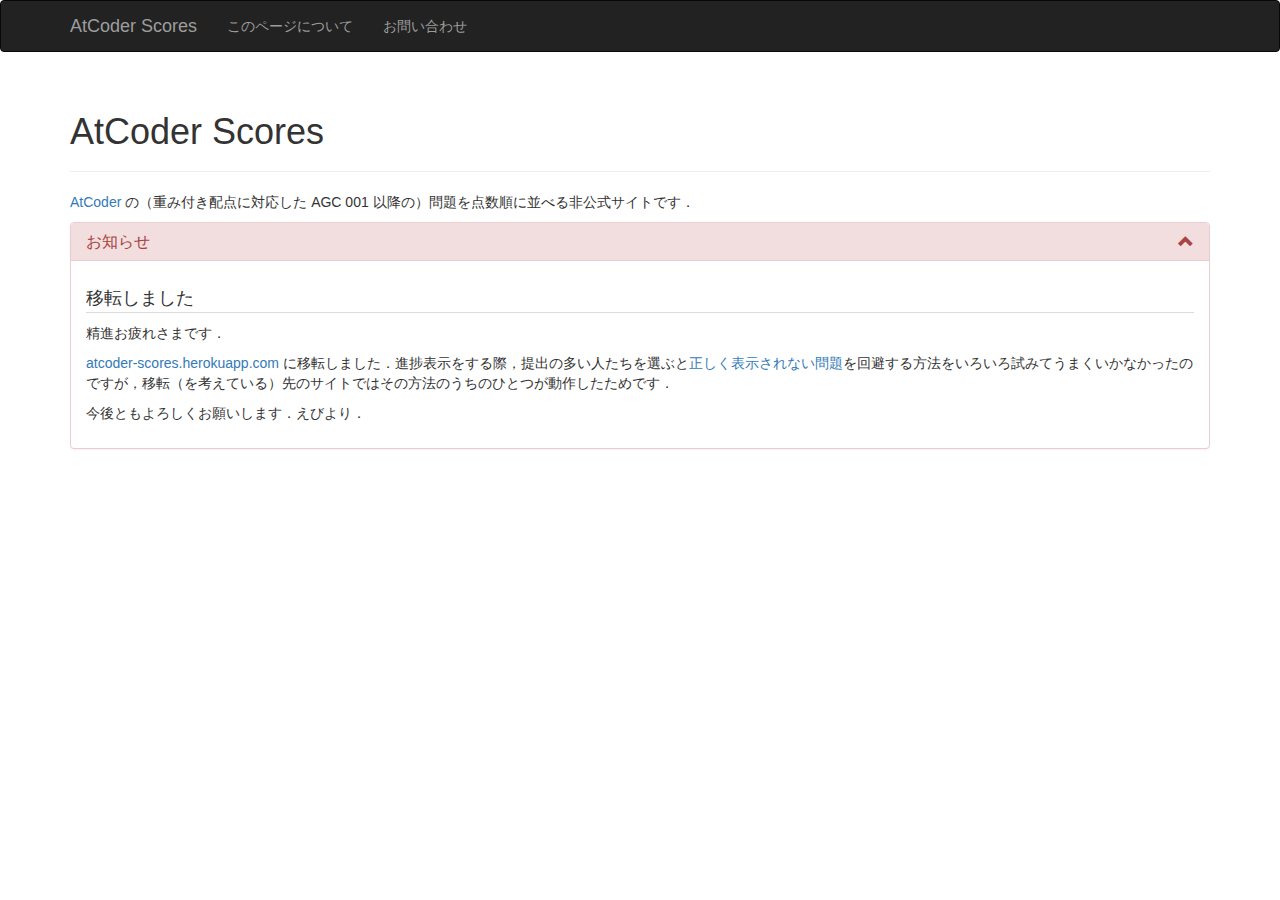
<file: index.html>
<!DOCTYPE html>
<html lang="ja">
  <head>
    <meta charset="utf-8">
    <meta http-equiv="X-UA-Compatible" content="IE=edge">
    <meta name="viewport" content="width=device-width, initial-scale=1">
    <title>AtCoder Scores</title>

    <!-- Bootstrap の CSS 読み込み -->
    <link href="./css/bootstrap.min.css" rel="stylesheet">

    <!-- jQuery 読み込み -->
    <script src="https://ajax.googleapis.com/ajax/libs/jquery/1.11.3/jquery.min.js"></script>
    <!-- <script src="https://ajax.googleapis.com/ajax/libs/jquery/2.2.4/jquery.min.js"></script> -->

    <!-- Bootstrap の JS 読み込み -->
    <script src="./js/bootstrap.min.js"></script>

    <!-- tablesorter の CSS/JS 読み込み -->
    <link href="./themes/blue/style.css" rel="stylesheet" media="print, projection, screen">
    <script src="./js/jquery.tablesorter.min.js"></script>

    <!-- bootstrap-select の CSS/JS 読み込み -->
    <link href="./css/bootstrap-select.min.css" rel="stylesheet">
    <script src="./js/bootstrap-select.min.js"></script>

    <!-- purl の JS 読み込み -->
    <script src="./js/purl.js"></script>

    <!-- ユーザー CSS/JS 読み込み -->
    <!-- <link href="./css/user.css" rel="stylesheet"> -->
    <!-- <script src="./js/user.js"></script> -->

    <!-- 各種何かしらのことをする CSS 読み込み -->
    <link href="./css/base.css" rel="stylesheet">

    <!-- HTML をあれこれして画像にしたりしてくれる JS 読み込み -->
    <script src="./js/html2canvas.js"></script>
  </head>

  <body>
    <!-- navigation -->
    <nav class="navbar navbar-inverse">
      <div class="container">
        <div class="navbar-header">
          <a class="navbar-brand" href="./index.html">AtCoder Scores</a>
        </div>

        <ul class="nav navbar-nav">
          <li><a href="./about.html">このページについて</a></li>
          <li><a href="./contact.html">お問い合わせ</a></li>
        </ul>
      </div>
    </nav>
    <!-- navigation end -->

    <!-- header -->
    <div class="container">
      <div class="page-header">
        <h1>AtCoder Scores</h1>
      </div>
      <p class="description"><a href="https://beta.atcoder.jp/">AtCoder</a> の（重み付き配点に対応した AGC 001 以降の）問題を点数順に並べる非公式サイトです．</p>

      <div class="header-form form-group">


        <!-- messages -->
        <!-- AtCoder のサイトを見よう見まねでアレしているだけなので，
             後々ちゃんと勉強したいです．えびより -->
        <div class="panel panel-danger" style="margin-top: 10px">
          <div class="panel-heading collapse-heading" data-toggle="collapse" data-target="#collapse-notify" aria-expanded="true">
            <h3 class="panel-title">
              お知らせ
              <span class="glyphicon pull-right"></span>
            </h3>
          </div>

          <div id="collapse-notify" class="panel-body panel-collapse" aria-expanded="true">
            <p class="filter-body-heading" style="border-bottom: 1px solid #DDD; margin-top: 10px; margin-bottom: 10px">
              <span style="font-size: large">移転しました</span>
            </p>
            <div>
              <p>精進お疲れさまです．</p>

              <p>
                <a href="https://atcoder-scores.herokuapp.com/index.html">atcoder-scores.herokuapp.com</a> に移転しました．進捗表示をする際，提出の多い人たちを選ぶと<a href="index.html?user=rsk0315&rivals=TAB,Tsuta_J,tsukasa_diary">正しく表示されない問題</a>を回避する方法をいろいろ試みてうまくいかなかったのですが，移転（を考えている）先のサイトではその方法のうちのひとつが動作したためです．
              </p>

              <p>今後ともよろしくお願いします．えびより．</p>
              
            </div>
            
          </div>
        </div>
        <!-- messages end -->

        <div class="panel panel-default" style="margin-top: 10px; display: none">
          <div class="panel-heading collapse-heading" data-toggle="collapse" data-target="#collapse-prog" aria-expanded="true">
            <h3 class="panel-title">
              進捗確認
              <span class="glyphicon pull-right"></span>
              <span class="glyphicon glyphicon-question-sign" aria-hidden="true" data-html="true" data-toggle="tooltip" title="" data-original-title="ユーザ名を指定すると進捗を表示します．大文字と小文字を間違った場合は訂正してあげます．"></span>
            </h3>
          </div>

          <div id="collapse-prog" class="panel-body panel-collapse collapse in">
            <p class="prog-body-heading" style="border-bottom: 1px solid #DDD; margin-top: 10px; margin-bottom: 10px">
              <span style="font-size: large">挑戦者</span> <span class="glyphicon glyphicon-question-sign" aria-hidden="true" data-html="true" data-toggle="tooltip" title="" data-original-title="通常は，あなた自身の AtCoder ID を入力します．指定できるユーザは一人のみです．"></span>
            </p>
            <div>
              <input name="form_username" class="form-control" placeholder="rsk0315">
            </div>

            <p class="prog-body-heading" style="border-bottom: 1px solid #DDD; margin-top: 10px; margin-bottom: 10px">
              <span style="font-size: large">対戦相手</span> <span class="glyphicon glyphicon-question-sign" aria-hidden="true" data-html="true" data-toggle="tooltip" title="" data-original-title="通常は，あなたがライバル視しているユーザの AtCoder ID を入力します．カンマ（<code>,</code>）区切りで複数指定することも可能です．"></span>
            </p>
            <div>
              <!-- 勝手に名前借りてすみません！ 許してください！ なんでも許してください！ -->
              <input name="form_rivalname" class="form-control" placeholder="Tsuta_J, TAB, ...">
            </div>
          </div>
        </div>


        <!-- filters -->
        <!-- AtCoder のサイトを見よう見まねでアレしているだけなので，
             後々ちゃんと勉強したいです．えびより -->
        <div class="panel panel-default" style="margin-top: 10px; display: none">
          <div class="panel-heading collapse-heading collapsed" data-toggle="collapse" data-target="#collapse-filter" aria-expanded="false">
            <h3 class="panel-title">
              絞り込み
              <span class="glyphicon glyphicon-question-sign" aria-hidden="true" data-html="true" data-toggle="tooltip" title="" data-original-title="コンテストの種類や得点帯などで絞り込むことができます．項目が多くなってきたのでデフォルトでは折りたたんでおくことにしました．"></span>
              <span class="glyphicon pull-right"></span>
            </h3>
          </div>

          <div id="collapse-filter" class="panel-body panel-collapse collapse" aria-expanded="false">
            <p class="filter-body-heading" style="border-bottom: 1px solid #DDD; margin-top: 10px; margin-bottom: 10px">
              <span style="font-size: large">コンテスト種別</span>
            </p>
            <div class="filters">
              <div style="margin-top: 5px">
                <label for="filter_contests">コンテスト名</label>
                <ul id="filter_contests">
                  <li><input type="checkbox" name="show_axc"> AtCoder * Contest
                    <ul>
                      <li><input name="show_abc" type="checkbox"> Beginner</li>
                      <li><input name="show_arc" type="checkbox"> Regular</li>
                      <li><input name="show_agc" type="checkbox"> Grand</li>
                      <li><input name="show_apc" type="checkbox"> Petrozavodsk</li>
                    </ul>
                  </li>
                  <li><input type="checkbox" name="show_other"> それ以外 <span class="glyphicon glyphicon-question-sign" aria-hidden="true" data-html="true" data-toggle="tooltip" title="" data-original-title="企業コンテストや非公式コンテストのうち，普段のコンテストの配点に近いものです．複数回開催されたものは個別項目があります．"></span>
                    <ul>
                      <li><input type="checkbox" name="show_codefes"> CODE FESTIVAL</li>
                      <li><input type="checkbox" name="show_dwango"> ドワンゴからの挑戦状</li>
                      <li><input type="checkbox" name="show_yahoo"> みんなのプロコン</li>
                      <li><input type="checkbox" name="show_tenka1"> 天下一プログラマーコンテスト</li>
                      <li><input type="checkbox" name="show_ddcc"> DISCO presents ディスカバリーチャンネル コードコンテスト</li>
                      <li><input type="checkbox" name="show_colocon"> COLOCON</li>
                      <li><input type="checkbox" name="show_s8pc"> square869120 Contest</li>
                      <li><input type="checkbox" name="show_uncategorized"> その他</li>
                    </ul>
                  </li>
                </ul>
                
                <label for="filter_contests">カテゴリ</label>
                <ul id="filter_contests">
                  <li><input name="show_qual" type="checkbox"> 予選</li>
                  <li><input name="show_final" type="checkbox"> 本戦</li>
                  <li><input type="checkbox" name="show_other_type"> それ以外 <span class="glyphicon glyphicon-question-sign" aria-hidden="true" data-html="true" data-toggle="tooltip" title="" data-original-title="一回勝負のものや普段のコンテストなどが含まれます．"></span></li>
                </ul>

              </div>
            </div>
            
            <p class="filter-body-heading" style="border-bottom: 1px solid #DDD; margin-top: 10px; margin-bottom: 10px">
              <span style="font-size: large">点数</span>
            </p>

            <div class="form-inline">
              <select id="difficulty_min" class="selectpicker" data-size="8">
                <!-- <option value="0">0</option> -->
              </select>
              から
              <select id="difficulty_max" class="selectpicker" data-size="8">
                <!-- <option value="1000000">1000000</option> -->
              </select>

              <div>
                <label for="free-selection" style="margin-top: 10px">自由指定</label>
                <div id="free-selection">
                  <input type="checkbox" name="enable_free"> 自由指定を有効にする <span class="glyphicon glyphicon-question-sign" aria-hidden="true" data-html="true" data-toggle="tooltip" title="" data-original-title="100 点刻みでない問題に絞り込みたいときなどに便利です．"></span>
                  <div>
                    <input type="text" id="free_min" class="form-control" style="min-width:10%; max-width:40%; display:inline" placeholder="240" disabled>
                    から
                    <input type="text" id="free_max" class="form-control" style="min-width:10%; max-width:40%; display:inline" placeholder="260" disabled>
                  </div>
                </div>
              </div>
            </div>

            <div class="include_partial" style="margin-top: 10px">
              <label for="partial" style="margin-top: 10px">部分点</label>
              <div id="partial">
                <input type="checkbox" name="include_partial">
                部分点が範囲に含まれる問題も表示
              </div>
            </div>
            
            <p class="filter-body-heading" style="border-bottom: 1px solid #DDD; margin-top: 10px; margin-bottom: 10px">
              <span style="font-size: large">writer</span> <span class="glyphicon glyphicon-question-sign" aria-hidden="true" data-html="true" data-toggle="tooltip" title="" data-original-title="縦棒（<code>|</code>）区切りで指定したユーザの少なくとも一人が writer に含まれる項目に絞り込みます．case-insensitive です．"></span>
            </p>
            <div class="filters">              
              <div class="show_writer">
                <input type="text" name="form_writer" class="form-control" placeholder="tourist|...">
              </div>

            <p class="filter-body-heading" style="border-bottom: 1px solid #DDD; margin-top: 10px; margin-bottom: 10px">
              <span style="font-size: large">その他</span>
            </p>
            <div class="filters">
              <div class="hide_ac">
                <input type="checkbox" name="hide_ac">
                AC していない問題のみ表示
              </div>

              <div class="show_upcoming">
                <input type="checkbox" name="show_upcoming">
                開催前のコンテストの項目も表示
              </div>

              <div style="margin-top: 10px">
                <label for="show_as" style="margin-top: 10px">共通問題</label> <span class="glyphicon glyphicon-question-sign" aria-hidden="true" data-html="true" data-toggle="tooltip" title="" data-original-title="ABC 042: C と ARC 058: C などの共通問題をどう表示するかを決めます．バグがあるかもしれません．"></span>
                <div id="show_as">
                  <input type="radio" name="show_as" value="as_abc">
                  Beginner 用のコンテストとして表示<br>
                  <input type="radio" name="show_as" value="as_arc" checked>
                  Regular 用のコンテストして表示
                </div>
              </div>
            </div>
            
            </div>
          </div>
          <!-- filters end -->

        </div>
        <button type="button" id="difficulty_submit" class="btn btn-primary" style="display:none">適用</button>
      </div>
      <!-- header end -->

      <ul id="warning" style="color:#F66A6A; font-weight: bold; margin-bottom: 10px"></ul>
      <ul id="error" style="color:#F66A6A; font-weight: bold; margin-bottom: 10px"></ul>

      <!-- AOJ-ICPC みたいなやつ -->
      <div class="scroll" style="margin-bottom: 10px">
        <table id="progresstable" class="table table-condensed" style="display:none; table-layout: auto; width: 150%; overflow-x: scroll">
          <thead>
            <tr>
              <th style="font-weight:bold;text-align:center;">ID</th>
              <th style="font-weight:bold;text-align:center;">POINTS</th>
              <!-- <th id="prog_head_100" class="mask_100">100</th> -->
            </tr>
          </thead>

          <tbody>
            <tr id="progress_whole">
              <td style="font-weight:bold;text-align:center;">TOTAL</td>
              <td id="prog_whole_total" style="font-weight:bold;text-align:center;">0</td>
              <!-- <td id="prog_whole_100" class="mask_100">0</td> -->
            </tr>

            <tr id="progress_user" style="display:none;">
              <td id="prog_user_name" style="font-weight:bold;text-align:center;">User</td>
              <td id="prog_user_total" style="font-weight:bold;text-align:center;">0</td>
              <!-- <td id="prog_user_100" class="mask_100">0</td> -->
            </tr>

            <!-- <tr id="progress_rival" style="display:none"> -->
            <!--   <td id="prog_rival_name" style="font-weight:bold;text-align:center;">Rival</td> -->
            <!--   <td id="prog_rival_total" style="font-weight:bold;text-align:center;">0</td> -->
            <!--   <td id="prog_rival_100" class="mask_100">0</td> -->
            <!-- </tr> -->
          </tbody>
        </table>
      </div>
      <!-- AOJ-ICPC みたいなやつ end -->
      <div id="link_img" style="margin-bottom: 15px"></div>

      <table id="ac_count" class="table table-condensed" style="display:none; table-layout: auto; white-space: nowrap">
        <thead>
          <tr>
            <th class="ac_count_id">ID</th>
            <th class="ac_count_ac">AC 済み</th>
            <th class="ac_count_not_ac">挑戦中</th>
            <th class="ac_count_unsubmitted">未提出 <span class="glyphicon glyphicon-question-sign" aria-hidden="true" data-html="true" data-toggle="tooltip" title="" data-original-title="<code>CE</code> の提出のみがある場合，誤提出とみなして未提出扱いとします．"></span></th>
          </tr>
        </thead>

        <tbody>
          <tr id="ac_count_user">
            <td id="ac_count_user_name">User</td>
            <td id="num_user_ac">0</td>
            <td id="num_user_not_ac">0</td>
            <td id="num_user_unsubmitted">0</td>
          </tr>

          <!-- <tr id="ac_count_rival"> -->
          <!--   <td id="ac_count_rival_name">Rival</td> -->
          <!--   <td id="num_rival_ac">0</td> -->
          <!--   <td id="num_rival_not_ac">0</td> -->
          <!--   <td id="num_rival_unsubmitted">0</td> -->
          <!-- </tr> -->
        </tbody>
      </table>

      <table id="mainconttable" class="table table-striped table-hover table-condensed tablesorter" style="display:none">
        <thead>
          <tr>
            <th style="text-align:center; width:10%;">得点</th>
            <th style="width: 55%;">問題</th>
            <th style="width: 25%;">writer</th>
            <th style="width: 10%;">部分点</th>
          </tr>
        </thead>

        <tbody>
          <!-- 仕様を変えてみました．どうですか？ -->
        </tbody>
      </table>
    </div>
  </body>
</html>
</file>
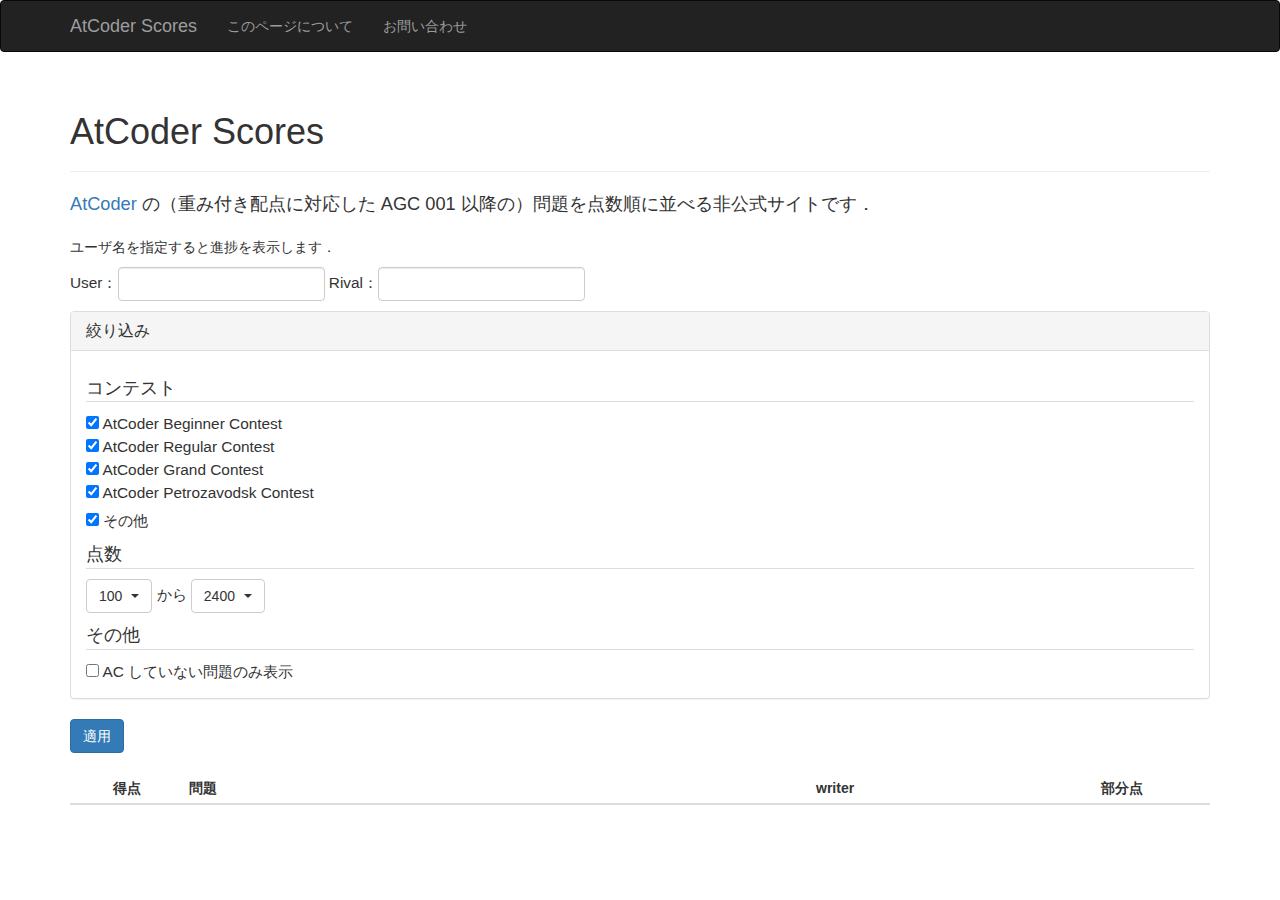
<file: Beta1/index.html>
<!DOCTYPE html>
<html lang="ja">
  <head>
    <meta charset="utf-8">
    <meta http-equiv="X-UA-Compatible" content="IE=edge">
    <meta name="viewport" content="width=device-width, initial-scale=1">
    <title>AtCoder Scores</title>

    <!-- Bootstrap の CSS 読み込み -->
    <link href="./css/bootstrap.min.css" rel="stylesheet">

    <!-- jQuery 読み込み -->
    <script src="https://ajax.googleapis.com/ajax/libs/jquery/1.11.3/jquery.min.js"></script>

    <!-- Bootstrap の JS 読み込み -->
    <script src="./js/bootstrap.min.js"></script>

    <!-- tablesorter の CSS/JS 読み込み -->
    <link href="./themes/blue/style.css" rel="stylesheet" media="print, projection, screen">
    <script src="./js/jquery.tablesorter.min.js"></script>

    <!-- bootstrap-select の CSS/JS 読み込み -->
    <link href="./css/bootstrap-select.min.css" rel="stylesheet">
    <script src="./js/bootstrap-select.min.js"></script>

    <!-- purl の JS 読み込み -->
    <script src="./js/purl.js"></script>

    <!-- ユーザー CSS/JS 読み込み -->
    <link href="./css/user.css" rel="stylesheet">
    <script src="./js/user.js"></script>
  </head>

  <body>
    <!-- navigation -->
    <nav class="navbar navbar-inverse">
      <div class="container">
        <div class="navbar-header">
          <a class="navbar-brand" href="./index.html">AtCoder Scores</a>
        </div>

        <ul class="nav navbar-nav">
          <li><a href="./about.html">このページについて</a></li>
          <li><a href="./contact.html">お問い合わせ</a></li>
        </ul>
      </div>
    </nav>
    <!-- navigation end -->

    <!-- header -->
    <div class="container">
      <div class="page-header">
        <h1>AtCoder Scores</h1>
      </div>
      <p class="description"><a href="http://atcoder.jp/">AtCoder</a> の（重み付き配点に対応した AGC 001 以降の）問題を点数順に並べる非公式サイトです．</p>

      <p>ユーザ名を指定すると進捗を表示します．</p>

      <div class="header-form form-group">
        <div class="form-inline">
          User：<input type="text" name="form_username" class="form-control">
          Rival：<input type="text" name="form_rivalname" class="form-control">
        </div>

        <!-- filters -->
        <!-- AtCoder のサイトを見よう見まねでアレしているだけなので，
             後々ちゃんと勉強したいです．えびより -->
        <div class="panel panel-default" style="margin-top: 10px">
          <div class="panel-heading collapse-heading" data-toggle="collapse" data-target="#collapse-filter" aria-expanded="true">
            <h3 class="panel-title">
              絞り込み
              <span class="glyphicon pull-right"></span>
            </h3>
          </div>

          <div id="collapse-filter" class="panel-body panel-collapse collapse in">
            <p class="filter-body-heading" style="border-bottom: 1px solid #DDD; margin-top: 10px; margin-bottom: 10px">
              <span style="font-size: large">コンテスト</span>
            </p>
            <div class="filters">
              <div>
                <input name="filter_abc" type="checkbox">
                AtCoder Beginner Contest
              </div>

              <div>
                <input name="filter_arc" type="checkbox">
                AtCoder Regular Contest
              </div>

              <div>
                <input name="filter_agc" type="checkbox">
                AtCoder Grand Contest
              </div>

              <div>
                <input name="filter_apc" type="checkbox">
                AtCoder Petrozavodsk Contest
              </div>

              <div style="margin-top: 5px">
                <input name="filter_other" type="checkbox">
                その他
              </div>
            </div>
            
            <p class="filter-body-heading" style="border-bottom: 1px solid #DDD; margin-top: 10px; margin-bottom: 10px">
              <span style="font-size: large">点数</span>
            </p>

            <div class="form-inline">
              <select id="difficulty_min" class="selectpicker" data-size="8">
                <option value="100">100</option>
                <option value="200">200</option>
                <option value="300">300</option>
                <option value="400">400</option>
                <option value="500">500</option>
                <option value="600">600</option>
                <option value="700">700</option>
                <option value="800">800</option>
                <option value="900">900</option>
                <option value="1000">1000</option>
                <option value="1100">1100</option>
                <option value="1200">1200</option>
                <option value="1300">1300</option>
                <option value="1400">1400</option>
                <option value="1500">1500</option>
                <option value="1600">1600</option>
                <option value="1700">1700</option>
                <option value="1800">1800</option>
                <option value="1900">1900</option>
                <option value="2000">2000</option>
                <option value="2100">2100</option>
                <option value="2200">2200</option>
                <option value="2300">2300</option>
                <option value="2400">2400</option>
              </select>
              から
              <select id="difficulty_max" class="selectpicker" data-size="8">
                <option value="100">100</option>
                <option value="200">200</option>
                <option value="300">300</option>
                <option value="400">400</option>
                <option value="500">500</option>
                <option value="600">600</option>
                <option value="700">700</option>
                <option value="800">800</option>
                <option value="900">900</option>
                <option value="1000">1000</option>
                <option value="1100">1100</option>
                <option value="1200">1200</option>
                <option value="1300">1300</option>
                <option value="1400">1400</option>
                <option value="1500">1500</option>
                <option value="1600">1600</option>
                <option value="1700">1700</option>
                <option value="1800">1800</option>
                <option value="1900">1900</option>
                <option value="2000">2000</option>
                <option value="2100">2100</option>
                <option value="2200">2200</option>
                <option value="2300">2300</option>
                <option value="2400">2400</option>
              </select>
            </div>

            
            <p class="filter-body-heading" style="border-bottom: 1px solid #DDD; margin-top: 10px; margin-bottom: 10px">
              <span style="font-size: large">その他</span>
            </p>
            <div class="filters">
              <div class="filter_not_ac">
                <input type="checkbox" name="form_not_ac">
                AC していない問題のみ表示
              </div>
            </div>

          </div>
          <!-- filters end -->
        </div>

        <button type="button" id="difficulty_submit" class="btn btn-primary">適用</button>
      </div>
      <!-- header end -->

      <!-- AOJ-ICPC みたいなやつ -->
      <div class="scroll" style="margin-bottom: 10px">
        <table id="progresstable" class="table table-condensed" style="display:none; table-layout: auto; width: 150%; overflow-x: scroll">
          <thead>
            <tr>
              <th style="font-weight:bold;text-align:center;">ID</th>
              <th style="font-weight:bold;text-align:center;">POINTS</th>
              <th id="prog_head_100" class="mask_100">100</th>
              <th id="prog_head_200" class="mask_200">200</th>
              <th id="prog_head_300" class="mask_300">300</th>
              <th id="prog_head_400" class="mask_400">400</th>
              <th id="prog_head_500" class="mask_500">500</th>
              <th id="prog_head_600" class="mask_600">600</th>
              <th id="prog_head_700" class="mask_700">700</th>
              <th id="prog_head_800" class="mask_800">800</th>
              <th id="prog_head_900" class="mask_900">900</th>
              <th id="prog_head_1000" class="mask_1000">1000</th>
              <th id="prog_head_1100" class="mask_1100">1100</th>
              <th id="prog_head_1200" class="mask_1200">1200</th>
              <th id="prog_head_1300" class="mask_1300">1300</th>
              <th id="prog_head_1400" class="mask_1400">1400</th>
              <th id="prog_head_1500" class="mask_1500">1500</th>
              <th id="prog_head_1600" class="mask_1600">1600</th>
              <th id="prog_head_1700" class="mask_1700">1700</th>
              <th id="prog_head_1800" class="mask_1800">1800</th>
              <th id="prog_head_1900" class="mask_1900">1900</th>
              <th id="prog_head_2000" class="mask_2000">2000</th>
              <th id="prog_head_2100" class="mask_2100">2100</th>
              <th id="prog_head_2200" class="mask_2200">2200</th>
              <th id="prog_head_2300" class="mask_2300">2300</th>
              <th id="prog_head_2400" class="mask_2400">2400</th>
            </tr>
          </thead>

          <tbody>
            <tr id="progress_whole">
              <td style="font-weight:bold;text-align:center;">TOTAL</td>
              <td id="prog_whole_total" style="font-weight:bold;text-align:center;">0</td>
              <td id="prog_whole_100" class="mask_100">0</td>
              <td id="prog_whole_200" class="mask_200">0</td>
              <td id="prog_whole_300" class="mask_300">0</td>
              <td id="prog_whole_400" class="mask_400">0</td>
              <td id="prog_whole_500" class="mask_500">0</td>
              <td id="prog_whole_600" class="mask_600">0</td>
              <td id="prog_whole_700" class="mask_700">0</td>
              <td id="prog_whole_800" class="mask_800">0</td>
              <td id="prog_whole_900" class="mask_900">0</td>
              <td id="prog_whole_1000" class="mask_1000">0</td>
              <td id="prog_whole_1100" class="mask_1100">0</td>
              <td id="prog_whole_1200" class="mask_1200">0</td>
              <td id="prog_whole_1300" class="mask_1300">0</td>
              <td id="prog_whole_1400" class="mask_1400">0</td>
              <td id="prog_whole_1500" class="mask_1500">0</td>
              <td id="prog_whole_1600" class="mask_1600">0</td>
              <td id="prog_whole_1700" class="mask_1700">0</td>
              <td id="prog_whole_1800" class="mask_1800">0</td>
              <td id="prog_whole_1900" class="mask_1900">0</td>
              <td id="prog_whole_2000" class="mask_2000">0</td>
              <td id="prog_whole_2100" class="mask_2100">0</td>
              <td id="prog_whole_2200" class="mask_2200">0</td>
              <td id="prog_whole_2300" class="mask_2300">0</td>
              <td id="prog_whole_2400" class="mask_2400">0</td>
            </tr>

            <tr id="progress_user" style="display:none;">
              <td id="prog_user_name" style="font-weight:bold;text-align:center;">User</td>
              <td id="prog_user_total" style="font-weight:bold;text-align:center;">0</td>
              <td id="prog_user_100" class="mask_100">0</td>
              <td id="prog_user_200" class="mask_200">0</td>
              <td id="prog_user_300" class="mask_300">0</td>
              <td id="prog_user_400" class="mask_400">0</td>
              <td id="prog_user_500" class="mask_500">0</td>
              <td id="prog_user_600" class="mask_600">0</td>
              <td id="prog_user_700" class="mask_700">0</td>
              <td id="prog_user_800" class="mask_800">0</td>
              <td id="prog_user_900" class="mask_900">0</td>
              <td id="prog_user_1000" class="mask_1000">0</td>
              <td id="prog_user_1100" class="mask_1100">0</td>
              <td id="prog_user_1200" class="mask_1200">0</td>
              <td id="prog_user_1300" class="mask_1300">0</td>
              <td id="prog_user_1400" class="mask_1400">0</td>
              <td id="prog_user_1500" class="mask_1500">0</td>
              <td id="prog_user_1600" class="mask_1600">0</td>
              <td id="prog_user_1700" class="mask_1700">0</td>
              <td id="prog_user_1800" class="mask_1800">0</td>
              <td id="prog_user_1900" class="mask_1900">0</td>
              <td id="prog_user_2000" class="mask_2000">0</td>
              <td id="prog_user_2100" class="mask_2100">0</td>
              <td id="prog_user_2200" class="mask_2200">0</td>
              <td id="prog_user_2300" class="mask_2300">0</td>
              <td id="prog_user_2400" class="mask_2400">0</td>
            </tr>

            <tr id="progress_rival" style="display:none">
              <td id="prog_rival_name" style="font-weight:bold;text-align:center;">Rival</td>
              <td id="prog_rival_total" style="font-weight:bold;text-align:center;">0</td>
              <td id="prog_rival_100" class="mask_100">0</td>
              <td id="prog_rival_200" class="mask_200">0</td>
              <td id="prog_rival_300" class="mask_300">0</td>
              <td id="prog_rival_400" class="mask_400">0</td>
              <td id="prog_rival_500" class="mask_500">0</td>
              <td id="prog_rival_600" class="mask_600">0</td>
              <td id="prog_rival_700" class="mask_700">0</td>
              <td id="prog_rival_800" class="mask_800">0</td>
              <td id="prog_rival_900" class="mask_900">0</td>
              <td id="prog_rival_1000" class="mask_1000">0</td>
              <td id="prog_rival_1100" class="mask_1100">0</td>
              <td id="prog_rival_1200" class="mask_1200">0</td>
              <td id="prog_rival_1300" class="mask_1300">0</td>
              <td id="prog_rival_1400" class="mask_1400">0</td>
              <td id="prog_rival_1500" class="mask_1500">0</td>
              <td id="prog_rival_1600" class="mask_1600">0</td>
              <td id="prog_rival_1700" class="mask_1700">0</td>
              <td id="prog_rival_1800" class="mask_1800">0</td>
              <td id="prog_rival_1900" class="mask_1900">0</td>
              <td id="prog_rival_2000" class="mask_2000">0</td>
              <td id="prog_rival_2100" class="mask_2100">0</td>
              <td id="prog_rival_2200" class="mask_2200">0</td>
              <td id="prog_rival_2300" class="mask_2300">0</td>
              <td id="prog_rival_2400" class="mask_2400">0</td>
            </tr>
          </tbody>
        </table>
      </div>
      <!-- AOJ-ICPC みたいなやつ end -->

      <table id="ac_count" class="table table-condensed" style="display:none; table-layout: auto; white-space: nowrap">
        <thead>
          <tr>
            <th class="ac_count_id">ID</th>
            <th class="ac_count_ac">AC 済み</th>
            <th class="ac_count_not_ac">挑戦中</th>
            <th class="ac_count_unsubmitted">未提出</th>
          </tr>
        </thead>

        <tbody>
          <tr id="ac_count_user">
            <td id="ac_count_user_name">User</td>
            <td id="num_user_ac">0</td>
            <td id="num_user_not_ac">0</td>
            <td id="num_user_unsubmitted">0</td>
          </tr>

          <tr id="ac_count_rival">
            <td id="ac_count_rival_name">Rival</td>
            <td id="num_rival_ac">0</td>
            <td id="num_rival_not_ac">0</td>
            <td id="num_rival_unsubmitted">0</td>
          </tr>
        </tbody>
      </table>

      <table id="mainconttable" class="table table-striped table-hover table-condensed tablesorter">
        <thead>
          <tr>
            <th style="text-align:center; width:10%;">得点</th>
            <th style="width: 55%;">問題</th>
            <th style="width: 25%;">writer</th>
            <th style="width: 10%;">部分点</th>
          </tr>
        </thead>

        <tbody>
          <!-- 仕様を変えてみました．どうですか？ -->
        </tbody>
      </table>
    </div>
  </body>
</html>
</file>
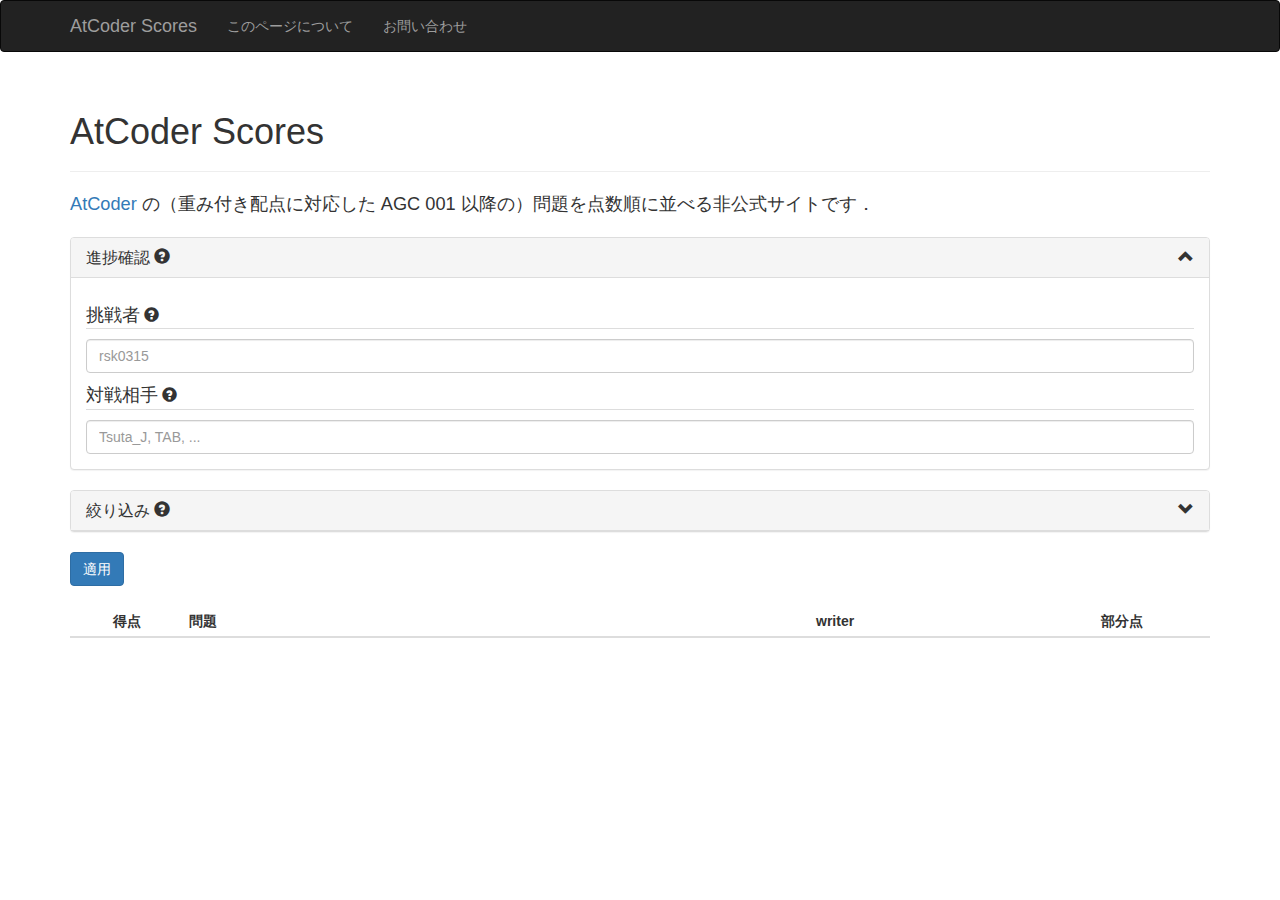
<file: Debug/index.html>
<!DOCTYPE html>
<html lang="ja">
  <head>
    <meta charset="utf-8">
    <meta http-equiv="X-UA-Compatible" content="IE=edge">
    <meta name="viewport" content="width=device-width, initial-scale=1">
    <title>AtCoder Scores</title>

    <!-- Bootstrap の CSS 読み込み -->
    <link href="./css/bootstrap.min.css" rel="stylesheet">

    <!-- jQuery 読み込み -->
    <script src="https://ajax.googleapis.com/ajax/libs/jquery/1.11.3/jquery.min.js"></script>
    <!-- <script src="https://ajax.googleapis.com/ajax/libs/jquery/2.2.4/jquery.min.js"></script> -->

    <!-- Bootstrap の JS 読み込み -->
    <script src="./js/bootstrap.min.js"></script>

    <!-- tablesorter の CSS/JS 読み込み -->
    <link href="./themes/blue/style.css" rel="stylesheet" media="print, projection, screen">
    <script src="./js/jquery.tablesorter.min.js"></script>

    <!-- bootstrap-select の CSS/JS 読み込み -->
    <link href="./css/bootstrap-select.min.css" rel="stylesheet">
    <script src="./js/bootstrap-select.min.js"></script>

    <!-- purl の JS 読み込み -->
    <script src="./js/purl.js"></script>

    <!-- ユーザー CSS/JS 読み込み -->
    <link href="./css/user.css" rel="stylesheet">
    <script src="./js/user.js"></script>

    <!-- 各種何かしらのことをする CSS 読み込み -->
    <link href="./css/base.css" rel="stylesheet">
  </head>

  <body>
    <!-- navigation -->
    <nav class="navbar navbar-inverse">
      <div class="container">
        <div class="navbar-header">
          <a class="navbar-brand" href="./index.html">AtCoder Scores</a>
        </div>

        <ul class="nav navbar-nav">
          <li><a href="./about.html">このページについて</a></li>
          <li><a href="./contact.html">お問い合わせ</a></li>
        </ul>
      </div>
    </nav>
    <!-- navigation end -->

    <!-- header -->
    <div class="container">
      <div class="page-header">
        <h1>AtCoder Scores</h1>
      </div>
      <p class="description"><a href="https://beta.atcoder.jp/">AtCoder</a> の（重み付き配点に対応した AGC 001 以降の）問題を点数順に並べる非公式サイトです．</p>

      <div class="header-form form-group">
        <div class="panel panel-default" style="margin-top: 10px">
          <div class="panel-heading collapse-heading" data-toggle="collapse" data-target="#collapse-prog" aria-expanded="true">
            <h3 class="panel-title">
              進捗確認
              <span class="glyphicon pull-right"></span>
              <span class="glyphicon glyphicon-question-sign" aria-hidden="true" data-html="true" data-toggle="tooltip" title="" data-original-title="ユーザ名を指定すると進捗を表示します．大文字と小文字を間違った場合は訂正してあげます．"></span>
            </h3>
          </div>

          <div id="collapse-prog" class="panel-body panel-collapse collapse in">
            <p class="prog-body-heading" style="border-bottom: 1px solid #DDD; margin-top: 10px; margin-bottom: 10px">
              <span style="font-size: large">挑戦者</span> <span class="glyphicon glyphicon-question-sign" aria-hidden="true" data-html="true" data-toggle="tooltip" title="" data-original-title="通常は，あなた自身の AtCoder ID を入力します．指定できるユーザは一人のみです．"></span>
            </p>
            <div>
              <input name="form_username" class="form-control" placeholder="rsk0315">
            </div>

            <p class="prog-body-heading" style="border-bottom: 1px solid #DDD; margin-top: 10px; margin-bottom: 10px">
              <span style="font-size: large">対戦相手</span> <span class="glyphicon glyphicon-question-sign" aria-hidden="true" data-html="true" data-toggle="tooltip" title="" data-original-title="通常は，あなたがライバル視しているユーザの AtCoder ID を入力します．カンマ（<code>,</code>）区切りで複数指定することも可能です．"></span>
            </p>
            <div>
              <!-- 勝手に名前借りてすみません！ 許してください！ なんでも許してください！ -->
              <input name="form_rivalname" class="form-control" placeholder="Tsuta_J, TAB, ...">
            </div>
          </div>
        </div>


        <!-- filters -->
        <!-- AtCoder のサイトを見よう見まねでアレしているだけなので，
             後々ちゃんと勉強したいです．えびより -->
        <div class="panel panel-default" style="margin-top: 10px">
          <div class="panel-heading collapse-heading collapsed" data-toggle="collapse" data-target="#collapse-filter" aria-expanded="false">
            <h3 class="panel-title">
              絞り込み
              <span class="glyphicon glyphicon-question-sign" aria-hidden="true" data-html="true" data-toggle="tooltip" title="" data-original-title="コンテストの種類や得点帯などで絞り込むことができます．項目が多くなってきたのでデフォルトでは折りたたんでおくことにしました．"></span>
              <span class="glyphicon pull-right"></span>
            </h3>
          </div>

          <div id="collapse-filter" class="panel-body panel-collapse collapse" aria-expanded="false">
            <p class="filter-body-heading" style="border-bottom: 1px solid #DDD; margin-top: 10px; margin-bottom: 10px">
              <span style="font-size: large">コンテスト種別</span>
            </p>
            <div class="filters">
              <div style="margin-top: 5px">
                <label for="filter_contests">コンテスト名</label>
                <ul id="filter_contests">
                  <li><input type="checkbox" name="show_axc"> AtCoder * Contest
                    <ul>
                      <li><input name="show_abc" type="checkbox"> Beginner</li>
                      <li><input name="show_arc" type="checkbox"> Regular</li>
                      <li><input name="show_agc" type="checkbox"> Grand</li>
                      <li><input name="show_apc" type="checkbox"> Petrozavodsk</li>
                    </ul>
                  </li>
                  <li><input type="checkbox" name="show_other"> それ以外 <span class="glyphicon glyphicon-question-sign" aria-hidden="true" data-html="true" data-toggle="tooltip" title="" data-original-title="企業コンテストや非公式コンテストのうち，普段のコンテストの配点に近いものです．複数回開催されたものは個別項目があります．"></span>
                    <ul>
                      <li><input type="checkbox" name="show_codefes"> CODE FESTIVAL</li>
                      <li><input type="checkbox" name="show_dwango"> ドワンゴからの挑戦状</li>
                      <li><input type="checkbox" name="show_yahoo"> みんなのプロコン</li>
                      <li><input type="checkbox" name="show_tenka1"> 天下一プログラマーコンテスト</li>
                      <li><input type="checkbox" name="show_ddcc"> DISCO presents ディスカバリーチャンネル コードコンテスト</li>
                      <li><input type="checkbox" name="show_colocon"> COLOCON</li>
                      <li><input type="checkbox" name="show_s8pc"> square869120 Contest</li>
                      <li><input type="checkbox" name="show_uncategorized"> その他</li>
                    </ul>
                  </li>
                </ul>
                
                <label for="filter_contests">カテゴリ</label>
                <ul id="filter_contests">
                  <li><input name="show_qual" type="checkbox"> 予選</li>
                  <li><input name="show_final" type="checkbox"> 本戦</li>
                  <li><input type="checkbox" name="show_other_type"> それ以外 <span class="glyphicon glyphicon-question-sign" aria-hidden="true" data-html="true" data-toggle="tooltip" title="" data-original-title="一回勝負のものや普段のコンテストなどが含まれます．"></span></li>
                </ul>

              </div>
            </div>
            
            <p class="filter-body-heading" style="border-bottom: 1px solid #DDD; margin-top: 10px; margin-bottom: 10px">
              <span style="font-size: large">点数</span>
            </p>

            <div class="form-inline">
              <select id="difficulty_min" class="selectpicker" data-size="8">
                <!-- <option value="0">0</option> -->
              </select>
              から
              <select id="difficulty_max" class="selectpicker" data-size="8">
                <!-- <option value="1000000">1000000</option> -->
              </select>

              <div>
                <label for="free-selection" style="margin-top: 10px">自由指定</label>
                <div id="free-selection">
                  <input type="checkbox" name="enable_free"> 自由指定を有効にする <span class="glyphicon glyphicon-question-sign" aria-hidden="true" data-html="true" data-toggle="tooltip" title="" data-original-title="100 点刻みでない問題に絞り込みたいときなどに便利です．"></span>
                  <div>
                    <input type="text" id="free_min" class="form-control" style="min-width:10%; max-width:40%; display:inline" placeholder="240" disabled>
                    から
                    <input type="text" id="free_max" class="form-control" style="min-width:10%; max-width:40%; display:inline" placeholder="260" disabled>
                  </div>
                </div>
              </div>
            </div>

            <div class="include_partial" style="margin-top: 10px">
              <label for="partial" style="margin-top: 10px">部分点</label>
              <div id="partial">
                <input type="checkbox" name="include_partial">
                部分点が範囲に含まれる問題も表示
              </div>
            </div>
            
            <p class="filter-body-heading" style="border-bottom: 1px solid #DDD; margin-top: 10px; margin-bottom: 10px">
              <span style="font-size: large">writer</span> <span class="glyphicon glyphicon-question-sign" aria-hidden="true" data-html="true" data-toggle="tooltip" title="" data-original-title="縦棒（<code>|</code>）区切りで指定したユーザの少なくとも一人が writer に含まれる項目に絞り込みます．case-insensitive です．"></span>
            </p>
            <div class="filters">              
              <div class="show_writer">
                <input type="text" name="form_writer" class="form-control" placeholder="tourist|...">
              </div>

            <p class="filter-body-heading" style="border-bottom: 1px solid #DDD; margin-top: 10px; margin-bottom: 10px">
              <span style="font-size: large">その他</span>
            </p>
            <div class="filters">
              <div class="hide_ac">
                <input type="checkbox" name="hide_ac">
                AC していない問題のみ表示
              </div>

              <div class="show_upcoming">
                <input type="checkbox" name="show_upcoming">
                開催前のコンテストの項目も表示
                <!-- 項目という言葉が出てこなかった．entry とか言ってた -->
              </div>
            </div>
            
            </div>
          </div>
          <!-- filters end -->

        </div>
        <button type="button" id="difficulty_submit" class="btn btn-primary">適用</button>
      </div>
      <!-- header end -->

      <ul id="warning" style="color:#F66A6A; font-weight: bold; margin-bottom: 10px">
      </ul>
      <ul id="error" style="color:#F66A6A; font-weight: bold; margin-bottom: 10px">
      </ul>

      <!-- AOJ-ICPC みたいなやつ -->
      <div class="scroll" style="margin-bottom: 10px">
        <table id="progresstable" class="table table-condensed" style="display:none; table-layout: auto; width: 150%; overflow-x: scroll">
          <thead>
            <tr>
              <th style="font-weight:bold;text-align:center;">ID</th>
              <th style="font-weight:bold;text-align:center;">POINTS</th>
              <!-- <th id="prog_head_100" class="mask_100">100</th> -->
            </tr>
          </thead>

          <tbody>
            <tr id="progress_whole">
              <td style="font-weight:bold;text-align:center;">TOTAL</td>
              <td id="prog_whole_total" style="font-weight:bold;text-align:center;">0</td>
              <!-- <td id="prog_whole_100" class="mask_100">0</td> -->
            </tr>

            <tr id="progress_user" style="display:none;">
              <td id="prog_user_name" style="font-weight:bold;text-align:center;">User</td>
              <td id="prog_user_total" style="font-weight:bold;text-align:center;">0</td>
              <!-- <td id="prog_user_100" class="mask_100">0</td> -->
            </tr>

            <!-- <tr id="progress_rival" style="display:none"> -->
            <!--   <td id="prog_rival_name" style="font-weight:bold;text-align:center;">Rival</td> -->
            <!--   <td id="prog_rival_total" style="font-weight:bold;text-align:center;">0</td> -->
            <!--   <td id="prog_rival_100" class="mask_100">0</td> -->
            <!-- </tr> -->
          </tbody>
        </table>
      </div>
      <!-- AOJ-ICPC みたいなやつ end -->

      <table id="ac_count" class="table table-condensed" style="display:none; table-layout: auto; white-space: nowrap">
        <thead>
          <tr>
            <th class="ac_count_id">ID</th>
            <th class="ac_count_ac">AC 済み</th>
            <th class="ac_count_not_ac">挑戦中</th>
            <th class="ac_count_unsubmitted">未提出 <span class="glyphicon glyphicon-question-sign" aria-hidden="true" data-html="true" data-toggle="tooltip" title="" data-original-title="<code>CE</code> の提出のみがある場合，誤提出とみなして未提出扱いとします．"></span></th>
          </tr>
        </thead>

        <tbody>
          <tr id="ac_count_user">
            <td id="ac_count_user_name">User</td>
            <td id="num_user_ac">0</td>
            <td id="num_user_not_ac">0</td>
            <td id="num_user_unsubmitted">0</td>
          </tr>

          <!-- <tr id="ac_count_rival"> -->
          <!--   <td id="ac_count_rival_name">Rival</td> -->
          <!--   <td id="num_rival_ac">0</td> -->
          <!--   <td id="num_rival_not_ac">0</td> -->
          <!--   <td id="num_rival_unsubmitted">0</td> -->
          <!-- </tr> -->
        </tbody>
      </table>

      <table id="mainconttable" class="table table-striped table-hover table-condensed tablesorter">
        <thead>
          <tr>
            <th style="text-align:center; width:10%;">得点</th>
            <th style="width: 55%;">問題</th>
            <th style="width: 25%;">writer</th>
            <th style="width: 10%;">部分点</th>
          </tr>
        </thead>

        <tbody>
          <!-- 仕様を変えてみました．どうですか？ -->
        </tbody>
      </table>
    </div>
  </body>
</html>
</file>
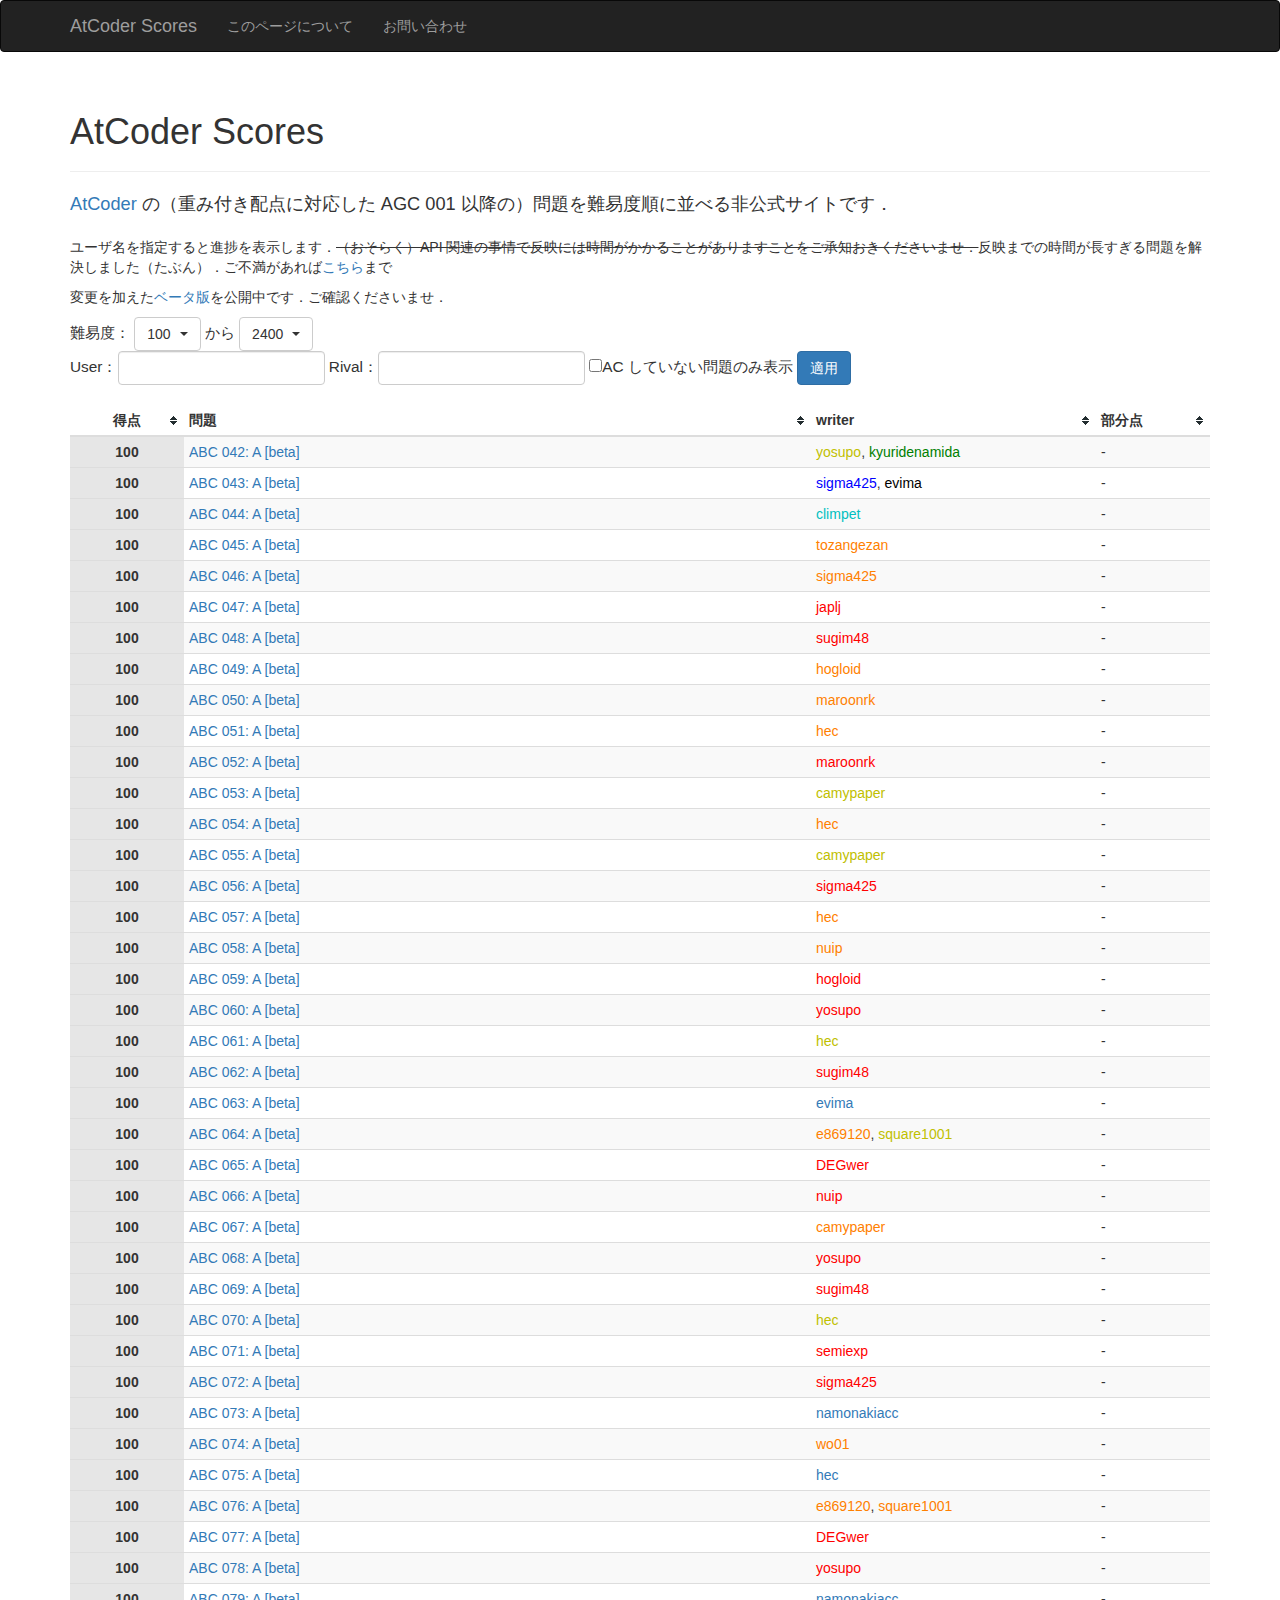
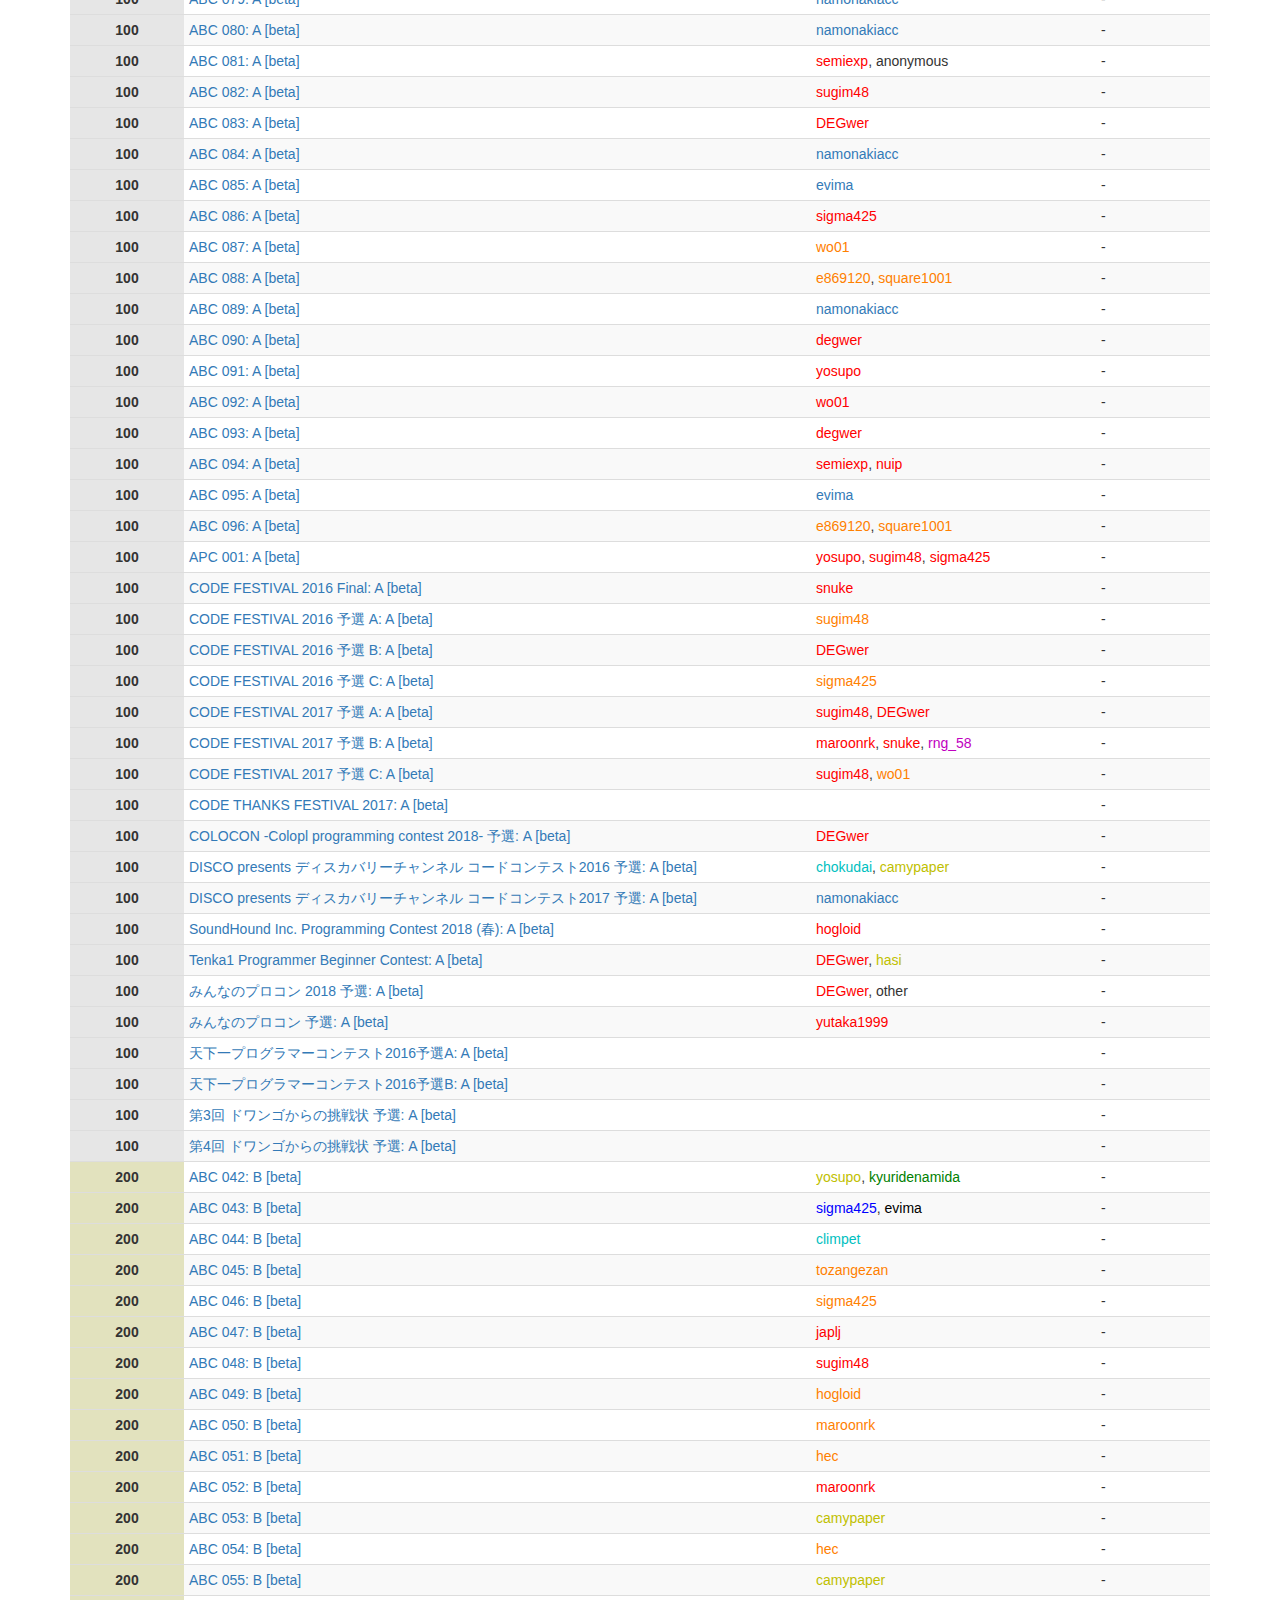
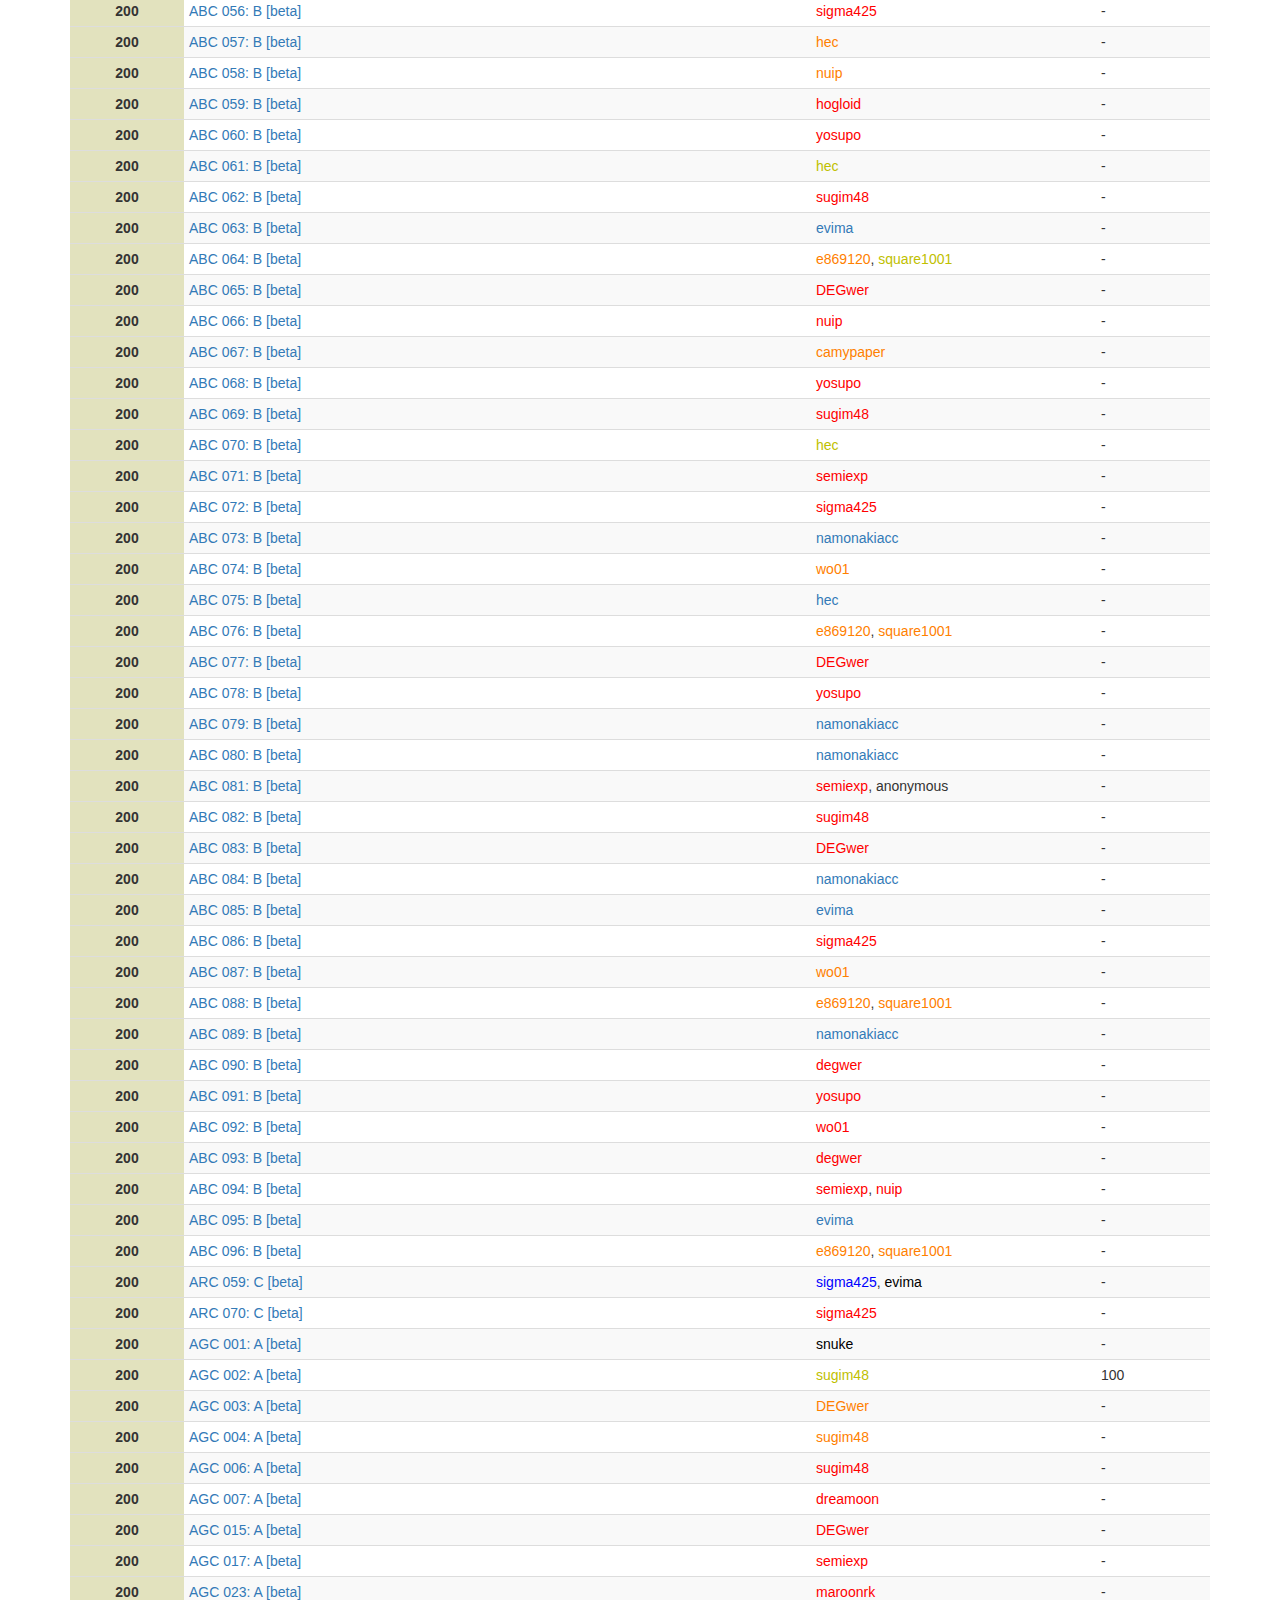
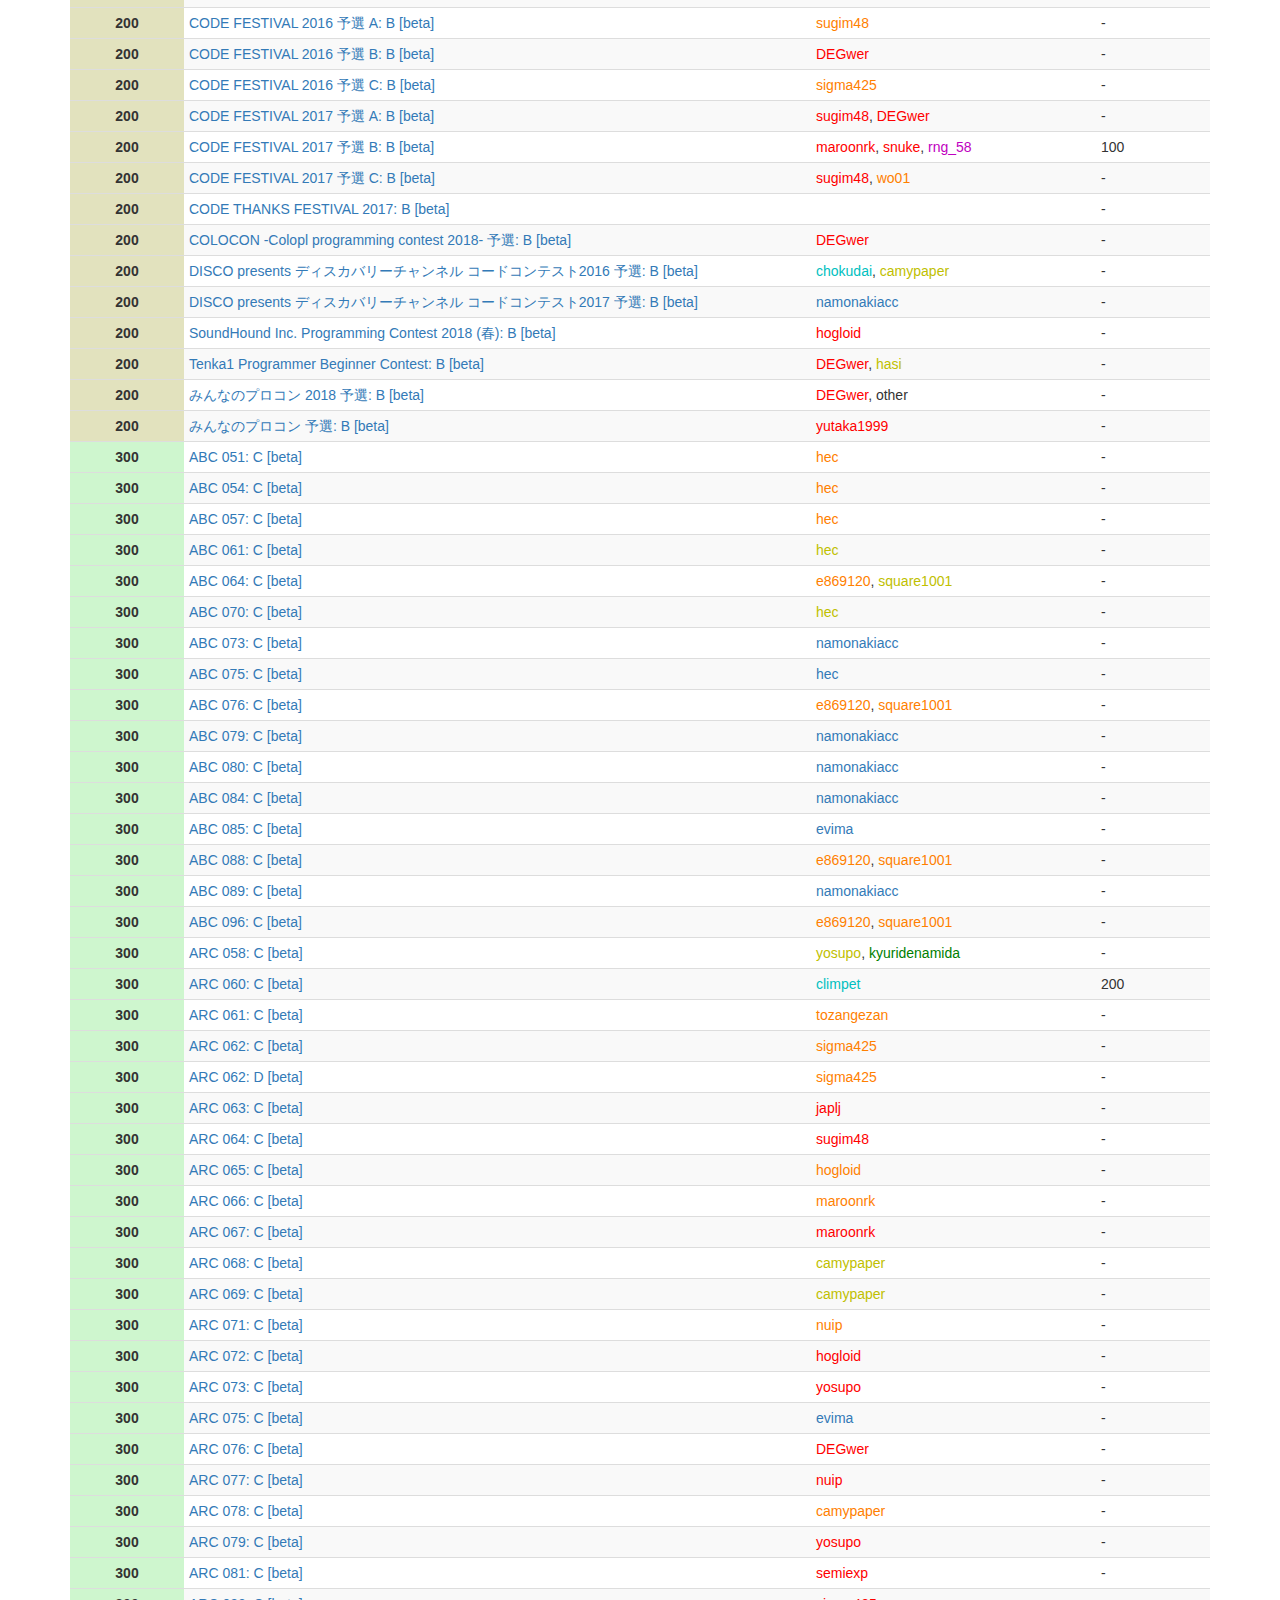
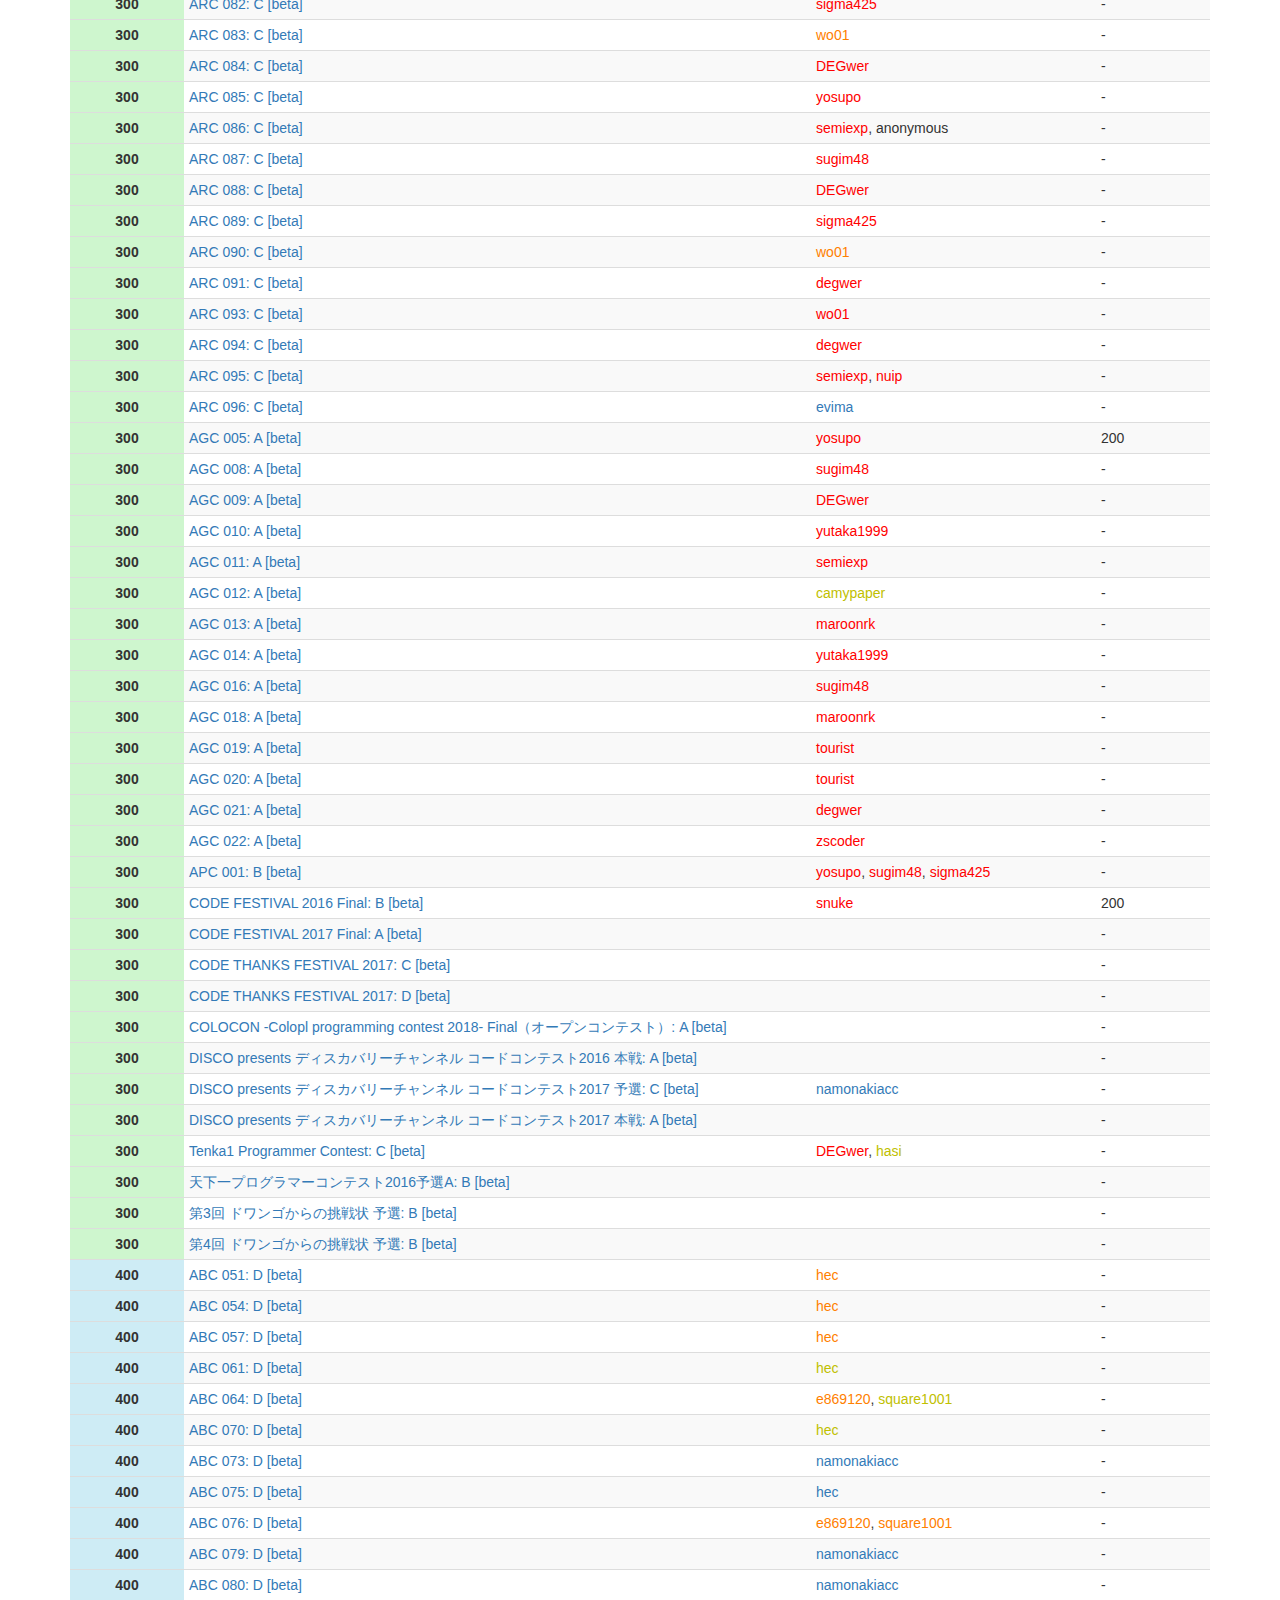
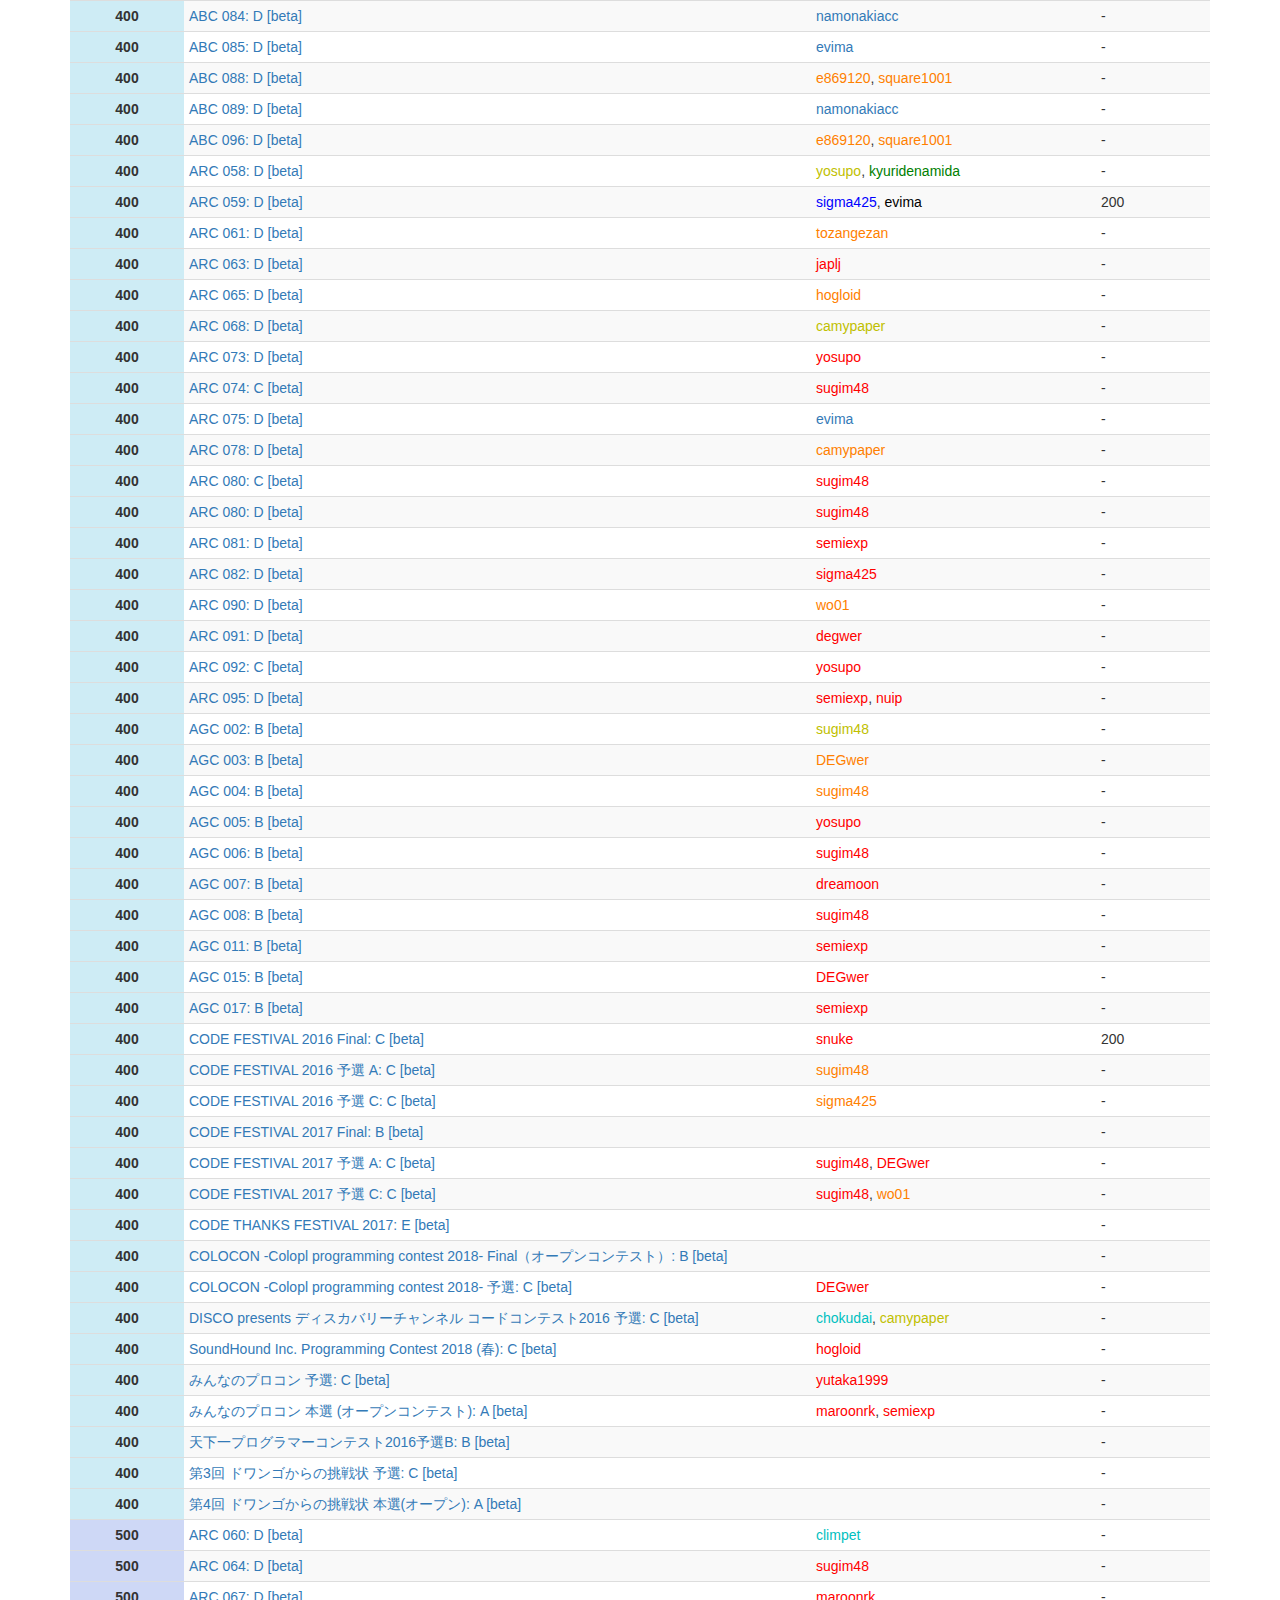
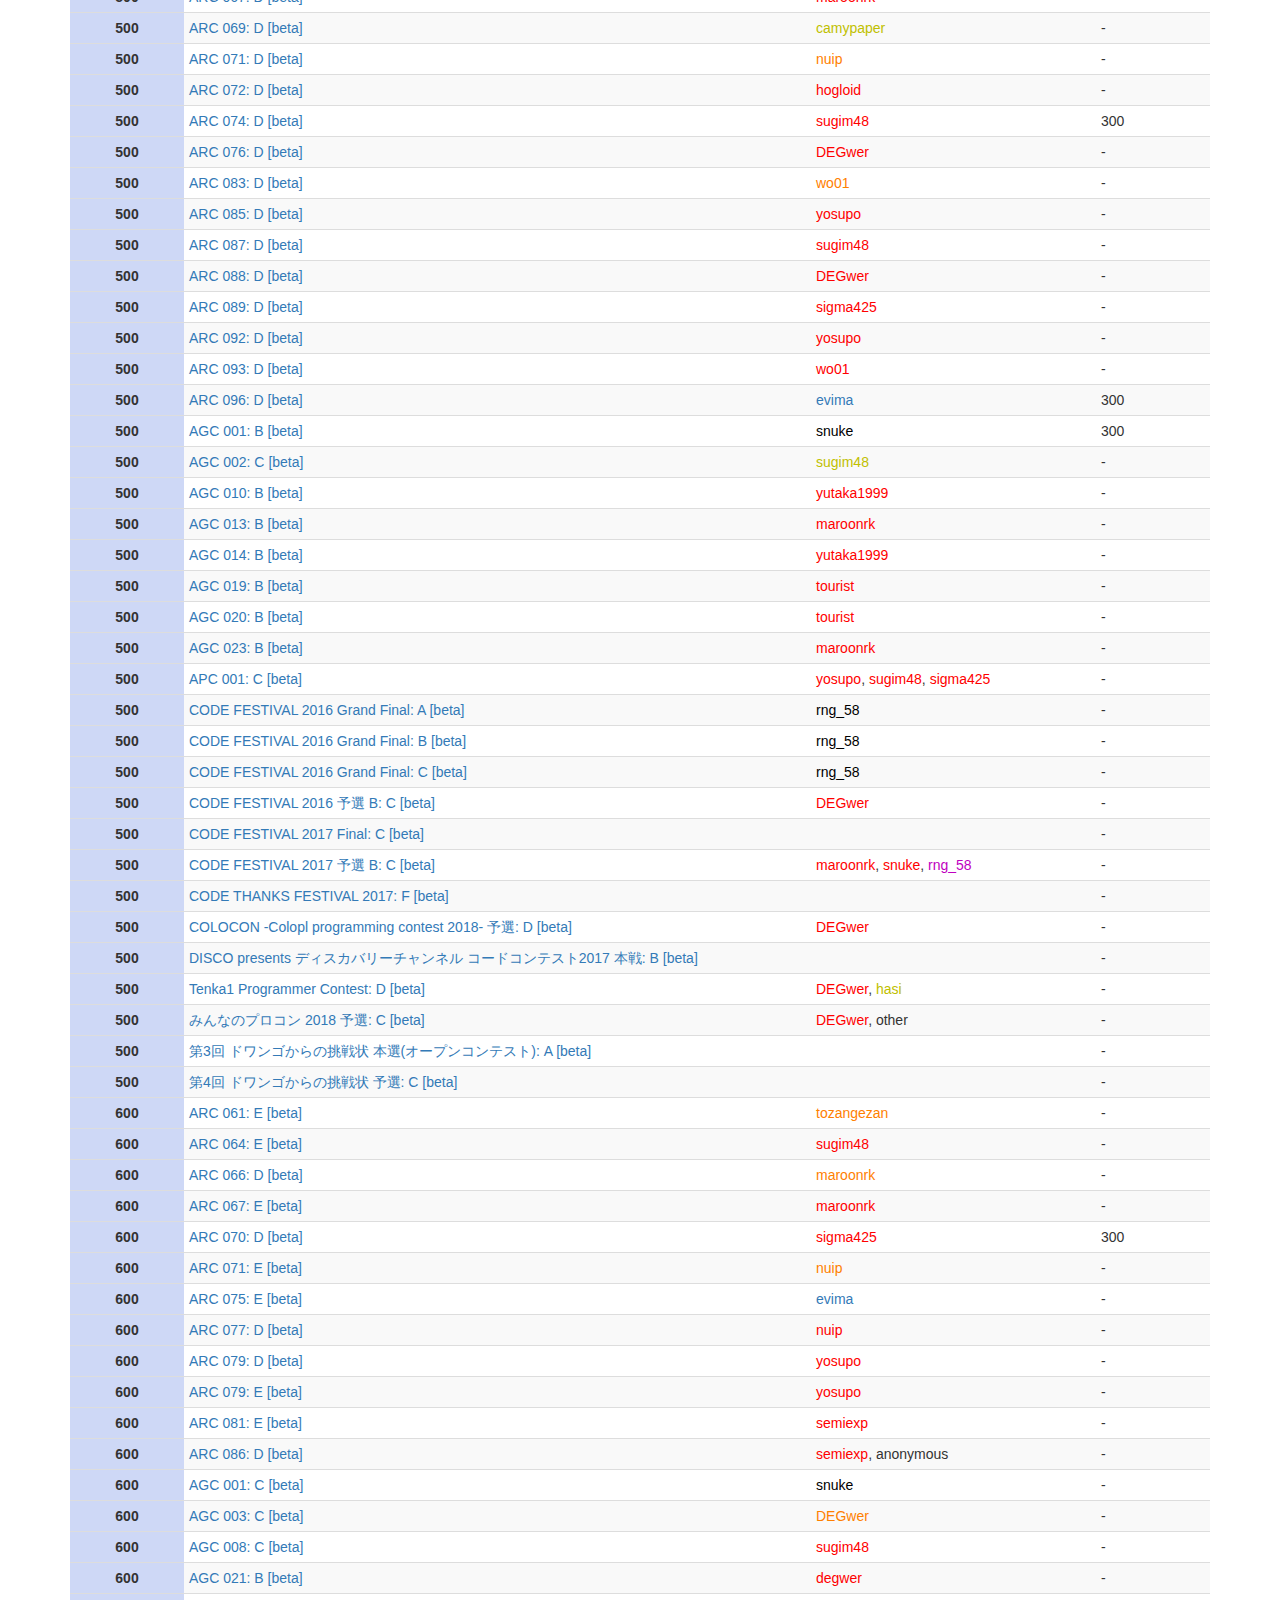
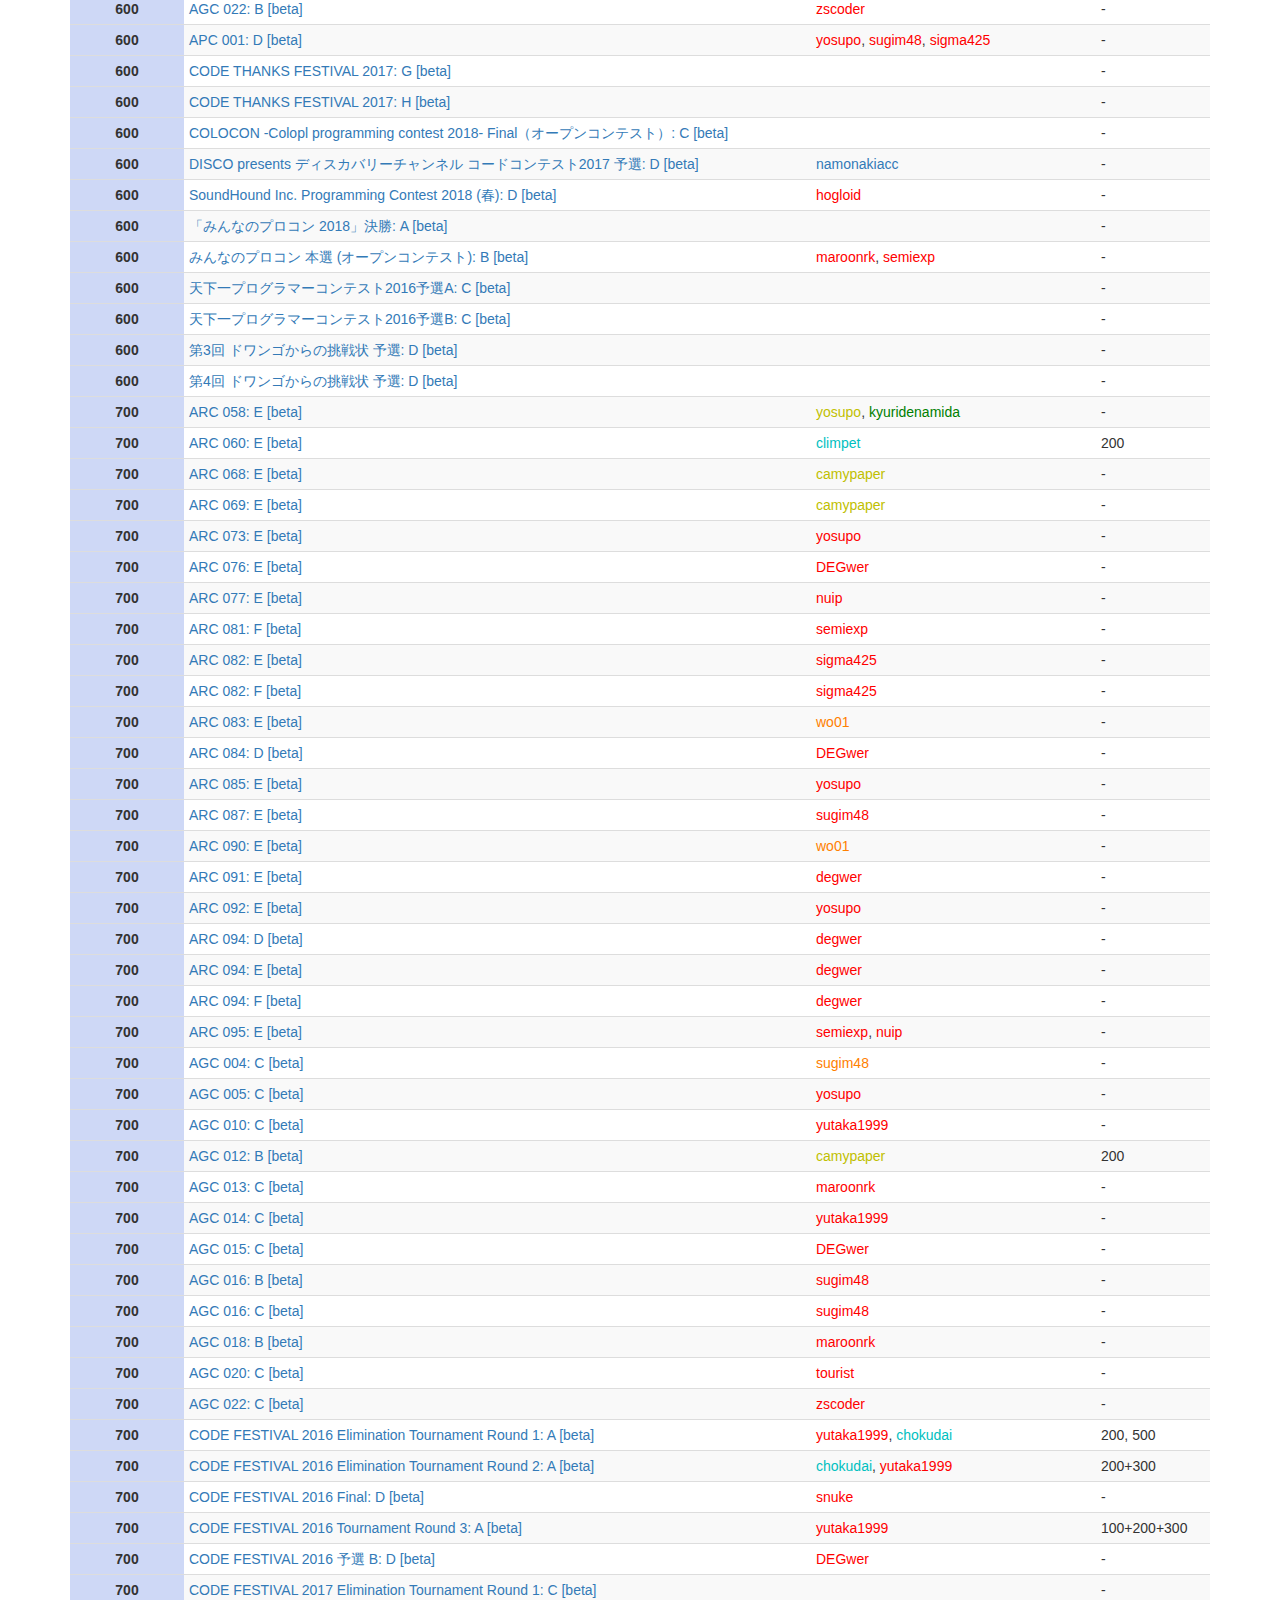
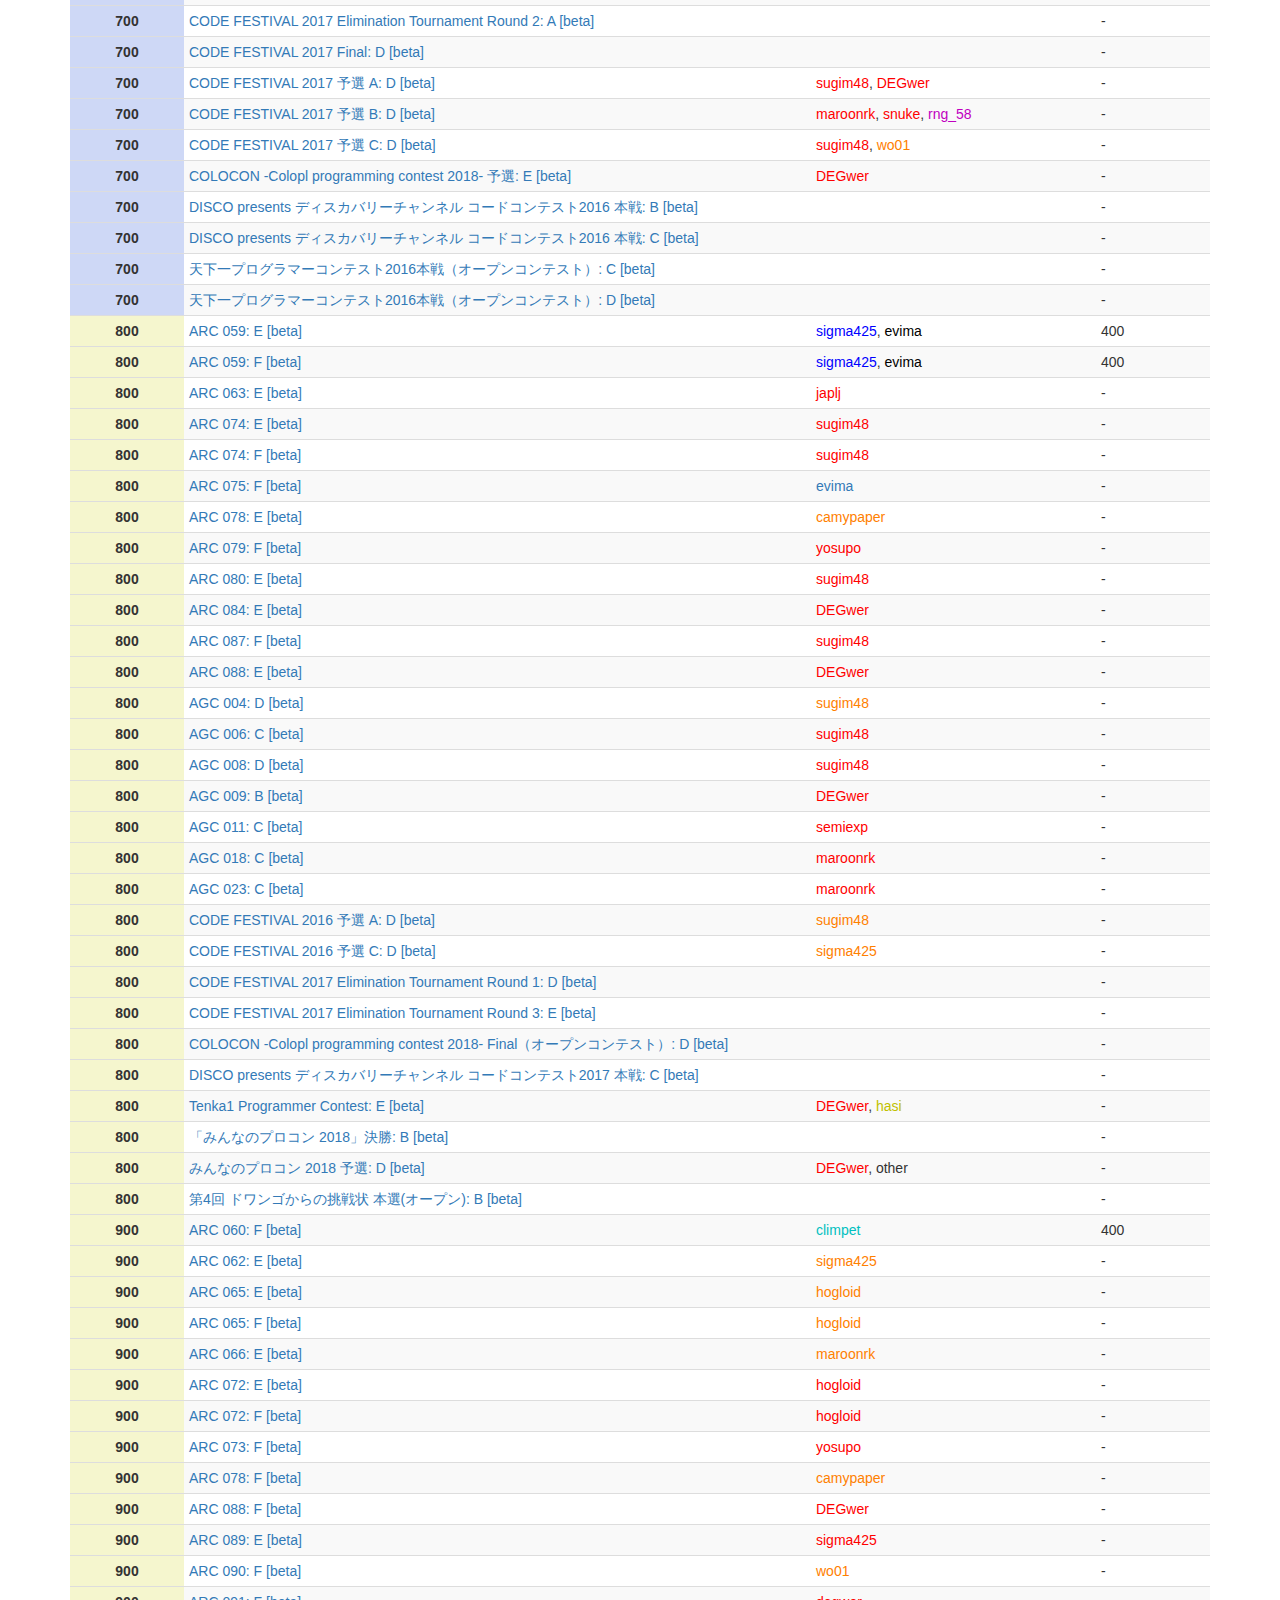
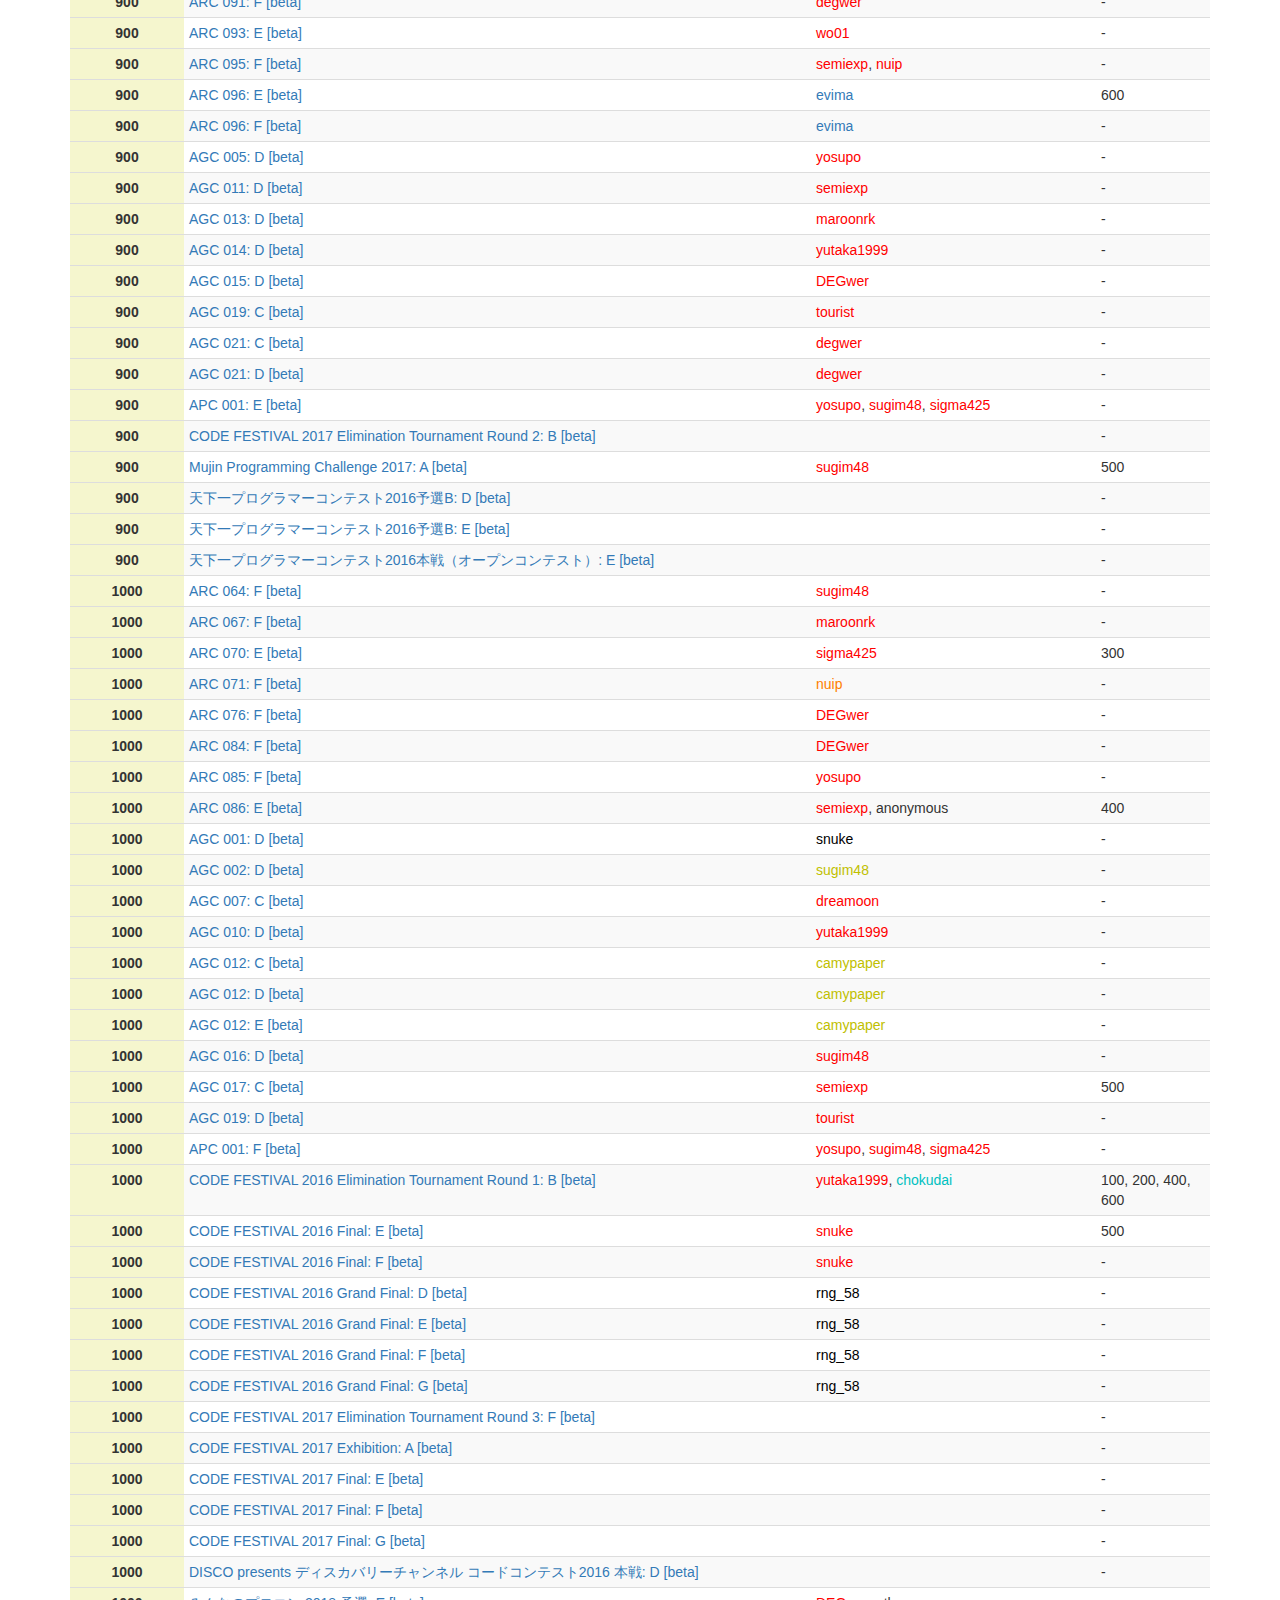
<file: Old/index.html>
<!DOCTYPE html>
<html lang="ja">
  <head>
    <meta charset="utf-8">
    <meta http-equiv="X-UA-Compatible" content="IE=edge">
    <meta name="viewport" content="width=device-width, initial-scale=1">
    <title>AtCoder Scores</title>

    <!-- Bootstrap の CSS 読み込み -->
    <link href="./css/bootstrap.min.css" rel="stylesheet">

    <!-- jQuery 読み込み -->
    <script src="https://ajax.googleapis.com/ajax/libs/jquery/1.11.3/jquery.min.js"></script>

    <!-- Bootstrap の JS 読み込み -->
    <script src="./js/bootstrap.min.js"></script>

    <!-- tablesorter の CSS/JS 読み込み -->
    <link href="./themes/blue/style.css" rel="stylesheet" media="print, projection, screen">
    <script src="./js/jquery.tablesorter.min.js"></script>

    <!-- bootstrap-select の CSS/JS 読み込み -->
    <link href="./css/bootstrap-select.min.css" rel="stylesheet">
    <script src="./js/bootstrap-select.min.js"></script>

    <!-- purl の JS 読み込み -->
    <script src="./js/purl.js"></script>

    <!-- ユーザー CSS/JS 読み込み -->
    <link href="./css/user.css" rel="stylesheet">
    <script src="./js/user.js"></script>
  </head>

  <body>
    <!-- navigation -->
    <nav class="navbar navbar-inverse">
      <div class="container">
        <div class="navbar-header">
          <a class="navbar-brand" href="./index.html">AtCoder Scores</a>
        </div>

        <ul class="nav navbar-nav">
          <li><a href="./about.html">このページについて</a></li>
          <li><a href="./contact.html">お問い合わせ</a></li>
        </ul>
      </div>
    </nav>
    <!-- navigation end -->

    <!-- header -->
    <div class="container">
      <div class="page-header">
        <h1>AtCoder Scores</h1>
      </div>
      <p class="description"><a href="http://atcoder.jp/">AtCoder</a> の（重み付き配点に対応した AGC 001 以降の）問題を難易度順に並べる非公式サイトです．</p>

      <p>ユーザ名を指定すると進捗を表示します．<s>（おそらく）API 関連の事情で反映には時間がかかることがありますことをご承知おきくださいませ．</s>反映までの時間が長すぎる問題を解決しました（たぶん）．ご不満があれば<a href="./contact.html">こちら</a>まで</p>

      <!-- ここパラメータを維持して飛ばせたらうれしいですか？ -->
      <p>変更を加えた<a href="./Beta1/index.html">ベータ版</a>を公開中です．ご確認くださいませ．</p>

      <div class="header-form form-group">
        <div class="form-inline">
          難易度：
          <select id="difficulty_min" class="selectpicker" data-size="8">
            <option value="100">100</option>
            <option value="200">200</option>
            <option value="300">300</option>
            <option value="400">400</option>
            <option value="500">500</option>
            <option value="600">600</option>
            <option value="700">700</option>
            <option value="800">800</option>
            <option value="900">900</option>
            <option value="1000">1000</option>
            <option value="1100">1100</option>
            <option value="1200">1200</option>
            <option value="1300">1300</option>
            <option value="1400">1400</option>
            <option value="1500">1500</option>
            <option value="1600">1600</option>
            <option value="1700">1700</option>
            <option value="1800">1800</option>
            <option value="1900">1900</option>
            <option value="2000">2000</option>
            <option value="2100">2100</option>
            <option value="2200">2200</option>
            <option value="2300">2300</option>
            <option value="2400">2400</option>
          </select>
          から
          <select id="difficulty_max" class="selectpicker" data-size="8">
            <option value="100">100</option>
            <option value="200">200</option>
            <option value="300">300</option>
            <option value="400">400</option>
            <option value="500">500</option>
            <option value="600">600</option>
            <option value="700">700</option>
            <option value="800">800</option>
            <option value="900">900</option>
            <option value="1000">1000</option>
            <option value="1100">1100</option>
            <option value="1200">1200</option>
            <option value="1300">1300</option>
            <option value="1400">1400</option>
            <option value="1500">1500</option>
            <option value="1600">1600</option>
            <option value="1700">1700</option>
            <option value="1800">1800</option>
            <option value="1900">1900</option>
            <option value="2000">2000</option>
            <option value="2100">2100</option>
            <option value="2200">2200</option>
            <option value="2300">2300</option>
            <option value="2400">2400</option>
          </select>
        </div>
        <div class="form-inline">
          User：<input type="text" name="form_username" class="form-control">
          Rival：<input type="text" name="form_rivalname" class="form-control">
          <input type="checkbox" name="form_notac">AC していない問題のみ表示
          <button type="button" id="difficulty_submit" class="btn btn-primary">適用</button>
        </div>
      </div>
      <!-- header end -->

      <!-- AOJ-ICPC みたいなやつ -->
      <table id="progresstable" class="table table-condensed" style="display:none;">
        <thead>
          <tr>
            <th style="font-weight:bold;text-align:center;">ID</th>
            <th style="font-weight:bold;text-align:center;">POINTS</th>
            <th id="prog_head_100" class="mask_100">100</th>
            <th id="prog_head_200" class="mask_200">200</th>
            <th id="prog_head_300" class="mask_300">300</th>
            <th id="prog_head_400" class="mask_400">400</th>
            <th id="prog_head_500" class="mask_500">500</th>
            <th id="prog_head_600" class="mask_600">600</th>
            <th id="prog_head_700" class="mask_700">700</th>
            <th id="prog_head_800" class="mask_800">800</th>
            <th id="prog_head_900" class="mask_900">900</th>
            <th id="prog_head_1000" class="mask_1000">1000</th>
            <th id="prog_head_1100" class="mask_1100">1100</th>
            <th id="prog_head_1200" class="mask_1200">1200</th>
            <th id="prog_head_1300" class="mask_1300">1300</th>
            <th id="prog_head_1400" class="mask_1400">1400</th>
            <th id="prog_head_1500" class="mask_1500">1500</th>
            <th id="prog_head_1600" class="mask_1600">1600</th>
            <th id="prog_head_1700" class="mask_1700">1700</th>
            <th id="prog_head_1800" class="mask_1800">1800</th>
            <th id="prog_head_1900" class="mask_1900">1900</th>
            <th id="prog_head_2000" class="mask_2000">2000</th>
            <th id="prog_head_2100" class="mask_2100">2100</th>
            <th id="prog_head_2200" class="mask_2200">2200</th>
            <th id="prog_head_2300" class="mask_2300">2300</th>
            <th id="prog_head_2400" class="mask_2400">2400</th>
          </tr>
        </thead>

        <tbody>
          <tr id="progress_whole">
            <td style="font-weight:bold;text-align:center;">TOTAL</td>
            <td id="prog_whole_total" style="font-weight:bold;text-align:center;">0</td>
            <td id="prog_whole_100" class="mask_100">0</td>
            <td id="prog_whole_200" class="mask_200">0</td>
            <td id="prog_whole_300" class="mask_300">0</td>
            <td id="prog_whole_400" class="mask_400">0</td>
            <td id="prog_whole_500" class="mask_500">0</td>
            <td id="prog_whole_600" class="mask_600">0</td>
            <td id="prog_whole_700" class="mask_700">0</td>
            <td id="prog_whole_800" class="mask_800">0</td>
            <td id="prog_whole_900" class="mask_900">0</td>
            <td id="prog_whole_1000" class="mask_1000">0</td>
            <td id="prog_whole_1100" class="mask_1100">0</td>
            <td id="prog_whole_1200" class="mask_1200">0</td>
            <td id="prog_whole_1300" class="mask_1300">0</td>
            <td id="prog_whole_1400" class="mask_1400">0</td>
            <td id="prog_whole_1500" class="mask_1500">0</td>
            <td id="prog_whole_1600" class="mask_1600">0</td>
            <td id="prog_whole_1700" class="mask_1700">0</td>
            <td id="prog_whole_1800" class="mask_1800">0</td>
            <td id="prog_whole_1900" class="mask_1900">0</td>
            <td id="prog_whole_2000" class="mask_2000">0</td>
            <td id="prog_whole_2100" class="mask_2100">0</td>
            <td id="prog_whole_2200" class="mask_2200">0</td>
            <td id="prog_whole_2300" class="mask_2300">0</td>
            <td id="prog_whole_2400" class="mask_2400">0</td>
          </tr>

          <tr id="progress_user" style="display:none;">
            <td id="prog_user_name" style="font-weight:bold;text-align:center;">User</td>
            <td id="prog_user_total" style="font-weight:bold;text-align:center;">0</td>
            <td id="prog_user_100" class="mask_100">0</td>
            <td id="prog_user_200" class="mask_200">0</td>
            <td id="prog_user_300" class="mask_300">0</td>
            <td id="prog_user_400" class="mask_400">0</td>
            <td id="prog_user_500" class="mask_500">0</td>
            <td id="prog_user_600" class="mask_600">0</td>
            <td id="prog_user_700" class="mask_700">0</td>
            <td id="prog_user_800" class="mask_800">0</td>
            <td id="prog_user_900" class="mask_900">0</td>
            <td id="prog_user_1000" class="mask_1000">0</td>
            <td id="prog_user_1100" class="mask_1100">0</td>
            <td id="prog_user_1200" class="mask_1200">0</td>
            <td id="prog_user_1300" class="mask_1300">0</td>
            <td id="prog_user_1400" class="mask_1400">0</td>
            <td id="prog_user_1500" class="mask_1500">0</td>
            <td id="prog_user_1600" class="mask_1600">0</td>
            <td id="prog_user_1700" class="mask_1700">0</td>
            <td id="prog_user_1800" class="mask_1800">0</td>
            <td id="prog_user_1900" class="mask_1900">0</td>
            <td id="prog_user_2000" class="mask_2000">0</td>
            <td id="prog_user_2100" class="mask_2100">0</td>
            <td id="prog_user_2200" class="mask_2200">0</td>
            <td id="prog_user_2300" class="mask_2300">0</td>
            <td id="prog_user_2400" class="mask_2400">0</td>
          </tr>

          <tr id="progress_rival" style="display:none">
            <td id="prog_rival_name" style="font-weight:bold;text-align:center;">Rival</td>
            <td id="prog_rival_total" style="font-weight:bold;text-align:center;">0</td>
            <td id="prog_rival_100" class="mask_100">0</td>
            <td id="prog_rival_200" class="mask_200">0</td>
            <td id="prog_rival_300" class="mask_300">0</td>
            <td id="prog_rival_400" class="mask_400">0</td>
            <td id="prog_rival_500" class="mask_500">0</td>
            <td id="prog_rival_600" class="mask_600">0</td>
            <td id="prog_rival_700" class="mask_700">0</td>
            <td id="prog_rival_800" class="mask_800">0</td>
            <td id="prog_rival_900" class="mask_900">0</td>
            <td id="prog_rival_1000" class="mask_1000">0</td>
            <td id="prog_rival_1100" class="mask_1100">0</td>
            <td id="prog_rival_1200" class="mask_1200">0</td>
            <td id="prog_rival_1300" class="mask_1300">0</td>
            <td id="prog_rival_1400" class="mask_1400">0</td>
            <td id="prog_rival_1500" class="mask_1500">0</td>
            <td id="prog_rival_1600" class="mask_1600">0</td>
            <td id="prog_rival_1700" class="mask_1700">0</td>
            <td id="prog_rival_1800" class="mask_1800">0</td>
            <td id="prog_rival_1900" class="mask_1900">0</td>
            <td id="prog_rival_2000" class="mask_2000">0</td>
            <td id="prog_rival_2100" class="mask_2100">0</td>
            <td id="prog_rival_2200" class="mask_2200">0</td>
            <td id="prog_rival_2300" class="mask_2300">0</td>
            <td id="prog_rival_2400" class="mask_2400">0</td>
          </tr>
        </tbody>
      </table>
      <!-- AOJ-ICPC みたいなやつ end -->

      <div class="result_user" style="display:none">
        <div class="placeholders row">
          <div class="col-sm-3 col-xs-6">
            <h4>User AC</h4>
            <h3><div id="num_user_ac">0</div></h3>
          </div>
          <div class="col-sm-3 col-xs-6">
            <h4>未AC（誤答あり）</h4>
            <h3><div id="num_user_not_ac">0</div></h3>
          </div>
          <div class="col-sm-3 col-xs-6">
            <h4>未提出</h4>
            <h3><div id="num_user_unsubmitted">0</div></h3>
          </div>
        </div>
      </div>

      <div class="result_rival" style="display:none">
        <div class="placeholders row">
          <div class="col-sm-3 col-xs-6">
            <h4>Rival AC</h4>
            <h3><div id="num_rival_ac">0</div></h3>
          </div>
          <div class="col-sm-3 col-xs-6">
            <h4>未AC（誤答あり）</h4>
            <h3><div id="num_rival_not_ac">0</div></h3>
          </div>
          <div class="col-sm-3 col-xs-6">
            <h4>未提出</h4>
            <h3><div id="num_rival_unsubmitted">0</div></h3>
          </div>
        </div>
      </div>

      <table id="mainconttable" class="table table-striped table-hover table-condensed tablesorter">
        <thead>
          <tr>
            <th style="text-align:center; width:10%;">得点</th>
            <th style="width: 55%;">問題</th>
            <th style="width: 25%;">writer</th>
            <th style="width: 10%;">部分点</th>
          </tr>
        </thead>

        <tbody>
          <tr class="dif_100">
            <td class="mask_100">100</td>
            <td class="abc042_a"><a href="https://abc042.contest.atcoder.jp/tasks/abc042_a">ABC 042: A</a> <a href="https://beta.atcoder.jp/contests/abc042/tasks/abc042_a">[beta]</a></td>
            <td class="abc042_a"><a class="username" href="https://atcoder.jp/user/yosupo"><span class="user-yellow">yosupo</span></a>, <a class="username" href="https://atcoder.jp/user/kyuridenamida"><span class="user-green">kyuridenamida</span></a></td>
            <td class="abc042_a">-</td>
          </tr>
          <tr class="dif_100">
            <td class="mask_100">100</td>
            <td class="abc043_a"><a href="https://abc043.contest.atcoder.jp/tasks/abc043_a">ABC 043: A</a> <a href="https://beta.atcoder.jp/contests/abc043/tasks/abc043_a">[beta]</a></td>
            <td class="abc043_a"><a class="username" href="https://atcoder.jp/user/sigma425"><span class="user-blue">sigma425</span></a>, <a class="username" href="https://atcoder.jp/user/evima"><span class="user-unrated">evima</span></a></td>
            <td class="abc043_a">-</td>
          </tr>
          <tr class="dif_100">
            <td class="mask_100">100</td>
            <td class="abc044_a"><a href="https://abc044.contest.atcoder.jp/tasks/abc044_a">ABC 044: A</a> <a href="https://beta.atcoder.jp/contests/abc044/tasks/abc044_a">[beta]</a></td>
            <td class="abc044_a"><a class="username" href="https://atcoder.jp/user/climpet"><span class="user-cyan">climpet</span></a></td>
            <td class="abc044_a">-</td>
          </tr>
          <tr class="dif_100">
            <td class="mask_100">100</td>
            <td class="abc045_a"><a href="https://abc045.contest.atcoder.jp/tasks/abc045_a">ABC 045: A</a> <a href="https://beta.atcoder.jp/contests/abc045/tasks/abc045_a">[beta]</a></td>
            <td class="abc045_a"><a class="username" href="https://atcoder.jp/user/tozangezan"><span class="user-orange">tozangezan</span></a></td>
            <td class="abc045_a">-</td>
          </tr>
          <tr class="dif_100">
            <td class="mask_100">100</td>
            <td class="abc046_a"><a href="https://abc046.contest.atcoder.jp/tasks/abc046_a">ABC 046: A</a> <a href="https://beta.atcoder.jp/contests/abc046/tasks/abc046_a">[beta]</a></td>
            <td class="abc046_a"><a class="username" href="https://atcoder.jp/user/sigma425"><span class="user-orange">sigma425</span></a></td>
            <td class="abc046_a">-</td>
          </tr>
          <tr class="dif_100">
            <td class="mask_100">100</td>
            <td class="abc047_a"><a href="https://abc047.contest.atcoder.jp/tasks/abc047_a">ABC 047: A</a> <a href="https://beta.atcoder.jp/contests/abc047/tasks/abc047_a">[beta]</a></td>
            <td class="abc047_a"><a class="username" href="https://atcoder.jp/user/japlj"><span class="user-red">japlj</span></a></td>
            <td class="abc047_a">-</td>
          </tr>
          <tr class="dif_100">
            <td class="mask_100">100</td>
            <td class="abc048_a"><a href="https://abc048.contest.atcoder.jp/tasks/abc048_a">ABC 048: A</a> <a href="https://beta.atcoder.jp/contests/abc048/tasks/abc048_a">[beta]</a></td>
            <td class="abc048_a"><a class="username" href="https://atcoder.jp/user/sugim48"><span class="user-red">sugim48</span></a></td>
            <td class="abc048_a">-</td>
          </tr>
          <tr class="dif_100">
            <td class="mask_100">100</td>
            <td class="abc049_a"><a href="https://abc049.contest.atcoder.jp/tasks/abc049_a">ABC 049: A</a> <a href="https://beta.atcoder.jp/contests/abc049/tasks/abc049_a">[beta]</a></td>
            <td class="abc049_a"><a class="username" href="https://atcoder.jp/user/hogloid"><span class="user-orange">hogloid</span></a></td>
            <td class="abc049_a">-</td>
          </tr>
          <tr class="dif_100">
            <td class="mask_100">100</td>
            <td class="abc050_a"><a href="https://abc050.contest.atcoder.jp/tasks/abc050_a">ABC 050: A</a> <a href="https://beta.atcoder.jp/contests/abc050/tasks/abc050_a">[beta]</a></td>
            <td class="abc050_a"><a class="username" href="https://atcoder.jp/user/maroonrk"><span class="user-orange">maroonrk</span></a></td>
            <td class="abc050_a">-</td>
          </tr>
          <tr class="dif_100">
            <td class="mask_100">100</td>
            <td class="abc051_a"><a href="https://abc051.contest.atcoder.jp/tasks/abc051_a">ABC 051: A</a> <a href="https://beta.atcoder.jp/contests/abc051/tasks/abc051_a">[beta]</a></td>
            <td class="abc051_a"><a class="username" href="https://atcoder.jp/user/hec"><span class="user-orange">hec</span></a></td>
            <td class="abc051_a">-</td>
          </tr>
          <tr class="dif_100">
            <td class="mask_100">100</td>
            <td class="abc052_a"><a href="https://abc052.contest.atcoder.jp/tasks/abc052_a">ABC 052: A</a> <a href="https://beta.atcoder.jp/contests/abc052/tasks/abc052_a">[beta]</a></td>
            <td class="abc052_a"><a class="username" href="https://atcoder.jp/user/maroonrk"><span class="user-red">maroonrk</span></a></td>
            <td class="abc052_a">-</td>
          </tr>
          <tr class="dif_100">
            <td class="mask_100">100</td>
            <td class="abc053_a"><a href="https://abc053.contest.atcoder.jp/tasks/abc053_a">ABC 053: A</a> <a href="https://beta.atcoder.jp/contests/abc053/tasks/abc053_a">[beta]</a></td>
            <td class="abc053_a"><a class="username" href="https://atcoder.jp/user/camypaper"><span class="user-yellow">camypaper</span></a></td>
            <td class="abc053_a">-</td>
          </tr>
          <tr class="dif_100">
            <td class="mask_100">100</td>
            <td class="abc054_a"><a href="https://abc054.contest.atcoder.jp/tasks/abc054_a">ABC 054: A</a> <a href="https://beta.atcoder.jp/contests/abc054/tasks/abc054_a">[beta]</a></td>
            <td class="abc054_a"><a class="username" href="https://atcoder.jp/user/hec"><span class="user-orange">hec</span></a></td>
            <td class="abc054_a">-</td>
          </tr>
          <tr class="dif_100">
            <td class="mask_100">100</td>
            <td class="abc055_a"><a href="https://abc055.contest.atcoder.jp/tasks/abc055_a">ABC 055: A</a> <a href="https://beta.atcoder.jp/contests/abc055/tasks/abc055_a">[beta]</a></td>
            <td class="abc055_a"><a class="username" href="https://atcoder.jp/user/camypaper"><span class="user-yellow">camypaper</span></a></td>
            <td class="abc055_a">-</td>
          </tr>
          <tr class="dif_100">
            <td class="mask_100">100</td>
            <td class="abc056_a"><a href="https://abc056.contest.atcoder.jp/tasks/abc056_a">ABC 056: A</a> <a href="https://beta.atcoder.jp/contests/abc056/tasks/abc056_a">[beta]</a></td>
            <td class="abc056_a"><a class="username" href="https://atcoder.jp/user/sigma425"><span class="user-red">sigma425</span></a></td>
            <td class="abc056_a">-</td>
          </tr>
          <tr class="dif_100">
            <td class="mask_100">100</td>
            <td class="abc057_a"><a href="https://abc057.contest.atcoder.jp/tasks/abc057_a">ABC 057: A</a> <a href="https://beta.atcoder.jp/contests/abc057/tasks/abc057_a">[beta]</a></td>
            <td class="abc057_a"><a class="username" href="https://atcoder.jp/user/hec"><span class="user-orange">hec</span></a></td>
            <td class="abc057_a">-</td>
          </tr>
          <tr class="dif_100">
            <td class="mask_100">100</td>
            <td class="abc058_a"><a href="https://abc058.contest.atcoder.jp/tasks/abc058_a">ABC 058: A</a> <a href="https://beta.atcoder.jp/contests/abc058/tasks/abc058_a">[beta]</a></td>
            <td class="abc058_a"><a class="username" href="https://atcoder.jp/user/nuip"><span class="user-orange">nuip</span></a></td>
            <td class="abc058_a">-</td>
          </tr>
          <tr class="dif_100">
            <td class="mask_100">100</td>
            <td class="abc059_a"><a href="https://abc059.contest.atcoder.jp/tasks/abc059_a">ABC 059: A</a> <a href="https://beta.atcoder.jp/contests/abc059/tasks/abc059_a">[beta]</a></td>
            <td class="abc059_a"><a class="username" href="https://atcoder.jp/user/hogloid"><span class="user-red">hogloid</span></a></td>
            <td class="abc059_a">-</td>
          </tr>
          <tr class="dif_100">
            <td class="mask_100">100</td>
            <td class="abc060_a"><a href="https://abc060.contest.atcoder.jp/tasks/abc060_a">ABC 060: A</a> <a href="https://beta.atcoder.jp/contests/abc060/tasks/abc060_a">[beta]</a></td>
            <td class="abc060_a"><a class="username" href="https://atcoder.jp/user/yosupo"><span class="user-red">yosupo</span></a></td>
            <td class="abc060_a">-</td>
          </tr>
          <tr class="dif_100">
            <td class="mask_100">100</td>
            <td class="abc061_a"><a href="https://abc061.contest.atcoder.jp/tasks/abc061_a">ABC 061: A</a> <a href="https://beta.atcoder.jp/contests/abc061/tasks/abc061_a">[beta]</a></td>
            <td class="abc061_a"><a class="username" href="https://atcoder.jp/user/hec"><span class="user-yellow">hec</span></a></td>
            <td class="abc061_a">-</td>
          </tr>
          <tr class="dif_100">
            <td class="mask_100">100</td>
            <td class="abc062_a"><a href="https://abc062.contest.atcoder.jp/tasks/abc062_a">ABC 062: A</a> <a href="https://beta.atcoder.jp/contests/abc062/tasks/abc062_a">[beta]</a></td>
            <td class="abc062_a"><a class="username" href="https://atcoder.jp/user/sugim48"><span class="user-red">sugim48</span></a></td>
            <td class="abc062_a">-</td>
          </tr>
          <tr class="dif_100">
            <td class="mask_100">100</td>
            <td class="abc063_a"><a href="https://abc063.contest.atcoder.jp/tasks/abc063_a">ABC 063: A</a> <a href="https://beta.atcoder.jp/contests/abc063/tasks/abc063_a">[beta]</a></td>
            <td class="abc063_a"><a class="username" href="https://atcoder.jp/user/evima"><span class="user-black">evima</span></a></td>
            <td class="abc063_a">-</td>
          </tr>
          <tr class="dif_100">
            <td class="mask_100">100</td>
            <td class="abc064_a"><a href="https://abc064.contest.atcoder.jp/tasks/abc064_a">ABC 064: A</a> <a href="https://beta.atcoder.jp/contests/abc064/tasks/abc064_a">[beta]</a></td>
            <td class="abc064_a"><a class="username" href="https://atcoder.jp/user/e869120"><span class="user-orange">e869120</span></a>, <a class="username" href="https://atcoder.jp/user/square1001"><span class="user-yellow">square1001</span></a></td>
            <td class="abc064_a">-</td>
          </tr>
          <tr class="dif_100">
            <td class="mask_100">100</td>
            <td class="abc065_a"><a href="https://abc065.contest.atcoder.jp/tasks/abc065_a">ABC 065: A</a> <a href="https://beta.atcoder.jp/contests/abc065/tasks/abc065_a">[beta]</a></td>
            <td class="abc065_a"><a class="username" href="https://atcoder.jp/user/DEGwer"><span class="user-red">DEGwer</span></a></td>
            <td class="abc065_a">-</td>
          </tr>
          <tr class="dif_100">
            <td class="mask_100">100</td>
            <td class="abc066_a"><a href="https://abc066.contest.atcoder.jp/tasks/abc066_a">ABC 066: A</a> <a href="https://beta.atcoder.jp/contests/abc066/tasks/abc066_a">[beta]</a></td>
            <td class="abc066_a"><a class="username" href="https://atcoder.jp/user/nuip"><span class="user-red">nuip</span></a></td>
            <td class="abc066_a">-</td>
          </tr>
          <tr class="dif_100">
            <td class="mask_100">100</td>
            <td class="abc067_a"><a href="https://abc067.contest.atcoder.jp/tasks/abc067_a">ABC 067: A</a> <a href="https://beta.atcoder.jp/contests/abc067/tasks/abc067_a">[beta]</a></td>
            <td class="abc067_a"><a class="username" href="https://atcoder.jp/user/camypaper"><span class="user-orange">camypaper</span></a></td>
            <td class="abc067_a">-</td>
          </tr>
          <tr class="dif_100">
            <td class="mask_100">100</td>
            <td class="abc068_a"><a href="https://abc068.contest.atcoder.jp/tasks/abc068_a">ABC 068: A</a> <a href="https://beta.atcoder.jp/contests/abc068/tasks/abc068_a">[beta]</a></td>
            <td class="abc068_a"><a class="username" href="https://atcoder.jp/user/yosupo"><span class="user-red">yosupo</span></a></td>
            <td class="abc068_a">-</td>
          </tr>
          <tr class="dif_100">
            <td class="mask_100">100</td>
            <td class="abc069_a"><a href="https://abc069.contest.atcoder.jp/tasks/abc069_a">ABC 069: A</a> <a href="https://beta.atcoder.jp/contests/abc069/tasks/abc069_a">[beta]</a></td>
            <td class="abc069_a"><a class="username" href="https://atcoder.jp/user/sugim48"><span class="user-red">sugim48</span></a></td>
            <td class="abc069_a">-</td>
          </tr>
          <tr class="dif_100">
            <td class="mask_100">100</td>
            <td class="abc070_a"><a href="https://abc070.contest.atcoder.jp/tasks/abc070_a">ABC 070: A</a> <a href="https://beta.atcoder.jp/contests/abc070/tasks/abc070_a">[beta]</a></td>
            <td class="abc070_a"><a class="username" href="https://atcoder.jp/user/hec"><span class="user-yellow">hec</span></a></td>
            <td class="abc070_a">-</td>
          </tr>
          <tr class="dif_100">
            <td class="mask_100">100</td>
            <td class="abc071_a"><a href="https://abc071.contest.atcoder.jp/tasks/abc071_a">ABC 071: A</a> <a href="https://beta.atcoder.jp/contests/abc071/tasks/abc071_a">[beta]</a></td>
            <td class="abc071_a"><a class="username" href="https://atcoder.jp/user/semiexp"><span class="user-red">semiexp</span></a></td>
            <td class="abc071_a">-</td>
          </tr>
          <tr class="dif_100">
            <td class="mask_100">100</td>
            <td class="abc072_a"><a href="https://abc072.contest.atcoder.jp/tasks/abc072_a">ABC 072: A</a> <a href="https://beta.atcoder.jp/contests/abc072/tasks/abc072_a">[beta]</a></td>
            <td class="abc072_a"><a class="username" href="https://atcoder.jp/user/sigma425"><span class="user-red">sigma425</span></a></td>
            <td class="abc072_a">-</td>
          </tr>
          <tr class="dif_100">
            <td class="mask_100">100</td>
            <td class="abc073_a"><a href="https://abc073.contest.atcoder.jp/tasks/abc073_a">ABC 073: A</a> <a href="https://beta.atcoder.jp/contests/abc073/tasks/abc073_a">[beta]</a></td>
            <td class="abc073_a"><a class="username" href="https://atcoder.jp/user/namonakiacc"><span class="user-black">namonakiacc</span></a></td>
            <td class="abc073_a">-</td>
          </tr>
          <tr class="dif_100">
            <td class="mask_100">100</td>
            <td class="abc074_a"><a href="https://abc074.contest.atcoder.jp/tasks/abc074_a">ABC 074: A</a> <a href="https://beta.atcoder.jp/contests/abc074/tasks/abc074_a">[beta]</a></td>
            <td class="abc074_a"><a class="username" href="https://atcoder.jp/user/wo01"><span class="user-orange">wo01</span></a></td>
            <td class="abc074_a">-</td>
          </tr>
          <tr class="dif_100">
            <td class="mask_100">100</td>
            <td class="abc075_a"><a href="https://abc075.contest.atcoder.jp/tasks/abc075_a">ABC 075: A</a> <a href="https://beta.atcoder.jp/contests/abc075/tasks/abc075_a">[beta]</a></td>
            <td class="abc075_a"><a class="username" href="https://atcoder.jp/user/hec"><span class="user-black">hec</span></a></td>
            <td class="abc075_a">-</td>
          </tr>
          <tr class="dif_100">
            <td class="mask_100">100</td>
            <td class="abc076_a"><a href="https://abc076.contest.atcoder.jp/tasks/abc076_a">ABC 076: A</a> <a href="https://beta.atcoder.jp/contests/abc076/tasks/abc076_a">[beta]</a></td>
            <td class="abc076_a"><a class="username" href="https://atcoder.jp/user/e869120"><span class="user-orange">e869120</span></a>, <a class="username" href="https://atcoder.jp/user/square1001"><span class="user-orange">square1001</span></a></td>
            <td class="abc076_a">-</td>
          </tr>
          <tr class="dif_100">
            <td class="mask_100">100</td>
            <td class="abc077_a"><a href="https://abc077.contest.atcoder.jp/tasks/abc077_a">ABC 077: A</a> <a href="https://beta.atcoder.jp/contests/abc077/tasks/abc077_a">[beta]</a></td>
            <td class="abc077_a"><a class="username" href="https://atcoder.jp/user/DEGwer"><span class="user-red">DEGwer</span></a></td>
            <td class="abc077_a">-</td>
          </tr>
          <tr class="dif_100">
            <td class="mask_100">100</td>
            <td class="abc078_a"><a href="https://abc078.contest.atcoder.jp/tasks/abc078_a">ABC 078: A</a> <a href="https://beta.atcoder.jp/contests/abc078/tasks/abc078_a">[beta]</a></td>
            <td class="abc078_a"><a class="username" href="https://atcoder.jp/user/yosupo"><span class="user-red">yosupo</span></a></td>
            <td class="abc078_a">-</td>
          </tr>
          <tr class="dif_100">
            <td class="mask_100">100</td>
            <td class="abc079_a"><a href="https://abc079.contest.atcoder.jp/tasks/abc079_a">ABC 079: A</a> <a href="https://beta.atcoder.jp/contests/abc079/tasks/abc079_a">[beta]</a></td>
            <td class="abc079_a"><a class="username" href="https://atcoder.jp/user/namonakiacc">namonakiacc</a></td>
            <td class="abc079_a">-</td>
          </tr>
          <tr class="dif_100">
            <td class="mask_100">100</td>
            <td class="abc080_a"><a href="https://abc080.contest.atcoder.jp/tasks/abc080_a">ABC 080: A</a> <a href="https://beta.atcoder.jp/contests/abc080/tasks/abc080_a">[beta]</a></td>
            <td class="abc080_a"><a class="username" href="https://atcoder.jp/user/namonakiacc">namonakiacc</a></td>
            <td class="abc080_a">-</td>
          </tr>
          <tr class="dif_100">
            <td class="mask_100">100</td>
            <td class="abc081_a"><a href="https://abc081.contest.atcoder.jp/tasks/abc081_a">ABC 081: A</a> <a href="https://beta.atcoder.jp/contests/abc081/tasks/abc081_a">[beta]</a></td>
            <td class="abc081_a"><a class="username" href="https://atcoder.jp/user/semiexp"><span class="user-red">semiexp</span></a>, anonymous</td>
            <td class="abc081_a">-</td>
          </tr>
          <tr class="dif_100">
            <td class="mask_100">100</td>
            <td class="abc082_a"><a href="https://abc082.contest.atcoder.jp/tasks/abc082_a">ABC 082: A</a> <a href="https://beta.atcoder.jp/contests/abc082/tasks/abc082_a">[beta]</a></td>
            <td class="abc082_a"><a class="username" href="https://atcoder.jp/user/sugim48"><span class="user-red">sugim48</span></a></td>
            <td class="abc082_a">-</td>
          </tr>
          <tr class="dif_100">
            <td class="mask_100">100</td>
            <td class="abc083_a"><a href="https://abc083.contest.atcoder.jp/tasks/abc083_a">ABC 083: A</a> <a href="https://beta.atcoder.jp/contests/abc083/tasks/abc083_a">[beta]</a></td>
            <td class="abc083_a"><a class="username" href="https://atcoder.jp/user/DEGwer"><span class="user-red">DEGwer</span></a></td>
            <td class="abc083_a">-</td>
          </tr>
          <tr class="dif_100">
            <td class="mask_100">100</td>
            <td class="abc084_a"><a href="https://abc084.contest.atcoder.jp/tasks/abc084_a">ABC 084: A</a> <a href="https://beta.atcoder.jp/contests/abc084/tasks/abc084_a">[beta]</a></td>
            <td class="abc084_a"><a class="username" href="https://atcoder.jp/user/namonakiacc">namonakiacc</a></td>
            <td class="abc084_a">-</td>
          </tr>
          <tr class="dif_100">
            <td class="mask_100">100</td>
            <td class="abc085_a"><a href="https://abc085.contest.atcoder.jp/tasks/abc085_a">ABC 085: A</a> <a href="https://beta.atcoder.jp/contests/abc085/tasks/abc085_a">[beta]</a></td>
            <td class="abc085_a"><a class="username" href="https://atcoder.jp/user/evima">evima</a></td>
            <td class="abc085_a">-</td>
          </tr>
          <tr class="dif_100">
            <td class="mask_100">100</td>
            <td class="abc086_a"><a href="https://abc086.contest.atcoder.jp/tasks/abc086_a">ABC 086: A</a> <a href="https://beta.atcoder.jp/contests/abc086/tasks/abc086_a">[beta]</a></td>
            <td class="abc086_a"><a class="username" href="https://atcoder.jp/user/sigma425"><span class="user-red">sigma425</span></a></td>
            <td class="abc086_a">-</td>
          </tr>
          <tr class="dif_100">
            <td class="mask_100">100</td>
            <td class="abc087_a"><a href="https://abc087.contest.atcoder.jp/tasks/abc087_a">ABC 087: A</a> <a href="https://beta.atcoder.jp/contests/abc087/tasks/abc087_a">[beta]</a></td>
            <td class="abc087_a"><a class="username" href="https://atcoder.jp/user/wo01"><span class="user-orange">wo01</span></a></td>
            <td class="abc087_a">-</td>
          </tr>
          <tr class="dif_100">
            <td class="mask_100">100</td>
            <td class="abc088_a"><a href="https://abc088.contest.atcoder.jp/tasks/abc088_a">ABC 088: A</a> <a href="https://beta.atcoder.jp/contests/abc088/tasks/abc088_a">[beta]</a></td>
            <td class="abc088_a"><a class="username" href="https://atcoder.jp/user/e869120"><span class="user-orange">e869120</span></a>, <a class="username" href="https://atcoder.jp/user/square1001"><span class="user-orange">square1001</span></a></td>
            <td class="abc088_a">-</td>
          </tr>
          <tr class="dif_100">
            <td class="mask_100">100</td>
            <td class="abc089_a"><a href="https://abc089.contest.atcoder.jp/tasks/abc089_a">ABC 089: A</a> <a href="https://beta.atcoder.jp/contests/abc089/tasks/abc089_a">[beta]</a></td>
            <td class="abc089_a"><a class="username" href="https://atcoder.jp/user/namonakiacc">namonakiacc</a></td>
            <td class="abc089_a">-</td>
          </tr>
          <tr class="dif_100">
            <td class="mask_100">100</td>
            <td class="abc090_a"><a href="https://abc090.contest.atcoder.jp/tasks/abc090_a">ABC 090: A</a> <a href="https://beta.atcoder.jp/contests/abc090/tasks/abc090_a">[beta]</a></td>
            <td class="abc090_a"><a class="username" href="https://atcoder.jp/user/degwer"><span class="user-red">degwer</span></a></td>
            <td class="abc090_a">-</td>
          </tr>
          <tr class="dif_100">
            <td class="mask_100">100</td>
            <td class="abc091_a"><a href="https://abc091.contest.atcoder.jp/tasks/abc091_a">ABC 091: A</a> <a href="https://beta.atcoder.jp/contests/abc091/tasks/abc091_a">[beta]</a></td>
            <td class="abc091_a"><a class="username" href="https://atcoder.jp/user/yosupo"><span class="user-red">yosupo</span></a></td>
            <td class="abc091_a">-</td>
          </tr>
          <tr class="dif_100">
            <td class="mask_100">100</td>
            <td class="abc092_a"><a href="https://abc092.contest.atcoder.jp/tasks/abc092_a">ABC 092: A</a> <a href="https://beta.atcoder.jp/contests/abc092/tasks/abc092_a">[beta]</a></td>
            <td class="abc092_a"><a class="username" href="https://atcoder.jp/user/wo01"><span class="user-red">wo01</span></a></td>
            <td class="abc092_a">-</td>
          </tr>
          <tr class="dif_100">
            <td class="mask_100">100</td>
            <td class="abc093_a"><a href="https://abc093.contest.atcoder.jp/tasks/abc093_a">ABC 093: A</a> <a href="https://beta.atcoder.jp/contests/abc093/tasks/abc093_a">[beta]</a></td>
            <td class="abc093_a"><a class="username" href="https://atcoder.jp/user/degwer"><span class="user-red">degwer</span></a></td>
            <td class="abc093_a">-</td>
          </tr>
          <tr class="dif_100">
            <td class="mask_100">100</td>
            <td class="abc094_a"><a href="https://abc094.contest.atcoder.jp/tasks/abc094_a">ABC 094: A</a> <a href="https://beta.atcoder.jp/contests/abc094/tasks/abc094_a">[beta]</a></td>
            <td class="abc094_a"><a class="username" href="https://atcoder.jp/user/semiexp"><span class="user-red">semiexp</span></a>, <a class="username" href="https://atcoder.jp/user/nuip"><span class="user-red">nuip</span></a></td>
            <td class="abc094_a">-</td>
          </tr>
          <tr class="dif_100">
            <td class="mask_100">100</td>
            <td class="abc095_a"><a href="https://abc095.contest.atcoder.jp/tasks/abc095_a">ABC 095: A</a> <a href="https://beta.atcoder.jp/contests/abc095/tasks/abc095_a">[beta]</a></td>
            <td class="abc095_a"><a class="username" href="https://atcoder.jp/user/evima"><span class="user-black">evima</span></a></td>
            <td class="abc095_a">-</td>
          </tr>
          <tr class="dif_100">
            <td class="mask_100">100</td>
            <td class="abc096_a"><a href="https://abc096.contest.atcoder.jp/tasks/abc096_a">ABC 096: A</a> <a href="https://beta.atcoder.jp/contests/abc096/tasks/abc096_a">[beta]</a></td>
            <td class="abc096_a"><a class="username" href="https://atcoder.jp/user/e869120"><span class="user-orange">e869120</span></a>, <a class="username" href="https://atcoder.jp/user/square1001"><span class="user-orange">square1001</span></a></td>
            <td class="abc096_a">-</td>
          </tr>
          <tr class="dif_100">
            <td class="mask_100">100</td>
            <td class="apc001_a"><a href="https://apc001.contest.atcoder.jp/tasks/apc001_a">APC 001: A</a> <a href="https://beta.atcoder.jp/contests/apc001/tasks/apc001_a">[beta]</a></td>
            <td class="apc001_a"><a class="username" href="https://atcoder.jp/user/yosupo"><span class="user-red">yosupo</span></a>, <a class="username" href="https://atcoder.jp/user/sugim48"><span class="user-red">sugim48</span></a>, <a class="username" href="https://atcoder.jp/user/sigma425"><span class="user-red">sigma425</span></a></td>
            <td class="apc001_a">-</td>
          </tr>
          <tr class="dif_100">
            <td class="mask_100">100</td>
            <td class="codefestival_2016_final_a"><a href="https://cf16-final-open.contest.atcoder.jp/tasks/codefestival_2016_final_a">CODE FESTIVAL 2016 Final: A</a> <a href="https://beta.atcoder.jp/contests/cf16-final-open/tasks/codefestival_2016_final_a">[beta]</a></td>
            <td class="codefestival_2016_final_a"><a class="username" href="https://atcoder.jp/user/snuke"><span class="user-red">snuke</span></a></td>
            <td class="codefestival_2016_final_a">-</td>
          </tr>
          <tr class="dif_100">
            <td class="mask_100">100</td>
            <td class="codefestival_2016_qualA_a"><a href="https://code-festival-2016-quala.contest.atcoder.jp/tasks/codefestival_2016_qualA_a">CODE FESTIVAL 2016 予選 A: A</a> <a href="https://beta.atcoder.jp/contests/code-festival-2016-quala/tasks/codefestival_2016_qualA_a">[beta]</a></td>
            <td class="codefestival_2016_qualA_a"><a class="username" href="https://atcoder.jp/user/sugim48"><span class="user-orange">sugim48</span></a></td>
            <td class="codefestival_2016_qualA_a">-</td>
          </tr>
          <tr class="dif_100">
            <td class="mask_100">100</td>
            <td class="codefestival_2016_qualB_a"><a href="https://code-festival-2016-qualb.contest.atcoder.jp/tasks/codefestival_2016_qualB_a">CODE FESTIVAL 2016 予選 B: A</a> <a href="https://beta.atcoder.jp/contests/code-festival-2016-qualb/tasks/codefestival_2016_qualB_a">[beta]</a></td>
            <td class="codefestival_2016_qualB_a"><a class="username" href="https://atcoder.jp/user/DEGwer"><span class="user-red">DEGwer</span></a></td>
            <td class="codefestival_2016_qualB_a">-</td>
          </tr>
          <tr class="dif_100">
            <td class="mask_100">100</td>
            <td class="codefestival_2016_qualC_a"><a href="https://code-festival-2016-qualc.contest.atcoder.jp/tasks/codefestival_2016_qualC_a">CODE FESTIVAL 2016 予選 C: A</a> <a href="https://beta.atcoder.jp/contests/code-festival-2016-qualc/tasks/codefestival_2016_qualC_a">[beta]</a></td>
            <td class="codefestival_2016_qualC_a"><a class="username" href="https://atcoder.jp/user/sigma425"><span class="user-orange">sigma425</span></a></td>
            <td class="codefestival_2016_qualC_a">-</td>
          </tr>
          <tr class="dif_100">
            <td class="mask_100">100</td>
            <td class="code_festival_2017_quala_a"><a href="https://code-festival-2017-quala.contest.atcoder.jp/tasks/code_festival_2017_quala_a">CODE FESTIVAL 2017 予選 A: A</a> <a href="https://beta.atcoder.jp/contests/code-festival-2017-quala/tasks/code_festival_2017_quala_a">[beta]</a></td>
            <td class="code_festival_2017_quala_a"><a class="username" href="https://atcoder.jp/user/sugim48"><span class="user-red">sugim48</span></a>, <a class="username" href="https://atcoder.jp/user/DEGwer"><span class="user-red">DEGwer</span></a></td>
            <td class="code_festival_2017_quala_a">-</td>
          </tr>
          <tr class="dif_100">
            <td class="mask_100">100</td>
            <td class="code_festival_2017_qualb_a"><a href="https://code-festival-2017-qualb.contest.atcoder.jp/tasks/code_festival_2017_qualb_a">CODE FESTIVAL 2017 予選 B: A</a> <a href="https://beta.atcoder.jp/contests/code-festival-2017-qualb/tasks/code_festival_2017_qualb_a">[beta]</a></td>
            <td class="code_festival_2017_qualb_a"><a class="username" href="https://atcoder.jp/user/maroonrk"><span class="user-red">maroonrk</span></a>, <a class="username" href="https://atcoder.jp/user/snuke"><span class="user-red">snuke</span></a>, <a class="username" href="https://atcoder.jp/user/rng_58"><span class="user-admin">rng_58</span></a></td>
            <td class="code_festival_2017_qualb_a">-</td>
          </tr>
          <tr class="dif_100">
            <td class="mask_100">100</td>
            <td class="code_festival_2017_qualc_a"><a href="https://code-festival-2017-qualc.contest.atcoder.jp/tasks/code_festival_2017_qualc_a">CODE FESTIVAL 2017 予選 C: A</a> <a href="https://beta.atcoder.jp/contests/code-festival-2017-qualc/tasks/code_festival_2017_qualc_a">[beta]</a></td>
            <td class="code_festival_2017_qualc_a"><a class="username" href="https://atcoder.jp/user/sugim48"><span class="user-red">sugim48</span></a>, <a class="username" href="https://atcoder.jp/user/wo01"><span class="user-orange">wo01</span></a></td>
            <td class="code_festival_2017_qualc_a">-</td>
          </tr>
          <tr class="dif_100">
            <td class="mask_100">100</td>
            <td class="code_thanks_festival_2017_a"><a href="https://code-thanks-festival-2017-open.contest.atcoder.jp/tasks/code_thanks_festival_2017_a">CODE THANKS FESTIVAL 2017: A</a> <a href="https://beta.atcoder.jp/contests/code-thanks-festival-2017-open/tasks/code_thanks_festival_2017_a">[beta]</a></td>
            <td class="code_thanks_festival_2017_a"></td>
            <td class="code_thanks_festival_2017_a">-</td>
          </tr>
          <tr class="dif_100">
            <td class="mask_100">100</td>
            <td class="colopl2018_qual_a"><a href="https://colopl2018-qual.contest.atcoder.jp/tasks/colopl2018_qual_a">COLOCON -Colopl programming contest 2018- 予選: A</a> <a href="https://beta.atcoder.jp/contests/colopl2018-qual/tasks/colopl2018_qual_a">[beta]</a></td>
            <td class="colopl2018_qual_a"><a class="username" href="https://atcoder.jp/user/DEGwer"><span class="user-red">DEGwer</span></a></td>
            <td class="colopl2018_qual_a">-</td>
          </tr>
          <tr class="dif_100">
            <td class="mask_100">100</td>
            <td class="ddcc_2016_qual_a"><a href="https://ddcc2016-qual.contest.atcoder.jp/tasks/ddcc_2016_qual_a">DISCO presents ディスカバリーチャンネル コードコンテスト2016 予選: A</a> <a href="https://beta.atcoder.jp/contests/ddcc2016-qual/tasks/ddcc_2016_qual_a">[beta]</a></td>
            <td class="ddcc_2016_qual_a"><a class="username" href="https://atcoder.jp/user/chokudai"><span class="user-cyan">chokudai</span></a>, <a class="username" href="https://atcoder.jp/user/camypaper"><span class="user-yellow">camypaper</span></a></td>
            <td class="ddcc_2016_qual_a">-</td>
          </tr>
          <tr class="dif_100">
            <td class="mask_100">100</td>
            <td class="ddcc2017_qual_a"><a href="https://ddcc2017-qual.contest.atcoder.jp/tasks/ddcc2017_qual_a">DISCO presents ディスカバリーチャンネル コードコンテスト2017 予選: A</a> <a href="https://beta.atcoder.jp/contests/ddcc2017-qual/tasks/ddcc2017_qual_a">[beta]</a></td>
            <td class="ddcc2017_qual_a"><a class="username" href="https://atcoder.jp/user/namonakiacc">namonakiacc</a></td>
            <td class="ddcc2017_qual_a">-</td>
          </tr>
          <tr class="dif_100">
            <td class="mask_100">100</td>
            <td class="soundhound2018_a"><a href="https://soundhound2018.contest.atcoder.jp/tasks/soundhound2018_a">SoundHound Inc. Programming Contest 2018 (春): A</a> <a href="https://beta.atcoder.jp/contests/soundhound2018/tasks/soundhound2018_a">[beta]</a></td>
            <td class="soundhound2018_a"><a class="username" href="https://atcoder.jp/user/hogloid"><span class="user-red">hogloid</span></a></td>
            <td class="soundhound2018_a">-</td>
          </tr>
          <tr class="dif_100">
            <td class="mask_100">100</td>
            <td class="tenka1_2017_a"><a href="https://tenka1-2017-beginner.contest.atcoder.jp/tasks/tenka1_2017_a">Tenka1 Programmer Beginner Contest: A</a> <a href="https://beta.atcoder.jp/contests/tenka1-2017-beginner/tasks/tenka1_2017_a">[beta]</a></td>
            <td class="tenka1_2017_a"><a class="username" href="https://atcoder.jp/user/DEGwer"><span class="user-red">DEGwer</span></a>, <a class="username" href="https://atcoder.jp/user/hasi"><span class="user-yellow">hasi</span></a></td>
            <td class="tenka1_2017_a">-</td>
          </tr>
          <tr class="dif_100">
            <td class="mask_100">100</td>
            <td class="yahoo_procon2018_qual_a"><a href="https://yahoo-procon2018-qual.contest.atcoder.jp/tasks/yahoo_procon2018_qual_a">みんなのプロコン 2018 予選: A</a> <a href="https://beta.atcoder.jp/contests/yahoo-procon2018-qual/tasks/yahoo_procon2018_qual_a">[beta]</a></td>
            <td class="yahoo_procon2018_qual_a"><a class="username" href="https://atcoder.jp/user/DEGwer"><span class="user-red">DEGwer</span></a>, other</td>
            <td class="yahoo_procon2018_qual_a">-</td>
          </tr>
          <tr class="dif_100">
            <td class="mask_100">100</td>
            <td class="yahoo_procon2017_qual_a"><a href="https://yahoo-procon2017-qual.contest.atcoder.jp/tasks/yahoo_procon2017_qual_a">みんなのプロコン 予選: A</a> <a href="https://beta.atcoder.jp/contests/yahoo-procon2017-qual/tasks/yahoo_procon2017_qual_a">[beta]</a></td>
            <td class="yahoo_procon2017_qual_a"><a class="username" href="https://atcoder.jp/user/yutaka1999"><span class="user-red">yutaka1999</span></a></td>
            <td class="yahoo_procon2017_qual_a">-</td>
          </tr>
          <tr class="dif_100">
            <td class="mask_100">100</td>
            <td class="tenka1_2016_qualA_a"><a href="https://tenka1-2016-quala.contest.atcoder.jp/tasks/tenka1_2016_qualA_a">天下一プログラマーコンテスト2016予選A: A</a> <a href="https://beta.atcoder.jp/contests/tenka1-2016-quala/tasks/tenka1_2016_qualA_a">[beta]</a></td>
            <td class="tenka1_2016_qualA_a"></td>
            <td class="tenka1_2016_qualA_a">-</td>
          </tr>
          <tr class="dif_100">
            <td class="mask_100">100</td>
            <td class="tenka1_2016_qualB_a"><a href="https://tenka1-2016-qualb.contest.atcoder.jp/tasks/tenka1_2016_qualB_a">天下一プログラマーコンテスト2016予選B: A</a> <a href="https://beta.atcoder.jp/contests/tenka1-2016-qualb/tasks/tenka1_2016_qualB_a">[beta]</a></td>
            <td class="tenka1_2016_qualB_a"></td>
            <td class="tenka1_2016_qualB_a">-</td>
          </tr>
          <tr class="dif_100">
            <td class="mask_100">100</td>
            <td class="dwango2017qual_a"><a href="https://dwacon2017-prelims.contest.atcoder.jp/tasks/dwango2017qual_a">第3回 ドワンゴからの挑戦状 予選: A</a> <a href="https://beta.atcoder.jp/contests/dwacon2017-prelims/tasks/dwango2017qual_a">[beta]</a></td>
            <td class="dwango2017qual_a"></td>
            <td class="dwango2017qual_a">-</td>
          </tr>
          <tr class="dif_100">
            <td class="mask_100">100</td>
            <td class="dwacon2018_prelims_a"><a href="https://dwacon2018-prelims.contest.atcoder.jp/tasks/dwacon2018_prelims_a">第4回 ドワンゴからの挑戦状 予選: A</a> <a href="https://beta.atcoder.jp/contests/dwacon2018-prelims/tasks/dwacon2018_prelims_a">[beta]</a></td>
            <td class="dwacon2018_prelims_a"></td>
            <td class="dwacon2018_prelims_a">-</td>
          </tr>
          <tr class="dif_200">
            <td class="mask_200">200</td>
            <td class="abc042_b"><a href="https://abc042.contest.atcoder.jp/tasks/abc042_b">ABC 042: B</a> <a href="https://beta.atcoder.jp/contests/abc042/tasks/abc042_b">[beta]</a></td>
            <td class="abc042_b"><a class="username" href="https://atcoder.jp/user/yosupo"><span class="user-yellow">yosupo</span></a>, <a class="username" href="https://atcoder.jp/user/kyuridenamida"><span class="user-green">kyuridenamida</span></a></td>
            <td class="abc042_b">-</td>
          </tr>
          <tr class="dif_200">
            <td class="mask_200">200</td>
            <td class="abc043_b"><a href="https://abc043.contest.atcoder.jp/tasks/abc043_b">ABC 043: B</a> <a href="https://beta.atcoder.jp/contests/abc043/tasks/abc043_b">[beta]</a></td>
            <td class="abc043_b"><a class="username" href="https://atcoder.jp/user/sigma425"><span class="user-blue">sigma425</span></a>, <a class="username" href="https://atcoder.jp/user/evima"><span class="user-unrated">evima</span></a></td>
            <td class="abc043_b">-</td>
          </tr>
          <tr class="dif_200">
            <td class="mask_200">200</td>
            <td class="abc044_b"><a href="https://abc044.contest.atcoder.jp/tasks/abc044_b">ABC 044: B</a> <a href="https://beta.atcoder.jp/contests/abc044/tasks/abc044_b">[beta]</a></td>
            <td class="abc044_b"><a class="username" href="https://atcoder.jp/user/climpet"><span class="user-cyan">climpet</span></a></td>
            <td class="abc044_b">-</td>
          </tr>
          <tr class="dif_200">
            <td class="mask_200">200</td>
            <td class="abc045_b"><a href="https://abc045.contest.atcoder.jp/tasks/abc045_b">ABC 045: B</a> <a href="https://beta.atcoder.jp/contests/abc045/tasks/abc045_b">[beta]</a></td>
            <td class="abc045_b"><a class="username" href="https://atcoder.jp/user/tozangezan"><span class="user-orange">tozangezan</span></a></td>
            <td class="abc045_b">-</td>
          </tr>
          <tr class="dif_200">
            <td class="mask_200">200</td>
            <td class="abc046_b"><a href="https://abc046.contest.atcoder.jp/tasks/abc046_b">ABC 046: B</a> <a href="https://beta.atcoder.jp/contests/abc046/tasks/abc046_b">[beta]</a></td>
            <td class="abc046_b"><a class="username" href="https://atcoder.jp/user/sigma425"><span class="user-orange">sigma425</span></a></td>
            <td class="abc046_b">-</td>
          </tr>
          <tr class="dif_200">
            <td class="mask_200">200</td>
            <td class="abc047_b"><a href="https://abc047.contest.atcoder.jp/tasks/abc047_b">ABC 047: B</a> <a href="https://beta.atcoder.jp/contests/abc047/tasks/abc047_b">[beta]</a></td>
            <td class="abc047_b"><a class="username" href="https://atcoder.jp/user/japlj"><span class="user-red">japlj</span></a></td>
            <td class="abc047_b">-</td>
          </tr>
          <tr class="dif_200">
            <td class="mask_200">200</td>
            <td class="abc048_b"><a href="https://abc048.contest.atcoder.jp/tasks/abc048_b">ABC 048: B</a> <a href="https://beta.atcoder.jp/contests/abc048/tasks/abc048_b">[beta]</a></td>
            <td class="abc048_b"><a class="username" href="https://atcoder.jp/user/sugim48"><span class="user-red">sugim48</span></a></td>
            <td class="abc048_b">-</td>
          </tr>
          <tr class="dif_200">
            <td class="mask_200">200</td>
            <td class="abc049_b"><a href="https://abc049.contest.atcoder.jp/tasks/abc049_b">ABC 049: B</a> <a href="https://beta.atcoder.jp/contests/abc049/tasks/abc049_b">[beta]</a></td>
            <td class="abc049_b"><a class="username" href="https://atcoder.jp/user/hogloid"><span class="user-orange">hogloid</span></a></td>
            <td class="abc049_b">-</td>
          </tr>
          <tr class="dif_200">
            <td class="mask_200">200</td>
            <td class="abc050_b"><a href="https://abc050.contest.atcoder.jp/tasks/abc050_b">ABC 050: B</a> <a href="https://beta.atcoder.jp/contests/abc050/tasks/abc050_b">[beta]</a></td>
            <td class="abc050_b"><a class="username" href="https://atcoder.jp/user/maroonrk"><span class="user-orange">maroonrk</span></a></td>
            <td class="abc050_b">-</td>
          </tr>
          <tr class="dif_200">
            <td class="mask_200">200</td>
            <td class="abc051_b"><a href="https://abc051.contest.atcoder.jp/tasks/abc051_b">ABC 051: B</a> <a href="https://beta.atcoder.jp/contests/abc051/tasks/abc051_b">[beta]</a></td>
            <td class="abc051_b"><a class="username" href="https://atcoder.jp/user/hec"><span class="user-orange">hec</span></a></td>
            <td class="abc051_b">-</td>
          </tr>
          <tr class="dif_200">
            <td class="mask_200">200</td>
            <td class="abc052_b"><a href="https://abc052.contest.atcoder.jp/tasks/abc052_b">ABC 052: B</a> <a href="https://beta.atcoder.jp/contests/abc052/tasks/abc052_b">[beta]</a></td>
            <td class="abc052_b"><a class="username" href="https://atcoder.jp/user/maroonrk"><span class="user-red">maroonrk</span></a></td>
            <td class="abc052_b">-</td>
          </tr>
          <tr class="dif_200">
            <td class="mask_200">200</td>
            <td class="abc053_b"><a href="https://abc053.contest.atcoder.jp/tasks/abc053_b">ABC 053: B</a> <a href="https://beta.atcoder.jp/contests/abc053/tasks/abc053_b">[beta]</a></td>
            <td class="abc053_b"><a class="username" href="https://atcoder.jp/user/camypaper"><span class="user-yellow">camypaper</span></a></td>
            <td class="abc053_b">-</td>
          </tr>
          <tr class="dif_200">
            <td class="mask_200">200</td>
            <td class="abc054_b"><a href="https://abc054.contest.atcoder.jp/tasks/abc054_b">ABC 054: B</a> <a href="https://beta.atcoder.jp/contests/abc054/tasks/abc054_b">[beta]</a></td>
            <td class="abc054_b"><a class="username" href="https://atcoder.jp/user/hec"><span class="user-orange">hec</span></a></td>
            <td class="abc054_b">-</td>
          </tr>
          <tr class="dif_200">
            <td class="mask_200">200</td>
            <td class="abc055_b"><a href="https://abc055.contest.atcoder.jp/tasks/abc055_b">ABC 055: B</a> <a href="https://beta.atcoder.jp/contests/abc055/tasks/abc055_b">[beta]</a></td>
            <td class="abc055_b"><a class="username" href="https://atcoder.jp/user/camypaper"><span class="user-yellow">camypaper</span></a></td>
            <td class="abc055_b">-</td>
          </tr>
          <tr class="dif_200">
            <td class="mask_200">200</td>
            <td class="abc056_b"><a href="https://abc056.contest.atcoder.jp/tasks/abc056_b">ABC 056: B</a> <a href="https://beta.atcoder.jp/contests/abc056/tasks/abc056_b">[beta]</a></td>
            <td class="abc056_b"><a class="username" href="https://atcoder.jp/user/sigma425"><span class="user-red">sigma425</span></a></td>
            <td class="abc056_b">-</td>
          </tr>
          <tr class="dif_200">
            <td class="mask_200">200</td>
            <td class="abc057_b"><a href="https://abc057.contest.atcoder.jp/tasks/abc057_b">ABC 057: B</a> <a href="https://beta.atcoder.jp/contests/abc057/tasks/abc057_b">[beta]</a></td>
            <td class="abc057_b"><a class="username" href="https://atcoder.jp/user/hec"><span class="user-orange">hec</span></a></td>
            <td class="abc057_b">-</td>
          </tr>
          <tr class="dif_200">
            <td class="mask_200">200</td>
            <td class="abc058_b"><a href="https://abc058.contest.atcoder.jp/tasks/abc058_b">ABC 058: B</a> <a href="https://beta.atcoder.jp/contests/abc058/tasks/abc058_b">[beta]</a></td>
            <td class="abc058_b"><a class="username" href="https://atcoder.jp/user/nuip"><span class="user-orange">nuip</span></a></td>
            <td class="abc058_b">-</td>
          </tr>
          <tr class="dif_200">
            <td class="mask_200">200</td>
            <td class="abc059_b"><a href="https://abc059.contest.atcoder.jp/tasks/abc059_b">ABC 059: B</a> <a href="https://beta.atcoder.jp/contests/abc059/tasks/abc059_b">[beta]</a></td>
            <td class="abc059_b"><a class="username" href="https://atcoder.jp/user/hogloid"><span class="user-red">hogloid</span></a></td>
            <td class="abc059_b">-</td>
          </tr>
          <tr class="dif_200">
            <td class="mask_200">200</td>
            <td class="abc060_b"><a href="https://abc060.contest.atcoder.jp/tasks/abc060_b">ABC 060: B</a> <a href="https://beta.atcoder.jp/contests/abc060/tasks/abc060_b">[beta]</a></td>
            <td class="abc060_b"><a class="username" href="https://atcoder.jp/user/yosupo"><span class="user-red">yosupo</span></a></td>
            <td class="abc060_b">-</td>
          </tr>
          <tr class="dif_200">
            <td class="mask_200">200</td>
            <td class="abc061_b"><a href="https://abc061.contest.atcoder.jp/tasks/abc061_b">ABC 061: B</a> <a href="https://beta.atcoder.jp/contests/abc061/tasks/abc061_b">[beta]</a></td>
            <td class="abc061_b"><a class="username" href="https://atcoder.jp/user/hec"><span class="user-yellow">hec</span></a></td>
            <td class="abc061_b">-</td>
          </tr>
          <tr class="dif_200">
            <td class="mask_200">200</td>
            <td class="abc062_b"><a href="https://abc062.contest.atcoder.jp/tasks/abc062_b">ABC 062: B</a> <a href="https://beta.atcoder.jp/contests/abc062/tasks/abc062_b">[beta]</a></td>
            <td class="abc062_b"><a class="username" href="https://atcoder.jp/user/sugim48"><span class="user-red">sugim48</span></a></td>
            <td class="abc062_b">-</td>
          </tr>
          <tr class="dif_200">
            <td class="mask_200">200</td>
            <td class="abc063_b"><a href="https://abc063.contest.atcoder.jp/tasks/abc063_b">ABC 063: B</a> <a href="https://beta.atcoder.jp/contests/abc063/tasks/abc063_b">[beta]</a></td>
            <td class="abc063_b"><a class="username" href="https://atcoder.jp/user/evima"><span class="user-black">evima</span></a></td>
            <td class="abc063_b">-</td>
          </tr>
          <tr class="dif_200">
            <td class="mask_200">200</td>
            <td class="abc064_b"><a href="https://abc064.contest.atcoder.jp/tasks/abc064_b">ABC 064: B</a> <a href="https://beta.atcoder.jp/contests/abc064/tasks/abc064_b">[beta]</a></td>
            <td class="abc064_b"><a class="username" href="https://atcoder.jp/user/e869120"><span class="user-orange">e869120</span></a>, <a class="username" href="https://atcoder.jp/user/square1001"><span class="user-yellow">square1001</span></a></td>
            <td class="abc064_b">-</td>
          </tr>
          <tr class="dif_200">
            <td class="mask_200">200</td>
            <td class="abc065_b"><a href="https://abc065.contest.atcoder.jp/tasks/abc065_b">ABC 065: B</a> <a href="https://beta.atcoder.jp/contests/abc065/tasks/abc065_b">[beta]</a></td>
            <td class="abc065_b"><a class="username" href="https://atcoder.jp/user/DEGwer"><span class="user-red">DEGwer</span></a></td>
            <td class="abc065_b">-</td>
          </tr>
          <tr class="dif_200">
            <td class="mask_200">200</td>
            <td class="abc066_b"><a href="https://abc066.contest.atcoder.jp/tasks/abc066_b">ABC 066: B</a> <a href="https://beta.atcoder.jp/contests/abc066/tasks/abc066_b">[beta]</a></td>
            <td class="abc066_b"><a class="username" href="https://atcoder.jp/user/nuip"><span class="user-red">nuip</span></a></td>
            <td class="abc066_b">-</td>
          </tr>
          <tr class="dif_200">
            <td class="mask_200">200</td>
            <td class="abc067_b"><a href="https://abc067.contest.atcoder.jp/tasks/abc067_b">ABC 067: B</a> <a href="https://beta.atcoder.jp/contests/abc067/tasks/abc067_b">[beta]</a></td>
            <td class="abc067_b"><a class="username" href="https://atcoder.jp/user/camypaper"><span class="user-orange">camypaper</span></a></td>
            <td class="abc067_b">-</td>
          </tr>
          <tr class="dif_200">
            <td class="mask_200">200</td>
            <td class="abc068_b"><a href="https://abc068.contest.atcoder.jp/tasks/abc068_b">ABC 068: B</a> <a href="https://beta.atcoder.jp/contests/abc068/tasks/abc068_b">[beta]</a></td>
            <td class="abc068_b"><a class="username" href="https://atcoder.jp/user/yosupo"><span class="user-red">yosupo</span></a></td>
            <td class="abc068_b">-</td>
          </tr>
          <tr class="dif_200">
            <td class="mask_200">200</td>
            <td class="abc069_b"><a href="https://abc069.contest.atcoder.jp/tasks/abc069_b">ABC 069: B</a> <a href="https://beta.atcoder.jp/contests/abc069/tasks/abc069_b">[beta]</a></td>
            <td class="abc069_b"><a class="username" href="https://atcoder.jp/user/sugim48"><span class="user-red">sugim48</span></a></td>
            <td class="abc069_b">-</td>
          </tr>
          <tr class="dif_200">
            <td class="mask_200">200</td>
            <td class="abc070_b"><a href="https://abc070.contest.atcoder.jp/tasks/abc070_b">ABC 070: B</a> <a href="https://beta.atcoder.jp/contests/abc070/tasks/abc070_b">[beta]</a></td>
            <td class="abc070_b"><a class="username" href="https://atcoder.jp/user/hec"><span class="user-yellow">hec</span></a></td>
            <td class="abc070_b">-</td>
          </tr>
          <tr class="dif_200">
            <td class="mask_200">200</td>
            <td class="abc071_b"><a href="https://abc071.contest.atcoder.jp/tasks/abc071_b">ABC 071: B</a> <a href="https://beta.atcoder.jp/contests/abc071/tasks/abc071_b">[beta]</a></td>
            <td class="abc071_b"><a class="username" href="https://atcoder.jp/user/semiexp"><span class="user-red">semiexp</span></a></td>
            <td class="abc071_b">-</td>
          </tr>
          <tr class="dif_200">
            <td class="mask_200">200</td>
            <td class="abc072_b"><a href="https://abc072.contest.atcoder.jp/tasks/abc072_b">ABC 072: B</a> <a href="https://beta.atcoder.jp/contests/abc072/tasks/abc072_b">[beta]</a></td>
            <td class="abc072_b"><a class="username" href="https://atcoder.jp/user/sigma425"><span class="user-red">sigma425</span></a></td>
            <td class="abc072_b">-</td>
          </tr>
          <tr class="dif_200">
            <td class="mask_200">200</td>
            <td class="abc073_b"><a href="https://abc073.contest.atcoder.jp/tasks/abc073_b">ABC 073: B</a> <a href="https://beta.atcoder.jp/contests/abc073/tasks/abc073_b">[beta]</a></td>
            <td class="abc073_b"><a class="username" href="https://atcoder.jp/user/namonakiacc"><span class="user-black">namonakiacc</span></a></td>
            <td class="abc073_b">-</td>
          </tr>
          <tr class="dif_200">
            <td class="mask_200">200</td>
            <td class="abc074_b"><a href="https://abc074.contest.atcoder.jp/tasks/abc074_b">ABC 074: B</a> <a href="https://beta.atcoder.jp/contests/abc074/tasks/abc074_b">[beta]</a></td>
            <td class="abc074_b"><a class="username" href="https://atcoder.jp/user/wo01"><span class="user-orange">wo01</span></a></td>
            <td class="abc074_b">-</td>
          </tr>
          <tr class="dif_200">
            <td class="mask_200">200</td>
            <td class="abc075_b"><a href="https://abc075.contest.atcoder.jp/tasks/abc075_b">ABC 075: B</a> <a href="https://beta.atcoder.jp/contests/abc075/tasks/abc075_b">[beta]</a></td>
            <td class="abc075_b"><a class="username" href="https://atcoder.jp/user/hec"><span class="user-black">hec</span></a></td>
            <td class="abc075_b">-</td>
          </tr>
          <tr class="dif_200">
            <td class="mask_200">200</td>
            <td class="abc076_b"><a href="https://abc076.contest.atcoder.jp/tasks/abc076_b">ABC 076: B</a> <a href="https://beta.atcoder.jp/contests/abc076/tasks/abc076_b">[beta]</a></td>
            <td class="abc076_b"><a class="username" href="https://atcoder.jp/user/e869120"><span class="user-orange">e869120</span></a>, <a class="username" href="https://atcoder.jp/user/square1001"><span class="user-orange">square1001</span></a></td>
            <td class="abc076_b">-</td>
          </tr>
          <tr class="dif_200">
            <td class="mask_200">200</td>
            <td class="abc077_b"><a href="https://abc077.contest.atcoder.jp/tasks/abc077_b">ABC 077: B</a> <a href="https://beta.atcoder.jp/contests/abc077/tasks/abc077_b">[beta]</a></td>
            <td class="abc077_b"><a class="username" href="https://atcoder.jp/user/DEGwer"><span class="user-red">DEGwer</span></a></td>
            <td class="abc077_b">-</td>
          </tr>
          <tr class="dif_200">
            <td class="mask_200">200</td>
            <td class="abc078_b"><a href="https://abc078.contest.atcoder.jp/tasks/abc078_b">ABC 078: B</a> <a href="https://beta.atcoder.jp/contests/abc078/tasks/abc078_b">[beta]</a></td>
            <td class="abc078_b"><a class="username" href="https://atcoder.jp/user/yosupo"><span class="user-red">yosupo</span></a></td>
            <td class="abc078_b">-</td>
          </tr>
          <tr class="dif_200">
            <td class="mask_200">200</td>
            <td class="abc079_b"><a href="https://abc079.contest.atcoder.jp/tasks/abc079_b">ABC 079: B</a> <a href="https://beta.atcoder.jp/contests/abc079/tasks/abc079_b">[beta]</a></td>
            <td class="abc079_b"><a class="username" href="https://atcoder.jp/user/namonakiacc">namonakiacc</a></td>
            <td class="abc079_b">-</td>
          </tr>
          <tr class="dif_200">
            <td class="mask_200">200</td>
            <td class="abc080_b"><a href="https://abc080.contest.atcoder.jp/tasks/abc080_b">ABC 080: B</a> <a href="https://beta.atcoder.jp/contests/abc080/tasks/abc080_b">[beta]</a></td>
            <td class="abc080_b"><a class="username" href="https://atcoder.jp/user/namonakiacc">namonakiacc</a></td>
            <td class="abc080_b">-</td>
          </tr>
          <tr class="dif_200">
            <td class="mask_200">200</td>
            <td class="abc081_b"><a href="https://abc081.contest.atcoder.jp/tasks/abc081_b">ABC 081: B</a> <a href="https://beta.atcoder.jp/contests/abc081/tasks/abc081_b">[beta]</a></td>
            <td class="abc081_b"><a class="username" href="https://atcoder.jp/user/semiexp"><span class="user-red">semiexp</span></a>, anonymous</td>
            <td class="abc081_b">-</td>
          </tr>
          <tr class="dif_200">
            <td class="mask_200">200</td>
            <td class="abc082_b"><a href="https://abc082.contest.atcoder.jp/tasks/abc082_b">ABC 082: B</a> <a href="https://beta.atcoder.jp/contests/abc082/tasks/abc082_b">[beta]</a></td>
            <td class="abc082_b"><a class="username" href="https://atcoder.jp/user/sugim48"><span class="user-red">sugim48</span></a></td>
            <td class="abc082_b">-</td>
          </tr>
          <tr class="dif_200">
            <td class="mask_200">200</td>
            <td class="abc083_b"><a href="https://abc083.contest.atcoder.jp/tasks/abc083_b">ABC 083: B</a> <a href="https://beta.atcoder.jp/contests/abc083/tasks/abc083_b">[beta]</a></td>
            <td class="abc083_b"><a class="username" href="https://atcoder.jp/user/DEGwer"><span class="user-red">DEGwer</span></a></td>
            <td class="abc083_b">-</td>
          </tr>
          <tr class="dif_200">
            <td class="mask_200">200</td>
            <td class="abc084_b"><a href="https://abc084.contest.atcoder.jp/tasks/abc084_b">ABC 084: B</a> <a href="https://beta.atcoder.jp/contests/abc084/tasks/abc084_b">[beta]</a></td>
            <td class="abc084_b"><a class="username" href="https://atcoder.jp/user/namonakiacc">namonakiacc</a></td>
            <td class="abc084_b">-</td>
          </tr>
          <tr class="dif_200">
            <td class="mask_200">200</td>
            <td class="abc085_b"><a href="https://abc085.contest.atcoder.jp/tasks/abc085_b">ABC 085: B</a> <a href="https://beta.atcoder.jp/contests/abc085/tasks/abc085_b">[beta]</a></td>
            <td class="abc085_b"><a class="username" href="https://atcoder.jp/user/evima">evima</a></td>
            <td class="abc085_b">-</td>
          </tr>
          <tr class="dif_200">
            <td class="mask_200">200</td>
            <td class="abc086_b"><a href="https://abc086.contest.atcoder.jp/tasks/abc086_b">ABC 086: B</a> <a href="https://beta.atcoder.jp/contests/abc086/tasks/abc086_b">[beta]</a></td>
            <td class="abc086_b"><a class="username" href="https://atcoder.jp/user/sigma425"><span class="user-red">sigma425</span></a></td>
            <td class="abc086_b">-</td>
          </tr>
          <tr class="dif_200">
            <td class="mask_200">200</td>
            <td class="abc087_b"><a href="https://abc087.contest.atcoder.jp/tasks/abc087_b">ABC 087: B</a> <a href="https://beta.atcoder.jp/contests/abc087/tasks/abc087_b">[beta]</a></td>
            <td class="abc087_b"><a class="username" href="https://atcoder.jp/user/wo01"><span class="user-orange">wo01</span></a></td>
            <td class="abc087_b">-</td>
          </tr>
          <tr class="dif_200">
            <td class="mask_200">200</td>
            <td class="abc088_b"><a href="https://abc088.contest.atcoder.jp/tasks/abc088_b">ABC 088: B</a> <a href="https://beta.atcoder.jp/contests/abc088/tasks/abc088_b">[beta]</a></td>
            <td class="abc088_b"><a class="username" href="https://atcoder.jp/user/e869120"><span class="user-orange">e869120</span></a>, <a class="username" href="https://atcoder.jp/user/square1001"><span class="user-orange">square1001</span></a></td>
            <td class="abc088_b">-</td>
          </tr>
          <tr class="dif_200">
            <td class="mask_200">200</td>
            <td class="abc089_b"><a href="https://abc089.contest.atcoder.jp/tasks/abc089_b">ABC 089: B</a> <a href="https://beta.atcoder.jp/contests/abc089/tasks/abc089_b">[beta]</a></td>
            <td class="abc089_b"><a class="username" href="https://atcoder.jp/user/namonakiacc">namonakiacc</a></td>
            <td class="abc089_b">-</td>
          </tr>
          <tr class="dif_200">
            <td class="mask_200">200</td>
            <td class="abc090_b"><a href="https://abc090.contest.atcoder.jp/tasks/abc090_b">ABC 090: B</a> <a href="https://beta.atcoder.jp/contests/abc090/tasks/abc090_b">[beta]</a></td>
            <td class="abc090_b"><a class="username" href="https://atcoder.jp/user/degwer"><span class="user-red">degwer</span></a></td>
            <td class="abc090_b">-</td>
          </tr>
          <tr class="dif_200">
            <td class="mask_200">200</td>
            <td class="abc091_b"><a href="https://abc091.contest.atcoder.jp/tasks/abc091_b">ABC 091: B</a> <a href="https://beta.atcoder.jp/contests/abc091/tasks/abc091_b">[beta]</a></td>
            <td class="abc091_b"><a class="username" href="https://atcoder.jp/user/yosupo"><span class="user-red">yosupo</span></a></td>
            <td class="abc091_b">-</td>
          </tr>
          <tr class="dif_200">
            <td class="mask_200">200</td>
            <td class="abc092_b"><a href="https://abc092.contest.atcoder.jp/tasks/abc092_b">ABC 092: B</a> <a href="https://beta.atcoder.jp/contests/abc092/tasks/abc092_b">[beta]</a></td>
            <td class="abc092_b"><a class="username" href="https://atcoder.jp/user/wo01"><span class="user-red">wo01</span></a></td>
            <td class="abc092_b">-</td>
          </tr>
          <tr class="dif_200">
            <td class="mask_200">200</td>
            <td class="abc093_b"><a href="https://abc093.contest.atcoder.jp/tasks/abc093_b">ABC 093: B</a> <a href="https://beta.atcoder.jp/contests/abc093/tasks/abc093_b">[beta]</a></td>
            <td class="abc093_b"><a class="username" href="https://atcoder.jp/user/degwer"><span class="user-red">degwer</span></a></td>
            <td class="abc093_b">-</td>
          </tr>
          <tr class="dif_200">
            <td class="mask_200">200</td>
            <td class="abc094_b"><a href="https://abc094.contest.atcoder.jp/tasks/abc094_b">ABC 094: B</a> <a href="https://beta.atcoder.jp/contests/abc094/tasks/abc094_b">[beta]</a></td>
            <td class="abc094_b"><a class="username" href="https://atcoder.jp/user/semiexp"><span class="user-red">semiexp</span></a>, <a class="username" href="https://atcoder.jp/user/nuip"><span class="user-red">nuip</span></a></td>
            <td class="abc094_b">-</td>
          </tr>
          <tr class="dif_200">
            <td class="mask_200">200</td>
            <td class="abc095_b"><a href="https://abc095.contest.atcoder.jp/tasks/abc095_b">ABC 095: B</a> <a href="https://beta.atcoder.jp/contests/abc095/tasks/abc095_b">[beta]</a></td>
            <td class="abc095_b"><a class="username" href="https://atcoder.jp/user/evima"><span class="user-black">evima</span></a></td>
            <td class="abc095_b">-</td>
          </tr>
          <tr class="dif_200">
            <td class="mask_200">200</td>
            <td class="abc096_b"><a href="https://abc096.contest.atcoder.jp/tasks/abc096_b">ABC 096: B</a> <a href="https://beta.atcoder.jp/contests/abc096/tasks/abc096_b">[beta]</a></td>
            <td class="abc096_b"><a class="username" href="https://atcoder.jp/user/e869120"><span class="user-orange">e869120</span></a>, <a class="username" href="https://atcoder.jp/user/square1001"><span class="user-orange">square1001</span></a></td>
            <td class="abc096_b">-</td>
          </tr>
          <tr class="dif_200">
            <td class="mask_200">200</td>
            <td class="arc059_a"><a href="https://arc059.contest.atcoder.jp/tasks/arc059_a">ARC 059: C</a> <a href="https://beta.atcoder.jp/contests/arc059/tasks/arc059_a">[beta]</a></td>
            <td class="arc059_a"><a class="username" href="https://atcoder.jp/user/sigma425"><span class="user-blue">sigma425</span></a>, <a class="username" href="https://atcoder.jp/user/evima"><span class="user-unrated">evima</span></a></td>
            <td class="arc059_a">-</td>
          </tr>
          <tr class="dif_200">
            <td class="mask_200">200</td>
            <td class="arc070_a"><a href="https://arc070.contest.atcoder.jp/tasks/arc070_a">ARC 070: C</a> <a href="https://beta.atcoder.jp/contests/arc070/tasks/arc070_a">[beta]</a></td>
            <td class="arc070_a"><a class="username" href="https://atcoder.jp/user/sigma425"><span class="user-red">sigma425</span></a></td>
            <td class="arc070_a">-</td>
          </tr>
          <tr class="dif_200">
            <td class="mask_200">200</td>
            <td class="agc001_a"><a href="https://agc001.contest.atcoder.jp/tasks/agc001_a">AGC 001: A</a> <a href="https://beta.atcoder.jp/contests/agc001/tasks/agc001_a">[beta]</a></td>
            <td class="agc001_a"><a class="username" href="https://atcoder.jp/user/snuke"><span class="user-unrated">snuke</span></a></td>
            <td class="agc001_a">-</td>
          </tr>
          <tr class="dif_200">
            <td class="mask_200">200</td>
            <td class="agc002_a"><a href="https://agc002.contest.atcoder.jp/tasks/agc002_a">AGC 002: A</a> <a href="https://beta.atcoder.jp/contests/agc002/tasks/agc002_a">[beta]</a></td>
            <td class="agc002_a"><a class="username" href="https://atcoder.jp/user/sugim48"><span class="user-yellow">sugim48</span></a></td>
            <td class="agc002_a">100</td>
          </tr>
          <tr class="dif_200">
            <td class="mask_200">200</td>
            <td class="agc003_a"><a href="https://agc003.contest.atcoder.jp/tasks/agc003_a">AGC 003: A</a> <a href="https://beta.atcoder.jp/contests/agc003/tasks/agc003_a">[beta]</a></td>
            <td class="agc003_a"><a class="username" href="https://atcoder.jp/user/DEGwer"><span class="user-orange">DEGwer</span></a></td>
            <td class="agc003_a">-</td>
          </tr>
          <tr class="dif_200">
            <td class="mask_200">200</td>
            <td class="agc004_a"><a href="https://agc004.contest.atcoder.jp/tasks/agc004_a">AGC 004: A</a> <a href="https://beta.atcoder.jp/contests/agc004/tasks/agc004_a">[beta]</a></td>
            <td class="agc004_a"><a class="username" href="https://atcoder.jp/user/sugim48"><span class="user-orange">sugim48</span></a></td>
            <td class="agc004_a">-</td>
          </tr>
          <tr class="dif_200">
            <td class="mask_200">200</td>
            <td class="agc006_a"><a href="https://agc006.contest.atcoder.jp/tasks/agc006_a">AGC 006: A</a> <a href="https://beta.atcoder.jp/contests/agc006/tasks/agc006_a">[beta]</a></td>
            <td class="agc006_a"><a class="username" href="https://atcoder.jp/user/sugim48"><span class="user-red">sugim48</span></a></td>
            <td class="agc006_a">-</td>
          </tr>
          <tr class="dif_200">
            <td class="mask_200">200</td>
            <td class="agc007_a"><a href="https://agc007.contest.atcoder.jp/tasks/agc007_a">AGC 007: A</a> <a href="https://beta.atcoder.jp/contests/agc007/tasks/agc007_a">[beta]</a></td>
            <td class="agc007_a"><a class="username" href="https://atcoder.jp/user/dreamoon"><span class="user-red">dreamoon</span></a></td>
            <td class="agc007_a">-</td>
          </tr>
          <tr class="dif_200">
            <td class="mask_200">200</td>
            <td class="agc015_a"><a href="https://agc015.contest.atcoder.jp/tasks/agc015_a">AGC 015: A</a> <a href="https://beta.atcoder.jp/contests/agc015/tasks/agc015_a">[beta]</a></td>
            <td class="agc015_a"><a class="username" href="https://atcoder.jp/user/DEGwer"><span class="user-red">DEGwer</span></a></td>
            <td class="agc015_a">-</td>
          </tr>
          <tr class="dif_200">
            <td class="mask_200">200</td>
            <td class="agc017_a"><a href="https://agc017.contest.atcoder.jp/tasks/agc017_a">AGC 017: A</a> <a href="https://beta.atcoder.jp/contests/agc017/tasks/agc017_a">[beta]</a></td>
            <td class="agc017_a"><a class="username" href="https://atcoder.jp/user/semiexp"><span class="user-red">semiexp</span></a></td>
            <td class="agc017_a">-</td>
          </tr>
          <tr class="dif_200">
            <td class="mask_200">200</td>
            <td class="agc023_a"><a href="https://agc023.contest.atcoder.jp/tasks/agc023_a">AGC 023: A</a> <a href="https://beta.atcoder.jp/contests/agc023/tasks/agc023_a">[beta]</a></td>
            <td class="agc023_a"><a class="username" href="https://atcoder.jp/user/maroonrk"><span class="user-red">maroonrk</span></a></td>
            <td class="agc023_a">-</td>
          </tr>
          <tr class="dif_200">
            <td class="mask_200">200</td>
            <td class="codefestival_2016_qualA_b"><a href="https://code-festival-2016-quala.contest.atcoder.jp/tasks/codefestival_2016_qualA_b">CODE FESTIVAL 2016 予選 A: B</a> <a href="https://beta.atcoder.jp/contests/code-festival-2016-quala/tasks/codefestival_2016_qualA_b">[beta]</a></td>
            <td class="codefestival_2016_qualA_b"><a class="username" href="https://atcoder.jp/user/sugim48"><span class="user-orange">sugim48</span></a></td>
            <td class="codefestival_2016_qualA_b">-</td>
          </tr>
          <tr class="dif_200">
            <td class="mask_200">200</td>
            <td class="codefestival_2016_qualB_b"><a href="https://code-festival-2016-qualb.contest.atcoder.jp/tasks/codefestival_2016_qualB_b">CODE FESTIVAL 2016 予選 B: B</a> <a href="https://beta.atcoder.jp/contests/code-festival-2016-qualb/tasks/codefestival_2016_qualB_b">[beta]</a></td>
            <td class="codefestival_2016_qualB_b"><a class="username" href="https://atcoder.jp/user/DEGwer"><span class="user-red">DEGwer</span></a></td>
            <td class="codefestival_2016_qualB_b">-</td>
          </tr>
          <tr class="dif_200">
            <td class="mask_200">200</td>
            <td class="codefestival_2016_qualC_b"><a href="https://code-festival-2016-qualc.contest.atcoder.jp/tasks/codefestival_2016_qualC_b">CODE FESTIVAL 2016 予選 C: B</a> <a href="https://beta.atcoder.jp/contests/code-festival-2016-qualc/tasks/codefestival_2016_qualC_b">[beta]</a></td>
            <td class="codefestival_2016_qualC_b"><a class="username" href="https://atcoder.jp/user/sigma425"><span class="user-orange">sigma425</span></a></td>
            <td class="codefestival_2016_qualC_b">-</td>
          </tr>
          <tr class="dif_200">
            <td class="mask_200">200</td>
            <td class="code_festival_2017_quala_b"><a href="https://code-festival-2017-quala.contest.atcoder.jp/tasks/code_festival_2017_quala_b">CODE FESTIVAL 2017 予選 A: B</a> <a href="https://beta.atcoder.jp/contests/code-festival-2017-quala/tasks/code_festival_2017_quala_b">[beta]</a></td>
            <td class="code_festival_2017_quala_b"><a class="username" href="https://atcoder.jp/user/sugim48"><span class="user-red">sugim48</span></a>, <a class="username" href="https://atcoder.jp/user/DEGwer"><span class="user-red">DEGwer</span></a></td>
            <td class="code_festival_2017_quala_b">-</td>
          </tr>
          <tr class="dif_200">
            <td class="mask_200">200</td>
            <td class="code_festival_2017_qualb_b"><a href="https://code-festival-2017-qualb.contest.atcoder.jp/tasks/code_festival_2017_qualb_b">CODE FESTIVAL 2017 予選 B: B</a> <a href="https://beta.atcoder.jp/contests/code-festival-2017-qualb/tasks/code_festival_2017_qualb_b">[beta]</a></td>
            <td class="code_festival_2017_qualb_b"><a class="username" href="https://atcoder.jp/user/maroonrk"><span class="user-red">maroonrk</span></a>, <a class="username" href="https://atcoder.jp/user/snuke"><span class="user-red">snuke</span></a>, <a class="username" href="https://atcoder.jp/user/rng_58"><span class="user-admin">rng_58</span></a></td>
            <td class="code_festival_2017_qualb_b">100</td>
          </tr>
          <tr class="dif_200">
            <td class="mask_200">200</td>
            <td class="code_festival_2017_qualc_b"><a href="https://code-festival-2017-qualc.contest.atcoder.jp/tasks/code_festival_2017_qualc_b">CODE FESTIVAL 2017 予選 C: B</a> <a href="https://beta.atcoder.jp/contests/code-festival-2017-qualc/tasks/code_festival_2017_qualc_b">[beta]</a></td>
            <td class="code_festival_2017_qualc_b"><a class="username" href="https://atcoder.jp/user/sugim48"><span class="user-red">sugim48</span></a>, <a class="username" href="https://atcoder.jp/user/wo01"><span class="user-orange">wo01</span></a></td>
            <td class="code_festival_2017_qualc_b">-</td>
          </tr>
          <tr class="dif_200">
            <td class="mask_200">200</td>
            <td class="code_thanks_festival_2017_b"><a href="https://code-thanks-festival-2017-open.contest.atcoder.jp/tasks/code_thanks_festival_2017_b">CODE THANKS FESTIVAL 2017: B</a> <a href="https://beta.atcoder.jp/contests/code-thanks-festival-2017-open/tasks/code_thanks_festival_2017_b">[beta]</a></td>
            <td class="code_thanks_festival_2017_b"></td>
            <td class="code_thanks_festival_2017_b">-</td>
          </tr>
          <tr class="dif_200">
            <td class="mask_200">200</td>
            <td class="colopl2018_qual_b"><a href="https://colopl2018-qual.contest.atcoder.jp/tasks/colopl2018_qual_b">COLOCON -Colopl programming contest 2018- 予選: B</a> <a href="https://beta.atcoder.jp/contests/colopl2018-qual/tasks/colopl2018_qual_b">[beta]</a></td>
            <td class="colopl2018_qual_b"><a class="username" href="https://atcoder.jp/user/DEGwer"><span class="user-red">DEGwer</span></a></td>
            <td class="colopl2018_qual_b">-</td>
          </tr>
          <tr class="dif_200">
            <td class="mask_200">200</td>
            <td class="ddcc_2016_qual_b"><a href="https://ddcc2016-qual.contest.atcoder.jp/tasks/ddcc_2016_qual_b">DISCO presents ディスカバリーチャンネル コードコンテスト2016 予選: B</a> <a href="https://beta.atcoder.jp/contests/ddcc2016-qual/tasks/ddcc_2016_qual_b">[beta]</a></td>
            <td class="ddcc_2016_qual_b"><a class="username" href="https://atcoder.jp/user/chokudai"><span class="user-cyan">chokudai</span></a>, <a class="username" href="https://atcoder.jp/user/camypaper"><span class="user-yellow">camypaper</span></a></td>
            <td class="ddcc_2016_qual_b">-</td>
          </tr>
          <tr class="dif_200">
            <td class="mask_200">200</td>
            <td class="ddcc2017_qual_b"><a href="https://ddcc2017-qual.contest.atcoder.jp/tasks/ddcc2017_qual_b">DISCO presents ディスカバリーチャンネル コードコンテスト2017 予選: B</a> <a href="https://beta.atcoder.jp/contests/ddcc2017-qual/tasks/ddcc2017_qual_b">[beta]</a></td>
            <td class="ddcc2017_qual_b"><a class="username" href="https://atcoder.jp/user/namonakiacc">namonakiacc</a></td>
            <td class="ddcc2017_qual_b">-</td>
          </tr>
          <tr class="dif_200">
            <td class="mask_200">200</td>
            <td class="soundhound2018_b"><a href="https://soundhound2018.contest.atcoder.jp/tasks/soundhound2018_b">SoundHound Inc. Programming Contest 2018 (春): B</a> <a href="https://beta.atcoder.jp/contests/soundhound2018/tasks/soundhound2018_b">[beta]</a></td>
            <td class="soundhound2018_b"><a class="username" href="https://atcoder.jp/user/hogloid"><span class="user-red">hogloid</span></a></td>
            <td class="soundhound2018_b">-</td>
          </tr>
          <tr class="dif_200">
            <td class="mask_200">200</td>
            <td class="tenka1_2017_b"><a href="https://tenka1-2017-beginner.contest.atcoder.jp/tasks/tenka1_2017_b">Tenka1 Programmer Beginner Contest: B</a> <a href="https://beta.atcoder.jp/contests/tenka1-2017-beginner/tasks/tenka1_2017_b">[beta]</a></td>
            <td class="tenka1_2017_b"><a class="username" href="https://atcoder.jp/user/DEGwer"><span class="user-red">DEGwer</span></a>, <a class="username" href="https://atcoder.jp/user/hasi"><span class="user-yellow">hasi</span></a></td>
            <td class="tenka1_2017_b">-</td>
          </tr>
          <tr class="dif_200">
            <td class="mask_200">200</td>
            <td class="yahoo_procon2018_qual_b"><a href="https://yahoo-procon2018-qual.contest.atcoder.jp/tasks/yahoo_procon2018_qual_b">みんなのプロコン 2018 予選: B</a> <a href="https://beta.atcoder.jp/contests/yahoo-procon2018-qual/tasks/yahoo_procon2018_qual_b">[beta]</a></td>
            <td class="yahoo_procon2018_qual_b"><a class="username" href="https://atcoder.jp/user/DEGwer"><span class="user-red">DEGwer</span></a>, other</td>
            <td class="yahoo_procon2018_qual_b">-</td>
          </tr>
          <tr class="dif_200">
            <td class="mask_200">200</td>
            <td class="yahoo_procon2017_qual_b"><a href="https://yahoo-procon2017-qual.contest.atcoder.jp/tasks/yahoo_procon2017_qual_b">みんなのプロコン 予選: B</a> <a href="https://beta.atcoder.jp/contests/yahoo-procon2017-qual/tasks/yahoo_procon2017_qual_b">[beta]</a></td>
            <td class="yahoo_procon2017_qual_b"><a class="username" href="https://atcoder.jp/user/yutaka1999"><span class="user-red">yutaka1999</span></a></td>
            <td class="yahoo_procon2017_qual_b">-</td>
          </tr>
          <tr class="dif_300">
            <td class="mask_300">300</td>
            <td class="abc051_c"><a href="https://abc051.contest.atcoder.jp/tasks/abc051_c">ABC 051: C</a> <a href="https://beta.atcoder.jp/contests/abc051/tasks/abc051_c">[beta]</a></td>
            <td class="abc051_c"><a class="username" href="https://atcoder.jp/user/hec"><span class="user-orange">hec</span></a></td>
            <td class="abc051_c">-</td>
          </tr>
          <tr class="dif_300">
            <td class="mask_300">300</td>
            <td class="abc054_c"><a href="https://abc054.contest.atcoder.jp/tasks/abc054_c">ABC 054: C</a> <a href="https://beta.atcoder.jp/contests/abc054/tasks/abc054_c">[beta]</a></td>
            <td class="abc054_c"><a class="username" href="https://atcoder.jp/user/hec"><span class="user-orange">hec</span></a></td>
            <td class="abc054_c">-</td>
          </tr>
          <tr class="dif_300">
            <td class="mask_300">300</td>
            <td class="abc057_c"><a href="https://abc057.contest.atcoder.jp/tasks/abc057_c">ABC 057: C</a> <a href="https://beta.atcoder.jp/contests/abc057/tasks/abc057_c">[beta]</a></td>
            <td class="abc057_c"><a class="username" href="https://atcoder.jp/user/hec"><span class="user-orange">hec</span></a></td>
            <td class="abc057_c">-</td>
          </tr>
          <tr class="dif_300">
            <td class="mask_300">300</td>
            <td class="abc061_c"><a href="https://abc061.contest.atcoder.jp/tasks/abc061_c">ABC 061: C</a> <a href="https://beta.atcoder.jp/contests/abc061/tasks/abc061_c">[beta]</a></td>
            <td class="abc061_c"><a class="username" href="https://atcoder.jp/user/hec"><span class="user-yellow">hec</span></a></td>
            <td class="abc061_c">-</td>
          </tr>
          <tr class="dif_300">
            <td class="mask_300">300</td>
            <td class="abc064_c"><a href="https://abc064.contest.atcoder.jp/tasks/abc064_c">ABC 064: C</a> <a href="https://beta.atcoder.jp/contests/abc064/tasks/abc064_c">[beta]</a></td>
            <td class="abc064_c"><a class="username" href="https://atcoder.jp/user/e869120"><span class="user-orange">e869120</span></a>, <a class="username" href="https://atcoder.jp/user/square1001"><span class="user-yellow">square1001</span></a></td>
            <td class="abc064_c">-</td>
          </tr>
          <tr class="dif_300">
            <td class="mask_300">300</td>
            <td class="abc070_c"><a href="https://abc070.contest.atcoder.jp/tasks/abc070_c">ABC 070: C</a> <a href="https://beta.atcoder.jp/contests/abc070/tasks/abc070_c">[beta]</a></td>
            <td class="abc070_c"><a class="username" href="https://atcoder.jp/user/hec"><span class="user-yellow">hec</span></a></td>
            <td class="abc070_c">-</td>
          </tr>
          <tr class="dif_300">
            <td class="mask_300">300</td>
            <td class="abc073_c"><a href="https://abc073.contest.atcoder.jp/tasks/abc073_c">ABC 073: C</a> <a href="https://beta.atcoder.jp/contests/abc073/tasks/abc073_c">[beta]</a></td>
            <td class="abc073_c"><a class="username" href="https://atcoder.jp/user/namonakiacc"><span class="user-black">namonakiacc</span></a></td>
            <td class="abc073_c">-</td>
          </tr>
          <tr class="dif_300">
            <td class="mask_300">300</td>
            <td class="abc075_c"><a href="https://abc075.contest.atcoder.jp/tasks/abc075_c">ABC 075: C</a> <a href="https://beta.atcoder.jp/contests/abc075/tasks/abc075_c">[beta]</a></td>
            <td class="abc075_c"><a class="username" href="https://atcoder.jp/user/hec"><span class="user-black">hec</span></a></td>
            <td class="abc075_c">-</td>
          </tr>
          <tr class="dif_300">
            <td class="mask_300">300</td>
            <td class="abc076_c"><a href="https://abc076.contest.atcoder.jp/tasks/abc076_c">ABC 076: C</a> <a href="https://beta.atcoder.jp/contests/abc076/tasks/abc076_c">[beta]</a></td>
            <td class="abc076_c"><a class="username" href="https://atcoder.jp/user/e869120"><span class="user-orange">e869120</span></a>, <a class="username" href="https://atcoder.jp/user/square1001"><span class="user-orange">square1001</span></a></td>
            <td class="abc076_c">-</td>
          </tr>
          <tr class="dif_300">
            <td class="mask_300">300</td>
            <td class="abc079_c"><a href="https://abc079.contest.atcoder.jp/tasks/abc079_c">ABC 079: C</a> <a href="https://beta.atcoder.jp/contests/abc079/tasks/abc079_c">[beta]</a></td>
            <td class="abc079_c"><a class="username" href="https://atcoder.jp/user/namonakiacc">namonakiacc</a></td>
            <td class="abc079_c">-</td>
          </tr>
          <tr class="dif_300">
            <td class="mask_300">300</td>
            <td class="abc080_c"><a href="https://abc080.contest.atcoder.jp/tasks/abc080_c">ABC 080: C</a> <a href="https://beta.atcoder.jp/contests/abc080/tasks/abc080_c">[beta]</a></td>
            <td class="abc080_c"><a class="username" href="https://atcoder.jp/user/namonakiacc">namonakiacc</a></td>
            <td class="abc080_c">-</td>
          </tr>
          <tr class="dif_300">
            <td class="mask_300">300</td>
            <td class="abc084_c"><a href="https://abc084.contest.atcoder.jp/tasks/abc084_c">ABC 084: C</a> <a href="https://beta.atcoder.jp/contests/abc084/tasks/abc084_c">[beta]</a></td>
            <td class="abc084_c"><a class="username" href="https://atcoder.jp/user/namonakiacc">namonakiacc</a></td>
            <td class="abc084_c">-</td>
          </tr>
          <tr class="dif_300">
            <td class="mask_300">300</td>
            <td class="abc085_c"><a href="https://abc085.contest.atcoder.jp/tasks/abc085_c">ABC 085: C</a> <a href="https://beta.atcoder.jp/contests/abc085/tasks/abc085_c">[beta]</a></td>
            <td class="abc085_c"><a class="username" href="https://atcoder.jp/user/evima">evima</a></td>
            <td class="abc085_c">-</td>
          </tr>
          <tr class="dif_300">
            <td class="mask_300">300</td>
            <td class="abc088_c"><a href="https://abc088.contest.atcoder.jp/tasks/abc088_c">ABC 088: C</a> <a href="https://beta.atcoder.jp/contests/abc088/tasks/abc088_c">[beta]</a></td>
            <td class="abc088_c"><a class="username" href="https://atcoder.jp/user/e869120"><span class="user-orange">e869120</span></a>, <a class="username" href="https://atcoder.jp/user/square1001"><span class="user-orange">square1001</span></a></td>
            <td class="abc088_c">-</td>
          </tr>
          <tr class="dif_300">
            <td class="mask_300">300</td>
            <td class="abc089_c"><a href="https://abc089.contest.atcoder.jp/tasks/abc089_c">ABC 089: C</a> <a href="https://beta.atcoder.jp/contests/abc089/tasks/abc089_c">[beta]</a></td>
            <td class="abc089_c"><a class="username" href="https://atcoder.jp/user/namonakiacc">namonakiacc</a></td>
            <td class="abc089_c">-</td>
          </tr>
          <tr class="dif_300">
            <td class="mask_300">300</td>
            <td class="abc096_c"><a href="https://abc096.contest.atcoder.jp/tasks/abc096_c">ABC 096: C</a> <a href="https://beta.atcoder.jp/contests/abc096/tasks/abc096_c">[beta]</a></td>
            <td class="abc096_c"><a class="username" href="https://atcoder.jp/user/e869120"><span class="user-orange">e869120</span></a>, <a class="username" href="https://atcoder.jp/user/square1001"><span class="user-orange">square1001</span></a></td>
            <td class="abc096_c">-</td>
          </tr>
          <tr class="dif_300">
            <td class="mask_300">300</td>
            <td class="arc058_a"><a href="https://arc058.contest.atcoder.jp/tasks/arc058_a">ARC 058: C</a> <a href="https://beta.atcoder.jp/contests/arc058/tasks/arc058_a">[beta]</a></td>
            <td class="arc058_a"><a class="username" href="https://atcoder.jp/user/yosupo"><span class="user-yellow">yosupo</span></a>, <a class="username" href="https://atcoder.jp/user/kyuridenamida"><span class="user-green">kyuridenamida</span></a></td>
            <td class="arc058_a">-</td>
          </tr>
          <tr class="dif_300">
            <td class="mask_300">300</td>
            <td class="arc060_a"><a href="https://arc060.contest.atcoder.jp/tasks/arc060_a">ARC 060: C</a> <a href="https://beta.atcoder.jp/contests/arc060/tasks/arc060_a">[beta]</a></td>
            <td class="arc060_a"><a class="username" href="https://atcoder.jp/user/climpet"><span class="user-cyan">climpet</span></a></td>
            <td class="arc060_a">200</td>
          </tr>
          <tr class="dif_300">
            <td class="mask_300">300</td>
            <td class="arc061_a"><a href="https://arc061.contest.atcoder.jp/tasks/arc061_a">ARC 061: C</a> <a href="https://beta.atcoder.jp/contests/arc061/tasks/arc061_a">[beta]</a></td>
            <td class="arc061_a"><a class="username" href="https://atcoder.jp/user/tozangezan"><span class="user-orange">tozangezan</span></a></td>
            <td class="arc061_a">-</td>
          </tr>
          <tr class="dif_300">
            <td class="mask_300">300</td>
            <td class="arc062_a"><a href="https://arc062.contest.atcoder.jp/tasks/arc062_a">ARC 062: C</a> <a href="https://beta.atcoder.jp/contests/arc062/tasks/arc062_a">[beta]</a></td>
            <td class="arc062_a"><a class="username" href="https://atcoder.jp/user/sigma425"><span class="user-orange">sigma425</span></a></td>
            <td class="arc062_a">-</td>
          </tr>
          <tr class="dif_300">
            <td class="mask_300">300</td>
            <td class="arc062_b"><a href="https://arc062.contest.atcoder.jp/tasks/arc062_b">ARC 062: D</a> <a href="https://beta.atcoder.jp/contests/arc062/tasks/arc062_b">[beta]</a></td>
            <td class="arc062_b"><a class="username" href="https://atcoder.jp/user/sigma425"><span class="user-orange">sigma425</span></a></td>
            <td class="arc062_b">-</td>
          </tr>
          <tr class="dif_300">
            <td class="mask_300">300</td>
            <td class="arc063_a"><a href="https://arc063.contest.atcoder.jp/tasks/arc063_a">ARC 063: C</a> <a href="https://beta.atcoder.jp/contests/arc063/tasks/arc063_a">[beta]</a></td>
            <td class="arc063_a"><a class="username" href="https://atcoder.jp/user/japlj"><span class="user-red">japlj</span></a></td>
            <td class="arc063_a">-</td>
          </tr>
          <tr class="dif_300">
            <td class="mask_300">300</td>
            <td class="arc064_a"><a href="https://arc064.contest.atcoder.jp/tasks/arc064_a">ARC 064: C</a> <a href="https://beta.atcoder.jp/contests/arc064/tasks/arc064_a">[beta]</a></td>
            <td class="arc064_a"><a class="username" href="https://atcoder.jp/user/sugim48"><span class="user-red">sugim48</span></a></td>
            <td class="arc064_a">-</td>
          </tr>
          <tr class="dif_300">
            <td class="mask_300">300</td>
            <td class="arc065_a"><a href="https://arc065.contest.atcoder.jp/tasks/arc065_a">ARC 065: C</a> <a href="https://beta.atcoder.jp/contests/arc065/tasks/arc065_a">[beta]</a></td>
            <td class="arc065_a"><a class="username" href="https://atcoder.jp/user/hogloid"><span class="user-orange">hogloid</span></a></td>
            <td class="arc065_a">-</td>
          </tr>
          <tr class="dif_300">
            <td class="mask_300">300</td>
            <td class="arc066_a"><a href="https://arc066.contest.atcoder.jp/tasks/arc066_a">ARC 066: C</a> <a href="https://beta.atcoder.jp/contests/arc066/tasks/arc066_a">[beta]</a></td>
            <td class="arc066_a"><a class="username" href="https://atcoder.jp/user/maroonrk"><span class="user-orange">maroonrk</span></a></td>
            <td class="arc066_a">-</td>
          </tr>
          <tr class="dif_300">
            <td class="mask_300">300</td>
            <td class="arc067_a"><a href="https://arc067.contest.atcoder.jp/tasks/arc067_a">ARC 067: C</a> <a href="https://beta.atcoder.jp/contests/arc067/tasks/arc067_a">[beta]</a></td>
            <td class="arc067_a"><a class="username" href="https://atcoder.jp/user/maroonrk"><span class="user-red">maroonrk</span></a></td>
            <td class="arc067_a">-</td>
          </tr>
          <tr class="dif_300">
            <td class="mask_300">300</td>
            <td class="arc068_a"><a href="https://arc068.contest.atcoder.jp/tasks/arc068_a">ARC 068: C</a> <a href="https://beta.atcoder.jp/contests/arc068/tasks/arc068_a">[beta]</a></td>
            <td class="arc068_a"><a class="username" href="https://atcoder.jp/user/camypaper"><span class="user-yellow">camypaper</span></a></td>
            <td class="arc068_a">-</td>
          </tr>
          <tr class="dif_300">
            <td class="mask_300">300</td>
            <td class="arc069_a"><a href="https://arc069.contest.atcoder.jp/tasks/arc069_a">ARC 069: C</a> <a href="https://beta.atcoder.jp/contests/arc069/tasks/arc069_a">[beta]</a></td>
            <td class="arc069_a"><a class="username" href="https://atcoder.jp/user/camypaper"><span class="user-yellow">camypaper</span></a></td>
            <td class="arc069_a">-</td>
          </tr>
          <tr class="dif_300">
            <td class="mask_300">300</td>
            <td class="arc071_a"><a href="https://arc071.contest.atcoder.jp/tasks/arc071_a">ARC 071: C</a> <a href="https://beta.atcoder.jp/contests/arc071/tasks/arc071_a">[beta]</a></td>
            <td class="arc071_a"><a class="username" href="https://atcoder.jp/user/nuip"><span class="user-orange">nuip</span></a></td>
            <td class="arc071_a">-</td>
          </tr>
          <tr class="dif_300">
            <td class="mask_300">300</td>
            <td class="arc072_a"><a href="https://arc072.contest.atcoder.jp/tasks/arc072_a">ARC 072: C</a> <a href="https://beta.atcoder.jp/contests/arc072/tasks/arc072_a">[beta]</a></td>
            <td class="arc072_a"><a class="username" href="https://atcoder.jp/user/hogloid"><span class="user-red">hogloid</span></a></td>
            <td class="arc072_a">-</td>
          </tr>
          <tr class="dif_300">
            <td class="mask_300">300</td>
            <td class="arc073_a"><a href="https://arc073.contest.atcoder.jp/tasks/arc073_a">ARC 073: C</a> <a href="https://beta.atcoder.jp/contests/arc073/tasks/arc073_a">[beta]</a></td>
            <td class="arc073_a"><a class="username" href="https://atcoder.jp/user/yosupo"><span class="user-red">yosupo</span></a></td>
            <td class="arc073_a">-</td>
          </tr>
          <tr class="dif_300">
            <td class="mask_300">300</td>
            <td class="arc075_a"><a href="https://arc075.contest.atcoder.jp/tasks/arc075_a">ARC 075: C</a> <a href="https://beta.atcoder.jp/contests/arc075/tasks/arc075_a">[beta]</a></td>
            <td class="arc075_a"><a class="username" href="https://atcoder.jp/user/evima"><span class="user-black">evima</span></a></td>
            <td class="arc075_a">-</td>
          </tr>
          <tr class="dif_300">
            <td class="mask_300">300</td>
            <td class="arc076_a"><a href="https://arc076.contest.atcoder.jp/tasks/arc076_a">ARC 076: C</a> <a href="https://beta.atcoder.jp/contests/arc076/tasks/arc076_a">[beta]</a></td>
            <td class="arc076_a"><a class="username" href="https://atcoder.jp/user/DEGwer"><span class="user-red">DEGwer</span></a></td>
            <td class="arc076_a">-</td>
          </tr>
          <tr class="dif_300">
            <td class="mask_300">300</td>
            <td class="arc077_a"><a href="https://arc077.contest.atcoder.jp/tasks/arc077_a">ARC 077: C</a> <a href="https://beta.atcoder.jp/contests/arc077/tasks/arc077_a">[beta]</a></td>
            <td class="arc077_a"><a class="username" href="https://atcoder.jp/user/nuip"><span class="user-red">nuip</span></a></td>
            <td class="arc077_a">-</td>
          </tr>
          <tr class="dif_300">
            <td class="mask_300">300</td>
            <td class="arc078_a"><a href="https://arc078.contest.atcoder.jp/tasks/arc078_a">ARC 078: C</a> <a href="https://beta.atcoder.jp/contests/arc078/tasks/arc078_a">[beta]</a></td>
            <td class="arc078_a"><a class="username" href="https://atcoder.jp/user/camypaper"><span class="user-orange">camypaper</span></a></td>
            <td class="arc078_a">-</td>
          </tr>
          <tr class="dif_300">
            <td class="mask_300">300</td>
            <td class="arc079_a"><a href="https://arc079.contest.atcoder.jp/tasks/arc079_a">ARC 079: C</a> <a href="https://beta.atcoder.jp/contests/arc079/tasks/arc079_a">[beta]</a></td>
            <td class="arc079_a"><a class="username" href="https://atcoder.jp/user/yosupo"><span class="user-red">yosupo</span></a></td>
            <td class="arc079_a">-</td>
          </tr>
          <tr class="dif_300">
            <td class="mask_300">300</td>
            <td class="arc081_a"><a href="https://arc081.contest.atcoder.jp/tasks/arc081_a">ARC 081: C</a> <a href="https://beta.atcoder.jp/contests/arc081/tasks/arc081_a">[beta]</a></td>
            <td class="arc081_a"><a class="username" href="https://atcoder.jp/user/semiexp"><span class="user-red">semiexp</span></a></td>
            <td class="arc081_a">-</td>
          </tr>
          <tr class="dif_300">
            <td class="mask_300">300</td>
            <td class="arc082_a"><a href="https://arc082.contest.atcoder.jp/tasks/arc082_a">ARC 082: C</a> <a href="https://beta.atcoder.jp/contests/arc082/tasks/arc082_a">[beta]</a></td>
            <td class="arc082_a"><a class="username" href="https://atcoder.jp/user/sigma425"><span class="user-red">sigma425</span></a></td>
            <td class="arc082_a">-</td>
          </tr>
          <tr class="dif_300">
            <td class="mask_300">300</td>
            <td class="arc083_a"><a href="https://arc083.contest.atcoder.jp/tasks/arc083_a">ARC 083: C</a> <a href="https://beta.atcoder.jp/contests/arc083/tasks/arc083_a">[beta]</a></td>
            <td class="arc083_a"><a class="username" href="https://atcoder.jp/user/wo01"><span class="user-orange">wo01</span></a></td>
            <td class="arc083_a">-</td>
          </tr>
          <tr class="dif_300">
            <td class="mask_300">300</td>
            <td class="arc084_a"><a href="https://arc084.contest.atcoder.jp/tasks/arc084_a">ARC 084: C</a> <a href="https://beta.atcoder.jp/contests/arc084/tasks/arc084_a">[beta]</a></td>
            <td class="arc084_a"><a class="username" href="https://atcoder.jp/user/DEGwer"><span class="user-red">DEGwer</span></a></td>
            <td class="arc084_a">-</td>
          </tr>
          <tr class="dif_300">
            <td class="mask_300">300</td>
            <td class="arc085_a"><a href="https://arc085.contest.atcoder.jp/tasks/arc085_a">ARC 085: C</a> <a href="https://beta.atcoder.jp/contests/arc085/tasks/arc085_a">[beta]</a></td>
            <td class="arc085_a"><a class="username" href="https://atcoder.jp/user/yosupo"><span class="user-red">yosupo</span></a></td>
            <td class="arc085_a">-</td>
          </tr>
          <tr class="dif_300">
            <td class="mask_300">300</td>
            <td class="arc086_a"><a href="https://arc086.contest.atcoder.jp/tasks/arc086_a">ARC 086: C</a> <a href="https://beta.atcoder.jp/contests/arc086/tasks/arc086_a">[beta]</a></td>
            <td class="arc086_a"><a class="username" href="https://atcoder.jp/user/semiexp"><span class="user-red">semiexp</span></a>, anonymous</td>
            <td class="arc086_a">-</td>
          </tr>
          <tr class="dif_300">
            <td class="mask_300">300</td>
            <td class="arc087_a"><a href="https://arc087.contest.atcoder.jp/tasks/arc087_a">ARC 087: C</a> <a href="https://beta.atcoder.jp/contests/arc087/tasks/arc087_a">[beta]</a></td>
            <td class="arc087_a"><a class="username" href="https://atcoder.jp/user/sugim48"><span class="user-red">sugim48</span></a></td>
            <td class="arc087_a">-</td>
          </tr>
          <tr class="dif_300">
            <td class="mask_300">300</td>
            <td class="arc088_a"><a href="https://arc088.contest.atcoder.jp/tasks/arc088_a">ARC 088: C</a> <a href="https://beta.atcoder.jp/contests/arc088/tasks/arc088_a">[beta]</a></td>
            <td class="arc088_a"><a class="username" href="https://atcoder.jp/user/DEGwer"><span class="user-red">DEGwer</span></a></td>
            <td class="arc088_a">-</td>
          </tr>
          <tr class="dif_300">
            <td class="mask_300">300</td>
            <td class="arc089_a"><a href="https://arc089.contest.atcoder.jp/tasks/arc089_a">ARC 089: C</a> <a href="https://beta.atcoder.jp/contests/arc089/tasks/arc089_a">[beta]</a></td>
            <td class="arc089_a"><a class="username" href="https://atcoder.jp/user/sigma425"><span class="user-red">sigma425</span></a></td>
            <td class="arc089_a">-</td>
          </tr>
          <tr class="dif_300">
            <td class="mask_300">300</td>
            <td class="arc090_a"><a href="https://arc090.contest.atcoder.jp/tasks/arc090_a">ARC 090: C</a> <a href="https://beta.atcoder.jp/contests/arc090/tasks/arc090_a">[beta]</a></td>
            <td class="arc090_a"><a class="username" href="https://atcoder.jp/user/wo01"><span class="user-orange">wo01</span></a></td>
            <td class="arc090_a">-</td>
          </tr>
          <tr class="dif_300">
            <td class="mask_300">300</td>
            <td class="arc091_a"><a href="https://arc091.contest.atcoder.jp/tasks/arc091_a">ARC 091: C</a> <a href="https://beta.atcoder.jp/contests/arc091/tasks/arc091_a">[beta]</a></td>
            <td class="arc091_a"><a class="username" href="https://atcoder.jp/user/degwer"><span class="user-red">degwer</span></a></td>
            <td class="arc091_a">-</td>
          </tr>
          <tr class="dif_300">
            <td class="mask_300">300</td>
            <td class="arc093_a"><a href="https://arc093.contest.atcoder.jp/tasks/arc093_a">ARC 093: C</a> <a href="https://beta.atcoder.jp/contests/arc093/tasks/arc093_a">[beta]</a></td>
            <td class="arc093_a"><a class="username" href="https://atcoder.jp/user/wo01"><span class="user-red">wo01</span></a></td>
            <td class="arc093_a">-</td>
          </tr>
          <tr class="dif_300">
            <td class="mask_300">300</td>
            <td class="arc094_a"><a href="https://arc094.contest.atcoder.jp/tasks/arc094_a">ARC 094: C</a> <a href="https://beta.atcoder.jp/contests/arc094/tasks/arc094_a">[beta]</a></td>
            <td class="arc094_a"><a class="username" href="https://atcoder.jp/user/degwer"><span class="user-red">degwer</span></a></td>
            <td class="arc094_a">-</td>
          </tr>
          <tr class="dif_300">
            <td class="mask_300">300</td>
            <td class="arc095_a"><a href="https://arc095.contest.atcoder.jp/tasks/arc095_a">ARC 095: C</a> <a href="https://beta.atcoder.jp/contests/arc095/tasks/arc095_a">[beta]</a></td>
            <td class="arc095_a"><a class="username" href="https://atcoder.jp/user/semiexp"><span class="user-red">semiexp</span></a>, <a class="username" href="https://atcoder.jp/user/nuip"><span class="user-red">nuip</span></a></td>
            <td class="arc095_a">-</td>
          </tr>
          <tr class="dif_300">
            <td class="mask_300">300</td>
            <td class="arc096_a"><a href="https://arc096.contest.atcoder.jp/tasks/arc096_a">ARC 096: C</a> <a href="https://beta.atcoder.jp/contests/arc096/tasks/arc096_a">[beta]</a></td>
            <td class="arc096_a"><a class="username" href="https://atcoder.jp/user/evima"><span class="user-black">evima</span></a></td>
            <td class="arc096_a">-</td>
          </tr>
          <tr class="dif_300">
            <td class="mask_300">300</td>
            <td class="agc005_a"><a href="https://agc005.contest.atcoder.jp/tasks/agc005_a">AGC 005: A</a> <a href="https://beta.atcoder.jp/contests/agc005/tasks/agc005_a">[beta]</a></td>
            <td class="agc005_a"><a class="username" href="https://atcoder.jp/user/yosupo"><span class="user-red">yosupo</span></a></td>
            <td class="agc005_a">200</td>
          </tr>
          <tr class="dif_300">
            <td class="mask_300">300</td>
            <td class="agc008_a"><a href="https://agc008.contest.atcoder.jp/tasks/agc008_a">AGC 008: A</a> <a href="https://beta.atcoder.jp/contests/agc008/tasks/agc008_a">[beta]</a></td>
            <td class="agc008_a"><a class="username" href="https://atcoder.jp/user/sugim48"><span class="user-red">sugim48</span></a></td>
            <td class="agc008_a">-</td>
          </tr>
          <tr class="dif_300">
            <td class="mask_300">300</td>
            <td class="agc009_a"><a href="https://agc009.contest.atcoder.jp/tasks/agc009_a">AGC 009: A</a> <a href="https://beta.atcoder.jp/contests/agc009/tasks/agc009_a">[beta]</a></td>
            <td class="agc009_a"><a class="username" href="https://atcoder.jp/user/DEGwer"><span class="user-red">DEGwer</span></a></td>
            <td class="agc009_a">-</td>
          </tr>
          <tr class="dif_300">
            <td class="mask_300">300</td>
            <td class="agc010_a"><a href="https://agc010.contest.atcoder.jp/tasks/agc010_a">AGC 010: A</a> <a href="https://beta.atcoder.jp/contests/agc010/tasks/agc010_a">[beta]</a></td>
            <td class="agc010_a"><a class="username" href="https://atcoder.jp/user/yutaka1999"><span class="user-red">yutaka1999</span></a></td>
            <td class="agc010_a">-</td>
          </tr>
          <tr class="dif_300">
            <td class="mask_300">300</td>
            <td class="agc011_a"><a href="https://agc011.contest.atcoder.jp/tasks/agc011_a">AGC 011: A</a> <a href="https://beta.atcoder.jp/contests/agc011/tasks/agc011_a">[beta]</a></td>
            <td class="agc011_a"><a class="username" href="https://atcoder.jp/user/semiexp"><span class="user-red">semiexp</span></a></td>
            <td class="agc011_a">-</td>
          </tr>
          <tr class="dif_300">
            <td class="mask_300">300</td>
            <td class="agc012_a"><a href="https://agc012.contest.atcoder.jp/tasks/agc012_a">AGC 012: A</a> <a href="https://beta.atcoder.jp/contests/agc012/tasks/agc012_a">[beta]</a></td>
            <td class="agc012_a"><a class="username" href="https://atcoder.jp/user/camypaper"><span class="user-yellow">camypaper</span></a></td>
            <td class="agc012_a">-</td>
          </tr>
          <tr class="dif_300">
            <td class="mask_300">300</td>
            <td class="agc013_a"><a href="https://agc013.contest.atcoder.jp/tasks/agc013_a">AGC 013: A</a> <a href="https://beta.atcoder.jp/contests/agc013/tasks/agc013_a">[beta]</a></td>
            <td class="agc013_a"><a class="username" href="https://atcoder.jp/user/maroonrk"><span class="user-red">maroonrk</span></a></td>
            <td class="agc013_a">-</td>
          </tr>
          <tr class="dif_300">
            <td class="mask_300">300</td>
            <td class="agc014_a"><a href="https://agc014.contest.atcoder.jp/tasks/agc014_a">AGC 014: A</a> <a href="https://beta.atcoder.jp/contests/agc014/tasks/agc014_a">[beta]</a></td>
            <td class="agc014_a"><a class="username" href="https://atcoder.jp/user/yutaka1999"><span class="user-red">yutaka1999</span></a></td>
            <td class="agc014_a">-</td>
          </tr>
          <tr class="dif_300">
            <td class="mask_300">300</td>
            <td class="agc016_a"><a href="https://agc016.contest.atcoder.jp/tasks/agc016_a">AGC 016: A</a> <a href="https://beta.atcoder.jp/contests/agc016/tasks/agc016_a">[beta]</a></td>
            <td class="agc016_a"><a class="username" href="https://atcoder.jp/user/sugim48"><span class="user-red">sugim48</span></a></td>
            <td class="agc016_a">-</td>
          </tr>
          <tr class="dif_300">
            <td class="mask_300">300</td>
            <td class="agc018_a"><a href="https://agc018.contest.atcoder.jp/tasks/agc018_a">AGC 018: A</a> <a href="https://beta.atcoder.jp/contests/agc018/tasks/agc018_a">[beta]</a></td>
            <td class="agc018_a"><a class="username" href="https://atcoder.jp/user/maroonrk"><span class="user-red">maroonrk</span></a></td>
            <td class="agc018_a">-</td>
          </tr>
          <tr class="dif_300">
            <td class="mask_300">300</td>
            <td class="agc019_a"><a href="https://agc019.contest.atcoder.jp/tasks/agc019_a">AGC 019: A</a> <a href="https://beta.atcoder.jp/contests/agc019/tasks/agc019_a">[beta]</a></td>
            <td class="agc019_a"><a class="username" href="https://atcoder.jp/user/tourist"><span class="user-red">tourist</span></a></td>
            <td class="agc019_a">-</td>
          </tr>
          <tr class="dif_300">
            <td class="mask_300">300</td>
            <td class="agc020_a"><a href="https://agc020.contest.atcoder.jp/tasks/agc020_a">AGC 020: A</a> <a href="https://beta.atcoder.jp/contests/agc020/tasks/agc020_a">[beta]</a></td>
            <td class="agc020_a"><a class="username" href="https://atcoder.jp/user/tourist"><span class="user-red">tourist</span></a></td>
            <td class="agc020_a">-</td>
          </tr>
          <tr class="dif_300">
            <td class="mask_300">300</td>
            <td class="agc021_a"><a href="https://agc021.contest.atcoder.jp/tasks/agc021_a">AGC 021: A</a> <a href="https://beta.atcoder.jp/contests/agc021/tasks/agc021_a">[beta]</a></td>
            <td class="agc021_a"><a class="username" href="https://atcoder.jp/user/degwer"><span class="user-red">degwer</span></a></td>
            <td class="agc021_a">-</td>
          </tr>
          <tr class="dif_300">
            <td class="mask_300">300</td>
            <td class="agc022_a"><a href="https://agc022.contest.atcoder.jp/tasks/agc022_a">AGC 022: A</a> <a href="https://beta.atcoder.jp/contests/agc022/tasks/agc022_a">[beta]</a></td>
            <td class="agc022_a"><a class="username" href="https://atcoder.jp/user/zscoder"><span class="user-red">zscoder</span></a></td>
            <td class="agc022_a">-</td>
          </tr>
          <tr class="dif_300">
            <td class="mask_300">300</td>
            <td class="apc001_b"><a href="https://apc001.contest.atcoder.jp/tasks/apc001_b">APC 001: B</a> <a href="https://beta.atcoder.jp/contests/apc001/tasks/apc001_b">[beta]</a></td>
            <td class="apc001_b"><a class="username" href="https://atcoder.jp/user/yosupo"><span class="user-red">yosupo</span></a>, <a class="username" href="https://atcoder.jp/user/sugim48"><span class="user-red">sugim48</span></a>, <a class="username" href="https://atcoder.jp/user/sigma425"><span class="user-red">sigma425</span></a></td>
            <td class="apc001_b">-</td>
          </tr>
          <tr class="dif_300">
            <td class="mask_300">300</td>
            <td class="codefestival_2016_final_b"><a href="https://cf16-final-open.contest.atcoder.jp/tasks/codefestival_2016_final_b">CODE FESTIVAL 2016 Final: B</a> <a href="https://beta.atcoder.jp/contests/cf16-final-open/tasks/codefestival_2016_final_b">[beta]</a></td>
            <td class="codefestival_2016_final_b"><a class="username" href="https://atcoder.jp/user/snuke"><span class="user-red">snuke</span></a></td>
            <td class="codefestival_2016_final_b">200</td>
          </tr>
          <tr class="dif_300">
            <td class="mask_300">300</td>
            <td class="cf17_final_a"><a href="https://cf17-final-open.contest.atcoder.jp/tasks/cf17_final_a">CODE FESTIVAL 2017 Final: A</a> <a href="https://beta.atcoder.jp/contests/cf17-final-open/tasks/cf17_final_a">[beta]</a></td>
            <td class="cf17_final_a"></td>
            <td class="cf17_final_a">-</td>
          </tr>
          <tr class="dif_300">
            <td class="mask_300">300</td>
            <td class="code_thanks_festival_2017_c"><a href="https://code-thanks-festival-2017-open.contest.atcoder.jp/tasks/code_thanks_festival_2017_c">CODE THANKS FESTIVAL 2017: C</a> <a href="https://beta.atcoder.jp/contests/code-thanks-festival-2017-open/tasks/code_thanks_festival_2017_c">[beta]</a></td>
            <td class="code_thanks_festival_2017_c"></td>
            <td class="code_thanks_festival_2017_c">-</td>
          </tr>
          <tr class="dif_300">
            <td class="mask_300">300</td>
            <td class="code_thanks_festival_2017_d"><a href="https://code-thanks-festival-2017-open.contest.atcoder.jp/tasks/code_thanks_festival_2017_d">CODE THANKS FESTIVAL 2017: D</a> <a href="https://beta.atcoder.jp/contests/code-thanks-festival-2017-open/tasks/code_thanks_festival_2017_d">[beta]</a></td>
            <td class="code_thanks_festival_2017_d"></td>
            <td class="code_thanks_festival_2017_d">-</td>
          </tr>
          <tr class="dif_300">
            <td class="mask_300">300</td>
            <td class="colopl2018_final_a"><a href="https://colopl2018-final-open.contest.atcoder.jp/tasks/colopl2018_final_a">COLOCON -Colopl programming contest 2018- Final（オープンコンテスト）: A</a> <a href="https://beta.atcoder.jp/contests/colopl2018-final-open/tasks/colopl2018_final_a">[beta]</a></td>
            <td class="colopl2018_final_a"></td>
            <td class="colopl2018_final_a">-</td>
          </tr>
          <tr class="dif_300">
            <td class="mask_300">300</td>
            <td class="ddcc_2016_final_a"><a href="https://ddcc2016-final.contest.atcoder.jp/tasks/ddcc_2016_final_a">DISCO presents ディスカバリーチャンネル コードコンテスト2016 本戦: A</a> <a href="https://beta.atcoder.jp/contests/ddcc2016-final/tasks/ddcc_2016_final_a">[beta]</a></td>
            <td class="ddcc_2016_final_a"></td>
            <td class="ddcc_2016_final_a">-</td>
          </tr>
          <tr class="dif_300">
            <td class="mask_300">300</td>
            <td class="ddcc2017_qual_c"><a href="https://ddcc2017-qual.contest.atcoder.jp/tasks/ddcc2017_qual_c">DISCO presents ディスカバリーチャンネル コードコンテスト2017 予選: C</a> <a href="https://beta.atcoder.jp/contests/ddcc2017-qual/tasks/ddcc2017_qual_c">[beta]</a></td>
            <td class="ddcc2017_qual_c"><a class="username" href="https://atcoder.jp/user/namonakiacc">namonakiacc</a></td>
            <td class="ddcc2017_qual_c">-</td>
          </tr>
          <tr class="dif_300">
            <td class="mask_300">300</td>
            <td class="ddcc2017_final_a"><a href="https://ddcc2017-final.contest.atcoder.jp/tasks/ddcc2017_final_a">DISCO presents ディスカバリーチャンネル コードコンテスト2017 本戦: A</a> <a href="https://beta.atcoder.jp/contests/ddcc2017-final/tasks/ddcc2017_final_a">[beta]</a></td>
            <td class="ddcc2017_final_a"></td>
            <td class="ddcc2017_final_a">-</td>
          </tr>
          <tr class="dif_300">
            <td class="mask_300">300</td>
            <td class="tenka1_2017_c"><a href="https://tenka1-2017.contest.atcoder.jp/tasks/tenka1_2017_c">Tenka1 Programmer Contest: C</a> <a href="https://beta.atcoder.jp/contests/tenka1-2017/tasks/tenka1_2017_c">[beta]</a></td>
            <td class="tenka1_2017_c"><a class="username" href="https://atcoder.jp/user/DEGwer"><span class="user-red">DEGwer</span></a>, <a class="username" href="https://atcoder.jp/user/hasi"><span class="user-yellow">hasi</span></a></td>
            <td class="tenka1_2017_c">-</td>
          </tr>
          <tr class="dif_300">
            <td class="mask_300">300</td>
            <td class="tenka1_2016_qualA_b"><a href="https://tenka1-2016-quala.contest.atcoder.jp/tasks/tenka1_2016_qualA_b">天下一プログラマーコンテスト2016予選A: B</a> <a href="https://beta.atcoder.jp/contests/tenka1-2016-quala/tasks/tenka1_2016_qualA_b">[beta]</a></td>
            <td class="tenka1_2016_qualA_b"></td>
            <td class="tenka1_2016_qualA_b">-</td>
          </tr>
          <tr class="dif_300">
            <td class="mask_300">300</td>
            <td class="dwango2017qual_b"><a href="https://dwacon2017-prelims.contest.atcoder.jp/tasks/dwango2017qual_b">第3回 ドワンゴからの挑戦状 予選: B</a> <a href="https://beta.atcoder.jp/contests/dwacon2017-prelims/tasks/dwango2017qual_b">[beta]</a></td>
            <td class="dwango2017qual_b"></td>
            <td class="dwango2017qual_b">-</td>
          </tr>
          <tr class="dif_300">
            <td class="mask_300">300</td>
            <td class="dwacon2018_prelims_b"><a href="https://dwacon2018-prelims.contest.atcoder.jp/tasks/dwacon2018_prelims_b">第4回 ドワンゴからの挑戦状 予選: B</a> <a href="https://beta.atcoder.jp/contests/dwacon2018-prelims/tasks/dwacon2018_prelims_b">[beta]</a></td>
            <td class="dwacon2018_prelims_b"></td>
            <td class="dwacon2018_prelims_b">-</td>
          </tr>
          <tr class="dif_400">
            <td class="mask_400">400</td>
            <td class="abc051_d"><a href="https://abc051.contest.atcoder.jp/tasks/abc051_d">ABC 051: D</a> <a href="https://beta.atcoder.jp/contests/abc051/tasks/abc051_d">[beta]</a></td>
            <td class="abc051_d"><a class="username" href="https://atcoder.jp/user/hec"><span class="user-orange">hec</span></a></td>
            <td class="abc051_d">-</td>
          </tr>
          <tr class="dif_400">
            <td class="mask_400">400</td>
            <td class="abc054_d"><a href="https://abc054.contest.atcoder.jp/tasks/abc054_d">ABC 054: D</a> <a href="https://beta.atcoder.jp/contests/abc054/tasks/abc054_d">[beta]</a></td>
            <td class="abc054_d"><a class="username" href="https://atcoder.jp/user/hec"><span class="user-orange">hec</span></a></td>
            <td class="abc054_d">-</td>
          </tr>
          <tr class="dif_400">
            <td class="mask_400">400</td>
            <td class="abc057_d"><a href="https://abc057.contest.atcoder.jp/tasks/abc057_d">ABC 057: D</a> <a href="https://beta.atcoder.jp/contests/abc057/tasks/abc057_d">[beta]</a></td>
            <td class="abc057_d"><a class="username" href="https://atcoder.jp/user/hec"><span class="user-orange">hec</span></a></td>
            <td class="abc057_d">-</td>
          </tr>
          <tr class="dif_400">
            <td class="mask_400">400</td>
            <td class="abc061_d"><a href="https://abc061.contest.atcoder.jp/tasks/abc061_d">ABC 061: D</a> <a href="https://beta.atcoder.jp/contests/abc061/tasks/abc061_d">[beta]</a></td>
            <td class="abc061_d"><a class="username" href="https://atcoder.jp/user/hec"><span class="user-yellow">hec</span></a></td>
            <td class="abc061_d">-</td>
          </tr>
          <tr class="dif_400">
            <td class="mask_400">400</td>
            <td class="abc064_d"><a href="https://abc064.contest.atcoder.jp/tasks/abc064_d">ABC 064: D</a> <a href="https://beta.atcoder.jp/contests/abc064/tasks/abc064_d">[beta]</a></td>
            <td class="abc064_d"><a class="username" href="https://atcoder.jp/user/e869120"><span class="user-orange">e869120</span></a>, <a class="username" href="https://atcoder.jp/user/square1001"><span class="user-yellow">square1001</span></a></td>
            <td class="abc064_d">-</td>
          </tr>
          <tr class="dif_400">
            <td class="mask_400">400</td>
            <td class="abc070_d"><a href="https://abc070.contest.atcoder.jp/tasks/abc070_d">ABC 070: D</a> <a href="https://beta.atcoder.jp/contests/abc070/tasks/abc070_d">[beta]</a></td>
            <td class="abc070_d"><a class="username" href="https://atcoder.jp/user/hec"><span class="user-yellow">hec</span></a></td>
            <td class="abc070_d">-</td>
          </tr>
          <tr class="dif_400">
            <td class="mask_400">400</td>
            <td class="abc073_d"><a href="https://abc073.contest.atcoder.jp/tasks/abc073_d">ABC 073: D</a> <a href="https://beta.atcoder.jp/contests/abc073/tasks/abc073_d">[beta]</a></td>
            <td class="abc073_d"><a class="username" href="https://atcoder.jp/user/namonakiacc"><span class="user-black">namonakiacc</span></a></td>
            <td class="abc073_d">-</td>
          </tr>
          <tr class="dif_400">
            <td class="mask_400">400</td>
            <td class="abc075_d"><a href="https://abc075.contest.atcoder.jp/tasks/abc075_d">ABC 075: D</a> <a href="https://beta.atcoder.jp/contests/abc075/tasks/abc075_d">[beta]</a></td>
            <td class="abc075_d"><a class="username" href="https://atcoder.jp/user/hec"><span class="user-black">hec</span></a></td>
            <td class="abc075_d">-</td>
          </tr>
          <tr class="dif_400">
            <td class="mask_400">400</td>
            <td class="abc076_d"><a href="https://abc076.contest.atcoder.jp/tasks/abc076_d">ABC 076: D</a> <a href="https://beta.atcoder.jp/contests/abc076/tasks/abc076_d">[beta]</a></td>
            <td class="abc076_d"><a class="username" href="https://atcoder.jp/user/e869120"><span class="user-orange">e869120</span></a>, <a class="username" href="https://atcoder.jp/user/square1001"><span class="user-orange">square1001</span></a></td>
            <td class="abc076_d">-</td>
          </tr>
          <tr class="dif_400">
            <td class="mask_400">400</td>
            <td class="abc079_d"><a href="https://abc079.contest.atcoder.jp/tasks/abc079_d">ABC 079: D</a> <a href="https://beta.atcoder.jp/contests/abc079/tasks/abc079_d">[beta]</a></td>
            <td class="abc079_d"><a class="username" href="https://atcoder.jp/user/namonakiacc">namonakiacc</a></td>
            <td class="abc079_d">-</td>
          </tr>
          <tr class="dif_400">
            <td class="mask_400">400</td>
            <td class="abc080_d"><a href="https://abc080.contest.atcoder.jp/tasks/abc080_d">ABC 080: D</a> <a href="https://beta.atcoder.jp/contests/abc080/tasks/abc080_d">[beta]</a></td>
            <td class="abc080_d"><a class="username" href="https://atcoder.jp/user/namonakiacc">namonakiacc</a></td>
            <td class="abc080_d">-</td>
          </tr>
          <tr class="dif_400">
            <td class="mask_400">400</td>
            <td class="abc084_d"><a href="https://abc084.contest.atcoder.jp/tasks/abc084_d">ABC 084: D</a> <a href="https://beta.atcoder.jp/contests/abc084/tasks/abc084_d">[beta]</a></td>
            <td class="abc084_d"><a class="username" href="https://atcoder.jp/user/namonakiacc">namonakiacc</a></td>
            <td class="abc084_d">-</td>
          </tr>
          <tr class="dif_400">
            <td class="mask_400">400</td>
            <td class="abc085_d"><a href="https://abc085.contest.atcoder.jp/tasks/abc085_d">ABC 085: D</a> <a href="https://beta.atcoder.jp/contests/abc085/tasks/abc085_d">[beta]</a></td>
            <td class="abc085_d"><a class="username" href="https://atcoder.jp/user/evima">evima</a></td>
            <td class="abc085_d">-</td>
          </tr>
          <tr class="dif_400">
            <td class="mask_400">400</td>
            <td class="abc088_d"><a href="https://abc088.contest.atcoder.jp/tasks/abc088_d">ABC 088: D</a> <a href="https://beta.atcoder.jp/contests/abc088/tasks/abc088_d">[beta]</a></td>
            <td class="abc088_d"><a class="username" href="https://atcoder.jp/user/e869120"><span class="user-orange">e869120</span></a>, <a class="username" href="https://atcoder.jp/user/square1001"><span class="user-orange">square1001</span></a></td>
            <td class="abc088_d">-</td>
          </tr>
          <tr class="dif_400">
            <td class="mask_400">400</td>
            <td class="abc089_d"><a href="https://abc089.contest.atcoder.jp/tasks/abc089_d">ABC 089: D</a> <a href="https://beta.atcoder.jp/contests/abc089/tasks/abc089_d">[beta]</a></td>
            <td class="abc089_d"><a class="username" href="https://atcoder.jp/user/namonakiacc">namonakiacc</a></td>
            <td class="abc089_d">-</td>
          </tr>
          <tr class="dif_400">
            <td class="mask_400">400</td>
            <td class="abc096_d"><a href="https://abc096.contest.atcoder.jp/tasks/abc096_d">ABC 096: D</a> <a href="https://beta.atcoder.jp/contests/abc096/tasks/abc096_d">[beta]</a></td>
            <td class="abc096_d"><a class="username" href="https://atcoder.jp/user/e869120"><span class="user-orange">e869120</span></a>, <a class="username" href="https://atcoder.jp/user/square1001"><span class="user-orange">square1001</span></a></td>
            <td class="abc096_d">-</td>
          </tr>
          <tr class="dif_400">
            <td class="mask_400">400</td>
            <td class="arc058_b"><a href="https://arc058.contest.atcoder.jp/tasks/arc058_b">ARC 058: D</a> <a href="https://beta.atcoder.jp/contests/arc058/tasks/arc058_b">[beta]</a></td>
            <td class="arc058_b"><a class="username" href="https://atcoder.jp/user/yosupo"><span class="user-yellow">yosupo</span></a>, <a class="username" href="https://atcoder.jp/user/kyuridenamida"><span class="user-green">kyuridenamida</span></a></td>
            <td class="arc058_b">-</td>
          </tr>
          <tr class="dif_400">
            <td class="mask_400">400</td>
            <td class="arc059_b"><a href="https://arc059.contest.atcoder.jp/tasks/arc059_b">ARC 059: D</a> <a href="https://beta.atcoder.jp/contests/arc059/tasks/arc059_b">[beta]</a></td>
            <td class="arc059_b"><a class="username" href="https://atcoder.jp/user/sigma425"><span class="user-blue">sigma425</span></a>, <a class="username" href="https://atcoder.jp/user/evima"><span class="user-unrated">evima</span></a></td>
            <td class="arc059_b">200</td>
          </tr>
          <tr class="dif_400">
            <td class="mask_400">400</td>
            <td class="arc061_b"><a href="https://arc061.contest.atcoder.jp/tasks/arc061_b">ARC 061: D</a> <a href="https://beta.atcoder.jp/contests/arc061/tasks/arc061_b">[beta]</a></td>
            <td class="arc061_b"><a class="username" href="https://atcoder.jp/user/tozangezan"><span class="user-orange">tozangezan</span></a></td>
            <td class="arc061_b">-</td>
          </tr>
          <tr class="dif_400">
            <td class="mask_400">400</td>
            <td class="arc063_b"><a href="https://arc063.contest.atcoder.jp/tasks/arc063_b">ARC 063: D</a> <a href="https://beta.atcoder.jp/contests/arc063/tasks/arc063_b">[beta]</a></td>
            <td class="arc063_b"><a class="username" href="https://atcoder.jp/user/japlj"><span class="user-red">japlj</span></a></td>
            <td class="arc063_b">-</td>
          </tr>
          <tr class="dif_400">
            <td class="mask_400">400</td>
            <td class="arc065_b"><a href="https://arc065.contest.atcoder.jp/tasks/arc065_b">ARC 065: D</a> <a href="https://beta.atcoder.jp/contests/arc065/tasks/arc065_b">[beta]</a></td>
            <td class="arc065_b"><a class="username" href="https://atcoder.jp/user/hogloid"><span class="user-orange">hogloid</span></a></td>
            <td class="arc065_b">-</td>
          </tr>
          <tr class="dif_400">
            <td class="mask_400">400</td>
            <td class="arc068_b"><a href="https://arc068.contest.atcoder.jp/tasks/arc068_b">ARC 068: D</a> <a href="https://beta.atcoder.jp/contests/arc068/tasks/arc068_b">[beta]</a></td>
            <td class="arc068_b"><a class="username" href="https://atcoder.jp/user/camypaper"><span class="user-yellow">camypaper</span></a></td>
            <td class="arc068_b">-</td>
          </tr>
          <tr class="dif_400">
            <td class="mask_400">400</td>
            <td class="arc073_b"><a href="https://arc073.contest.atcoder.jp/tasks/arc073_b">ARC 073: D</a> <a href="https://beta.atcoder.jp/contests/arc073/tasks/arc073_b">[beta]</a></td>
            <td class="arc073_b"><a class="username" href="https://atcoder.jp/user/yosupo"><span class="user-red">yosupo</span></a></td>
            <td class="arc073_b">-</td>
          </tr>
          <tr class="dif_400">
            <td class="mask_400">400</td>
            <td class="arc074_a"><a href="https://arc074.contest.atcoder.jp/tasks/arc074_a">ARC 074: C</a> <a href="https://beta.atcoder.jp/contests/arc074/tasks/arc074_a">[beta]</a></td>
            <td class="arc074_a"><a class="username" href="https://atcoder.jp/user/sugim48"><span class="user-red">sugim48</span></a></td>
            <td class="arc074_a">-</td>
          </tr>
          <tr class="dif_400">
            <td class="mask_400">400</td>
            <td class="arc075_b"><a href="https://arc075.contest.atcoder.jp/tasks/arc075_b">ARC 075: D</a> <a href="https://beta.atcoder.jp/contests/arc075/tasks/arc075_b">[beta]</a></td>
            <td class="arc075_b"><a class="username" href="https://atcoder.jp/user/evima"><span class="user-black">evima</span></a></td>
            <td class="arc075_b">-</td>
          </tr>
          <tr class="dif_400">
            <td class="mask_400">400</td>
            <td class="arc078_b"><a href="https://arc078.contest.atcoder.jp/tasks/arc078_b">ARC 078: D</a> <a href="https://beta.atcoder.jp/contests/arc078/tasks/arc078_b">[beta]</a></td>
            <td class="arc078_b"><a class="username" href="https://atcoder.jp/user/camypaper"><span class="user-orange">camypaper</span></a></td>
            <td class="arc078_b">-</td>
          </tr>
          <tr class="dif_400">
            <td class="mask_400">400</td>
            <td class="arc080_a"><a href="https://arc080.contest.atcoder.jp/tasks/arc080_a">ARC 080: C</a> <a href="https://beta.atcoder.jp/contests/arc080/tasks/arc080_a">[beta]</a></td>
            <td class="arc080_a"><a class="username" href="https://atcoder.jp/user/sugim48"><span class="user-red">sugim48</span></a></td>
            <td class="arc080_a">-</td>
          </tr>
          <tr class="dif_400">
            <td class="mask_400">400</td>
            <td class="arc080_b"><a href="https://arc080.contest.atcoder.jp/tasks/arc080_b">ARC 080: D</a> <a href="https://beta.atcoder.jp/contests/arc080/tasks/arc080_b">[beta]</a></td>
            <td class="arc080_b"><a class="username" href="https://atcoder.jp/user/sugim48"><span class="user-red">sugim48</span></a></td>
            <td class="arc080_b">-</td>
          </tr>
          <tr class="dif_400">
            <td class="mask_400">400</td>
            <td class="arc081_b"><a href="https://arc081.contest.atcoder.jp/tasks/arc081_b">ARC 081: D</a> <a href="https://beta.atcoder.jp/contests/arc081/tasks/arc081_b">[beta]</a></td>
            <td class="arc081_b"><a class="username" href="https://atcoder.jp/user/semiexp"><span class="user-red">semiexp</span></a></td>
            <td class="arc081_b">-</td>
          </tr>
          <tr class="dif_400">
            <td class="mask_400">400</td>
            <td class="arc082_b"><a href="https://arc082.contest.atcoder.jp/tasks/arc082_b">ARC 082: D</a> <a href="https://beta.atcoder.jp/contests/arc082/tasks/arc082_b">[beta]</a></td>
            <td class="arc082_b"><a class="username" href="https://atcoder.jp/user/sigma425"><span class="user-red">sigma425</span></a></td>
            <td class="arc082_b">-</td>
          </tr>
          <tr class="dif_400">
            <td class="mask_400">400</td>
            <td class="arc090_b"><a href="https://arc090.contest.atcoder.jp/tasks/arc090_b">ARC 090: D</a> <a href="https://beta.atcoder.jp/contests/arc090/tasks/arc090_b">[beta]</a></td>
            <td class="arc090_b"><a class="username" href="https://atcoder.jp/user/wo01"><span class="user-orange">wo01</span></a></td>
            <td class="arc090_b">-</td>
          </tr>
          <tr class="dif_400">
            <td class="mask_400">400</td>
            <td class="arc091_b"><a href="https://arc091.contest.atcoder.jp/tasks/arc091_b">ARC 091: D</a> <a href="https://beta.atcoder.jp/contests/arc091/tasks/arc091_b">[beta]</a></td>
            <td class="arc091_b"><a class="username" href="https://atcoder.jp/user/degwer"><span class="user-red">degwer</span></a></td>
            <td class="arc091_b">-</td>
          </tr>
          <tr class="dif_400">
            <td class="mask_400">400</td>
            <td class="arc092_a"><a href="https://arc092.contest.atcoder.jp/tasks/arc092_a">ARC 092: C</a> <a href="https://beta.atcoder.jp/contests/arc092/tasks/arc092_a">[beta]</a></td>
            <td class="arc092_a"><a class="username" href="https://atcoder.jp/user/yosupo"><span class="user-red">yosupo</span></a></td>
            <td class="arc092_a">-</td>
          </tr>
          <tr class="dif_400">
            <td class="mask_400">400</td>
            <td class="arc095_b"><a href="https://arc095.contest.atcoder.jp/tasks/arc095_b">ARC 095: D</a> <a href="https://beta.atcoder.jp/contests/arc095/tasks/arc095_b">[beta]</a></td>
            <td class="arc095_b"><a class="username" href="https://atcoder.jp/user/semiexp"><span class="user-red">semiexp</span></a>, <a class="username" href="https://atcoder.jp/user/nuip"><span class="user-red">nuip</span></a></td>
            <td class="arc095_b">-</td>
          </tr>
          <tr class="dif_400">
            <td class="mask_400">400</td>
            <td class="agc002_b"><a href="https://agc002.contest.atcoder.jp/tasks/agc002_b">AGC 002: B</a> <a href="https://beta.atcoder.jp/contests/agc002/tasks/agc002_b">[beta]</a></td>
            <td class="agc002_b"><a class="username" href="https://atcoder.jp/user/sugim48"><span class="user-yellow">sugim48</span></a></td>
            <td class="agc002_b">-</td>
          </tr>
          <tr class="dif_400">
            <td class="mask_400">400</td>
            <td class="agc003_b"><a href="https://agc003.contest.atcoder.jp/tasks/agc003_b">AGC 003: B</a> <a href="https://beta.atcoder.jp/contests/agc003/tasks/agc003_b">[beta]</a></td>
            <td class="agc003_b"><a class="username" href="https://atcoder.jp/user/DEGwer"><span class="user-orange">DEGwer</span></a></td>
            <td class="agc003_b">-</td>
          </tr>
          <tr class="dif_400">
            <td class="mask_400">400</td>
            <td class="agc004_b"><a href="https://agc004.contest.atcoder.jp/tasks/agc004_b">AGC 004: B</a> <a href="https://beta.atcoder.jp/contests/agc004/tasks/agc004_b">[beta]</a></td>
            <td class="agc004_b"><a class="username" href="https://atcoder.jp/user/sugim48"><span class="user-orange">sugim48</span></a></td>
            <td class="agc004_b">-</td>
          </tr>
          <tr class="dif_400">
            <td class="mask_400">400</td>
            <td class="agc005_b"><a href="https://agc005.contest.atcoder.jp/tasks/agc005_b">AGC 005: B</a> <a href="https://beta.atcoder.jp/contests/agc005/tasks/agc005_b">[beta]</a></td>
            <td class="agc005_b"><a class="username" href="https://atcoder.jp/user/yosupo"><span class="user-red">yosupo</span></a></td>
            <td class="agc005_b">-</td>
          </tr>
          <tr class="dif_400">
            <td class="mask_400">400</td>
            <td class="agc006_b"><a href="https://agc006.contest.atcoder.jp/tasks/agc006_b">AGC 006: B</a> <a href="https://beta.atcoder.jp/contests/agc006/tasks/agc006_b">[beta]</a></td>
            <td class="agc006_b"><a class="username" href="https://atcoder.jp/user/sugim48"><span class="user-red">sugim48</span></a></td>
            <td class="agc006_b">-</td>
          </tr>
          <tr class="dif_400">
            <td class="mask_400">400</td>
            <td class="agc007_b"><a href="https://agc007.contest.atcoder.jp/tasks/agc007_b">AGC 007: B</a> <a href="https://beta.atcoder.jp/contests/agc007/tasks/agc007_b">[beta]</a></td>
            <td class="agc007_b"><a class="username" href="https://atcoder.jp/user/dreamoon"><span class="user-red">dreamoon</span></a></td>
            <td class="agc007_b">-</td>
          </tr>
          <tr class="dif_400">
            <td class="mask_400">400</td>
            <td class="agc008_b"><a href="https://agc008.contest.atcoder.jp/tasks/agc008_b">AGC 008: B</a> <a href="https://beta.atcoder.jp/contests/agc008/tasks/agc008_b">[beta]</a></td>
            <td class="agc008_b"><a class="username" href="https://atcoder.jp/user/sugim48"><span class="user-red">sugim48</span></a></td>
            <td class="agc008_b">-</td>
          </tr>
          <tr class="dif_400">
            <td class="mask_400">400</td>
            <td class="agc011_b"><a href="https://agc011.contest.atcoder.jp/tasks/agc011_b">AGC 011: B</a> <a href="https://beta.atcoder.jp/contests/agc011/tasks/agc011_b">[beta]</a></td>
            <td class="agc011_b"><a class="username" href="https://atcoder.jp/user/semiexp"><span class="user-red">semiexp</span></a></td>
            <td class="agc011_b">-</td>
          </tr>
          <tr class="dif_400">
            <td class="mask_400">400</td>
            <td class="agc015_b"><a href="https://agc015.contest.atcoder.jp/tasks/agc015_b">AGC 015: B</a> <a href="https://beta.atcoder.jp/contests/agc015/tasks/agc015_b">[beta]</a></td>
            <td class="agc015_b"><a class="username" href="https://atcoder.jp/user/DEGwer"><span class="user-red">DEGwer</span></a></td>
            <td class="agc015_b">-</td>
          </tr>
          <tr class="dif_400">
            <td class="mask_400">400</td>
            <td class="agc017_b"><a href="https://agc017.contest.atcoder.jp/tasks/agc017_b">AGC 017: B</a> <a href="https://beta.atcoder.jp/contests/agc017/tasks/agc017_b">[beta]</a></td>
            <td class="agc017_b"><a class="username" href="https://atcoder.jp/user/semiexp"><span class="user-red">semiexp</span></a></td>
            <td class="agc017_b">-</td>
          </tr>
          <tr class="dif_400">
            <td class="mask_400">400</td>
            <td class="codefestival_2016_final_c"><a href="https://cf16-final-open.contest.atcoder.jp/tasks/codefestival_2016_final_c">CODE FESTIVAL 2016 Final: C</a> <a href="https://beta.atcoder.jp/contests/cf16-final-open/tasks/codefestival_2016_final_c">[beta]</a></td>
            <td class="codefestival_2016_final_c"><a class="username" href="https://atcoder.jp/user/snuke"><span class="user-red">snuke</span></a></td>
            <td class="codefestival_2016_final_c">200</td>
          </tr>
          <tr class="dif_400">
            <td class="mask_400">400</td>
            <td class="codefestival_2016_qualA_c"><a href="https://code-festival-2016-quala.contest.atcoder.jp/tasks/codefestival_2016_qualA_c">CODE FESTIVAL 2016 予選 A: C</a> <a href="https://beta.atcoder.jp/contests/code-festival-2016-quala/tasks/codefestival_2016_qualA_c">[beta]</a></td>
            <td class="codefestival_2016_qualA_c"><a class="username" href="https://atcoder.jp/user/sugim48"><span class="user-orange">sugim48</span></a></td>
            <td class="codefestival_2016_qualA_c">-</td>
          </tr>
          <tr class="dif_400">
            <td class="mask_400">400</td>
            <td class="codefestival_2016_qualC_c"><a href="https://code-festival-2016-qualc.contest.atcoder.jp/tasks/codefestival_2016_qualC_c">CODE FESTIVAL 2016 予選 C: C</a> <a href="https://beta.atcoder.jp/contests/code-festival-2016-qualc/tasks/codefestival_2016_qualC_c">[beta]</a></td>
            <td class="codefestival_2016_qualC_c"><a class="username" href="https://atcoder.jp/user/sigma425"><span class="user-orange">sigma425</span></a></td>
            <td class="codefestival_2016_qualC_c">-</td>
          </tr>
          <tr class="dif_400">
            <td class="mask_400">400</td>
            <td class="cf17_final_b"><a href="https://cf17-final-open.contest.atcoder.jp/tasks/cf17_final_b">CODE FESTIVAL 2017 Final: B</a> <a href="https://beta.atcoder.jp/contests/cf17-final-open/tasks/cf17_final_b">[beta]</a></td>
            <td class="cf17_final_b"></td>
            <td class="cf17_final_b">-</td>
          </tr>
          <tr class="dif_400">
            <td class="mask_400">400</td>
            <td class="code_festival_2017_quala_c"><a href="https://code-festival-2017-quala.contest.atcoder.jp/tasks/code_festival_2017_quala_c">CODE FESTIVAL 2017 予選 A: C</a> <a href="https://beta.atcoder.jp/contests/code-festival-2017-quala/tasks/code_festival_2017_quala_c">[beta]</a></td>
            <td class="code_festival_2017_quala_c"><a class="username" href="https://atcoder.jp/user/sugim48"><span class="user-red">sugim48</span></a>, <a class="username" href="https://atcoder.jp/user/DEGwer"><span class="user-red">DEGwer</span></a></td>
            <td class="code_festival_2017_quala_c">-</td>
          </tr>
          <tr class="dif_400">
            <td class="mask_400">400</td>
            <td class="code_festival_2017_qualc_c"><a href="https://code-festival-2017-qualc.contest.atcoder.jp/tasks/code_festival_2017_qualc_c">CODE FESTIVAL 2017 予選 C: C</a> <a href="https://beta.atcoder.jp/contests/code-festival-2017-qualc/tasks/code_festival_2017_qualc_c">[beta]</a></td>
            <td class="code_festival_2017_qualc_c"><a class="username" href="https://atcoder.jp/user/sugim48"><span class="user-red">sugim48</span></a>, <a class="username" href="https://atcoder.jp/user/wo01"><span class="user-orange">wo01</span></a></td>
            <td class="code_festival_2017_qualc_c">-</td>
          </tr>
          <tr class="dif_400">
            <td class="mask_400">400</td>
            <td class="code_thanks_festival_2017_e"><a href="https://code-thanks-festival-2017-open.contest.atcoder.jp/tasks/code_thanks_festival_2017_e">CODE THANKS FESTIVAL 2017: E</a> <a href="https://beta.atcoder.jp/contests/code-thanks-festival-2017-open/tasks/code_thanks_festival_2017_e">[beta]</a></td>
            <td class="code_thanks_festival_2017_e"></td>
            <td class="code_thanks_festival_2017_e">-</td>
          </tr>
          <tr class="dif_400">
            <td class="mask_400">400</td>
            <td class="colopl2018_final_b"><a href="https://colopl2018-final-open.contest.atcoder.jp/tasks/colopl2018_final_b">COLOCON -Colopl programming contest 2018- Final（オープンコンテスト）: B</a> <a href="https://beta.atcoder.jp/contests/colopl2018-final-open/tasks/colopl2018_final_b">[beta]</a></td>
            <td class="colopl2018_final_b"></td>
            <td class="colopl2018_final_b">-</td>
          </tr>
          <tr class="dif_400">
            <td class="mask_400">400</td>
            <td class="colopl2018_qual_c"><a href="https://colopl2018-qual.contest.atcoder.jp/tasks/colopl2018_qual_c">COLOCON -Colopl programming contest 2018- 予選: C</a> <a href="https://beta.atcoder.jp/contests/colopl2018-qual/tasks/colopl2018_qual_c">[beta]</a></td>
            <td class="colopl2018_qual_c"><a class="username" href="https://atcoder.jp/user/DEGwer"><span class="user-red">DEGwer</span></a></td>
            <td class="colopl2018_qual_c">-</td>
          </tr>
          <tr class="dif_400">
            <td class="mask_400">400</td>
            <td class="ddcc_2016_qual_c"><a href="https://ddcc2016-qual.contest.atcoder.jp/tasks/ddcc_2016_qual_c">DISCO presents ディスカバリーチャンネル コードコンテスト2016 予選: C</a> <a href="https://beta.atcoder.jp/contests/ddcc2016-qual/tasks/ddcc_2016_qual_c">[beta]</a></td>
            <td class="ddcc_2016_qual_c"><a class="username" href="https://atcoder.jp/user/chokudai"><span class="user-cyan">chokudai</span></a>, <a class="username" href="https://atcoder.jp/user/camypaper"><span class="user-yellow">camypaper</span></a></td>
            <td class="ddcc_2016_qual_c">-</td>
          </tr>
          <tr class="dif_400">
            <td class="mask_400">400</td>
            <td class="soundhound2018_c"><a href="https://soundhound2018.contest.atcoder.jp/tasks/soundhound2018_c">SoundHound Inc. Programming Contest 2018 (春): C</a> <a href="https://beta.atcoder.jp/contests/soundhound2018/tasks/soundhound2018_c">[beta]</a></td>
            <td class="soundhound2018_c"><a class="username" href="https://atcoder.jp/user/hogloid"><span class="user-red">hogloid</span></a></td>
            <td class="soundhound2018_c">-</td>
          </tr>
          <tr class="dif_400">
            <td class="mask_400">400</td>
            <td class="yahoo_procon2017_qual_c"><a href="https://yahoo-procon2017-qual.contest.atcoder.jp/tasks/yahoo_procon2017_qual_c">みんなのプロコン 予選: C</a> <a href="https://beta.atcoder.jp/contests/yahoo-procon2017-qual/tasks/yahoo_procon2017_qual_c">[beta]</a></td>
            <td class="yahoo_procon2017_qual_c"><a class="username" href="https://atcoder.jp/user/yutaka1999"><span class="user-red">yutaka1999</span></a></td>
            <td class="yahoo_procon2017_qual_c">-</td>
          </tr>
          <tr class="dif_400">
            <td class="mask_400">400</td>
            <td class="yahoo_procon2017_final_a"><a href="https://yahoo-procon2017-final-open.contest.atcoder.jp/tasks/yahoo_procon2017_final_a">みんなのプロコン 本選 (オープンコンテスト): A</a> <a href="https://beta.atcoder.jp/contests/yahoo-procon2017-final-open/tasks/yahoo_procon2017_final_a">[beta]</a></td>
            <td class="yahoo_procon2017_final_a"><a class="username" href="https://atcoder.jp/user/maroonrk"><span class="user-red">maroonrk</span></a>, <a class="username" href="https://atcoder.jp/user/semiexp"><span class="user-red">semiexp</span></a></td>
            <td class="yahoo_procon2017_final_a">-</td>
          </tr>
          <tr class="dif_400">
            <td class="mask_400">400</td>
            <td class="tenka1_2016_qualB_b"><a href="https://tenka1-2016-qualb.contest.atcoder.jp/tasks/tenka1_2016_qualB_b">天下一プログラマーコンテスト2016予選B: B</a> <a href="https://beta.atcoder.jp/contests/tenka1-2016-qualb/tasks/tenka1_2016_qualB_b">[beta]</a></td>
            <td class="tenka1_2016_qualB_b"></td>
            <td class="tenka1_2016_qualB_b">-</td>
          </tr>
          <tr class="dif_400">
            <td class="mask_400">400</td>
            <td class="dwango2017qual_c"><a href="https://dwacon2017-prelims.contest.atcoder.jp/tasks/dwango2017qual_c">第3回 ドワンゴからの挑戦状 予選: C</a> <a href="https://beta.atcoder.jp/contests/dwacon2017-prelims/tasks/dwango2017qual_c">[beta]</a></td>
            <td class="dwango2017qual_c"></td>
            <td class="dwango2017qual_c">-</td>
          </tr>
          <tr class="dif_400">
            <td class="mask_400">400</td>
            <td class="dwacon2018_final_a"><a href="https://dwacon2018-final-open.contest.atcoder.jp/tasks/dwacon2018_final_a">第4回 ドワンゴからの挑戦状 本選(オープン): A</a> <a href="https://beta.atcoder.jp/contests/dwacon2018-final-open/tasks/dwacon2018_final_a">[beta]</a></td>
            <td class="dwacon2018_final_a"></td>
            <td class="dwacon2018_final_a">-</td>
          </tr>
          <tr class="dif_500">
            <td class="mask_500">500</td>
            <td class="arc060_b"><a href="https://arc060.contest.atcoder.jp/tasks/arc060_b">ARC 060: D</a> <a href="https://beta.atcoder.jp/contests/arc060/tasks/arc060_b">[beta]</a></td>
            <td class="arc060_b"><a class="username" href="https://atcoder.jp/user/climpet"><span class="user-cyan">climpet</span></a></td>
            <td class="arc060_b">-</td>
          </tr>
          <tr class="dif_500">
            <td class="mask_500">500</td>
            <td class="arc064_b"><a href="https://arc064.contest.atcoder.jp/tasks/arc064_b">ARC 064: D</a> <a href="https://beta.atcoder.jp/contests/arc064/tasks/arc064_b">[beta]</a></td>
            <td class="arc064_b"><a class="username" href="https://atcoder.jp/user/sugim48"><span class="user-red">sugim48</span></a></td>
            <td class="arc064_b">-</td>
          </tr>
          <tr class="dif_500">
            <td class="mask_500">500</td>
            <td class="arc067_b"><a href="https://arc067.contest.atcoder.jp/tasks/arc067_b">ARC 067: D</a> <a href="https://beta.atcoder.jp/contests/arc067/tasks/arc067_b">[beta]</a></td>
            <td class="arc067_b"><a class="username" href="https://atcoder.jp/user/maroonrk"><span class="user-red">maroonrk</span></a></td>
            <td class="arc067_b">-</td>
          </tr>
          <tr class="dif_500">
            <td class="mask_500">500</td>
            <td class="arc069_b"><a href="https://arc069.contest.atcoder.jp/tasks/arc069_b">ARC 069: D</a> <a href="https://beta.atcoder.jp/contests/arc069/tasks/arc069_b">[beta]</a></td>
            <td class="arc069_b"><a class="username" href="https://atcoder.jp/user/camypaper"><span class="user-yellow">camypaper</span></a></td>
            <td class="arc069_b">-</td>
          </tr>
          <tr class="dif_500">
            <td class="mask_500">500</td>
            <td class="arc071_b"><a href="https://arc071.contest.atcoder.jp/tasks/arc071_b">ARC 071: D</a> <a href="https://beta.atcoder.jp/contests/arc071/tasks/arc071_b">[beta]</a></td>
            <td class="arc071_b"><a class="username" href="https://atcoder.jp/user/nuip"><span class="user-orange">nuip</span></a></td>
            <td class="arc071_b">-</td>
          </tr>
          <tr class="dif_500">
            <td class="mask_500">500</td>
            <td class="arc072_b"><a href="https://arc072.contest.atcoder.jp/tasks/arc072_b">ARC 072: D</a> <a href="https://beta.atcoder.jp/contests/arc072/tasks/arc072_b">[beta]</a></td>
            <td class="arc072_b"><a class="username" href="https://atcoder.jp/user/hogloid"><span class="user-red">hogloid</span></a></td>
            <td class="arc072_b">-</td>
          </tr>
          <tr class="dif_500">
            <td class="mask_500">500</td>
            <td class="arc074_b"><a href="https://arc074.contest.atcoder.jp/tasks/arc074_b">ARC 074: D</a> <a href="https://beta.atcoder.jp/contests/arc074/tasks/arc074_b">[beta]</a></td>
            <td class="arc074_b"><a class="username" href="https://atcoder.jp/user/sugim48"><span class="user-red">sugim48</span></a></td>
            <td class="arc074_b">300</td>
          </tr>
          <tr class="dif_500">
            <td class="mask_500">500</td>
            <td class="arc076_b"><a href="https://arc076.contest.atcoder.jp/tasks/arc076_b">ARC 076: D</a> <a href="https://beta.atcoder.jp/contests/arc076/tasks/arc076_b">[beta]</a></td>
            <td class="arc076_b"><a class="username" href="https://atcoder.jp/user/DEGwer"><span class="user-red">DEGwer</span></a></td>
            <td class="arc076_b">-</td>
          </tr>
          <tr class="dif_500">
            <td class="mask_500">500</td>
            <td class="arc083_b"><a href="https://arc083.contest.atcoder.jp/tasks/arc083_b">ARC 083: D</a> <a href="https://beta.atcoder.jp/contests/arc083/tasks/arc083_b">[beta]</a></td>
            <td class="arc083_b"><a class="username" href="https://atcoder.jp/user/wo01"><span class="user-orange">wo01</span></a></td>
            <td class="arc083_b">-</td>
          </tr>
          <tr class="dif_500">
            <td class="mask_500">500</td>
            <td class="arc085_b"><a href="https://arc085.contest.atcoder.jp/tasks/arc085_b">ARC 085: D</a> <a href="https://beta.atcoder.jp/contests/arc085/tasks/arc085_b">[beta]</a></td>
            <td class="arc085_b"><a class="username" href="https://atcoder.jp/user/yosupo"><span class="user-red">yosupo</span></a></td>
            <td class="arc085_b">-</td>
          </tr>
          <tr class="dif_500">
            <td class="mask_500">500</td>
            <td class="arc087_b"><a href="https://arc087.contest.atcoder.jp/tasks/arc087_b">ARC 087: D</a> <a href="https://beta.atcoder.jp/contests/arc087/tasks/arc087_b">[beta]</a></td>
            <td class="arc087_b"><a class="username" href="https://atcoder.jp/user/sugim48"><span class="user-red">sugim48</span></a></td>
            <td class="arc087_b">-</td>
          </tr>
          <tr class="dif_500">
            <td class="mask_500">500</td>
            <td class="arc088_b"><a href="https://arc088.contest.atcoder.jp/tasks/arc088_b">ARC 088: D</a> <a href="https://beta.atcoder.jp/contests/arc088/tasks/arc088_b">[beta]</a></td>
            <td class="arc088_b"><a class="username" href="https://atcoder.jp/user/DEGwer"><span class="user-red">DEGwer</span></a></td>
            <td class="arc088_b">-</td>
          </tr>
          <tr class="dif_500">
            <td class="mask_500">500</td>
            <td class="arc089_b"><a href="https://arc089.contest.atcoder.jp/tasks/arc089_b">ARC 089: D</a> <a href="https://beta.atcoder.jp/contests/arc089/tasks/arc089_b">[beta]</a></td>
            <td class="arc089_b"><a class="username" href="https://atcoder.jp/user/sigma425"><span class="user-red">sigma425</span></a></td>
            <td class="arc089_b">-</td>
          </tr>
          <tr class="dif_500">
            <td class="mask_500">500</td>
            <td class="arc092_b"><a href="https://arc092.contest.atcoder.jp/tasks/arc092_b">ARC 092: D</a> <a href="https://beta.atcoder.jp/contests/arc092/tasks/arc092_b">[beta]</a></td>
            <td class="arc092_b"><a class="username" href="https://atcoder.jp/user/yosupo"><span class="user-red">yosupo</span></a></td>
            <td class="arc092_b">-</td>
          </tr>
          <tr class="dif_500">
            <td class="mask_500">500</td>
            <td class="arc093_b"><a href="https://arc093.contest.atcoder.jp/tasks/arc093_b">ARC 093: D</a> <a href="https://beta.atcoder.jp/contests/arc093/tasks/arc093_b">[beta]</a></td>
            <td class="arc093_b"><a class="username" href="https://atcoder.jp/user/wo01"><span class="user-red">wo01</span></a></td>
            <td class="arc093_b">-</td>
          </tr>
          <tr class="dif_500">
            <td class="mask_500">500</td>
            <td class="arc096_b"><a href="https://arc096.contest.atcoder.jp/tasks/arc096_b">ARC 096: D</a> <a href="https://beta.atcoder.jp/contests/arc096/tasks/arc096_b">[beta]</a></td>
            <td class="arc096_b"><a class="username" href="https://atcoder.jp/user/evima"><span class="user-black">evima</span></a></td>
            <td class="arc096_b">300</td>
          </tr>
          <tr class="dif_500">
            <td class="mask_500">500</td>
            <td class="agc001_b"><a href="https://agc001.contest.atcoder.jp/tasks/agc001_b">AGC 001: B</a> <a href="https://beta.atcoder.jp/contests/agc001/tasks/agc001_b">[beta]</a></td>
            <td class="agc001_b"><a class="username" href="https://atcoder.jp/user/snuke"><span class="user-unrated">snuke</span></a></td>
            <td class="agc001_b">300</td>
          </tr>
          <tr class="dif_500">
            <td class="mask_500">500</td>
            <td class="agc002_c"><a href="https://agc002.contest.atcoder.jp/tasks/agc002_c">AGC 002: C</a> <a href="https://beta.atcoder.jp/contests/agc002/tasks/agc002_c">[beta]</a></td>
            <td class="agc002_c"><a class="username" href="https://atcoder.jp/user/sugim48"><span class="user-yellow">sugim48</span></a></td>
            <td class="agc002_c">-</td>
          </tr>
          <tr class="dif_500">
            <td class="mask_500">500</td>
            <td class="agc010_b"><a href="https://agc010.contest.atcoder.jp/tasks/agc010_b">AGC 010: B</a> <a href="https://beta.atcoder.jp/contests/agc010/tasks/agc010_b">[beta]</a></td>
            <td class="agc010_b"><a class="username" href="https://atcoder.jp/user/yutaka1999"><span class="user-red">yutaka1999</span></a></td>
            <td class="agc010_b">-</td>
          </tr>
          <tr class="dif_500">
            <td class="mask_500">500</td>
            <td class="agc013_b"><a href="https://agc013.contest.atcoder.jp/tasks/agc013_b">AGC 013: B</a> <a href="https://beta.atcoder.jp/contests/agc013/tasks/agc013_b">[beta]</a></td>
            <td class="agc013_b"><a class="username" href="https://atcoder.jp/user/maroonrk"><span class="user-red">maroonrk</span></a></td>
            <td class="agc013_b">-</td>
          </tr>
          <tr class="dif_500">
            <td class="mask_500">500</td>
            <td class="agc014_b"><a href="https://agc014.contest.atcoder.jp/tasks/agc014_b">AGC 014: B</a> <a href="https://beta.atcoder.jp/contests/agc014/tasks/agc014_b">[beta]</a></td>
            <td class="agc014_b"><a class="username" href="https://atcoder.jp/user/yutaka1999"><span class="user-red">yutaka1999</span></a></td>
            <td class="agc014_b">-</td>
          </tr>
          <tr class="dif_500">
            <td class="mask_500">500</td>
            <td class="agc019_b"><a href="https://agc019.contest.atcoder.jp/tasks/agc019_b">AGC 019: B</a> <a href="https://beta.atcoder.jp/contests/agc019/tasks/agc019_b">[beta]</a></td>
            <td class="agc019_b"><a class="username" href="https://atcoder.jp/user/tourist"><span class="user-red">tourist</span></a></td>
            <td class="agc019_b">-</td>
          </tr>
          <tr class="dif_500">
            <td class="mask_500">500</td>
            <td class="agc020_b"><a href="https://agc020.contest.atcoder.jp/tasks/agc020_b">AGC 020: B</a> <a href="https://beta.atcoder.jp/contests/agc020/tasks/agc020_b">[beta]</a></td>
            <td class="agc020_b"><a class="username" href="https://atcoder.jp/user/tourist"><span class="user-red">tourist</span></a></td>
            <td class="agc020_b">-</td>
          </tr>
          <tr class="dif_500">
            <td class="mask_500">500</td>
            <td class="agc023_b"><a href="https://agc023.contest.atcoder.jp/tasks/agc023_b">AGC 023: B</a> <a href="https://beta.atcoder.jp/contests/agc023/tasks/agc023_b">[beta]</a></td>
            <td class="agc023_b"><a class="username" href="https://atcoder.jp/user/maroonrk"><span class="user-red">maroonrk</span></a></td>
            <td class="agc023_b">-</td>
          </tr>
          <tr class="dif_500">
            <td class="mask_500">500</td>
            <td class="apc001_c"><a href="https://apc001.contest.atcoder.jp/tasks/apc001_c">APC 001: C</a> <a href="https://beta.atcoder.jp/contests/apc001/tasks/apc001_c">[beta]</a></td>
            <td class="apc001_c"><a class="username" href="https://atcoder.jp/user/yosupo"><span class="user-red">yosupo</span></a>, <a class="username" href="https://atcoder.jp/user/sugim48"><span class="user-red">sugim48</span></a>, <a class="username" href="https://atcoder.jp/user/sigma425"><span class="user-red">sigma425</span></a></td>
            <td class="apc001_c">-</td>
          </tr>
          <tr class="dif_500">
            <td class="mask_500">500</td>
            <td class="cf16_exhibition_final_a"><a href="https://cf16-exhibition-final-open.contest.atcoder.jp/tasks/cf16_exhibition_final_a">CODE FESTIVAL 2016 Grand Final: A</a> <a href="https://beta.atcoder.jp/contests/cf16-exhibition-final-open/tasks/cf16_exhibition_final_a">[beta]</a></td>
            <td class="cf16_exhibition_final_a"><a class="username" href="https://atcoder.jp/user/rng_58"><span class="user-unrated">rng_58</span></a></td>
            <td class="cf16_exhibition_final_a">-</td>
          </tr>
          <tr class="dif_500">
            <td class="mask_500">500</td>
            <td class="cf16_exhibition_final_b"><a href="https://cf16-exhibition-final-open.contest.atcoder.jp/tasks/cf16_exhibition_final_b">CODE FESTIVAL 2016 Grand Final: B</a> <a href="https://beta.atcoder.jp/contests/cf16-exhibition-final-open/tasks/cf16_exhibition_final_b">[beta]</a></td>
            <td class="cf16_exhibition_final_b"><a class="username" href="https://atcoder.jp/user/rng_58"><span class="user-unrated">rng_58</span></a></td>
            <td class="cf16_exhibition_final_b">-</td>
          </tr>
          <tr class="dif_500">
            <td class="mask_500">500</td>
            <td class="cf16_exhibition_final_c"><a href="https://cf16-exhibition-final-open.contest.atcoder.jp/tasks/cf16_exhibition_final_c">CODE FESTIVAL 2016 Grand Final: C</a> <a href="https://beta.atcoder.jp/contests/cf16-exhibition-final-open/tasks/cf16_exhibition_final_c">[beta]</a></td>
            <td class="cf16_exhibition_final_c"><a class="username" href="https://atcoder.jp/user/rng_58"><span class="user-unrated">rng_58</span></a></td>
            <td class="cf16_exhibition_final_c">-</td>
          </tr>
          <tr class="dif_500">
            <td class="mask_500">500</td>
            <td class="codefestival_2016_qualB_c"><a href="https://code-festival-2016-qualb.contest.atcoder.jp/tasks/codefestival_2016_qualB_c">CODE FESTIVAL 2016 予選 B: C</a> <a href="https://beta.atcoder.jp/contests/code-festival-2016-qualb/tasks/codefestival_2016_qualB_c">[beta]</a></td>
            <td class="codefestival_2016_qualB_c"><a class="username" href="https://atcoder.jp/user/DEGwer"><span class="user-red">DEGwer</span></a></td>
            <td class="codefestival_2016_qualB_c">-</td>
          </tr>
          <tr class="dif_500">
            <td class="mask_500">500</td>
            <td class="cf17_final_c"><a href="https://cf17-final-open.contest.atcoder.jp/tasks/cf17_final_c">CODE FESTIVAL 2017 Final: C</a> <a href="https://beta.atcoder.jp/contests/cf17-final-open/tasks/cf17_final_c">[beta]</a></td>
            <td class="cf17_final_c"></td>
            <td class="cf17_final_c">-</td>
          </tr>
          <tr class="dif_500">
            <td class="mask_500">500</td>
            <td class="code_festival_2017_qualb_c"><a href="https://code-festival-2017-qualb.contest.atcoder.jp/tasks/code_festival_2017_qualb_c">CODE FESTIVAL 2017 予選 B: C</a> <a href="https://beta.atcoder.jp/contests/code-festival-2017-qualb/tasks/code_festival_2017_qualb_c">[beta]</a></td>
            <td class="code_festival_2017_qualb_c"><a class="username" href="https://atcoder.jp/user/maroonrk"><span class="user-red">maroonrk</span></a>, <a class="username" href="https://atcoder.jp/user/snuke"><span class="user-red">snuke</span></a>, <a class="username" href="https://atcoder.jp/user/rng_58"><span class="user-admin">rng_58</span></a></td>
            <td class="code_festival_2017_qualb_c">-</td>
          </tr>
          <tr class="dif_500">
            <td class="mask_500">500</td>
            <td class="code_thanks_festival_2017_f"><a href="https://code-thanks-festival-2017-open.contest.atcoder.jp/tasks/code_thanks_festival_2017_f">CODE THANKS FESTIVAL 2017: F</a> <a href="https://beta.atcoder.jp/contests/code-thanks-festival-2017-open/tasks/code_thanks_festival_2017_f">[beta]</a></td>
            <td class="code_thanks_festival_2017_f"></td>
            <td class="code_thanks_festival_2017_f">-</td>
          </tr>
          <tr class="dif_500">
            <td class="mask_500">500</td>
            <td class="colopl2018_qual_d"><a href="https://colopl2018-qual.contest.atcoder.jp/tasks/colopl2018_qual_d">COLOCON -Colopl programming contest 2018- 予選: D</a> <a href="https://beta.atcoder.jp/contests/colopl2018-qual/tasks/colopl2018_qual_d">[beta]</a></td>
            <td class="colopl2018_qual_d"><a class="username" href="https://atcoder.jp/user/DEGwer"><span class="user-red">DEGwer</span></a></td>
            <td class="colopl2018_qual_d">-</td>
          </tr>
          <tr class="dif_500">
            <td class="mask_500">500</td>
            <td class="ddcc2017_final_b"><a href="https://ddcc2017-final.contest.atcoder.jp/tasks/ddcc2017_final_b">DISCO presents ディスカバリーチャンネル コードコンテスト2017 本戦: B</a> <a href="https://beta.atcoder.jp/contests/ddcc2017-final/tasks/ddcc2017_final_b">[beta]</a></td>
            <td class="ddcc2017_final_b"></td>
            <td class="ddcc2017_final_b">-</td>
          </tr>
          <tr class="dif_500">
            <td class="mask_500">500</td>
            <td class="tenka1_2017_d"><a href="https://tenka1-2017.contest.atcoder.jp/tasks/tenka1_2017_d">Tenka1 Programmer Contest: D</a> <a href="https://beta.atcoder.jp/contests/tenka1-2017/tasks/tenka1_2017_d">[beta]</a></td>
            <td class="tenka1_2017_d"><a class="username" href="https://atcoder.jp/user/DEGwer"><span class="user-red">DEGwer</span></a>, <a class="username" href="https://atcoder.jp/user/hasi"><span class="user-yellow">hasi</span></a></td>
            <td class="tenka1_2017_d">-</td>
          </tr>
          <tr class="dif_500">
            <td class="mask_500">500</td>
            <td class="yahoo_procon2018_qual_c"><a href="https://yahoo-procon2018-qual.contest.atcoder.jp/tasks/yahoo_procon2018_qual_c">みんなのプロコン 2018 予選: C</a> <a href="https://beta.atcoder.jp/contests/yahoo-procon2018-qual/tasks/yahoo_procon2018_qual_c">[beta]</a></td>
            <td class="yahoo_procon2018_qual_c"><a class="username" href="https://atcoder.jp/user/DEGwer"><span class="user-red">DEGwer</span></a>, other</td>
            <td class="yahoo_procon2018_qual_c">-</td>
          </tr>
          <tr class="dif_500">
            <td class="mask_500">500</td>
            <td class="dwango2017final_a"><a href="https://dwacon2017-honsen.contest.atcoder.jp/tasks/dwango2017final_a">第3回 ドワンゴからの挑戦状 本選(オープンコンテスト): A</a> <a href="https://beta.atcoder.jp/contests/dwacon2017-honsen/tasks/dwango2017final_a">[beta]</a></td>
            <td class="dwango2017final_a"></td>
            <td class="dwango2017final_a">-</td>
          </tr>
          <tr class="dif_500">
            <td class="mask_500">500</td>
            <td class="dwacon2018_prelims_c"><a href="https://dwacon2018-prelims.contest.atcoder.jp/tasks/dwacon2018_prelims_c">第4回 ドワンゴからの挑戦状 予選: C</a> <a href="https://beta.atcoder.jp/contests/dwacon2018-prelims/tasks/dwacon2018_prelims_c">[beta]</a></td>
            <td class="dwacon2018_prelims_c"></td>
            <td class="dwacon2018_prelims_c">-</td>
          </tr>
          <tr class="dif_600">
            <td class="mask_600">600</td>
            <td class="arc061_c"><a href="https://arc061.contest.atcoder.jp/tasks/arc061_c">ARC 061: E</a> <a href="https://beta.atcoder.jp/contests/arc061/tasks/arc061_c">[beta]</a></td>
            <td class="arc061_c"><a class="username" href="https://atcoder.jp/user/tozangezan"><span class="user-orange">tozangezan</span></a></td>
            <td class="arc061_c">-</td>
          </tr>
          <tr class="dif_600">
            <td class="mask_600">600</td>
            <td class="arc064_c"><a href="https://arc064.contest.atcoder.jp/tasks/arc064_c">ARC 064: E</a> <a href="https://beta.atcoder.jp/contests/arc064/tasks/arc064_c">[beta]</a></td>
            <td class="arc064_c"><a class="username" href="https://atcoder.jp/user/sugim48"><span class="user-red">sugim48</span></a></td>
            <td class="arc064_c">-</td>
          </tr>
          <tr class="dif_600">
            <td class="mask_600">600</td>
            <td class="arc066_b"><a href="https://arc066.contest.atcoder.jp/tasks/arc066_b">ARC 066: D</a> <a href="https://beta.atcoder.jp/contests/arc066/tasks/arc066_b">[beta]</a></td>
            <td class="arc066_b"><a class="username" href="https://atcoder.jp/user/maroonrk"><span class="user-orange">maroonrk</span></a></td>
            <td class="arc066_b">-</td>
          </tr>
          <tr class="dif_600">
            <td class="mask_600">600</td>
            <td class="arc067_c"><a href="https://arc067.contest.atcoder.jp/tasks/arc067_c">ARC 067: E</a> <a href="https://beta.atcoder.jp/contests/arc067/tasks/arc067_c">[beta]</a></td>
            <td class="arc067_c"><a class="username" href="https://atcoder.jp/user/maroonrk"><span class="user-red">maroonrk</span></a></td>
            <td class="arc067_c">-</td>
          </tr>
          <tr class="dif_600">
            <td class="mask_600">600</td>
            <td class="arc070_b"><a href="https://arc070.contest.atcoder.jp/tasks/arc070_b">ARC 070: D</a> <a href="https://beta.atcoder.jp/contests/arc070/tasks/arc070_b">[beta]</a></td>
            <td class="arc070_b"><a class="username" href="https://atcoder.jp/user/sigma425"><span class="user-red">sigma425</span></a></td>
            <td class="arc070_b">300</td>
          </tr>
          <tr class="dif_600">
            <td class="mask_600">600</td>
            <td class="arc071_c"><a href="https://arc071.contest.atcoder.jp/tasks/arc071_c">ARC 071: E</a> <a href="https://beta.atcoder.jp/contests/arc071/tasks/arc071_c">[beta]</a></td>
            <td class="arc071_c"><a class="username" href="https://atcoder.jp/user/nuip"><span class="user-orange">nuip</span></a></td>
            <td class="arc071_c">-</td>
          </tr>
          <tr class="dif_600">
            <td class="mask_600">600</td>
            <td class="arc075_c"><a href="https://arc075.contest.atcoder.jp/tasks/arc075_c">ARC 075: E</a> <a href="https://beta.atcoder.jp/contests/arc075/tasks/arc075_c">[beta]</a></td>
            <td class="arc075_c"><a class="username" href="https://atcoder.jp/user/evima"><span class="user-black">evima</span></a></td>
            <td class="arc075_c">-</td>
          </tr>
          <tr class="dif_600">
            <td class="mask_600">600</td>
            <td class="arc077_b"><a href="https://arc077.contest.atcoder.jp/tasks/arc077_b">ARC 077: D</a> <a href="https://beta.atcoder.jp/contests/arc077/tasks/arc077_b">[beta]</a></td>
            <td class="arc077_b"><a class="username" href="https://atcoder.jp/user/nuip"><span class="user-red">nuip</span></a></td>
            <td class="arc077_b">-</td>
          </tr>
          <tr class="dif_600">
            <td class="mask_600">600</td>
            <td class="arc079_b"><a href="https://arc079.contest.atcoder.jp/tasks/arc079_b">ARC 079: D</a> <a href="https://beta.atcoder.jp/contests/arc079/tasks/arc079_b">[beta]</a></td>
            <td class="arc079_b"><a class="username" href="https://atcoder.jp/user/yosupo"><span class="user-red">yosupo</span></a></td>
            <td class="arc079_b">-</td>
          </tr>
          <tr class="dif_600">
            <td class="mask_600">600</td>
            <td class="arc079_c"><a href="https://arc079.contest.atcoder.jp/tasks/arc079_c">ARC 079: E</a> <a href="https://beta.atcoder.jp/contests/arc079/tasks/arc079_c">[beta]</a></td>
            <td class="arc079_c"><a class="username" href="https://atcoder.jp/user/yosupo"><span class="user-red">yosupo</span></a></td>
            <td class="arc079_c">-</td>
          </tr>
          <tr class="dif_600">
            <td class="mask_600">600</td>
            <td class="arc081_c"><a href="https://arc081.contest.atcoder.jp/tasks/arc081_c">ARC 081: E</a> <a href="https://beta.atcoder.jp/contests/arc081/tasks/arc081_c">[beta]</a></td>
            <td class="arc081_c"><a class="username" href="https://atcoder.jp/user/semiexp"><span class="user-red">semiexp</span></a></td>
            <td class="arc081_c">-</td>
          </tr>
          <tr class="dif_600">
            <td class="mask_600">600</td>
            <td class="arc086_b"><a href="https://arc086.contest.atcoder.jp/tasks/arc086_b">ARC 086: D</a> <a href="https://beta.atcoder.jp/contests/arc086/tasks/arc086_b">[beta]</a></td>
            <td class="arc086_b"><a class="username" href="https://atcoder.jp/user/semiexp"><span class="user-red">semiexp</span></a>, anonymous</td>
            <td class="arc086_b">-</td>
          </tr>
          <tr class="dif_600">
            <td class="mask_600">600</td>
            <td class="agc001_c"><a href="https://agc001.contest.atcoder.jp/tasks/agc001_c">AGC 001: C</a> <a href="https://beta.atcoder.jp/contests/agc001/tasks/agc001_c">[beta]</a></td>
            <td class="agc001_c"><a class="username" href="https://atcoder.jp/user/snuke"><span class="user-unrated">snuke</span></a></td>
            <td class="agc001_c">-</td>
          </tr>
          <tr class="dif_600">
            <td class="mask_600">600</td>
            <td class="agc003_c"><a href="https://agc003.contest.atcoder.jp/tasks/agc003_c">AGC 003: C</a> <a href="https://beta.atcoder.jp/contests/agc003/tasks/agc003_c">[beta]</a></td>
            <td class="agc003_c"><a class="username" href="https://atcoder.jp/user/DEGwer"><span class="user-orange">DEGwer</span></a></td>
            <td class="agc003_c">-</td>
          </tr>
          <tr class="dif_600">
            <td class="mask_600">600</td>
            <td class="agc008_c"><a href="https://agc008.contest.atcoder.jp/tasks/agc008_c">AGC 008: C</a> <a href="https://beta.atcoder.jp/contests/agc008/tasks/agc008_c">[beta]</a></td>
            <td class="agc008_c"><a class="username" href="https://atcoder.jp/user/sugim48"><span class="user-red">sugim48</span></a></td>
            <td class="agc008_c">-</td>
          </tr>
          <tr class="dif_600">
            <td class="mask_600">600</td>
            <td class="agc021_b"><a href="https://agc021.contest.atcoder.jp/tasks/agc021_b">AGC 021: B</a> <a href="https://beta.atcoder.jp/contests/agc021/tasks/agc021_b">[beta]</a></td>
            <td class="agc021_b"><a class="username" href="https://atcoder.jp/user/degwer"><span class="user-red">degwer</span></a></td>
            <td class="agc021_b">-</td>
          </tr>
          <tr class="dif_600">
            <td class="mask_600">600</td>
            <td class="agc022_b"><a href="https://agc022.contest.atcoder.jp/tasks/agc022_b">AGC 022: B</a> <a href="https://beta.atcoder.jp/contests/agc022/tasks/agc022_b">[beta]</a></td>
            <td class="agc022_b"><a class="username" href="https://atcoder.jp/user/zscoder"><span class="user-red">zscoder</span></a></td>
            <td class="agc022_b">-</td>
          </tr>
          <tr class="dif_600">
            <td class="mask_600">600</td>
            <td class="apc001_d"><a href="https://apc001.contest.atcoder.jp/tasks/apc001_d">APC 001: D</a> <a href="https://beta.atcoder.jp/contests/apc001/tasks/apc001_d">[beta]</a></td>
            <td class="apc001_d"><a class="username" href="https://atcoder.jp/user/yosupo"><span class="user-red">yosupo</span></a>, <a class="username" href="https://atcoder.jp/user/sugim48"><span class="user-red">sugim48</span></a>, <a class="username" href="https://atcoder.jp/user/sigma425"><span class="user-red">sigma425</span></a></td>
            <td class="apc001_d">-</td>
          </tr>
          <tr class="dif_600">
            <td class="mask_600">600</td>
            <td class="code_thanks_festival_2017_g"><a href="https://code-thanks-festival-2017-open.contest.atcoder.jp/tasks/code_thanks_festival_2017_g">CODE THANKS FESTIVAL 2017: G</a> <a href="https://beta.atcoder.jp/contests/code-thanks-festival-2017-open/tasks/code_thanks_festival_2017_g">[beta]</a></td>
            <td class="code_thanks_festival_2017_g"></td>
            <td class="code_thanks_festival_2017_g">-</td>
          </tr>
          <tr class="dif_600">
            <td class="mask_600">600</td>
            <td class="code_thanks_festival_2017_h"><a href="https://code-thanks-festival-2017-open.contest.atcoder.jp/tasks/code_thanks_festival_2017_h">CODE THANKS FESTIVAL 2017: H</a> <a href="https://beta.atcoder.jp/contests/code-thanks-festival-2017-open/tasks/code_thanks_festival_2017_h">[beta]</a></td>
            <td class="code_thanks_festival_2017_h"></td>
            <td class="code_thanks_festival_2017_h">-</td>
          </tr>
          <tr class="dif_600">
            <td class="mask_600">600</td>
            <td class="colopl2018_final_c"><a href="https://colopl2018-final-open.contest.atcoder.jp/tasks/colopl2018_final_c">COLOCON -Colopl programming contest 2018- Final（オープンコンテスト）: C</a> <a href="https://beta.atcoder.jp/contests/colopl2018-final-open/tasks/colopl2018_final_c">[beta]</a></td>
            <td class="colopl2018_final_c"></td>
            <td class="colopl2018_final_c">-</td>
          </tr>
          <tr class="dif_600">
            <td class="mask_600">600</td>
            <td class="ddcc2017_qual_d"><a href="https://ddcc2017-qual.contest.atcoder.jp/tasks/ddcc2017_qual_d">DISCO presents ディスカバリーチャンネル コードコンテスト2017 予選: D</a> <a href="https://beta.atcoder.jp/contests/ddcc2017-qual/tasks/ddcc2017_qual_d">[beta]</a></td>
            <td class="ddcc2017_qual_d"><a class="username" href="https://atcoder.jp/user/namonakiacc">namonakiacc</a></td>
            <td class="ddcc2017_qual_d">-</td>
          </tr>
          <tr class="dif_600">
            <td class="mask_600">600</td>
            <td class="soundhound2018_d"><a href="https://soundhound2018.contest.atcoder.jp/tasks/soundhound2018_d">SoundHound Inc. Programming Contest 2018 (春): D</a> <a href="https://beta.atcoder.jp/contests/soundhound2018/tasks/soundhound2018_d">[beta]</a></td>
            <td class="soundhound2018_d"><a class="username" href="https://atcoder.jp/user/hogloid"><span class="user-red">hogloid</span></a></td>
            <td class="soundhound2018_d">-</td>
          </tr>
          <tr class="dif_600">
            <td class="mask_600">600</td>
            <td class="yahoo_procon2018_final_a"><a href="https://yahoo-procon2018-final.contest.atcoder.jp/tasks/yahoo_procon2018_final_a">「みんなのプロコン 2018」決勝: A</a> <a href="https://beta.atcoder.jp/contests/yahoo-procon2018-final/tasks/yahoo_procon2018_final_a">[beta]</a></td>
            <td class="yahoo_procon2018_final_a"></td>
            <td class="yahoo_procon2018_final_a">-</td>
          </tr>
          <tr class="dif_600">
            <td class="mask_600">600</td>
            <td class="yahoo_procon2017_final_b"><a href="https://yahoo-procon2017-final-open.contest.atcoder.jp/tasks/yahoo_procon2017_final_b">みんなのプロコン 本選 (オープンコンテスト): B</a> <a href="https://beta.atcoder.jp/contests/yahoo-procon2017-final-open/tasks/yahoo_procon2017_final_b">[beta]</a></td>
            <td class="yahoo_procon2017_final_b"><a class="username" href="https://atcoder.jp/user/maroonrk"><span class="user-red">maroonrk</span></a>, <a class="username" href="https://atcoder.jp/user/semiexp"><span class="user-red">semiexp</span></a></td>
            <td class="yahoo_procon2017_final_b">-</td>
          </tr>
          <tr class="dif_600">
            <td class="mask_600">600</td>
            <td class="tenka1_2016_qualA_c"><a href="https://tenka1-2016-quala.contest.atcoder.jp/tasks/tenka1_2016_qualA_c">天下一プログラマーコンテスト2016予選A: C</a> <a href="https://beta.atcoder.jp/contests/tenka1-2016-quala/tasks/tenka1_2016_qualA_c">[beta]</a></td>
            <td class="tenka1_2016_qualA_c"></td>
            <td class="tenka1_2016_qualA_c">-</td>
          </tr>
          <tr class="dif_600">
            <td class="mask_600">600</td>
            <td class="tenka1_2016_qualB_c"><a href="https://tenka1-2016-qualb.contest.atcoder.jp/tasks/tenka1_2016_qualB_c">天下一プログラマーコンテスト2016予選B: C</a> <a href="https://beta.atcoder.jp/contests/tenka1-2016-qualb/tasks/tenka1_2016_qualB_c">[beta]</a></td>
            <td class="tenka1_2016_qualB_c"></td>
            <td class="tenka1_2016_qualB_c">-</td>
          </tr>
          <tr class="dif_600">
            <td class="mask_600">600</td>
            <td class="dwango2017qual_d"><a href="https://dwacon2017-prelims.contest.atcoder.jp/tasks/dwango2017qual_d">第3回 ドワンゴからの挑戦状 予選: D</a> <a href="https://beta.atcoder.jp/contests/dwacon2017-prelims/tasks/dwango2017qual_d">[beta]</a></td>
            <td class="dwango2017qual_d"></td>
            <td class="dwango2017qual_d">-</td>
          </tr>
          <tr class="dif_600">
            <td class="mask_600">600</td>
            <td class="dwacon2018_prelims_d"><a href="https://dwacon2018-prelims.contest.atcoder.jp/tasks/dwacon2018_prelims_d">第4回 ドワンゴからの挑戦状 予選: D</a> <a href="https://beta.atcoder.jp/contests/dwacon2018-prelims/tasks/dwacon2018_prelims_d">[beta]</a></td>
            <td class="dwacon2018_prelims_d"></td>
            <td class="dwacon2018_prelims_d">-</td>
          </tr>
          <tr class="dif_700">
            <td class="mask_700">700</td>
            <td class="arc058_c"><a href="https://arc058.contest.atcoder.jp/tasks/arc058_c">ARC 058: E</a> <a href="https://beta.atcoder.jp/contests/arc058/tasks/arc058_c">[beta]</a></td>
            <td class="arc058_c"><a class="username" href="https://atcoder.jp/user/yosupo"><span class="user-yellow">yosupo</span></a>, <a class="username" href="https://atcoder.jp/user/kyuridenamida"><span class="user-green">kyuridenamida</span></a></td>
            <td class="arc058_c">-</td>
          </tr>
          <tr class="dif_700">
            <td class="mask_700">700</td>
            <td class="arc060_c"><a href="https://arc060.contest.atcoder.jp/tasks/arc060_c">ARC 060: E</a> <a href="https://beta.atcoder.jp/contests/arc060/tasks/arc060_c">[beta]</a></td>
            <td class="arc060_c"><a class="username" href="https://atcoder.jp/user/climpet"><span class="user-cyan">climpet</span></a></td>
            <td class="arc060_c">200</td>
          </tr>
          <tr class="dif_700">
            <td class="mask_700">700</td>
            <td class="arc068_c"><a href="https://arc068.contest.atcoder.jp/tasks/arc068_c">ARC 068: E</a> <a href="https://beta.atcoder.jp/contests/arc068/tasks/arc068_c">[beta]</a></td>
            <td class="arc068_c"><a class="username" href="https://atcoder.jp/user/camypaper"><span class="user-yellow">camypaper</span></a></td>
            <td class="arc068_c">-</td>
          </tr>
          <tr class="dif_700">
            <td class="mask_700">700</td>
            <td class="arc069_c"><a href="https://arc069.contest.atcoder.jp/tasks/arc069_c">ARC 069: E</a> <a href="https://beta.atcoder.jp/contests/arc069/tasks/arc069_c">[beta]</a></td>
            <td class="arc069_c"><a class="username" href="https://atcoder.jp/user/camypaper"><span class="user-yellow">camypaper</span></a></td>
            <td class="arc069_c">-</td>
          </tr>
          <tr class="dif_700">
            <td class="mask_700">700</td>
            <td class="arc073_c"><a href="https://arc073.contest.atcoder.jp/tasks/arc073_c">ARC 073: E</a> <a href="https://beta.atcoder.jp/contests/arc073/tasks/arc073_c">[beta]</a></td>
            <td class="arc073_c"><a class="username" href="https://atcoder.jp/user/yosupo"><span class="user-red">yosupo</span></a></td>
            <td class="arc073_c">-</td>
          </tr>
          <tr class="dif_700">
            <td class="mask_700">700</td>
            <td class="arc076_c"><a href="https://arc076.contest.atcoder.jp/tasks/arc076_c">ARC 076: E</a> <a href="https://beta.atcoder.jp/contests/arc076/tasks/arc076_c">[beta]</a></td>
            <td class="arc076_c"><a class="username" href="https://atcoder.jp/user/DEGwer"><span class="user-red">DEGwer</span></a></td>
            <td class="arc076_c">-</td>
          </tr>
          <tr class="dif_700">
            <td class="mask_700">700</td>
            <td class="arc077_c"><a href="https://arc077.contest.atcoder.jp/tasks/arc077_c">ARC 077: E</a> <a href="https://beta.atcoder.jp/contests/arc077/tasks/arc077_c">[beta]</a></td>
            <td class="arc077_c"><a class="username" href="https://atcoder.jp/user/nuip"><span class="user-red">nuip</span></a></td>
            <td class="arc077_c">-</td>
          </tr>
          <tr class="dif_700">
            <td class="mask_700">700</td>
            <td class="arc081_d"><a href="https://arc081.contest.atcoder.jp/tasks/arc081_d">ARC 081: F</a> <a href="https://beta.atcoder.jp/contests/arc081/tasks/arc081_d">[beta]</a></td>
            <td class="arc081_d"><a class="username" href="https://atcoder.jp/user/semiexp"><span class="user-red">semiexp</span></a></td>
            <td class="arc081_d">-</td>
          </tr>
          <tr class="dif_700">
            <td class="mask_700">700</td>
            <td class="arc082_c"><a href="https://arc082.contest.atcoder.jp/tasks/arc082_c">ARC 082: E</a> <a href="https://beta.atcoder.jp/contests/arc082/tasks/arc082_c">[beta]</a></td>
            <td class="arc082_c"><a class="username" href="https://atcoder.jp/user/sigma425"><span class="user-red">sigma425</span></a></td>
            <td class="arc082_c">-</td>
          </tr>
          <tr class="dif_700">
            <td class="mask_700">700</td>
            <td class="arc082_d"><a href="https://arc082.contest.atcoder.jp/tasks/arc082_d">ARC 082: F</a> <a href="https://beta.atcoder.jp/contests/arc082/tasks/arc082_d">[beta]</a></td>
            <td class="arc082_d"><a class="username" href="https://atcoder.jp/user/sigma425"><span class="user-red">sigma425</span></a></td>
            <td class="arc082_d">-</td>
          </tr>
          <tr class="dif_700">
            <td class="mask_700">700</td>
            <td class="arc083_c"><a href="https://arc083.contest.atcoder.jp/tasks/arc083_c">ARC 083: E</a> <a href="https://beta.atcoder.jp/contests/arc083/tasks/arc083_c">[beta]</a></td>
            <td class="arc083_c"><a class="username" href="https://atcoder.jp/user/wo01"><span class="user-orange">wo01</span></a></td>
            <td class="arc083_c">-</td>
          </tr>
          <tr class="dif_700">
            <td class="mask_700">700</td>
            <td class="arc084_b"><a href="https://arc084.contest.atcoder.jp/tasks/arc084_b">ARC 084: D</a> <a href="https://beta.atcoder.jp/contests/arc084/tasks/arc084_b">[beta]</a></td>
            <td class="arc084_b"><a class="username" href="https://atcoder.jp/user/DEGwer"><span class="user-red">DEGwer</span></a></td>
            <td class="arc084_b">-</td>
          </tr>
          <tr class="dif_700">
            <td class="mask_700">700</td>
            <td class="arc085_c"><a href="https://arc085.contest.atcoder.jp/tasks/arc085_c">ARC 085: E</a> <a href="https://beta.atcoder.jp/contests/arc085/tasks/arc085_c">[beta]</a></td>
            <td class="arc085_c"><a class="username" href="https://atcoder.jp/user/yosupo"><span class="user-red">yosupo</span></a></td>
            <td class="arc085_c">-</td>
          </tr>
          <tr class="dif_700">
            <td class="mask_700">700</td>
            <td class="arc087_c"><a href="https://arc087.contest.atcoder.jp/tasks/arc087_c">ARC 087: E</a> <a href="https://beta.atcoder.jp/contests/arc087/tasks/arc087_c">[beta]</a></td>
            <td class="arc087_c"><a class="username" href="https://atcoder.jp/user/sugim48"><span class="user-red">sugim48</span></a></td>
            <td class="arc087_c">-</td>
          </tr>
          <tr class="dif_700">
            <td class="mask_700">700</td>
            <td class="arc090_c"><a href="https://arc090.contest.atcoder.jp/tasks/arc090_c">ARC 090: E</a> <a href="https://beta.atcoder.jp/contests/arc090/tasks/arc090_c">[beta]</a></td>
            <td class="arc090_c"><a class="username" href="https://atcoder.jp/user/wo01"><span class="user-orange">wo01</span></a></td>
            <td class="arc090_c">-</td>
          </tr>
          <tr class="dif_700">
            <td class="mask_700">700</td>
            <td class="arc091_c"><a href="https://arc091.contest.atcoder.jp/tasks/arc091_c">ARC 091: E</a> <a href="https://beta.atcoder.jp/contests/arc091/tasks/arc091_c">[beta]</a></td>
            <td class="arc091_c"><a class="username" href="https://atcoder.jp/user/degwer"><span class="user-red">degwer</span></a></td>
            <td class="arc091_c">-</td>
          </tr>
          <tr class="dif_700">
            <td class="mask_700">700</td>
            <td class="arc092_c"><a href="https://arc092.contest.atcoder.jp/tasks/arc092_c">ARC 092: E</a> <a href="https://beta.atcoder.jp/contests/arc092/tasks/arc092_c">[beta]</a></td>
            <td class="arc092_c"><a class="username" href="https://atcoder.jp/user/yosupo"><span class="user-red">yosupo</span></a></td>
            <td class="arc092_c">-</td>
          </tr>
          <tr class="dif_700">
            <td class="mask_700">700</td>
            <td class="arc094_b"><a href="https://arc094.contest.atcoder.jp/tasks/arc094_b">ARC 094: D</a> <a href="https://beta.atcoder.jp/contests/arc094/tasks/arc094_b">[beta]</a></td>
            <td class="arc094_b"><a class="username" href="https://atcoder.jp/user/degwer"><span class="user-red">degwer</span></a></td>
            <td class="arc094_b">-</td>
          </tr>
          <tr class="dif_700">
            <td class="mask_700">700</td>
            <td class="arc094_c"><a href="https://arc094.contest.atcoder.jp/tasks/arc094_c">ARC 094: E</a> <a href="https://beta.atcoder.jp/contests/arc094/tasks/arc094_c">[beta]</a></td>
            <td class="arc094_c"><a class="username" href="https://atcoder.jp/user/degwer"><span class="user-red">degwer</span></a></td>
            <td class="arc094_c">-</td>
          </tr>
          <tr class="dif_700">
            <td class="mask_700">700</td>
            <td class="arc094_d"><a href="https://arc094.contest.atcoder.jp/tasks/arc094_d">ARC 094: F</a> <a href="https://beta.atcoder.jp/contests/arc094/tasks/arc094_d">[beta]</a></td>
            <td class="arc094_d"><a class="username" href="https://atcoder.jp/user/degwer"><span class="user-red">degwer</span></a></td>
            <td class="arc094_d">-</td>
          </tr>
          <tr class="dif_700">
            <td class="mask_700">700</td>
            <td class="arc095_c"><a href="https://arc095.contest.atcoder.jp/tasks/arc095_c">ARC 095: E</a> <a href="https://beta.atcoder.jp/contests/arc095/tasks/arc095_c">[beta]</a></td>
            <td class="arc095_c"><a class="username" href="https://atcoder.jp/user/semiexp"><span class="user-red">semiexp</span></a>, <a class="username" href="https://atcoder.jp/user/nuip"><span class="user-red">nuip</span></a></td>
            <td class="arc095_c">-</td>
          </tr>
          <tr class="dif_700">
            <td class="mask_700">700</td>
            <td class="agc004_c"><a href="https://agc004.contest.atcoder.jp/tasks/agc004_c">AGC 004: C</a> <a href="https://beta.atcoder.jp/contests/agc004/tasks/agc004_c">[beta]</a></td>
            <td class="agc004_c"><a class="username" href="https://atcoder.jp/user/sugim48"><span class="user-orange">sugim48</span></a></td>
            <td class="agc004_c">-</td>
          </tr>
          <tr class="dif_700">
            <td class="mask_700">700</td>
            <td class="agc005_c"><a href="https://agc005.contest.atcoder.jp/tasks/agc005_c">AGC 005: C</a> <a href="https://beta.atcoder.jp/contests/agc005/tasks/agc005_c">[beta]</a></td>
            <td class="agc005_c"><a class="username" href="https://atcoder.jp/user/yosupo"><span class="user-red">yosupo</span></a></td>
            <td class="agc005_c">-</td>
          </tr>
          <tr class="dif_700">
            <td class="mask_700">700</td>
            <td class="agc010_c"><a href="https://agc010.contest.atcoder.jp/tasks/agc010_c">AGC 010: C</a> <a href="https://beta.atcoder.jp/contests/agc010/tasks/agc010_c">[beta]</a></td>
            <td class="agc010_c"><a class="username" href="https://atcoder.jp/user/yutaka1999"><span class="user-red">yutaka1999</span></a></td>
            <td class="agc010_c">-</td>
          </tr>
          <tr class="dif_700">
            <td class="mask_700">700</td>
            <td class="agc012_b"><a href="https://agc012.contest.atcoder.jp/tasks/agc012_b">AGC 012: B</a> <a href="https://beta.atcoder.jp/contests/agc012/tasks/agc012_b">[beta]</a></td>
            <td class="agc012_b"><a class="username" href="https://atcoder.jp/user/camypaper"><span class="user-yellow">camypaper</span></a></td>
            <td class="agc012_b">200</td>
          </tr>
          <tr class="dif_700">
            <td class="mask_700">700</td>
            <td class="agc013_c"><a href="https://agc013.contest.atcoder.jp/tasks/agc013_c">AGC 013: C</a> <a href="https://beta.atcoder.jp/contests/agc013/tasks/agc013_c">[beta]</a></td>
            <td class="agc013_c"><a class="username" href="https://atcoder.jp/user/maroonrk"><span class="user-red">maroonrk</span></a></td>
            <td class="agc013_c">-</td>
          </tr>
          <tr class="dif_700">
            <td class="mask_700">700</td>
            <td class="agc014_c"><a href="https://agc014.contest.atcoder.jp/tasks/agc014_c">AGC 014: C</a> <a href="https://beta.atcoder.jp/contests/agc014/tasks/agc014_c">[beta]</a></td>
            <td class="agc014_c"><a class="username" href="https://atcoder.jp/user/yutaka1999"><span class="user-red">yutaka1999</span></a></td>
            <td class="agc014_c">-</td>
          </tr>
          <tr class="dif_700">
            <td class="mask_700">700</td>
            <td class="agc015_c"><a href="https://agc015.contest.atcoder.jp/tasks/agc015_c">AGC 015: C</a> <a href="https://beta.atcoder.jp/contests/agc015/tasks/agc015_c">[beta]</a></td>
            <td class="agc015_c"><a class="username" href="https://atcoder.jp/user/DEGwer"><span class="user-red">DEGwer</span></a></td>
            <td class="agc015_c">-</td>
          </tr>
          <tr class="dif_700">
            <td class="mask_700">700</td>
            <td class="agc016_b"><a href="https://agc016.contest.atcoder.jp/tasks/agc016_b">AGC 016: B</a> <a href="https://beta.atcoder.jp/contests/agc016/tasks/agc016_b">[beta]</a></td>
            <td class="agc016_b"><a class="username" href="https://atcoder.jp/user/sugim48"><span class="user-red">sugim48</span></a></td>
            <td class="agc016_b">-</td>
          </tr>
          <tr class="dif_700">
            <td class="mask_700">700</td>
            <td class="agc016_c"><a href="https://agc016.contest.atcoder.jp/tasks/agc016_c">AGC 016: C</a> <a href="https://beta.atcoder.jp/contests/agc016/tasks/agc016_c">[beta]</a></td>
            <td class="agc016_c"><a class="username" href="https://atcoder.jp/user/sugim48"><span class="user-red">sugim48</span></a></td>
            <td class="agc016_c">-</td>
          </tr>
          <tr class="dif_700">
            <td class="mask_700">700</td>
            <td class="agc018_b"><a href="https://agc018.contest.atcoder.jp/tasks/agc018_b">AGC 018: B</a> <a href="https://beta.atcoder.jp/contests/agc018/tasks/agc018_b">[beta]</a></td>
            <td class="agc018_b"><a class="username" href="https://atcoder.jp/user/maroonrk"><span class="user-red">maroonrk</span></a></td>
            <td class="agc018_b">-</td>
          </tr>
          <tr class="dif_700">
            <td class="mask_700">700</td>
            <td class="agc020_c"><a href="https://agc020.contest.atcoder.jp/tasks/agc020_c">AGC 020: C</a> <a href="https://beta.atcoder.jp/contests/agc020/tasks/agc020_c">[beta]</a></td>
            <td class="agc020_c"><a class="username" href="https://atcoder.jp/user/tourist"><span class="user-red">tourist</span></a></td>
            <td class="agc020_c">-</td>
          </tr>
          <tr class="dif_700">
            <td class="mask_700">700</td>
            <td class="agc022_c"><a href="https://agc022.contest.atcoder.jp/tasks/agc022_c">AGC 022: C</a> <a href="https://beta.atcoder.jp/contests/agc022/tasks/agc022_c">[beta]</a></td>
            <td class="agc022_c"><a class="username" href="https://atcoder.jp/user/zscoder"><span class="user-red">zscoder</span></a></td>
            <td class="agc022_c">-</td>
          </tr>
          <tr class="dif_700">
            <td class="mask_700">700</td>
            <td class="asaporo_c"><a href="https://cf16-tournament-round1-open.contest.atcoder.jp/tasks/asaporo_c">CODE FESTIVAL 2016 Elimination Tournament Round 1: A</a> <a href="https://beta.atcoder.jp/contests/cf16-tournament-round1-open/tasks/asaporo_c">[beta]</a></td>
            <td class="asaporo_c"><a class="username" href="https://atcoder.jp/user/yutaka1999"><span class="user-red">yutaka1999</span></a>, <a class="username" href="https://atcoder.jp/user/chokudai"><span class="user-cyan">chokudai</span></a></td>
            <td class="asaporo_c">200, 500</td>
          </tr>
          <tr class="dif_700">
            <td class="mask_700">700</td>
            <td class="asaporo_e"><a href="https://cf16-tournament-round2-open.contest.atcoder.jp/tasks/asaporo_e">CODE FESTIVAL 2016 Elimination Tournament Round 2: A</a> <a href="https://beta.atcoder.jp/contests/cf16-tournament-round2-open/tasks/asaporo_e">[beta]</a></td>
            <td class="asaporo_e"><a class="username" href="https://atcoder.jp/user/chokudai"><span class="user-cyan">chokudai</span></a>, <a class="username" href="https://atcoder.jp/user/yutaka1999"><span class="user-red">yutaka1999</span></a></td>
            <td class="asaporo_e">200+300</td>
          </tr>
          <tr class="dif_700">
            <td class="mask_700">700</td>
            <td class="codefestival_2016_final_d"><a href="https://cf16-final-open.contest.atcoder.jp/tasks/codefestival_2016_final_d">CODE FESTIVAL 2016 Final: D</a> <a href="https://beta.atcoder.jp/contests/cf16-final-open/tasks/codefestival_2016_final_d">[beta]</a></td>
            <td class="codefestival_2016_final_d"><a class="username" href="https://atcoder.jp/user/snuke"><span class="user-red">snuke</span></a></td>
            <td class="codefestival_2016_final_d">-</td>
          </tr>
          <tr class="dif_700">
            <td class="mask_700">700</td>
            <td class="asaporo_d"><a href="https://cf16-tournament-round3-open.contest.atcoder.jp/tasks/asaporo_d">CODE FESTIVAL 2016 Tournament Round 3: A</a> <a href="https://beta.atcoder.jp/contests/cf16-tournament-round3-open/tasks/asaporo_d">[beta]</a></td>
            <td class="asaporo_d"><a class="username" href="https://atcoder.jp/user/yutaka1999"><span class="user-red">yutaka1999</span></a></td>
            <td class="asaporo_d">100+200+300</td>
          </tr>
          <tr class="dif_700">
            <td class="mask_700">700</td>
            <td class="codefestival_2016_qualB_d"><a href="https://code-festival-2016-qualb.contest.atcoder.jp/tasks/codefestival_2016_qualB_d">CODE FESTIVAL 2016 予選 B: D</a> <a href="https://beta.atcoder.jp/contests/code-festival-2016-qualb/tasks/codefestival_2016_qualB_d">[beta]</a></td>
            <td class="codefestival_2016_qualB_d"><a class="username" href="https://atcoder.jp/user/DEGwer"><span class="user-red">DEGwer</span></a></td>
            <td class="codefestival_2016_qualB_d">-</td>
          </tr>
          <tr class="dif_700">
            <td class="mask_700">700</td>
            <td class="asaporo2_c"><a href="https://cf17-tournament-round1-open.contest.atcoder.jp/tasks/asaporo2_c">CODE FESTIVAL 2017 Elimination Tournament Round 1: C</a> <a href="https://beta.atcoder.jp/contests/cf17-tournament-round1-open/tasks/asaporo2_c">[beta]</a></td>
            <td class="asaporo2_c"></td>
            <td class="asaporo2_c">-</td>
          </tr>
          <tr class="dif_700">
            <td class="mask_700">700</td>
            <td class="asaporo2_a"><a href="https://cf17-tournament-round2-open.contest.atcoder.jp/tasks/asaporo2_a">CODE FESTIVAL 2017 Elimination Tournament Round 2: A</a> <a href="https://beta.atcoder.jp/contests/cf17-tournament-round2-open/tasks/asaporo2_a">[beta]</a></td>
            <td class="asaporo2_a"></td>
            <td class="asaporo2_a">-</td>
          </tr>
          <tr class="dif_700">
            <td class="mask_700">700</td>
            <td class="cf17_final_d"><a href="https://cf17-final-open.contest.atcoder.jp/tasks/cf17_final_d">CODE FESTIVAL 2017 Final: D</a> <a href="https://beta.atcoder.jp/contests/cf17-final-open/tasks/cf17_final_d">[beta]</a></td>
            <td class="cf17_final_d"></td>
            <td class="cf17_final_d">-</td>
          </tr>
          <tr class="dif_700">
            <td class="mask_700">700</td>
            <td class="code_festival_2017_quala_d"><a href="https://code-festival-2017-quala.contest.atcoder.jp/tasks/code_festival_2017_quala_d">CODE FESTIVAL 2017 予選 A: D</a> <a href="https://beta.atcoder.jp/contests/code-festival-2017-quala/tasks/code_festival_2017_quala_d">[beta]</a></td>
            <td class="code_festival_2017_quala_d"><a class="username" href="https://atcoder.jp/user/sugim48"><span class="user-red">sugim48</span></a>, <a class="username" href="https://atcoder.jp/user/DEGwer"><span class="user-red">DEGwer</span></a></td>
            <td class="code_festival_2017_quala_d">-</td>
          </tr>
          <tr class="dif_700">
            <td class="mask_700">700</td>
            <td class="code_festival_2017_qualb_d"><a href="https://code-festival-2017-qualb.contest.atcoder.jp/tasks/code_festival_2017_qualb_d">CODE FESTIVAL 2017 予選 B: D</a> <a href="https://beta.atcoder.jp/contests/code-festival-2017-qualb/tasks/code_festival_2017_qualb_d">[beta]</a></td>
            <td class="code_festival_2017_qualb_d"><a class="username" href="https://atcoder.jp/user/maroonrk"><span class="user-red">maroonrk</span></a>, <a class="username" href="https://atcoder.jp/user/snuke"><span class="user-red">snuke</span></a>, <a class="username" href="https://atcoder.jp/user/rng_58"><span class="user-admin">rng_58</span></a></td>
            <td class="code_festival_2017_qualb_d">-</td>
          </tr>
          <tr class="dif_700">
            <td class="mask_700">700</td>
            <td class="code_festival_2017_qualc_d"><a href="https://code-festival-2017-qualc.contest.atcoder.jp/tasks/code_festival_2017_qualc_d">CODE FESTIVAL 2017 予選 C: D</a> <a href="https://beta.atcoder.jp/contests/code-festival-2017-qualc/tasks/code_festival_2017_qualc_d">[beta]</a></td>
            <td class="code_festival_2017_qualc_d"><a class="username" href="https://atcoder.jp/user/sugim48"><span class="user-red">sugim48</span></a>, <a class="username" href="https://atcoder.jp/user/wo01"><span class="user-orange">wo01</span></a></td>
            <td class="code_festival_2017_qualc_d">-</td>
          </tr>
          <tr class="dif_700">
            <td class="mask_700">700</td>
            <td class="colopl2018_qual_e"><a href="https://colopl2018-qual.contest.atcoder.jp/tasks/colopl2018_qual_e">COLOCON -Colopl programming contest 2018- 予選: E</a> <a href="https://beta.atcoder.jp/contests/colopl2018-qual/tasks/colopl2018_qual_e">[beta]</a></td>
            <td class="colopl2018_qual_e"><a class="username" href="https://atcoder.jp/user/DEGwer"><span class="user-red">DEGwer</span></a></td>
            <td class="colopl2018_qual_e">-</td>
          </tr>
          <tr class="dif_700">
            <td class="mask_700">700</td>
            <td class="ddcc_2016_final_b"><a href="https://ddcc2016-final.contest.atcoder.jp/tasks/ddcc_2016_final_b">DISCO presents ディスカバリーチャンネル コードコンテスト2016 本戦: B</a> <a href="https://beta.atcoder.jp/contests/ddcc2016-final/tasks/ddcc_2016_final_b">[beta]</a></td>
            <td class="ddcc_2016_final_b"></td>
            <td class="ddcc_2016_final_b">-</td>
          </tr>
          <tr class="dif_700">
            <td class="mask_700">700</td>
            <td class="ddcc_2016_final_c"><a href="https://ddcc2016-final.contest.atcoder.jp/tasks/ddcc_2016_final_c">DISCO presents ディスカバリーチャンネル コードコンテスト2016 本戦: C</a> <a href="https://beta.atcoder.jp/contests/ddcc2016-final/tasks/ddcc_2016_final_c">[beta]</a></td>
            <td class="ddcc_2016_final_c"></td>
            <td class="ddcc_2016_final_c">-</td>
          </tr>
          <tr class="dif_700">
            <td class="mask_700">700</td>
            <td class="tenka1_2016_final_c"><a href="https://tenka1-2016-final-open.contest.atcoder.jp/tasks/tenka1_2016_final_c">天下一プログラマーコンテスト2016本戦（オープンコンテスト）: C</a> <a href="https://beta.atcoder.jp/contests/tenka1-2016-final-open/tasks/tenka1_2016_final_c">[beta]</a></td>
            <td class="tenka1_2016_final_c"></td>
            <td class="tenka1_2016_final_c">-</td>
          </tr>
          <tr class="dif_700">
            <td class="mask_700">700</td>
            <td class="tenka1_2016_final_d"><a href="https://tenka1-2016-final-open.contest.atcoder.jp/tasks/tenka1_2016_final_d">天下一プログラマーコンテスト2016本戦（オープンコンテスト）: D</a> <a href="https://beta.atcoder.jp/contests/tenka1-2016-final-open/tasks/tenka1_2016_final_d">[beta]</a></td>
            <td class="tenka1_2016_final_d"></td>
            <td class="tenka1_2016_final_d">-</td>
          </tr>
          <tr class="dif_800">
            <td class="mask_800">800</td>
            <td class="arc059_c"><a href="https://arc059.contest.atcoder.jp/tasks/arc059_c">ARC 059: E</a> <a href="https://beta.atcoder.jp/contests/arc059/tasks/arc059_c">[beta]</a></td>
            <td class="arc059_c"><a class="username" href="https://atcoder.jp/user/sigma425"><span class="user-blue">sigma425</span></a>, <a class="username" href="https://atcoder.jp/user/evima"><span class="user-unrated">evima</span></a></td>
            <td class="arc059_c">400</td>
          </tr>
          <tr class="dif_800">
            <td class="mask_800">800</td>
            <td class="arc059_d"><a href="https://arc059.contest.atcoder.jp/tasks/arc059_d">ARC 059: F</a> <a href="https://beta.atcoder.jp/contests/arc059/tasks/arc059_d">[beta]</a></td>
            <td class="arc059_d"><a class="username" href="https://atcoder.jp/user/sigma425"><span class="user-blue">sigma425</span></a>, <a class="username" href="https://atcoder.jp/user/evima"><span class="user-unrated">evima</span></a></td>
            <td class="arc059_d">400</td>
          </tr>
          <tr class="dif_800">
            <td class="mask_800">800</td>
            <td class="arc063_c"><a href="https://arc063.contest.atcoder.jp/tasks/arc063_c">ARC 063: E</a> <a href="https://beta.atcoder.jp/contests/arc063/tasks/arc063_c">[beta]</a></td>
            <td class="arc063_c"><a class="username" href="https://atcoder.jp/user/japlj"><span class="user-red">japlj</span></a></td>
            <td class="arc063_c">-</td>
          </tr>
          <tr class="dif_800">
            <td class="mask_800">800</td>
            <td class="arc074_c"><a href="https://arc074.contest.atcoder.jp/tasks/arc074_c">ARC 074: E</a> <a href="https://beta.atcoder.jp/contests/arc074/tasks/arc074_c">[beta]</a></td>
            <td class="arc074_c"><a class="username" href="https://atcoder.jp/user/sugim48"><span class="user-red">sugim48</span></a></td>
            <td class="arc074_c">-</td>
          </tr>
          <tr class="dif_800">
            <td class="mask_800">800</td>
            <td class="arc074_d"><a href="https://arc074.contest.atcoder.jp/tasks/arc074_d">ARC 074: F</a> <a href="https://beta.atcoder.jp/contests/arc074/tasks/arc074_d">[beta]</a></td>
            <td class="arc074_d"><a class="username" href="https://atcoder.jp/user/sugim48"><span class="user-red">sugim48</span></a></td>
            <td class="arc074_d">-</td>
          </tr>
          <tr class="dif_800">
            <td class="mask_800">800</td>
            <td class="arc075_d"><a href="https://arc075.contest.atcoder.jp/tasks/arc075_d">ARC 075: F</a> <a href="https://beta.atcoder.jp/contests/arc075/tasks/arc075_d">[beta]</a></td>
            <td class="arc075_d"><a class="username" href="https://atcoder.jp/user/evima"><span class="user-black">evima</span></a></td>
            <td class="arc075_d">-</td>
          </tr>
          <tr class="dif_800">
            <td class="mask_800">800</td>
            <td class="arc078_c"><a href="https://arc078.contest.atcoder.jp/tasks/arc078_c">ARC 078: E</a> <a href="https://beta.atcoder.jp/contests/arc078/tasks/arc078_c">[beta]</a></td>
            <td class="arc078_c"><a class="username" href="https://atcoder.jp/user/camypaper"><span class="user-orange">camypaper</span></a></td>
            <td class="arc078_c">-</td>
          </tr>
          <tr class="dif_800">
            <td class="mask_800">800</td>
            <td class="arc079_d"><a href="https://arc079.contest.atcoder.jp/tasks/arc079_d">ARC 079: F</a> <a href="https://beta.atcoder.jp/contests/arc079/tasks/arc079_d">[beta]</a></td>
            <td class="arc079_d"><a class="username" href="https://atcoder.jp/user/yosupo"><span class="user-red">yosupo</span></a></td>
            <td class="arc079_d">-</td>
          </tr>
          <tr class="dif_800">
            <td class="mask_800">800</td>
            <td class="arc080_c"><a href="https://arc080.contest.atcoder.jp/tasks/arc080_c">ARC 080: E</a> <a href="https://beta.atcoder.jp/contests/arc080/tasks/arc080_c">[beta]</a></td>
            <td class="arc080_c"><a class="username" href="https://atcoder.jp/user/sugim48"><span class="user-red">sugim48</span></a></td>
            <td class="arc080_c">-</td>
          </tr>
          <tr class="dif_800">
            <td class="mask_800">800</td>
            <td class="arc084_c"><a href="https://arc084.contest.atcoder.jp/tasks/arc084_c">ARC 084: E</a> <a href="https://beta.atcoder.jp/contests/arc084/tasks/arc084_c">[beta]</a></td>
            <td class="arc084_c"><a class="username" href="https://atcoder.jp/user/DEGwer"><span class="user-red">DEGwer</span></a></td>
            <td class="arc084_c">-</td>
          </tr>
          <tr class="dif_800">
            <td class="mask_800">800</td>
            <td class="arc087_d"><a href="https://arc087.contest.atcoder.jp/tasks/arc087_d">ARC 087: F</a> <a href="https://beta.atcoder.jp/contests/arc087/tasks/arc087_d">[beta]</a></td>
            <td class="arc087_d"><a class="username" href="https://atcoder.jp/user/sugim48"><span class="user-red">sugim48</span></a></td>
            <td class="arc087_d">-</td>
          </tr>
          <tr class="dif_800">
            <td class="mask_800">800</td>
            <td class="arc088_c"><a href="https://arc088.contest.atcoder.jp/tasks/arc088_c">ARC 088: E</a> <a href="https://beta.atcoder.jp/contests/arc088/tasks/arc088_c">[beta]</a></td>
            <td class="arc088_c"><a class="username" href="https://atcoder.jp/user/DEGwer"><span class="user-red">DEGwer</span></a></td>
            <td class="arc088_c">-</td>
          </tr>
          <tr class="dif_800">
            <td class="mask_800">800</td>
            <td class="agc004_d"><a href="https://agc004.contest.atcoder.jp/tasks/agc004_d">AGC 004: D</a> <a href="https://beta.atcoder.jp/contests/agc004/tasks/agc004_d">[beta]</a></td>
            <td class="agc004_d"><a class="username" href="https://atcoder.jp/user/sugim48"><span class="user-orange">sugim48</span></a></td>
            <td class="agc004_d">-</td>
          </tr>
          <tr class="dif_800">
            <td class="mask_800">800</td>
            <td class="agc006_c"><a href="https://agc006.contest.atcoder.jp/tasks/agc006_c">AGC 006: C</a> <a href="https://beta.atcoder.jp/contests/agc006/tasks/agc006_c">[beta]</a></td>
            <td class="agc006_c"><a class="username" href="https://atcoder.jp/user/sugim48"><span class="user-red">sugim48</span></a></td>
            <td class="agc006_c">-</td>
          </tr>
          <tr class="dif_800">
            <td class="mask_800">800</td>
            <td class="agc008_d"><a href="https://agc008.contest.atcoder.jp/tasks/agc008_d">AGC 008: D</a> <a href="https://beta.atcoder.jp/contests/agc008/tasks/agc008_d">[beta]</a></td>
            <td class="agc008_d"><a class="username" href="https://atcoder.jp/user/sugim48"><span class="user-red">sugim48</span></a></td>
            <td class="agc008_d">-</td>
          </tr>
          <tr class="dif_800">
            <td class="mask_800">800</td>
            <td class="agc009_b"><a href="https://agc009.contest.atcoder.jp/tasks/agc009_b">AGC 009: B</a> <a href="https://beta.atcoder.jp/contests/agc009/tasks/agc009_b">[beta]</a></td>
            <td class="agc009_b"><a class="username" href="https://atcoder.jp/user/DEGwer"><span class="user-red">DEGwer</span></a></td>
            <td class="agc009_b">-</td>
          </tr>
          <tr class="dif_800">
            <td class="mask_800">800</td>
            <td class="agc011_c"><a href="https://agc011.contest.atcoder.jp/tasks/agc011_c">AGC 011: C</a> <a href="https://beta.atcoder.jp/contests/agc011/tasks/agc011_c">[beta]</a></td>
            <td class="agc011_c"><a class="username" href="https://atcoder.jp/user/semiexp"><span class="user-red">semiexp</span></a></td>
            <td class="agc011_c">-</td>
          </tr>
          <tr class="dif_800">
            <td class="mask_800">800</td>
            <td class="agc018_c"><a href="https://agc018.contest.atcoder.jp/tasks/agc018_c">AGC 018: C</a> <a href="https://beta.atcoder.jp/contests/agc018/tasks/agc018_c">[beta]</a></td>
            <td class="agc018_c"><a class="username" href="https://atcoder.jp/user/maroonrk"><span class="user-red">maroonrk</span></a></td>
            <td class="agc018_c">-</td>
          </tr>
          <tr class="dif_800">
            <td class="mask_800">800</td>
            <td class="agc023_c"><a href="https://agc023.contest.atcoder.jp/tasks/agc023_c">AGC 023: C</a> <a href="https://beta.atcoder.jp/contests/agc023/tasks/agc023_c">[beta]</a></td>
            <td class="agc023_c"><a class="username" href="https://atcoder.jp/user/maroonrk"><span class="user-red">maroonrk</span></a></td>
            <td class="agc023_c">-</td>
          </tr>
          <tr class="dif_800">
            <td class="mask_800">800</td>
            <td class="codefestival_2016_qualA_d"><a href="https://code-festival-2016-quala.contest.atcoder.jp/tasks/codefestival_2016_qualA_d">CODE FESTIVAL 2016 予選 A: D</a> <a href="https://beta.atcoder.jp/contests/code-festival-2016-quala/tasks/codefestival_2016_qualA_d">[beta]</a></td>
            <td class="codefestival_2016_qualA_d"><a class="username" href="https://atcoder.jp/user/sugim48"><span class="user-orange">sugim48</span></a></td>
            <td class="codefestival_2016_qualA_d">-</td>
          </tr>
          <tr class="dif_800">
            <td class="mask_800">800</td>
            <td class="codefestival_2016_qualC_d"><a href="https://code-festival-2016-qualc.contest.atcoder.jp/tasks/codefestival_2016_qualC_d">CODE FESTIVAL 2016 予選 C: D</a> <a href="https://beta.atcoder.jp/contests/code-festival-2016-qualc/tasks/codefestival_2016_qualC_d">[beta]</a></td>
            <td class="codefestival_2016_qualC_d"><a class="username" href="https://atcoder.jp/user/sigma425"><span class="user-orange">sigma425</span></a></td>
            <td class="codefestival_2016_qualC_d">-</td>
          </tr>
          <tr class="dif_800">
            <td class="mask_800">800</td>
            <td class="asaporo2_d"><a href="https://cf17-tournament-round1-open.contest.atcoder.jp/tasks/asaporo2_d">CODE FESTIVAL 2017 Elimination Tournament Round 1: D</a> <a href="https://beta.atcoder.jp/contests/cf17-tournament-round1-open/tasks/asaporo2_d">[beta]</a></td>
            <td class="asaporo2_d"></td>
            <td class="asaporo2_d">-</td>
          </tr>
          <tr class="dif_800">
            <td class="mask_800">800</td>
            <td class="asaporo2_e"><a href="https://cf17-tournament-round3-open.contest.atcoder.jp/tasks/asaporo2_e">CODE FESTIVAL 2017 Elimination Tournament Round 3: E</a> <a href="https://beta.atcoder.jp/contests/cf17-tournament-round3-open/tasks/asaporo2_e">[beta]</a></td>
            <td class="asaporo2_e"></td>
            <td class="asaporo2_e">-</td>
          </tr>
          <tr class="dif_800">
            <td class="mask_800">800</td>
            <td class="colopl2018_final_d"><a href="https://colopl2018-final-open.contest.atcoder.jp/tasks/colopl2018_final_d">COLOCON -Colopl programming contest 2018- Final（オープンコンテスト）: D</a> <a href="https://beta.atcoder.jp/contests/colopl2018-final-open/tasks/colopl2018_final_d">[beta]</a></td>
            <td class="colopl2018_final_d"></td>
            <td class="colopl2018_final_d">-</td>
          </tr>
          <tr class="dif_800">
            <td class="mask_800">800</td>
            <td class="ddcc2017_final_c"><a href="https://ddcc2017-final.contest.atcoder.jp/tasks/ddcc2017_final_c">DISCO presents ディスカバリーチャンネル コードコンテスト2017 本戦: C</a> <a href="https://beta.atcoder.jp/contests/ddcc2017-final/tasks/ddcc2017_final_c">[beta]</a></td>
            <td class="ddcc2017_final_c"></td>
            <td class="ddcc2017_final_c">-</td>
          </tr>
          <tr class="dif_800">
            <td class="mask_800">800</td>
            <td class="tenka1_2017_e"><a href="https://tenka1-2017.contest.atcoder.jp/tasks/tenka1_2017_e">Tenka1 Programmer Contest: E</a> <a href="https://beta.atcoder.jp/contests/tenka1-2017/tasks/tenka1_2017_e">[beta]</a></td>
            <td class="tenka1_2017_e"><a class="username" href="https://atcoder.jp/user/DEGwer"><span class="user-red">DEGwer</span></a>, <a class="username" href="https://atcoder.jp/user/hasi"><span class="user-yellow">hasi</span></a></td>
            <td class="tenka1_2017_e">-</td>
          </tr>
          <tr class="dif_800">
            <td class="mask_800">800</td>
            <td class="yahoo_procon2018_final_b"><a href="https://yahoo-procon2018-final.contest.atcoder.jp/tasks/yahoo_procon2018_final_b">「みんなのプロコン 2018」決勝: B</a> <a href="https://beta.atcoder.jp/contests/yahoo-procon2018-final/tasks/yahoo_procon2018_final_b">[beta]</a></td>
            <td class="yahoo_procon2018_final_b"></td>
            <td class="yahoo_procon2018_final_b">-</td>
          </tr>
          <tr class="dif_800">
            <td class="mask_800">800</td>
            <td class="yahoo_procon2018_qual_d"><a href="https://yahoo-procon2018-qual.contest.atcoder.jp/tasks/yahoo_procon2018_qual_d">みんなのプロコン 2018 予選: D</a> <a href="https://beta.atcoder.jp/contests/yahoo-procon2018-qual/tasks/yahoo_procon2018_qual_d">[beta]</a></td>
            <td class="yahoo_procon2018_qual_d"><a class="username" href="https://atcoder.jp/user/DEGwer"><span class="user-red">DEGwer</span></a>, other</td>
            <td class="yahoo_procon2018_qual_d">-</td>
          </tr>
          <tr class="dif_800">
            <td class="mask_800">800</td>
            <td class="dwacon2018_final_b"><a href="https://dwacon2018-final-open.contest.atcoder.jp/tasks/dwacon2018_final_b">第4回 ドワンゴからの挑戦状 本選(オープン): B</a> <a href="https://beta.atcoder.jp/contests/dwacon2018-final-open/tasks/dwacon2018_final_b">[beta]</a></td>
            <td class="dwacon2018_final_b"></td>
            <td class="dwacon2018_final_b">-</td>
          </tr>
          <tr class="dif_900">
            <td class="mask_900">900</td>
            <td class="arc060_d"><a href="https://arc060.contest.atcoder.jp/tasks/arc060_d">ARC 060: F</a> <a href="https://beta.atcoder.jp/contests/arc060/tasks/arc060_d">[beta]</a></td>
            <td class="arc060_d"><a class="username" href="https://atcoder.jp/user/climpet"><span class="user-cyan">climpet</span></a></td>
            <td class="arc060_d">400</td>
          </tr>
          <tr class="dif_900">
            <td class="mask_900">900</td>
            <td class="arc062_c"><a href="https://arc062.contest.atcoder.jp/tasks/arc062_c">ARC 062: E</a> <a href="https://beta.atcoder.jp/contests/arc062/tasks/arc062_c">[beta]</a></td>
            <td class="arc062_c"><a class="username" href="https://atcoder.jp/user/sigma425"><span class="user-orange">sigma425</span></a></td>
            <td class="arc062_c">-</td>
          </tr>
          <tr class="dif_900">
            <td class="mask_900">900</td>
            <td class="arc065_c"><a href="https://arc065.contest.atcoder.jp/tasks/arc065_c">ARC 065: E</a> <a href="https://beta.atcoder.jp/contests/arc065/tasks/arc065_c">[beta]</a></td>
            <td class="arc065_c"><a class="username" href="https://atcoder.jp/user/hogloid"><span class="user-orange">hogloid</span></a></td>
            <td class="arc065_c">-</td>
          </tr>
          <tr class="dif_900">
            <td class="mask_900">900</td>
            <td class="arc065_d"><a href="https://arc065.contest.atcoder.jp/tasks/arc065_d">ARC 065: F</a> <a href="https://beta.atcoder.jp/contests/arc065/tasks/arc065_d">[beta]</a></td>
            <td class="arc065_d"><a class="username" href="https://atcoder.jp/user/hogloid"><span class="user-orange">hogloid</span></a></td>
            <td class="arc065_d">-</td>
          </tr>
          <tr class="dif_900">
            <td class="mask_900">900</td>
            <td class="arc066_c"><a href="https://arc066.contest.atcoder.jp/tasks/arc066_c">ARC 066: E</a> <a href="https://beta.atcoder.jp/contests/arc066/tasks/arc066_c">[beta]</a></td>
            <td class="arc066_c"><a class="username" href="https://atcoder.jp/user/maroonrk"><span class="user-orange">maroonrk</span></a></td>
            <td class="arc066_c">-</td>
          </tr>
          <tr class="dif_900">
            <td class="mask_900">900</td>
            <td class="arc072_c"><a href="https://arc072.contest.atcoder.jp/tasks/arc072_c">ARC 072: E</a> <a href="https://beta.atcoder.jp/contests/arc072/tasks/arc072_c">[beta]</a></td>
            <td class="arc072_c"><a class="username" href="https://atcoder.jp/user/hogloid"><span class="user-red">hogloid</span></a></td>
            <td class="arc072_c">-</td>
          </tr>
          <tr class="dif_900">
            <td class="mask_900">900</td>
            <td class="arc072_d"><a href="https://arc072.contest.atcoder.jp/tasks/arc072_d">ARC 072: F</a> <a href="https://beta.atcoder.jp/contests/arc072/tasks/arc072_d">[beta]</a></td>
            <td class="arc072_d"><a class="username" href="https://atcoder.jp/user/hogloid"><span class="user-red">hogloid</span></a></td>
            <td class="arc072_d">-</td>
          </tr>
          <tr class="dif_900">
            <td class="mask_900">900</td>
            <td class="arc073_d"><a href="https://arc073.contest.atcoder.jp/tasks/arc073_d">ARC 073: F</a> <a href="https://beta.atcoder.jp/contests/arc073/tasks/arc073_d">[beta]</a></td>
            <td class="arc073_d"><a class="username" href="https://atcoder.jp/user/yosupo"><span class="user-red">yosupo</span></a></td>
            <td class="arc073_d">-</td>
          </tr>
          <tr class="dif_900">
            <td class="mask_900">900</td>
            <td class="arc078_d"><a href="https://arc078.contest.atcoder.jp/tasks/arc078_d">ARC 078: F</a> <a href="https://beta.atcoder.jp/contests/arc078/tasks/arc078_d">[beta]</a></td>
            <td class="arc078_d"><a class="username" href="https://atcoder.jp/user/camypaper"><span class="user-orange">camypaper</span></a></td>
            <td class="arc078_d">-</td>
          </tr>
          <tr class="dif_900">
            <td class="mask_900">900</td>
            <td class="arc088_d"><a href="https://arc088.contest.atcoder.jp/tasks/arc088_d">ARC 088: F</a> <a href="https://beta.atcoder.jp/contests/arc088/tasks/arc088_d">[beta]</a></td>
            <td class="arc088_d"><a class="username" href="https://atcoder.jp/user/DEGwer"><span class="user-red">DEGwer</span></a></td>
            <td class="arc088_d">-</td>
          </tr>
          <tr class="dif_900">
            <td class="mask_900">900</td>
            <td class="arc089_c"><a href="https://arc089.contest.atcoder.jp/tasks/arc089_c">ARC 089: E</a> <a href="https://beta.atcoder.jp/contests/arc089/tasks/arc089_c">[beta]</a></td>
            <td class="arc089_c"><a class="username" href="https://atcoder.jp/user/sigma425"><span class="user-red">sigma425</span></a></td>
            <td class="arc089_c">-</td>
          </tr>
          <tr class="dif_900">
            <td class="mask_900">900</td>
            <td class="arc090_d"><a href="https://arc090.contest.atcoder.jp/tasks/arc090_d">ARC 090: F</a> <a href="https://beta.atcoder.jp/contests/arc090/tasks/arc090_d">[beta]</a></td>
            <td class="arc090_d"><a class="username" href="https://atcoder.jp/user/wo01"><span class="user-orange">wo01</span></a></td>
            <td class="arc090_d">-</td>
          </tr>
          <tr class="dif_900">
            <td class="mask_900">900</td>
            <td class="arc091_d"><a href="https://arc091.contest.atcoder.jp/tasks/arc091_d">ARC 091: F</a> <a href="https://beta.atcoder.jp/contests/arc091/tasks/arc091_d">[beta]</a></td>
            <td class="arc091_d"><a class="username" href="https://atcoder.jp/user/degwer"><span class="user-red">degwer</span></a></td>
            <td class="arc091_d">-</td>
          </tr>
          <tr class="dif_900">
            <td class="mask_900">900</td>
            <td class="arc093_c"><a href="https://arc093.contest.atcoder.jp/tasks/arc093_c">ARC 093: E</a> <a href="https://beta.atcoder.jp/contests/arc093/tasks/arc093_c">[beta]</a></td>
            <td class="arc093_c"><a class="username" href="https://atcoder.jp/user/wo01"><span class="user-red">wo01</span></a></td>
            <td class="arc093_c">-</td>
          </tr>
          <tr class="dif_900">
            <td class="mask_900">900</td>
            <td class="arc095_d"><a href="https://arc095.contest.atcoder.jp/tasks/arc095_d">ARC 095: F</a> <a href="https://beta.atcoder.jp/contests/arc095/tasks/arc095_d">[beta]</a></td>
            <td class="arc095_d"><a class="username" href="https://atcoder.jp/user/semiexp"><span class="user-red">semiexp</span></a>, <a class="username" href="https://atcoder.jp/user/nuip"><span class="user-red">nuip</span></a></td>
            <td class="arc095_d">-</td>
          </tr>
          <tr class="dif_900">
            <td class="mask_900">900</td>
            <td class="arc096_c"><a href="https://arc096.contest.atcoder.jp/tasks/arc096_c">ARC 096: E</a> <a href="https://beta.atcoder.jp/contests/arc096/tasks/arc096_c">[beta]</a></td>
            <td class="arc096_c"><a class="username" href="https://atcoder.jp/user/evima"><span class="user-black">evima</span></a></td>
            <td class="arc096_c">600</td>
          </tr>
          <tr class="dif_900">
            <td class="mask_900">900</td>
            <td class="arc096_d"><a href="https://arc096.contest.atcoder.jp/tasks/arc096_d">ARC 096: F</a> <a href="https://beta.atcoder.jp/contests/arc096/tasks/arc096_d">[beta]</a></td>
            <td class="arc096_d"><a class="username" href="https://atcoder.jp/user/evima"><span class="user-black">evima</span></a></td>
            <td class="arc096_d">-</td>
          </tr>
          <tr class="dif_900">
            <td class="mask_900">900</td>
            <td class="agc005_d"><a href="https://agc005.contest.atcoder.jp/tasks/agc005_d">AGC 005: D</a> <a href="https://beta.atcoder.jp/contests/agc005/tasks/agc005_d">[beta]</a></td>
            <td class="agc005_d"><a class="username" href="https://atcoder.jp/user/yosupo"><span class="user-red">yosupo</span></a></td>
            <td class="agc005_d">-</td>
          </tr>
          <tr class="dif_900">
            <td class="mask_900">900</td>
            <td class="agc011_d"><a href="https://agc011.contest.atcoder.jp/tasks/agc011_d">AGC 011: D</a> <a href="https://beta.atcoder.jp/contests/agc011/tasks/agc011_d">[beta]</a></td>
            <td class="agc011_d"><a class="username" href="https://atcoder.jp/user/semiexp"><span class="user-red">semiexp</span></a></td>
            <td class="agc011_d">-</td>
          </tr>
          <tr class="dif_900">
            <td class="mask_900">900</td>
            <td class="agc013_d"><a href="https://agc013.contest.atcoder.jp/tasks/agc013_d">AGC 013: D</a> <a href="https://beta.atcoder.jp/contests/agc013/tasks/agc013_d">[beta]</a></td>
            <td class="agc013_d"><a class="username" href="https://atcoder.jp/user/maroonrk"><span class="user-red">maroonrk</span></a></td>
            <td class="agc013_d">-</td>
          </tr>
          <tr class="dif_900">
            <td class="mask_900">900</td>
            <td class="agc014_d"><a href="https://agc014.contest.atcoder.jp/tasks/agc014_d">AGC 014: D</a> <a href="https://beta.atcoder.jp/contests/agc014/tasks/agc014_d">[beta]</a></td>
            <td class="agc014_d"><a class="username" href="https://atcoder.jp/user/yutaka1999"><span class="user-red">yutaka1999</span></a></td>
            <td class="agc014_d">-</td>
          </tr>
          <tr class="dif_900">
            <td class="mask_900">900</td>
            <td class="agc015_d"><a href="https://agc015.contest.atcoder.jp/tasks/agc015_d">AGC 015: D</a> <a href="https://beta.atcoder.jp/contests/agc015/tasks/agc015_d">[beta]</a></td>
            <td class="agc015_d"><a class="username" href="https://atcoder.jp/user/DEGwer"><span class="user-red">DEGwer</span></a></td>
            <td class="agc015_d">-</td>
          </tr>
          <tr class="dif_900">
            <td class="mask_900">900</td>
            <td class="agc019_c"><a href="https://agc019.contest.atcoder.jp/tasks/agc019_c">AGC 019: C</a> <a href="https://beta.atcoder.jp/contests/agc019/tasks/agc019_c">[beta]</a></td>
            <td class="agc019_c"><a class="username" href="https://atcoder.jp/user/tourist"><span class="user-red">tourist</span></a></td>
            <td class="agc019_c">-</td>
          </tr>
          <tr class="dif_900">
            <td class="mask_900">900</td>
            <td class="agc021_c"><a href="https://agc021.contest.atcoder.jp/tasks/agc021_c">AGC 021: C</a> <a href="https://beta.atcoder.jp/contests/agc021/tasks/agc021_c">[beta]</a></td>
            <td class="agc021_c"><a class="username" href="https://atcoder.jp/user/degwer"><span class="user-red">degwer</span></a></td>
            <td class="agc021_c">-</td>
          </tr>
          <tr class="dif_900">
            <td class="mask_900">900</td>
            <td class="agc021_d"><a href="https://agc021.contest.atcoder.jp/tasks/agc021_d">AGC 021: D</a> <a href="https://beta.atcoder.jp/contests/agc021/tasks/agc021_d">[beta]</a></td>
            <td class="agc021_d"><a class="username" href="https://atcoder.jp/user/degwer"><span class="user-red">degwer</span></a></td>
            <td class="agc021_d">-</td>
          </tr>
          <tr class="dif_900">
            <td class="mask_900">900</td>
            <td class="apc001_e"><a href="https://apc001.contest.atcoder.jp/tasks/apc001_e">APC 001: E</a> <a href="https://beta.atcoder.jp/contests/apc001/tasks/apc001_e">[beta]</a></td>
            <td class="apc001_e"><a class="username" href="https://atcoder.jp/user/yosupo"><span class="user-red">yosupo</span></a>, <a class="username" href="https://atcoder.jp/user/sugim48"><span class="user-red">sugim48</span></a>, <a class="username" href="https://atcoder.jp/user/sigma425"><span class="user-red">sigma425</span></a></td>
            <td class="apc001_e">-</td>
          </tr>
          <tr class="dif_900">
            <td class="mask_900">900</td>
            <td class="asaporo2_b"><a href="https://cf17-tournament-round2-open.contest.atcoder.jp/tasks/asaporo2_b">CODE FESTIVAL 2017 Elimination Tournament Round 2: B</a> <a href="https://beta.atcoder.jp/contests/cf17-tournament-round2-open/tasks/asaporo2_b">[beta]</a></td>
            <td class="asaporo2_b"></td>
            <td class="asaporo2_b">-</td>
          </tr>
          <tr class="dif_900">
            <td class="mask_900">900</td>
            <td class="mujin_pc_2017_a"><a href="https://mujin-pc-2017.contest.atcoder.jp/tasks/mujin_pc_2017_a">Mujin Programming Challenge 2017: A</a> <a href="https://beta.atcoder.jp/contests/mujin-pc-2017/tasks/mujin_pc_2017_a">[beta]</a></td>
            <td class="mujin_pc_2017_a"><a class="username" href="https://atcoder.jp/user/sugim48"><span class="user-red">sugim48</span></a></td>
            <td class="mujin_pc_2017_a">500</td>
          </tr>
          <tr class="dif_900">
            <td class="mask_900">900</td>
            <td class="tenka1_2016_qualB_d"><a href="https://tenka1-2016-qualb.contest.atcoder.jp/tasks/tenka1_2016_qualB_d">天下一プログラマーコンテスト2016予選B: D</a> <a href="https://beta.atcoder.jp/contests/tenka1-2016-qualb/tasks/tenka1_2016_qualB_d">[beta]</a></td>
            <td class="tenka1_2016_qualB_d"></td>
            <td class="tenka1_2016_qualB_d">-</td>
          </tr>
          <tr class="dif_900">
            <td class="mask_900">900</td>
            <td class="tenka1_2016_qualB_e"><a href="https://tenka1-2016-qualb.contest.atcoder.jp/tasks/tenka1_2016_qualB_e">天下一プログラマーコンテスト2016予選B: E</a> <a href="https://beta.atcoder.jp/contests/tenka1-2016-qualb/tasks/tenka1_2016_qualB_e">[beta]</a></td>
            <td class="tenka1_2016_qualB_e"></td>
            <td class="tenka1_2016_qualB_e">-</td>
          </tr>
          <tr class="dif_900">
            <td class="mask_900">900</td>
            <td class="tenka1_2016_final_e"><a href="https://tenka1-2016-final-open.contest.atcoder.jp/tasks/tenka1_2016_final_e">天下一プログラマーコンテスト2016本戦（オープンコンテスト）: E</a> <a href="https://beta.atcoder.jp/contests/tenka1-2016-final-open/tasks/tenka1_2016_final_e">[beta]</a></td>
            <td class="tenka1_2016_final_e"></td>
            <td class="tenka1_2016_final_e">-</td>
          </tr>
          <tr class="dif_1000">
            <td class="mask_1000">1000</td>
            <td class="arc064_d"><a href="https://arc064.contest.atcoder.jp/tasks/arc064_d">ARC 064: F</a> <a href="https://beta.atcoder.jp/contests/arc064/tasks/arc064_d">[beta]</a></td>
            <td class="arc064_d"><a class="username" href="https://atcoder.jp/user/sugim48"><span class="user-red">sugim48</span></a></td>
            <td class="arc064_d">-</td>
          </tr>
          <tr class="dif_1000">
            <td class="mask_1000">1000</td>
            <td class="arc067_d"><a href="https://arc067.contest.atcoder.jp/tasks/arc067_d">ARC 067: F</a> <a href="https://beta.atcoder.jp/contests/arc067/tasks/arc067_d">[beta]</a></td>
            <td class="arc067_d"><a class="username" href="https://atcoder.jp/user/maroonrk"><span class="user-red">maroonrk</span></a></td>
            <td class="arc067_d">-</td>
          </tr>
          <tr class="dif_1000">
            <td class="mask_1000">1000</td>
            <td class="arc070_c"><a href="https://arc070.contest.atcoder.jp/tasks/arc070_c">ARC 070: E</a> <a href="https://beta.atcoder.jp/contests/arc070/tasks/arc070_c">[beta]</a></td>
            <td class="arc070_c"><a class="username" href="https://atcoder.jp/user/sigma425"><span class="user-red">sigma425</span></a></td>
            <td class="arc070_c">300</td>
          </tr>
          <tr class="dif_1000">
            <td class="mask_1000">1000</td>
            <td class="arc071_d"><a href="https://arc071.contest.atcoder.jp/tasks/arc071_d">ARC 071: F</a> <a href="https://beta.atcoder.jp/contests/arc071/tasks/arc071_d">[beta]</a></td>
            <td class="arc071_d"><a class="username" href="https://atcoder.jp/user/nuip"><span class="user-orange">nuip</span></a></td>
            <td class="arc071_d">-</td>
          </tr>
          <tr class="dif_1000">
            <td class="mask_1000">1000</td>
            <td class="arc076_d"><a href="https://arc076.contest.atcoder.jp/tasks/arc076_d">ARC 076: F</a> <a href="https://beta.atcoder.jp/contests/arc076/tasks/arc076_d">[beta]</a></td>
            <td class="arc076_d"><a class="username" href="https://atcoder.jp/user/DEGwer"><span class="user-red">DEGwer</span></a></td>
            <td class="arc076_d">-</td>
          </tr>
          <tr class="dif_1000">
            <td class="mask_1000">1000</td>
            <td class="arc084_d"><a href="https://arc084.contest.atcoder.jp/tasks/arc084_d">ARC 084: F</a> <a href="https://beta.atcoder.jp/contests/arc084/tasks/arc084_d">[beta]</a></td>
            <td class="arc084_d"><a class="username" href="https://atcoder.jp/user/DEGwer"><span class="user-red">DEGwer</span></a></td>
            <td class="arc084_d">-</td>
          </tr>
          <tr class="dif_1000">
            <td class="mask_1000">1000</td>
            <td class="arc085_d"><a href="https://arc085.contest.atcoder.jp/tasks/arc085_d">ARC 085: F</a> <a href="https://beta.atcoder.jp/contests/arc085/tasks/arc085_d">[beta]</a></td>
            <td class="arc085_d"><a class="username" href="https://atcoder.jp/user/yosupo"><span class="user-red">yosupo</span></a></td>
            <td class="arc085_d">-</td>
          </tr>
          <tr class="dif_1000">
            <td class="mask_1000">1000</td>
            <td class="arc086_c"><a href="https://arc086.contest.atcoder.jp/tasks/arc086_c">ARC 086: E</a> <a href="https://beta.atcoder.jp/contests/arc086/tasks/arc086_c">[beta]</a></td>
            <td class="arc086_c"><a class="username" href="https://atcoder.jp/user/semiexp"><span class="user-red">semiexp</span></a>, anonymous</td>
            <td class="arc086_c">400</td>
          </tr>
          <tr class="dif_1000">
            <td class="mask_1000">1000</td>
            <td class="agc001_d"><a href="https://agc001.contest.atcoder.jp/tasks/agc001_d">AGC 001: D</a> <a href="https://beta.atcoder.jp/contests/agc001/tasks/agc001_d">[beta]</a></td>
            <td class="agc001_d"><a class="username" href="https://atcoder.jp/user/snuke"><span class="user-unrated">snuke</span></a></td>
            <td class="agc001_d">-</td>
          </tr>
          <tr class="dif_1000">
            <td class="mask_1000">1000</td>
            <td class="agc002_d"><a href="https://agc002.contest.atcoder.jp/tasks/agc002_d">AGC 002: D</a> <a href="https://beta.atcoder.jp/contests/agc002/tasks/agc002_d">[beta]</a></td>
            <td class="agc002_d"><a class="username" href="https://atcoder.jp/user/sugim48"><span class="user-yellow">sugim48</span></a></td>
            <td class="agc002_d">-</td>
          </tr>
          <tr class="dif_1000">
            <td class="mask_1000">1000</td>
            <td class="agc007_c"><a href="https://agc007.contest.atcoder.jp/tasks/agc007_c">AGC 007: C</a> <a href="https://beta.atcoder.jp/contests/agc007/tasks/agc007_c">[beta]</a></td>
            <td class="agc007_c"><a class="username" href="https://atcoder.jp/user/dreamoon"><span class="user-red">dreamoon</span></a></td>
            <td class="agc007_c">-</td>
          </tr>
          <tr class="dif_1000">
            <td class="mask_1000">1000</td>
            <td class="agc010_d"><a href="https://agc010.contest.atcoder.jp/tasks/agc010_d">AGC 010: D</a> <a href="https://beta.atcoder.jp/contests/agc010/tasks/agc010_d">[beta]</a></td>
            <td class="agc010_d"><a class="username" href="https://atcoder.jp/user/yutaka1999"><span class="user-red">yutaka1999</span></a></td>
            <td class="agc010_d">-</td>
          </tr>
          <tr class="dif_1000">
            <td class="mask_1000">1000</td>
            <td class="agc012_c"><a href="https://agc012.contest.atcoder.jp/tasks/agc012_c">AGC 012: C</a> <a href="https://beta.atcoder.jp/contests/agc012/tasks/agc012_c">[beta]</a></td>
            <td class="agc012_c"><a class="username" href="https://atcoder.jp/user/camypaper"><span class="user-yellow">camypaper</span></a></td>
            <td class="agc012_c">-</td>
          </tr>
          <tr class="dif_1000">
            <td class="mask_1000">1000</td>
            <td class="agc012_d"><a href="https://agc012.contest.atcoder.jp/tasks/agc012_d">AGC 012: D</a> <a href="https://beta.atcoder.jp/contests/agc012/tasks/agc012_d">[beta]</a></td>
            <td class="agc012_d"><a class="username" href="https://atcoder.jp/user/camypaper"><span class="user-yellow">camypaper</span></a></td>
            <td class="agc012_d">-</td>
          </tr>
          <tr class="dif_1000">
            <td class="mask_1000">1000</td>
            <td class="agc012_e"><a href="https://agc012.contest.atcoder.jp/tasks/agc012_e">AGC 012: E</a> <a href="https://beta.atcoder.jp/contests/agc012/tasks/agc012_e">[beta]</a></td>
            <td class="agc012_e"><a class="username" href="https://atcoder.jp/user/camypaper"><span class="user-yellow">camypaper</span></a></td>
            <td class="agc012_e">-</td>
          </tr>
          <tr class="dif_1000">
            <td class="mask_1000">1000</td>
            <td class="agc016_d"><a href="https://agc016.contest.atcoder.jp/tasks/agc016_d">AGC 016: D</a> <a href="https://beta.atcoder.jp/contests/agc016/tasks/agc016_d">[beta]</a></td>
            <td class="agc016_d"><a class="username" href="https://atcoder.jp/user/sugim48"><span class="user-red">sugim48</span></a></td>
            <td class="agc016_d">-</td>
          </tr>
          <tr class="dif_1000">
            <td class="mask_1000">1000</td>
            <td class="agc017_c"><a href="https://agc017.contest.atcoder.jp/tasks/agc017_c">AGC 017: C</a> <a href="https://beta.atcoder.jp/contests/agc017/tasks/agc017_c">[beta]</a></td>
            <td class="agc017_c"><a class="username" href="https://atcoder.jp/user/semiexp"><span class="user-red">semiexp</span></a></td>
            <td class="agc017_c">500</td>
          </tr>
          <tr class="dif_1000">
            <td class="mask_1000">1000</td>
            <td class="agc019_d"><a href="https://agc019.contest.atcoder.jp/tasks/agc019_d">AGC 019: D</a> <a href="https://beta.atcoder.jp/contests/agc019/tasks/agc019_d">[beta]</a></td>
            <td class="agc019_d"><a class="username" href="https://atcoder.jp/user/tourist"><span class="user-red">tourist</span></a></td>
            <td class="agc019_d">-</td>
          </tr>
          <tr class="dif_1000">
            <td class="mask_1000">1000</td>
            <td class="apc001_f"><a href="https://apc001.contest.atcoder.jp/tasks/apc001_f">APC 001: F</a> <a href="https://beta.atcoder.jp/contests/apc001/tasks/apc001_f">[beta]</a></td>
            <td class="apc001_f"><a class="username" href="https://atcoder.jp/user/yosupo"><span class="user-red">yosupo</span></a>, <a class="username" href="https://atcoder.jp/user/sugim48"><span class="user-red">sugim48</span></a>, <a class="username" href="https://atcoder.jp/user/sigma425"><span class="user-red">sigma425</span></a></td>
            <td class="apc001_f">-</td>
          </tr>
          <tr class="dif_1000">
            <td class="mask_1000">1000</td>
            <td class="asaporo_f"><a href="https://cf16-tournament-round1-open.contest.atcoder.jp/tasks/asaporo_f">CODE FESTIVAL 2016 Elimination Tournament Round 1: B</a> <a href="https://beta.atcoder.jp/contests/cf16-tournament-round1-open/tasks/asaporo_f">[beta]</a></td>
            <td class="asaporo_f"><a class="username" href="https://atcoder.jp/user/yutaka1999"><span class="user-red">yutaka1999</span></a>, <a class="username" href="https://atcoder.jp/user/chokudai"><span class="user-cyan">chokudai</span></a></td>
            <td class="asaporo_f">100, 200, 400, 600</td>
          </tr>
          <tr class="dif_1000">
            <td class="mask_1000">1000</td>
            <td class="codefestival_2016_final_e"><a href="https://cf16-final-open.contest.atcoder.jp/tasks/codefestival_2016_final_e">CODE FESTIVAL 2016 Final: E</a> <a href="https://beta.atcoder.jp/contests/cf16-final-open/tasks/codefestival_2016_final_e">[beta]</a></td>
            <td class="codefestival_2016_final_e"><a class="username" href="https://atcoder.jp/user/snuke"><span class="user-red">snuke</span></a></td>
            <td class="codefestival_2016_final_e">500</td>
          </tr>
          <tr class="dif_1000">
            <td class="mask_1000">1000</td>
            <td class="codefestival_2016_final_f"><a href="https://cf16-final-open.contest.atcoder.jp/tasks/codefestival_2016_final_f">CODE FESTIVAL 2016 Final: F</a> <a href="https://beta.atcoder.jp/contests/cf16-final-open/tasks/codefestival_2016_final_f">[beta]</a></td>
            <td class="codefestival_2016_final_f"><a class="username" href="https://atcoder.jp/user/snuke"><span class="user-red">snuke</span></a></td>
            <td class="codefestival_2016_final_f">-</td>
          </tr>
          <tr class="dif_1000">
            <td class="mask_1000">1000</td>
            <td class="cf16_exhibition_final_d"><a href="https://cf16-exhibition-final-open.contest.atcoder.jp/tasks/cf16_exhibition_final_d">CODE FESTIVAL 2016 Grand Final: D</a> <a href="https://beta.atcoder.jp/contests/cf16-exhibition-final-open/tasks/cf16_exhibition_final_d">[beta]</a></td>
            <td class="cf16_exhibition_final_d"><a class="username" href="https://atcoder.jp/user/rng_58"><span class="user-unrated">rng_58</span></a></td>
            <td class="cf16_exhibition_final_d">-</td>
          </tr>
          <tr class="dif_1000">
            <td class="mask_1000">1000</td>
            <td class="cf16_exhibition_final_e"><a href="https://cf16-exhibition-final-open.contest.atcoder.jp/tasks/cf16_exhibition_final_e">CODE FESTIVAL 2016 Grand Final: E</a> <a href="https://beta.atcoder.jp/contests/cf16-exhibition-final-open/tasks/cf16_exhibition_final_e">[beta]</a></td>
            <td class="cf16_exhibition_final_e"><a class="username" href="https://atcoder.jp/user/rng_58"><span class="user-unrated">rng_58</span></a></td>
            <td class="cf16_exhibition_final_e">-</td>
          </tr>
          <tr class="dif_1000">
            <td class="mask_1000">1000</td>
            <td class="cf16_exhibition_final_f"><a href="https://cf16-exhibition-final-open.contest.atcoder.jp/tasks/cf16_exhibition_final_f">CODE FESTIVAL 2016 Grand Final: F</a> <a href="https://beta.atcoder.jp/contests/cf16-exhibition-final-open/tasks/cf16_exhibition_final_f">[beta]</a></td>
            <td class="cf16_exhibition_final_f"><a class="username" href="https://atcoder.jp/user/rng_58"><span class="user-unrated">rng_58</span></a></td>
            <td class="cf16_exhibition_final_f">-</td>
          </tr>
          <tr class="dif_1000">
            <td class="mask_1000">1000</td>
            <td class="cf16_exhibition_final_g"><a href="https://cf16-exhibition-final-open.contest.atcoder.jp/tasks/cf16_exhibition_final_g">CODE FESTIVAL 2016 Grand Final: G</a> <a href="https://beta.atcoder.jp/contests/cf16-exhibition-final-open/tasks/cf16_exhibition_final_g">[beta]</a></td>
            <td class="cf16_exhibition_final_g"><a class="username" href="https://atcoder.jp/user/rng_58"><span class="user-unrated">rng_58</span></a></td>
            <td class="cf16_exhibition_final_g">-</td>
          </tr>
          <tr class="dif_1000">
            <td class="mask_1000">1000</td>
            <td class="asaporo2_f"><a href="https://cf17-tournament-round3-open.contest.atcoder.jp/tasks/asaporo2_f">CODE FESTIVAL 2017 Elimination Tournament Round 3: F</a> <a href="https://beta.atcoder.jp/contests/cf17-tournament-round3-open/tasks/asaporo2_f">[beta]</a></td>
            <td class="asaporo2_f"></td>
            <td class="asaporo2_f">-</td>
          </tr>
          <tr class="dif_1000">
            <td class="mask_1000">1000</td>
            <td class="cf17_exhibition_a"><a href="https://cf17-exhibition-open.contest.atcoder.jp/tasks/cf17_exhibition_a">CODE FESTIVAL 2017 Exhibition: A</a> <a href="https://beta.atcoder.jp/contests/cf17-exhibition-open/tasks/cf17_exhibition_a">[beta]</a></td>
            <td class="cf17_exhibition_a"></td>
            <td class="cf17_exhibition_a">-</td>
          </tr>
          <tr class="dif_1000">
            <td class="mask_1000">1000</td>
            <td class="cf17_final_e"><a href="https://cf17-final-open.contest.atcoder.jp/tasks/cf17_final_e">CODE FESTIVAL 2017 Final: E</a> <a href="https://beta.atcoder.jp/contests/cf17-final-open/tasks/cf17_final_e">[beta]</a></td>
            <td class="cf17_final_e"></td>
            <td class="cf17_final_e">-</td>
          </tr>
          <tr class="dif_1000">
            <td class="mask_1000">1000</td>
            <td class="cf17_final_f"><a href="https://cf17-final-open.contest.atcoder.jp/tasks/cf17_final_f">CODE FESTIVAL 2017 Final: F</a> <a href="https://beta.atcoder.jp/contests/cf17-final-open/tasks/cf17_final_f">[beta]</a></td>
            <td class="cf17_final_f"></td>
            <td class="cf17_final_f">-</td>
          </tr>
          <tr class="dif_1000">
            <td class="mask_1000">1000</td>
            <td class="cf17_final_g"><a href="https://cf17-final-open.contest.atcoder.jp/tasks/cf17_final_g">CODE FESTIVAL 2017 Final: G</a> <a href="https://beta.atcoder.jp/contests/cf17-final-open/tasks/cf17_final_g">[beta]</a></td>
            <td class="cf17_final_g"></td>
            <td class="cf17_final_g">-</td>
          </tr>
          <tr class="dif_1000">
            <td class="mask_1000">1000</td>
            <td class="ddcc_2016_final_d"><a href="https://ddcc2016-final.contest.atcoder.jp/tasks/ddcc_2016_final_d">DISCO presents ディスカバリーチャンネル コードコンテスト2016 本戦: D</a> <a href="https://beta.atcoder.jp/contests/ddcc2016-final/tasks/ddcc_2016_final_d">[beta]</a></td>
            <td class="ddcc_2016_final_d"></td>
            <td class="ddcc_2016_final_d">-</td>
          </tr>
          <tr class="dif_1000">
            <td class="mask_1000">1000</td>
            <td class="yahoo_procon2018_qual_e"><a href="https://yahoo-procon2018-qual.contest.atcoder.jp/tasks/yahoo_procon2018_qual_e">みんなのプロコン 2018 予選: E</a> <a href="https://beta.atcoder.jp/contests/yahoo-procon2018-qual/tasks/yahoo_procon2018_qual_e">[beta]</a></td>
            <td class="yahoo_procon2018_qual_e"><a class="username" href="https://atcoder.jp/user/DEGwer"><span class="user-red">DEGwer</span></a>, other</td>
            <td class="yahoo_procon2018_qual_e">-</td>
          </tr>
          <tr class="dif_1000">
            <td class="mask_1000">1000</td>
            <td class="yahoo_procon2017_qual_d"><a href="https://yahoo-procon2017-qual.contest.atcoder.jp/tasks/yahoo_procon2017_qual_d">みんなのプロコン 予選: D</a> <a href="https://beta.atcoder.jp/contests/yahoo-procon2017-qual/tasks/yahoo_procon2017_qual_d">[beta]</a></td>
            <td class="yahoo_procon2017_qual_d"><a class="username" href="https://atcoder.jp/user/yutaka1999"><span class="user-red">yutaka1999</span></a></td>
            <td class="yahoo_procon2017_qual_d">600</td>
          </tr>
          <tr class="dif_1000">
            <td class="mask_1000">1000</td>
            <td class="yahoo_procon2017_final_c"><a href="https://yahoo-procon2017-final-open.contest.atcoder.jp/tasks/yahoo_procon2017_final_c">みんなのプロコン 本選 (オープンコンテスト): C</a> <a href="https://beta.atcoder.jp/contests/yahoo-procon2017-final-open/tasks/yahoo_procon2017_final_c">[beta]</a></td>
            <td class="yahoo_procon2017_final_c"><a class="username" href="https://atcoder.jp/user/maroonrk"><span class="user-red">maroonrk</span></a>, <a class="username" href="https://atcoder.jp/user/semiexp"><span class="user-red">semiexp</span></a></td>
            <td class="yahoo_procon2017_final_c">-</td>
          </tr>
          <tr class="dif_1000">
            <td class="mask_1000">1000</td>
            <td class="dwacon2018_prelims_e"><a href="https://dwacon2018-prelims.contest.atcoder.jp/tasks/dwacon2018_prelims_e">第4回 ドワンゴからの挑戦状 予選: E</a> <a href="https://beta.atcoder.jp/contests/dwacon2018-prelims/tasks/dwacon2018_prelims_e">[beta]</a></td>
            <td class="dwacon2018_prelims_e"></td>
            <td class="dwacon2018_prelims_e">400</td>
          </tr>
          <tr class="dif_1100">
            <td class="mask_1100">1100</td>
            <td class="arc061_d"><a href="https://arc061.contest.atcoder.jp/tasks/arc061_d">ARC 061: F</a> <a href="https://beta.atcoder.jp/contests/arc061/tasks/arc061_d">[beta]</a></td>
            <td class="arc061_d"><a class="username" href="https://atcoder.jp/user/tozangezan"><span class="user-orange">tozangezan</span></a></td>
            <td class="arc061_d">500</td>
          </tr>
          <tr class="dif_1100">
            <td class="mask_1100">1100</td>
            <td class="arc077_d"><a href="https://arc077.contest.atcoder.jp/tasks/arc077_d">ARC 077: F</a> <a href="https://beta.atcoder.jp/contests/arc077/tasks/arc077_d">[beta]</a></td>
            <td class="arc077_d"><a class="username" href="https://atcoder.jp/user/nuip"><span class="user-red">nuip</span></a></td>
            <td class="arc077_d">-</td>
          </tr>
          <tr class="dif_1100">
            <td class="mask_1100">1100</td>
            <td class="arc089_d"><a href="https://arc089.contest.atcoder.jp/tasks/arc089_d">ARC 089: F</a> <a href="https://beta.atcoder.jp/contests/arc089/tasks/arc089_d">[beta]</a></td>
            <td class="arc089_d"><a class="username" href="https://atcoder.jp/user/sigma425"><span class="user-red">sigma425</span></a></td>
            <td class="arc089_d">-</td>
          </tr>
          <tr class="dif_1100">
            <td class="mask_1100">1100</td>
            <td class="arc092_d"><a href="https://arc092.contest.atcoder.jp/tasks/arc092_d">ARC 092: F</a> <a href="https://beta.atcoder.jp/contests/arc092/tasks/arc092_d">[beta]</a></td>
            <td class="arc092_d"><a class="username" href="https://atcoder.jp/user/yosupo"><span class="user-red">yosupo</span></a></td>
            <td class="arc092_d">-</td>
          </tr>
          <tr class="dif_1100">
            <td class="mask_1100">1100</td>
            <td class="arc093_d"><a href="https://arc093.contest.atcoder.jp/tasks/arc093_d">ARC 093: F</a> <a href="https://beta.atcoder.jp/contests/arc093/tasks/arc093_d">[beta]</a></td>
            <td class="arc093_d"><a class="username" href="https://atcoder.jp/user/wo01"><span class="user-red">wo01</span></a></td>
            <td class="arc093_d">-</td>
          </tr>
          <tr class="dif_1100">
            <td class="mask_1100">1100</td>
            <td class="agc003_d"><a href="https://agc003.contest.atcoder.jp/tasks/agc003_d">AGC 003: D</a> <a href="https://beta.atcoder.jp/contests/agc003/tasks/agc003_d">[beta]</a></td>
            <td class="agc003_d"><a class="username" href="https://atcoder.jp/user/DEGwer"><span class="user-orange">DEGwer</span></a></td>
            <td class="agc003_d">-</td>
          </tr>
          <tr class="dif_1100">
            <td class="mask_1100">1100</td>
            <td class="agc009_c"><a href="https://agc009.contest.atcoder.jp/tasks/agc009_c">AGC 009: C</a> <a href="https://beta.atcoder.jp/contests/agc009/tasks/agc009_c">[beta]</a></td>
            <td class="agc009_c"><a class="username" href="https://atcoder.jp/user/DEGwer"><span class="user-red">DEGwer</span></a></td>
            <td class="agc009_c">-</td>
          </tr>
          <tr class="dif_1100">
            <td class="mask_1100">1100</td>
            <td class="agc017_d"><a href="https://agc017.contest.atcoder.jp/tasks/agc017_d">AGC 017: D</a> <a href="https://beta.atcoder.jp/contests/agc017/tasks/agc017_d">[beta]</a></td>
            <td class="agc017_d"><a class="username" href="https://atcoder.jp/user/semiexp"><span class="user-red">semiexp</span></a></td>
            <td class="agc017_d">-</td>
          </tr>
          <tr class="dif_1100">
            <td class="mask_1100">1100</td>
            <td class="agc018_d"><a href="https://agc018.contest.atcoder.jp/tasks/agc018_d">AGC 018: D</a> <a href="https://beta.atcoder.jp/contests/agc018/tasks/agc018_d">[beta]</a></td>
            <td class="agc018_d"><a class="username" href="https://atcoder.jp/user/maroonrk"><span class="user-red">maroonrk</span></a></td>
            <td class="agc018_d">-</td>
          </tr>
          <tr class="dif_1100">
            <td class="mask_1100">1100</td>
            <td class="agc020_d"><a href="https://agc020.contest.atcoder.jp/tasks/agc020_d">AGC 020: D</a> <a href="https://beta.atcoder.jp/contests/agc020/tasks/agc020_d">[beta]</a></td>
            <td class="agc020_d"><a class="username" href="https://atcoder.jp/user/tourist"><span class="user-red">tourist</span></a></td>
            <td class="agc020_d">500</td>
          </tr>
          <tr class="dif_1100">
            <td class="mask_1100">1100</td>
            <td class="codefestival_2016_qualB_e"><a href="https://code-festival-2016-qualb.contest.atcoder.jp/tasks/codefestival_2016_qualB_e">CODE FESTIVAL 2016 予選 B: E</a> <a href="https://beta.atcoder.jp/contests/code-festival-2016-qualb/tasks/codefestival_2016_qualB_e">[beta]</a></td>
            <td class="codefestival_2016_qualB_e"><a class="username" href="https://atcoder.jp/user/DEGwer"><span class="user-red">DEGwer</span></a></td>
            <td class="codefestival_2016_qualB_e">-</td>
          </tr>
          <tr class="dif_1100">
            <td class="mask_1100">1100</td>
            <td class="colopl2018_final_e"><a href="https://colopl2018-final-open.contest.atcoder.jp/tasks/colopl2018_final_e">COLOCON -Colopl programming contest 2018- Final（オープンコンテスト）: E</a> <a href="https://beta.atcoder.jp/contests/colopl2018-final-open/tasks/colopl2018_final_e">[beta]</a></td>
            <td class="colopl2018_final_e"></td>
            <td class="colopl2018_final_e">-</td>
          </tr>
          <tr class="dif_1100">
            <td class="mask_1100">1100</td>
            <td class="ddcc2017_final_d"><a href="https://ddcc2017-final.contest.atcoder.jp/tasks/ddcc2017_final_d">DISCO presents ディスカバリーチャンネル コードコンテスト2017 本戦: D</a> <a href="https://beta.atcoder.jp/contests/ddcc2017-final/tasks/ddcc2017_final_d">[beta]</a></td>
            <td class="ddcc2017_final_d"></td>
            <td class="ddcc2017_final_d">-</td>
          </tr>
          <tr class="dif_1100">
            <td class="mask_1100">1100</td>
            <td class="soundhound2018_e"><a href="https://soundhound2018.contest.atcoder.jp/tasks/soundhound2018_e">SoundHound Inc. Programming Contest 2018 (春): E</a> <a href="https://beta.atcoder.jp/contests/soundhound2018/tasks/soundhound2018_e">[beta]</a></td>
            <td class="soundhound2018_e"><a class="username" href="https://atcoder.jp/user/hogloid"><span class="user-red">hogloid</span></a></td>
            <td class="soundhound2018_e">-</td>
          </tr>
          <tr class="dif_1100">
            <td class="mask_1100">1100</td>
            <td class="tenka1_2016_qualA_d"><a href="https://tenka1-2016-quala.contest.atcoder.jp/tasks/tenka1_2016_qualA_d">天下一プログラマーコンテスト2016予選A: D</a> <a href="https://beta.atcoder.jp/contests/tenka1-2016-quala/tasks/tenka1_2016_qualA_d">[beta]</a></td>
            <td class="tenka1_2016_qualA_d"></td>
            <td class="tenka1_2016_qualA_d">-</td>
          </tr>
          <tr class="dif_1100">
            <td class="mask_1100">1100</td>
            <td class="dwango2017final_b"><a href="https://dwacon2017-honsen.contest.atcoder.jp/tasks/dwango2017final_b">第3回 ドワンゴからの挑戦状 本選(オープンコンテスト): B</a> <a href="https://beta.atcoder.jp/contests/dwacon2017-honsen/tasks/dwango2017final_b">[beta]</a></td>
            <td class="dwango2017final_b"></td>
            <td class="dwango2017final_b">-</td>
          </tr>
          <tr class="dif_1200">
            <td class="mask_1200">1200</td>
            <td class="arc068_d"><a href="https://arc068.contest.atcoder.jp/tasks/arc068_d">ARC 068: F</a> <a href="https://beta.atcoder.jp/contests/arc068/tasks/arc068_d">[beta]</a></td>
            <td class="arc068_d"><a class="username" href="https://atcoder.jp/user/camypaper"><span class="user-yellow">camypaper</span></a></td>
            <td class="arc068_d">-</td>
          </tr>
          <tr class="dif_1200">
            <td class="mask_1200">1200</td>
            <td class="arc069_d"><a href="https://arc069.contest.atcoder.jp/tasks/arc069_d">ARC 069: F</a> <a href="https://beta.atcoder.jp/contests/arc069/tasks/arc069_d">[beta]</a></td>
            <td class="arc069_d"><a class="username" href="https://atcoder.jp/user/camypaper"><span class="user-yellow">camypaper</span></a></td>
            <td class="arc069_d">-</td>
          </tr>
          <tr class="dif_1200">
            <td class="mask_1200">1200</td>
            <td class="arc080_d"><a href="https://arc080.contest.atcoder.jp/tasks/arc080_d">ARC 080: F</a> <a href="https://beta.atcoder.jp/contests/arc080/tasks/arc080_d">[beta]</a></td>
            <td class="arc080_d"><a class="username" href="https://atcoder.jp/user/sugim48"><span class="user-red">sugim48</span></a></td>
            <td class="arc080_d">-</td>
          </tr>
          <tr class="dif_1200">
            <td class="mask_1200">1200</td>
            <td class="arc083_d"><a href="https://arc083.contest.atcoder.jp/tasks/arc083_d">ARC 083: F</a> <a href="https://beta.atcoder.jp/contests/arc083/tasks/arc083_d">[beta]</a></td>
            <td class="arc083_d"><a class="username" href="https://atcoder.jp/user/wo01"><span class="user-orange">wo01</span></a></td>
            <td class="arc083_d">-</td>
          </tr>
          <tr class="dif_1200">
            <td class="mask_1200">1200</td>
            <td class="arc086_d"><a href="https://arc086.contest.atcoder.jp/tasks/arc086_d">ARC 086: F</a> <a href="https://beta.atcoder.jp/contests/arc086/tasks/arc086_d">[beta]</a></td>
            <td class="arc086_d"><a class="username" href="https://atcoder.jp/user/semiexp"><span class="user-red">semiexp</span></a>, anonymous</td>
            <td class="arc086_d">-</td>
          </tr>
          <tr class="dif_1200">
            <td class="mask_1200">1200</td>
            <td class="agc007_d"><a href="https://agc007.contest.atcoder.jp/tasks/agc007_d">AGC 007: D</a> <a href="https://beta.atcoder.jp/contests/agc007/tasks/agc007_d">[beta]</a></td>
            <td class="agc007_d"><a class="username" href="https://atcoder.jp/user/dreamoon"><span class="user-red">dreamoon</span></a></td>
            <td class="agc007_d">600</td>
          </tr>
          <tr class="dif_1200">
            <td class="mask_1200">1200</td>
            <td class="agc015_e"><a href="https://agc015.contest.atcoder.jp/tasks/agc015_e">AGC 015: E</a> <a href="https://beta.atcoder.jp/contests/agc015/tasks/agc015_e">[beta]</a></td>
            <td class="agc015_e"><a class="username" href="https://atcoder.jp/user/DEGwer"><span class="user-red">DEGwer</span></a></td>
            <td class="agc015_e">-</td>
          </tr>
          <tr class="dif_1200">
            <td class="mask_1200">1200</td>
            <td class="agc017_e"><a href="https://agc017.contest.atcoder.jp/tasks/agc017_e">AGC 017: E</a> <a href="https://beta.atcoder.jp/contests/agc017/tasks/agc017_e">[beta]</a></td>
            <td class="agc017_e"><a class="username" href="https://atcoder.jp/user/semiexp"><span class="user-red">semiexp</span></a></td>
            <td class="agc017_e">-</td>
          </tr>
          <tr class="dif_1200">
            <td class="mask_1200">1200</td>
            <td class="agc021_e"><a href="https://agc021.contest.atcoder.jp/tasks/agc021_e">AGC 021: E</a> <a href="https://beta.atcoder.jp/contests/agc021/tasks/agc021_e">[beta]</a></td>
            <td class="agc021_e"><a class="username" href="https://atcoder.jp/user/degwer"><span class="user-red">degwer</span></a></td>
            <td class="agc021_e">-</td>
          </tr>
          <tr class="dif_1200">
            <td class="mask_1200">1200</td>
            <td class="agc023_d"><a href="https://agc023.contest.atcoder.jp/tasks/agc023_d">AGC 023: D</a> <a href="https://beta.atcoder.jp/contests/agc023/tasks/agc023_d">[beta]</a></td>
            <td class="agc023_d"><a class="username" href="https://atcoder.jp/user/maroonrk"><span class="user-red">maroonrk</span></a></td>
            <td class="agc023_d">-</td>
          </tr>
          <tr class="dif_1200">
            <td class="mask_1200">1200</td>
            <td class="asaporo_a"><a href="https://cf16-tournament-round2-open.contest.atcoder.jp/tasks/asaporo_a">CODE FESTIVAL 2016 Elimination Tournament Round 2: B</a> <a href="https://beta.atcoder.jp/contests/cf16-tournament-round2-open/tasks/asaporo_a">[beta]</a></td>
            <td class="asaporo_a"><a class="username" href="https://atcoder.jp/user/chokudai"><span class="user-cyan">chokudai</span></a>, <a class="username" href="https://atcoder.jp/user/yutaka1999"><span class="user-red">yutaka1999</span></a></td>
            <td class="asaporo_a">200+800</td>
          </tr>
          <tr class="dif_1200">
            <td class="mask_1200">1200</td>
            <td class="codefestival_2016_qualA_e"><a href="https://code-festival-2016-quala.contest.atcoder.jp/tasks/codefestival_2016_qualA_e">CODE FESTIVAL 2016 予選 A: E</a> <a href="https://beta.atcoder.jp/contests/code-festival-2016-quala/tasks/codefestival_2016_qualA_e">[beta]</a></td>
            <td class="codefestival_2016_qualA_e"><a class="username" href="https://atcoder.jp/user/sugim48"><span class="user-orange">sugim48</span></a></td>
            <td class="codefestival_2016_qualA_e">-</td>
          </tr>
          <tr class="dif_1200">
            <td class="mask_1200">1200</td>
            <td class="codefestival_2016_qualC_e"><a href="https://code-festival-2016-qualc.contest.atcoder.jp/tasks/codefestival_2016_qualC_e">CODE FESTIVAL 2016 予選 C: E</a> <a href="https://beta.atcoder.jp/contests/code-festival-2016-qualc/tasks/codefestival_2016_qualC_e">[beta]</a></td>
            <td class="codefestival_2016_qualC_e"><a class="username" href="https://atcoder.jp/user/sigma425"><span class="user-orange">sigma425</span></a></td>
            <td class="codefestival_2016_qualC_e">-</td>
          </tr>
          <tr class="dif_1200">
            <td class="mask_1200">1200</td>
            <td class="ddcc_2016_qual_d"><a href="https://ddcc2016-qual.contest.atcoder.jp/tasks/ddcc_2016_qual_d">DISCO presents ディスカバリーチャンネル コードコンテスト2016 予選: D</a> <a href="https://beta.atcoder.jp/contests/ddcc2016-qual/tasks/ddcc_2016_qual_d">[beta]</a></td>
            <td class="ddcc_2016_qual_d"><a class="username" href="https://atcoder.jp/user/chokudai"><span class="user-cyan">chokudai</span></a>, <a class="username" href="https://atcoder.jp/user/camypaper"><span class="user-yellow">camypaper</span></a></td>
            <td class="ddcc_2016_qual_d">-</td>
          </tr>
          <tr class="dif_1200">
            <td class="mask_1200">1200</td>
            <td class="yahoo_procon2018_final_c"><a href="https://yahoo-procon2018-final.contest.atcoder.jp/tasks/yahoo_procon2018_final_c">「みんなのプロコン 2018」決勝: C</a> <a href="https://beta.atcoder.jp/contests/yahoo-procon2018-final/tasks/yahoo_procon2018_final_c">[beta]</a></td>
            <td class="yahoo_procon2018_final_c"></td>
            <td class="yahoo_procon2018_final_c">-</td>
          </tr>
          <tr class="dif_1200">
            <td class="mask_1200">1200</td>
            <td class="yahoo_procon2018_final_d"><a href="https://yahoo-procon2018-final.contest.atcoder.jp/tasks/yahoo_procon2018_final_d">「みんなのプロコン 2018」決勝: D</a> <a href="https://beta.atcoder.jp/contests/yahoo-procon2018-final/tasks/yahoo_procon2018_final_d">[beta]</a></td>
            <td class="yahoo_procon2018_final_d"></td>
            <td class="yahoo_procon2018_final_d">-</td>
          </tr>
          <tr class="dif_1200">
            <td class="mask_1200">1200</td>
            <td class="yahoo_procon2017_qual_e"><a href="https://yahoo-procon2017-qual.contest.atcoder.jp/tasks/yahoo_procon2017_qual_e">みんなのプロコン 予選: E</a> <a href="https://beta.atcoder.jp/contests/yahoo-procon2017-qual/tasks/yahoo_procon2017_qual_e">[beta]</a></td>
            <td class="yahoo_procon2017_qual_e"><a class="username" href="https://atcoder.jp/user/yutaka1999"><span class="user-red">yutaka1999</span></a></td>
            <td class="yahoo_procon2017_qual_e">-</td>
          </tr>
          <tr class="dif_1200">
            <td class="mask_1200">1200</td>
            <td class="yahoo_procon2017_final_d"><a href="https://yahoo-procon2017-final-open.contest.atcoder.jp/tasks/yahoo_procon2017_final_d">みんなのプロコン 本選 (オープンコンテスト): D</a> <a href="https://beta.atcoder.jp/contests/yahoo-procon2017-final-open/tasks/yahoo_procon2017_final_d">[beta]</a></td>
            <td class="yahoo_procon2017_final_d"><a class="username" href="https://atcoder.jp/user/maroonrk"><span class="user-red">maroonrk</span></a>, <a class="username" href="https://atcoder.jp/user/semiexp"><span class="user-red">semiexp</span></a></td>
            <td class="yahoo_procon2017_final_d">-</td>
          </tr>
          <tr class="dif_1200">
            <td class="mask_1200">1200</td>
            <td class="dwango2017qual_e"><a href="https://dwacon2017-prelims.contest.atcoder.jp/tasks/dwango2017qual_e">第3回 ドワンゴからの挑戦状 予選: E</a> <a href="https://beta.atcoder.jp/contests/dwacon2017-prelims/tasks/dwango2017qual_e">[beta]</a></td>
            <td class="dwango2017qual_e"></td>
            <td class="dwango2017qual_e">-</td>
          </tr>
          <tr class="dif_1200">
            <td class="mask_1200">1200</td>
            <td class="dwango2017final_c"><a href="https://dwacon2017-honsen.contest.atcoder.jp/tasks/dwango2017final_c">第3回 ドワンゴからの挑戦状 本選(オープンコンテスト): C</a> <a href="https://beta.atcoder.jp/contests/dwacon2017-honsen/tasks/dwango2017final_c">[beta]</a></td>
            <td class="dwango2017final_c"></td>
            <td class="dwango2017final_c">25</td>
          </tr>
          <tr class="dif_1300">
            <td class="mask_1300">1300</td>
            <td class="arc062_d"><a href="https://arc062.contest.atcoder.jp/tasks/arc062_d">ARC 062: F</a> <a href="https://beta.atcoder.jp/contests/arc062/tasks/arc062_d">[beta]</a></td>
            <td class="arc062_d"><a class="username" href="https://atcoder.jp/user/sigma425"><span class="user-orange">sigma425</span></a></td>
            <td class="arc062_d">-</td>
          </tr>
          <tr class="dif_1300">
            <td class="mask_1300">1300</td>
            <td class="arc070_d"><a href="https://arc070.contest.atcoder.jp/tasks/arc070_d">ARC 070: F</a> <a href="https://beta.atcoder.jp/contests/arc070/tasks/arc070_d">[beta]</a></td>
            <td class="arc070_d"><a class="username" href="https://atcoder.jp/user/sigma425"><span class="user-red">sigma425</span></a></td>
            <td class="arc070_d">-</td>
          </tr>
          <tr class="dif_1300">
            <td class="mask_1300">1300</td>
            <td class="agc006_d"><a href="https://agc006.contest.atcoder.jp/tasks/agc006_d">AGC 006: D</a> <a href="https://beta.atcoder.jp/contests/agc006/tasks/agc006_d">[beta]</a></td>
            <td class="agc006_d"><a class="username" href="https://atcoder.jp/user/sugim48"><span class="user-red">sugim48</span></a></td>
            <td class="agc006_d">-</td>
          </tr>
          <tr class="dif_1300">
            <td class="mask_1300">1300</td>
            <td class="agc011_e"><a href="https://agc011.contest.atcoder.jp/tasks/agc011_e">AGC 011: E</a> <a href="https://beta.atcoder.jp/contests/agc011/tasks/agc011_e">[beta]</a></td>
            <td class="agc011_e"><a class="username" href="https://atcoder.jp/user/semiexp"><span class="user-red">semiexp</span></a></td>
            <td class="agc011_e">-</td>
          </tr>
          <tr class="dif_1300">
            <td class="mask_1300">1300</td>
            <td class="codefestival_2016_final_g"><a href="https://cf16-final-open.contest.atcoder.jp/tasks/codefestival_2016_final_g">CODE FESTIVAL 2016 Final: G</a> <a href="https://beta.atcoder.jp/contests/cf16-final-open/tasks/codefestival_2016_final_g">[beta]</a></td>
            <td class="codefestival_2016_final_g"><a class="username" href="https://atcoder.jp/user/snuke"><span class="user-red">snuke</span></a></td>
            <td class="codefestival_2016_final_g">-</td>
          </tr>
          <tr class="dif_1300">
            <td class="mask_1300">1300</td>
            <td class="colopl2018_final_f"><a href="https://colopl2018-final-open.contest.atcoder.jp/tasks/colopl2018_final_f">COLOCON -Colopl programming contest 2018- Final（オープンコンテスト）: F</a> <a href="https://beta.atcoder.jp/contests/colopl2018-final-open/tasks/colopl2018_final_f">[beta]</a></td>
            <td class="colopl2018_final_f"></td>
            <td class="colopl2018_final_f">-</td>
          </tr>
          <tr class="dif_1300">
            <td class="mask_1300">1300</td>
            <td class="ddcc2017_final_e"><a href="https://ddcc2017-final.contest.atcoder.jp/tasks/ddcc2017_final_e">DISCO presents ディスカバリーチャンネル コードコンテスト2017 本戦: E</a> <a href="https://beta.atcoder.jp/contests/ddcc2017-final/tasks/ddcc2017_final_e">[beta]</a></td>
            <td class="ddcc2017_final_e"></td>
            <td class="ddcc2017_final_e">-</td>
          </tr>
          <tr class="dif_1300">
            <td class="mask_1300">1300</td>
            <td class="mujin_pc_2017_b"><a href="https://mujin-pc-2017.contest.atcoder.jp/tasks/mujin_pc_2017_b">Mujin Programming Challenge 2017: B</a> <a href="https://beta.atcoder.jp/contests/mujin-pc-2017/tasks/mujin_pc_2017_b">[beta]</a></td>
            <td class="mujin_pc_2017_b"><a class="username" href="https://atcoder.jp/user/sugim48"><span class="user-red">sugim48</span></a></td>
            <td class="mujin_pc_2017_b">300</td>
          </tr>
          <tr class="dif_1300">
            <td class="mask_1300">1300</td>
            <td class="mujin_pc_2017_c"><a href="https://mujin-pc-2017.contest.atcoder.jp/tasks/mujin_pc_2017_c">Mujin Programming Challenge 2017: C</a> <a href="https://beta.atcoder.jp/contests/mujin-pc-2017/tasks/mujin_pc_2017_c">[beta]</a></td>
            <td class="mujin_pc_2017_c"><a class="username" href="https://atcoder.jp/user/sugim48"><span class="user-red">sugim48</span></a></td>
            <td class="mujin_pc_2017_c">-</td>
          </tr>
          <tr class="dif_1300">
            <td class="mask_1300">1300</td>
            <td class="dwango2017final_d"><a href="https://dwacon2017-honsen.contest.atcoder.jp/tasks/dwango2017final_d">第3回 ドワンゴからの挑戦状 本選(オープンコンテスト): D</a> <a href="https://beta.atcoder.jp/contests/dwacon2017-honsen/tasks/dwango2017final_d">[beta]</a></td>
            <td class="dwango2017final_d"></td>
            <td class="dwango2017final_d">-</td>
          </tr>
          <tr class="dif_1300">
            <td class="mask_1300">1300</td>
            <td class="dwacon2018_final_c"><a href="https://dwacon2018-final-open.contest.atcoder.jp/tasks/dwacon2018_final_c">第4回 ドワンゴからの挑戦状 本選(オープン): C</a> <a href="https://beta.atcoder.jp/contests/dwacon2018-final-open/tasks/dwacon2018_final_c">[beta]</a></td>
            <td class="dwacon2018_final_c"></td>
            <td class="dwacon2018_final_c">-</td>
          </tr>
          <tr class="dif_1400">
            <td class="mask_1400">1400</td>
            <td class="arc066_d"><a href="https://arc066.contest.atcoder.jp/tasks/arc066_d">ARC 066: F</a> <a href="https://beta.atcoder.jp/contests/arc066/tasks/arc066_d">[beta]</a></td>
            <td class="arc066_d"><a class="username" href="https://atcoder.jp/user/maroonrk"><span class="user-orange">maroonrk</span></a></td>
            <td class="arc066_d">-</td>
          </tr>
          <tr class="dif_1400">
            <td class="mask_1400">1400</td>
            <td class="agc001_e"><a href="https://agc001.contest.atcoder.jp/tasks/agc001_e">AGC 001: E</a> <a href="https://beta.atcoder.jp/contests/agc001/tasks/agc001_e">[beta]</a></td>
            <td class="agc001_e"><a class="username" href="https://atcoder.jp/user/snuke"><span class="user-unrated">snuke</span></a></td>
            <td class="agc001_e">-</td>
          </tr>
          <tr class="dif_1400">
            <td class="mask_1400">1400</td>
            <td class="agc002_e"><a href="https://agc002.contest.atcoder.jp/tasks/agc002_e">AGC 002: E</a> <a href="https://beta.atcoder.jp/contests/agc002/tasks/agc002_e">[beta]</a></td>
            <td class="agc002_e"><a class="username" href="https://atcoder.jp/user/sugim48"><span class="user-yellow">sugim48</span></a></td>
            <td class="agc002_e">-</td>
          </tr>
          <tr class="dif_1400">
            <td class="mask_1400">1400</td>
            <td class="agc003_e"><a href="https://agc003.contest.atcoder.jp/tasks/agc003_e">AGC 003: E</a> <a href="https://beta.atcoder.jp/contests/agc003/tasks/agc003_e">[beta]</a></td>
            <td class="agc003_e"><a class="username" href="https://atcoder.jp/user/DEGwer"><span class="user-orange">DEGwer</span></a></td>
            <td class="agc003_e">-</td>
          </tr>
          <tr class="dif_1400">
            <td class="mask_1400">1400</td>
            <td class="agc004_e"><a href="https://agc004.contest.atcoder.jp/tasks/agc004_e">AGC 004: E</a> <a href="https://beta.atcoder.jp/contests/agc004/tasks/agc004_e">[beta]</a></td>
            <td class="agc004_e"><a class="username" href="https://atcoder.jp/user/sugim48"><span class="user-orange">sugim48</span></a></td>
            <td class="agc004_e">-</td>
          </tr>
          <tr class="dif_1400">
            <td class="mask_1400">1400</td>
            <td class="agc005_e"><a href="https://agc005.contest.atcoder.jp/tasks/agc005_e">AGC 005: E</a> <a href="https://beta.atcoder.jp/contests/agc005/tasks/agc005_e">[beta]</a></td>
            <td class="agc005_e"><a class="username" href="https://atcoder.jp/user/yosupo"><span class="user-red">yosupo</span></a></td>
            <td class="agc005_e">-</td>
          </tr>
          <tr class="dif_1400">
            <td class="mask_1400">1400</td>
            <td class="agc007_e"><a href="https://agc007.contest.atcoder.jp/tasks/agc007_e">AGC 007: E</a> <a href="https://beta.atcoder.jp/contests/agc007/tasks/agc007_e">[beta]</a></td>
            <td class="agc007_e"><a class="username" href="https://atcoder.jp/user/dreamoon"><span class="user-red">dreamoon</span></a></td>
            <td class="agc007_e">-</td>
          </tr>
          <tr class="dif_1400">
            <td class="mask_1400">1400</td>
            <td class="agc008_e"><a href="https://agc008.contest.atcoder.jp/tasks/agc008_e">AGC 008: E</a> <a href="https://beta.atcoder.jp/contests/agc008/tasks/agc008_e">[beta]</a></td>
            <td class="agc008_e"><a class="username" href="https://atcoder.jp/user/sugim48"><span class="user-red">sugim48</span></a></td>
            <td class="agc008_e">-</td>
          </tr>
          <tr class="dif_1400">
            <td class="mask_1400">1400</td>
            <td class="agc009_d"><a href="https://agc009.contest.atcoder.jp/tasks/agc009_d">AGC 009: D</a> <a href="https://beta.atcoder.jp/contests/agc009/tasks/agc009_d">[beta]</a></td>
            <td class="agc009_d"><a class="username" href="https://atcoder.jp/user/DEGwer"><span class="user-red">DEGwer</span></a></td>
            <td class="agc009_d">-</td>
          </tr>
          <tr class="dif_1400">
            <td class="mask_1400">1400</td>
            <td class="agc014_e"><a href="https://agc014.contest.atcoder.jp/tasks/agc014_e">AGC 014: E</a> <a href="https://beta.atcoder.jp/contests/agc014/tasks/agc014_e">[beta]</a></td>
            <td class="agc014_e"><a class="username" href="https://atcoder.jp/user/yutaka1999"><span class="user-red">yutaka1999</span></a></td>
            <td class="agc014_e">-</td>
          </tr>
          <tr class="dif_1400">
            <td class="mask_1400">1400</td>
            <td class="agc016_e"><a href="https://agc016.contest.atcoder.jp/tasks/agc016_e">AGC 016: E</a> <a href="https://beta.atcoder.jp/contests/agc016/tasks/agc016_e">[beta]</a></td>
            <td class="agc016_e"><a class="username" href="https://atcoder.jp/user/sugim48"><span class="user-red">sugim48</span></a></td>
            <td class="agc016_e">-</td>
          </tr>
          <tr class="dif_1400">
            <td class="mask_1400">1400</td>
            <td class="agc020_e"><a href="https://agc020.contest.atcoder.jp/tasks/agc020_e">AGC 020: E</a> <a href="https://beta.atcoder.jp/contests/agc020/tasks/agc020_e">[beta]</a></td>
            <td class="agc020_e"><a class="username" href="https://atcoder.jp/user/tourist"><span class="user-red">tourist</span></a></td>
            <td class="agc020_e">-</td>
          </tr>
          <tr class="dif_1400">
            <td class="mask_1400">1400</td>
            <td class="asaporo_b"><a href="https://cf16-tournament-round3-open.contest.atcoder.jp/tasks/asaporo_b">CODE FESTIVAL 2016 Tournament Round 3: B</a> <a href="https://beta.atcoder.jp/contests/cf16-tournament-round3-open/tasks/asaporo_b">[beta]</a></td>
            <td class="asaporo_b"><a class="username" href="https://atcoder.jp/user/yutaka1999"><span class="user-red">yutaka1999</span></a></td>
            <td class="asaporo_b">400, 1200</td>
          </tr>
          <tr class="dif_1400">
            <td class="mask_1400">1400</td>
            <td class="tenka1_2017_f"><a href="https://tenka1-2017.contest.atcoder.jp/tasks/tenka1_2017_f">Tenka1 Programmer Contest: F</a> <a href="https://beta.atcoder.jp/contests/tenka1-2017/tasks/tenka1_2017_f">[beta]</a></td>
            <td class="tenka1_2017_f"><a class="username" href="https://atcoder.jp/user/DEGwer"><span class="user-red">DEGwer</span></a>, <a class="username" href="https://atcoder.jp/user/hasi"><span class="user-yellow">hasi</span></a></td>
            <td class="tenka1_2017_f">-</td>
          </tr>
          <tr class="dif_1400">
            <td class="mask_1400">1400</td>
            <td class="yahoo_procon2018_final_e"><a href="https://yahoo-procon2018-final.contest.atcoder.jp/tasks/yahoo_procon2018_final_e">「みんなのプロコン 2018」決勝: E</a> <a href="https://beta.atcoder.jp/contests/yahoo-procon2018-final/tasks/yahoo_procon2018_final_e">[beta]</a></td>
            <td class="yahoo_procon2018_final_e"></td>
            <td class="yahoo_procon2018_final_e">-</td>
          </tr>
          <tr class="dif_1400">
            <td class="mask_1400">1400</td>
            <td class="yahoo_procon2017_final_e"><a href="https://yahoo-procon2017-final-open.contest.atcoder.jp/tasks/yahoo_procon2017_final_e">みんなのプロコン 本選 (オープンコンテスト): E</a> <a href="https://beta.atcoder.jp/contests/yahoo-procon2017-final-open/tasks/yahoo_procon2017_final_e">[beta]</a></td>
            <td class="yahoo_procon2017_final_e"><a class="username" href="https://atcoder.jp/user/maroonrk"><span class="user-red">maroonrk</span></a>, <a class="username" href="https://atcoder.jp/user/semiexp"><span class="user-red">semiexp</span></a></td>
            <td class="yahoo_procon2017_final_e">-</td>
          </tr>
          <tr class="dif_1400">
            <td class="mask_1400">1400</td>
            <td class="tenka1_2016_qualA_e"><a href="https://tenka1-2016-quala.contest.atcoder.jp/tasks/tenka1_2016_qualA_e">天下一プログラマーコンテスト2016予選A: E</a> <a href="https://beta.atcoder.jp/contests/tenka1-2016-quala/tasks/tenka1_2016_qualA_e">[beta]</a></td>
            <td class="tenka1_2016_qualA_e"></td>
            <td class="tenka1_2016_qualA_e">400</td>
          </tr>
          <tr class="dif_1400">
            <td class="mask_1400">1400</td>
            <td class="dwacon2018_final_d"><a href="https://dwacon2018-final-open.contest.atcoder.jp/tasks/dwacon2018_final_d">第4回 ドワンゴからの挑戦状 本選(オープン): D</a> <a href="https://beta.atcoder.jp/contests/dwacon2018-final-open/tasks/dwacon2018_final_d">[beta]</a></td>
            <td class="dwacon2018_final_d"></td>
            <td class="dwacon2018_final_d">1300</td>
          </tr>
          <tr class="dif_1500">
            <td class="mask_1500">1500</td>
            <td class="arc058_d"><a href="https://arc058.contest.atcoder.jp/tasks/arc058_d">ARC 058: F</a> <a href="https://beta.atcoder.jp/contests/arc058/tasks/arc058_d">[beta]</a></td>
            <td class="arc058_d"><a class="username" href="https://atcoder.jp/user/yosupo"><span class="user-yellow">yosupo</span></a>, <a class="username" href="https://atcoder.jp/user/kyuridenamida"><span class="user-green">kyuridenamida</span></a></td>
            <td class="arc058_d">-</td>
          </tr>
          <tr class="dif_1500">
            <td class="mask_1500">1500</td>
            <td class="agc006_e"><a href="https://agc006.contest.atcoder.jp/tasks/agc006_e">AGC 006: E</a> <a href="https://beta.atcoder.jp/contests/agc006/tasks/agc006_e">[beta]</a></td>
            <td class="agc006_e"><a class="username" href="https://atcoder.jp/user/sugim48"><span class="user-red">sugim48</span></a></td>
            <td class="agc006_e">-</td>
          </tr>
          <tr class="dif_1500">
            <td class="mask_1500">1500</td>
            <td class="agc007_f"><a href="https://agc007.contest.atcoder.jp/tasks/agc007_f">AGC 007: F</a> <a href="https://beta.atcoder.jp/contests/agc007/tasks/agc007_f">[beta]</a></td>
            <td class="agc007_f"><a class="username" href="https://atcoder.jp/user/dreamoon"><span class="user-red">dreamoon</span></a></td>
            <td class="agc007_f">-</td>
          </tr>
          <tr class="dif_1500">
            <td class="mask_1500">1500</td>
            <td class="codefestival_2016_ex_a"><a href="https://cf16-exhibition-open.contest.atcoder.jp/tasks/codefestival_2016_ex_a">CODE FESTIVAL 2016 Exhibition: A</a> <a href="https://beta.atcoder.jp/contests/cf16-exhibition-open/tasks/codefestival_2016_ex_a">[beta]</a></td>
            <td class="codefestival_2016_ex_a"><a class="username" href="https://atcoder.jp/user/snuke"><span class="user-red">snuke</span></a>, <a class="username" href="https://atcoder.jp/user/chokudai"><span class="user-cyan">chokudai</span></a></td>
            <td class="codefestival_2016_ex_a">-</td>
          </tr>
          <tr class="dif_1500">
            <td class="mask_1500">1500</td>
            <td class="codefestival_2016_ex_b"><a href="https://cf16-exhibition-open.contest.atcoder.jp/tasks/codefestival_2016_ex_b">CODE FESTIVAL 2016 Exhibition: B</a> <a href="https://beta.atcoder.jp/contests/cf16-exhibition-open/tasks/codefestival_2016_ex_b">[beta]</a></td>
            <td class="codefestival_2016_ex_b"><a class="username" href="https://atcoder.jp/user/snuke"><span class="user-red">snuke</span></a>, <a class="username" href="https://atcoder.jp/user/chokudai"><span class="user-cyan">chokudai</span></a></td>
            <td class="codefestival_2016_ex_b">-</td>
          </tr>
          <tr class="dif_1500">
            <td class="mask_1500">1500</td>
            <td class="cf16_exhibition_final_h"><a href="https://cf16-exhibition-final-open.contest.atcoder.jp/tasks/cf16_exhibition_final_h">CODE FESTIVAL 2016 Grand Final: H</a> <a href="https://beta.atcoder.jp/contests/cf16-exhibition-final-open/tasks/cf16_exhibition_final_h">[beta]</a></td>
            <td class="cf16_exhibition_final_h"><a class="username" href="https://atcoder.jp/user/rng_58"><span class="user-unrated">rng_58</span></a></td>
            <td class="cf16_exhibition_final_h">-</td>
          </tr>
          <tr class="dif_1500">
            <td class="mask_1500">1500</td>
            <td class="cf16_exhibition_final_i"><a href="https://cf16-exhibition-final-open.contest.atcoder.jp/tasks/cf16_exhibition_final_i">CODE FESTIVAL 2016 Grand Final: I</a> <a href="https://beta.atcoder.jp/contests/cf16-exhibition-final-open/tasks/cf16_exhibition_final_i">[beta]</a></td>
            <td class="cf16_exhibition_final_i"><a class="username" href="https://atcoder.jp/user/rng_58"><span class="user-unrated">rng_58</span></a></td>
            <td class="cf16_exhibition_final_i">-</td>
          </tr>
          <tr class="dif_1500">
            <td class="mask_1500">1500</td>
            <td class="cf16_exhibition_final_j"><a href="https://cf16-exhibition-final-open.contest.atcoder.jp/tasks/cf16_exhibition_final_j">CODE FESTIVAL 2016 Grand Final: J</a> <a href="https://beta.atcoder.jp/contests/cf16-exhibition-final-open/tasks/cf16_exhibition_final_j">[beta]</a></td>
            <td class="cf16_exhibition_final_j"><a class="username" href="https://atcoder.jp/user/rng_58"><span class="user-unrated">rng_58</span></a></td>
            <td class="cf16_exhibition_final_j">-</td>
          </tr>
          <tr class="dif_1500">
            <td class="mask_1500">1500</td>
            <td class="cf17_exhibition_b"><a href="https://cf17-exhibition-open.contest.atcoder.jp/tasks/cf17_exhibition_b">CODE FESTIVAL 2017 Exhibition: B</a> <a href="https://beta.atcoder.jp/contests/cf17-exhibition-open/tasks/cf17_exhibition_b">[beta]</a></td>
            <td class="cf17_exhibition_b"></td>
            <td class="cf17_exhibition_b">-</td>
          </tr>
          <tr class="dif_1500">
            <td class="mask_1500">1500</td>
            <td class="ddcc_2016_final_e"><a href="https://ddcc2016-final.contest.atcoder.jp/tasks/ddcc_2016_final_e">DISCO presents ディスカバリーチャンネル コードコンテスト2016 本戦: E</a> <a href="https://beta.atcoder.jp/contests/ddcc2016-final/tasks/ddcc_2016_final_e">[beta]</a></td>
            <td class="ddcc_2016_final_e"></td>
            <td class="ddcc_2016_final_e">-</td>
          </tr>
          <tr class="dif_1500">
            <td class="mask_1500">1500</td>
            <td class="tenka1_2016_final_f"><a href="https://tenka1-2016-final-open.contest.atcoder.jp/tasks/tenka1_2016_final_f">天下一プログラマーコンテスト2016本戦（オープンコンテスト）: F</a> <a href="https://beta.atcoder.jp/contests/tenka1-2016-final-open/tasks/tenka1_2016_final_f">[beta]</a></td>
            <td class="tenka1_2016_final_f"></td>
            <td class="tenka1_2016_final_f">-</td>
          </tr>
          <tr class="dif_1600">
            <td class="mask_1600">1600</td>
            <td class="arc063_d"><a href="https://arc063.contest.atcoder.jp/tasks/arc063_d">ARC 063: F</a> <a href="https://beta.atcoder.jp/contests/arc063/tasks/arc063_d">[beta]</a></td>
            <td class="arc063_d"><a class="username" href="https://atcoder.jp/user/japlj"><span class="user-red">japlj</span></a></td>
            <td class="arc063_d">-</td>
          </tr>
          <tr class="dif_1600">
            <td class="mask_1600">1600</td>
            <td class="agc002_f"><a href="https://agc002.contest.atcoder.jp/tasks/agc002_f">AGC 002: F</a> <a href="https://beta.atcoder.jp/contests/agc002/tasks/agc002_f">[beta]</a></td>
            <td class="agc002_f"><a class="username" href="https://atcoder.jp/user/sugim48"><span class="user-yellow">sugim48</span></a></td>
            <td class="agc002_f">-</td>
          </tr>
          <tr class="dif_1600">
            <td class="mask_1600">1600</td>
            <td class="agc009_e"><a href="https://agc009.contest.atcoder.jp/tasks/agc009_e">AGC 009: E</a> <a href="https://beta.atcoder.jp/contests/agc009/tasks/agc009_e">[beta]</a></td>
            <td class="agc009_e"><a class="username" href="https://atcoder.jp/user/DEGwer"><span class="user-red">DEGwer</span></a></td>
            <td class="agc009_e">-</td>
          </tr>
          <tr class="dif_1600">
            <td class="mask_1600">1600</td>
            <td class="agc010_e"><a href="https://agc010.contest.atcoder.jp/tasks/agc010_e">AGC 010: E</a> <a href="https://beta.atcoder.jp/contests/agc010/tasks/agc010_e">[beta]</a></td>
            <td class="agc010_e"><a class="username" href="https://atcoder.jp/user/yutaka1999"><span class="user-red">yutaka1999</span></a></td>
            <td class="agc010_e">-</td>
          </tr>
          <tr class="dif_1600">
            <td class="mask_1600">1600</td>
            <td class="agc010_f"><a href="https://agc010.contest.atcoder.jp/tasks/agc010_f">AGC 010: F</a> <a href="https://beta.atcoder.jp/contests/agc010/tasks/agc010_f">[beta]</a></td>
            <td class="agc010_f"><a class="username" href="https://atcoder.jp/user/yutaka1999"><span class="user-red">yutaka1999</span></a></td>
            <td class="agc010_f">-</td>
          </tr>
          <tr class="dif_1600">
            <td class="mask_1600">1600</td>
            <td class="agc013_e"><a href="https://agc013.contest.atcoder.jp/tasks/agc013_e">AGC 013: E</a> <a href="https://beta.atcoder.jp/contests/agc013/tasks/agc013_e">[beta]</a></td>
            <td class="agc013_e"><a class="username" href="https://atcoder.jp/user/maroonrk"><span class="user-red">maroonrk</span></a></td>
            <td class="agc013_e">-</td>
          </tr>
          <tr class="dif_1600">
            <td class="mask_1600">1600</td>
            <td class="agc016_f"><a href="https://agc016.contest.atcoder.jp/tasks/agc016_f">AGC 016: F</a> <a href="https://beta.atcoder.jp/contests/agc016/tasks/agc016_f">[beta]</a></td>
            <td class="agc016_f"><a class="username" href="https://atcoder.jp/user/sugim48"><span class="user-red">sugim48</span></a></td>
            <td class="agc016_f">-</td>
          </tr>
          <tr class="dif_1600">
            <td class="mask_1600">1600</td>
            <td class="agc017_f"><a href="https://agc017.contest.atcoder.jp/tasks/agc017_f">AGC 017: F</a> <a href="https://beta.atcoder.jp/contests/agc017/tasks/agc017_f">[beta]</a></td>
            <td class="agc017_f"><a class="username" href="https://atcoder.jp/user/semiexp"><span class="user-red">semiexp</span></a></td>
            <td class="agc017_f">-</td>
          </tr>
          <tr class="dif_1600">
            <td class="mask_1600">1600</td>
            <td class="agc018_e"><a href="https://agc018.contest.atcoder.jp/tasks/agc018_e">AGC 018: E</a> <a href="https://beta.atcoder.jp/contests/agc018/tasks/agc018_e">[beta]</a></td>
            <td class="agc018_e"><a class="username" href="https://atcoder.jp/user/maroonrk"><span class="user-red">maroonrk</span></a></td>
            <td class="agc018_e">-</td>
          </tr>
          <tr class="dif_1600">
            <td class="mask_1600">1600</td>
            <td class="agc022_d"><a href="https://agc022.contest.atcoder.jp/tasks/agc022_d">AGC 022: D</a> <a href="https://beta.atcoder.jp/contests/agc022/tasks/agc022_d">[beta]</a></td>
            <td class="agc022_d"><a class="username" href="https://atcoder.jp/user/zscoder"><span class="user-red">zscoder</span></a></td>
            <td class="agc022_d">1000</td>
          </tr>
          <tr class="dif_1600">
            <td class="mask_1600">1600</td>
            <td class="agc022_e"><a href="https://agc022.contest.atcoder.jp/tasks/agc022_e">AGC 022: E</a> <a href="https://beta.atcoder.jp/contests/agc022/tasks/agc022_e">[beta]</a></td>
            <td class="agc022_e"><a class="username" href="https://atcoder.jp/user/zscoder"><span class="user-red">zscoder</span></a></td>
            <td class="agc022_e">-</td>
          </tr>
          <tr class="dif_1600">
            <td class="mask_1600">1600</td>
            <td class="agc022_f"><a href="https://agc022.contest.atcoder.jp/tasks/agc022_f">AGC 022: F</a> <a href="https://beta.atcoder.jp/contests/agc022/tasks/agc022_f">[beta]</a></td>
            <td class="agc022_f"><a class="username" href="https://atcoder.jp/user/zscoder"><span class="user-red">zscoder</span></a></td>
            <td class="agc022_f">-</td>
          </tr>
          <tr class="dif_1600">
            <td class="mask_1600">1600</td>
            <td class="codefestival_2016_final_h"><a href="https://cf16-final-open.contest.atcoder.jp/tasks/codefestival_2016_final_h">CODE FESTIVAL 2016 Final: H</a> <a href="https://beta.atcoder.jp/contests/cf16-final-open/tasks/codefestival_2016_final_h">[beta]</a></td>
            <td class="codefestival_2016_final_h"><a class="username" href="https://atcoder.jp/user/snuke"><span class="user-red">snuke</span></a></td>
            <td class="codefestival_2016_final_h">700</td>
          </tr>
          <tr class="dif_1600">
            <td class="mask_1600">1600</td>
            <td class="cf17_final_h"><a href="https://cf17-final-open.contest.atcoder.jp/tasks/cf17_final_h">CODE FESTIVAL 2017 Final: H</a> <a href="https://beta.atcoder.jp/contests/cf17-final-open/tasks/cf17_final_h">[beta]</a></td>
            <td class="cf17_final_h"></td>
            <td class="cf17_final_h">-</td>
          </tr>
          <tr class="dif_1600">
            <td class="mask_1600">1600</td>
            <td class="cf17_final_i"><a href="https://cf17-final-open.contest.atcoder.jp/tasks/cf17_final_i">CODE FESTIVAL 2017 Final: I</a> <a href="https://beta.atcoder.jp/contests/cf17-final-open/tasks/cf17_final_i">[beta]</a></td>
            <td class="cf17_final_i"></td>
            <td class="cf17_final_i">-</td>
          </tr>
          <tr class="dif_1600">
            <td class="mask_1600">1600</td>
            <td class="code_festival_2017_quala_e"><a href="https://code-festival-2017-quala.contest.atcoder.jp/tasks/code_festival_2017_quala_e">CODE FESTIVAL 2017 予選 A: E</a> <a href="https://beta.atcoder.jp/contests/code-festival-2017-quala/tasks/code_festival_2017_quala_e">[beta]</a></td>
            <td class="code_festival_2017_quala_e"><a class="username" href="https://atcoder.jp/user/sugim48"><span class="user-red">sugim48</span></a>, <a class="username" href="https://atcoder.jp/user/DEGwer"><span class="user-red">DEGwer</span></a></td>
            <td class="code_festival_2017_quala_e">-</td>
          </tr>
          <tr class="dif_1600">
            <td class="mask_1600">1600</td>
            <td class="code_festival_2017_quala_f"><a href="https://code-festival-2017-quala.contest.atcoder.jp/tasks/code_festival_2017_quala_f">CODE FESTIVAL 2017 予選 A: F</a> <a href="https://beta.atcoder.jp/contests/code-festival-2017-quala/tasks/code_festival_2017_quala_f">[beta]</a></td>
            <td class="code_festival_2017_quala_f"><a class="username" href="https://atcoder.jp/user/sugim48"><span class="user-red">sugim48</span></a>, <a class="username" href="https://atcoder.jp/user/DEGwer"><span class="user-red">DEGwer</span></a></td>
            <td class="code_festival_2017_quala_f">-</td>
          </tr>
          <tr class="dif_1600">
            <td class="mask_1600">1600</td>
            <td class="code_festival_2017_qualb_e"><a href="https://code-festival-2017-qualb.contest.atcoder.jp/tasks/code_festival_2017_qualb_e">CODE FESTIVAL 2017 予選 B: E</a> <a href="https://beta.atcoder.jp/contests/code-festival-2017-qualb/tasks/code_festival_2017_qualb_e">[beta]</a></td>
            <td class="code_festival_2017_qualb_e"><a class="username" href="https://atcoder.jp/user/maroonrk"><span class="user-red">maroonrk</span></a>, <a class="username" href="https://atcoder.jp/user/snuke"><span class="user-red">snuke</span></a>, <a class="username" href="https://atcoder.jp/user/rng_58"><span class="user-admin">rng_58</span></a></td>
            <td class="code_festival_2017_qualb_e">-</td>
          </tr>
          <tr class="dif_1600">
            <td class="mask_1600">1600</td>
            <td class="code_festival_2017_qualb_f"><a href="https://code-festival-2017-qualb.contest.atcoder.jp/tasks/code_festival_2017_qualb_f">CODE FESTIVAL 2017 予選 B: F</a> <a href="https://beta.atcoder.jp/contests/code-festival-2017-qualb/tasks/code_festival_2017_qualb_f">[beta]</a></td>
            <td class="code_festival_2017_qualb_f"><a class="username" href="https://atcoder.jp/user/maroonrk"><span class="user-red">maroonrk</span></a>, <a class="username" href="https://atcoder.jp/user/snuke"><span class="user-red">snuke</span></a>, <a class="username" href="https://atcoder.jp/user/rng_58"><span class="user-admin">rng_58</span></a></td>
            <td class="code_festival_2017_qualb_f">-</td>
          </tr>
          <tr class="dif_1600">
            <td class="mask_1600">1600</td>
            <td class="code_festival_2017_qualc_e"><a href="https://code-festival-2017-qualc.contest.atcoder.jp/tasks/code_festival_2017_qualc_e">CODE FESTIVAL 2017 予選 C: E</a> <a href="https://beta.atcoder.jp/contests/code-festival-2017-qualc/tasks/code_festival_2017_qualc_e">[beta]</a></td>
            <td class="code_festival_2017_qualc_e"><a class="username" href="https://atcoder.jp/user/sugim48"><span class="user-red">sugim48</span></a>, <a class="username" href="https://atcoder.jp/user/wo01"><span class="user-orange">wo01</span></a></td>
            <td class="code_festival_2017_qualc_e">-</td>
          </tr>
          <tr class="dif_1700">
            <td class="mask_1700">1700</td>
            <td class="agc003_f"><a href="https://agc003.contest.atcoder.jp/tasks/agc003_f">AGC 003: F</a> <a href="https://beta.atcoder.jp/contests/agc003/tasks/agc003_f">[beta]</a></td>
            <td class="agc003_f"><a class="username" href="https://atcoder.jp/user/DEGwer"><span class="user-orange">DEGwer</span></a></td>
            <td class="agc003_f">-</td>
          </tr>
          <tr class="dif_1700">
            <td class="mask_1700">1700</td>
            <td class="agc006_f"><a href="https://agc006.contest.atcoder.jp/tasks/agc006_f">AGC 006: F</a> <a href="https://beta.atcoder.jp/contests/agc006/tasks/agc006_f">[beta]</a></td>
            <td class="agc006_f"><a class="username" href="https://atcoder.jp/user/sugim48"><span class="user-red">sugim48</span></a></td>
            <td class="agc006_f">-</td>
          </tr>
          <tr class="dif_1700">
            <td class="mask_1700">1700</td>
            <td class="agc011_f"><a href="https://agc011.contest.atcoder.jp/tasks/agc011_f">AGC 011: F</a> <a href="https://beta.atcoder.jp/contests/agc011/tasks/agc011_f">[beta]</a></td>
            <td class="agc011_f"><a class="username" href="https://atcoder.jp/user/semiexp"><span class="user-red">semiexp</span></a></td>
            <td class="agc011_f">500+500</td>
          </tr>
          <tr class="dif_1700">
            <td class="mask_1700">1700</td>
            <td class="agc015_f"><a href="https://agc015.contest.atcoder.jp/tasks/agc015_f">AGC 015: F</a> <a href="https://beta.atcoder.jp/contests/agc015/tasks/agc015_f">[beta]</a></td>
            <td class="agc015_f"><a class="username" href="https://atcoder.jp/user/DEGwer"><span class="user-red">DEGwer</span></a></td>
            <td class="agc015_f">-</td>
          </tr>
          <tr class="dif_1700">
            <td class="mask_1700">1700</td>
            <td class="agc018_f"><a href="https://agc018.contest.atcoder.jp/tasks/agc018_f">AGC 018: F</a> <a href="https://beta.atcoder.jp/contests/agc018/tasks/agc018_f">[beta]</a></td>
            <td class="agc018_f"><a class="username" href="https://atcoder.jp/user/maroonrk"><span class="user-red">maroonrk</span></a></td>
            <td class="agc018_f">-</td>
          </tr>
          <tr class="dif_1700">
            <td class="mask_1700">1700</td>
            <td class="agc019_e"><a href="https://agc019.contest.atcoder.jp/tasks/agc019_e">AGC 019: E</a> <a href="https://beta.atcoder.jp/contests/agc019/tasks/agc019_e">[beta]</a></td>
            <td class="agc019_e"><a class="username" href="https://atcoder.jp/user/tourist"><span class="user-red">tourist</span></a></td>
            <td class="agc019_e">1200</td>
          </tr>
          <tr class="dif_1700">
            <td class="mask_1700">1700</td>
            <td class="agc023_e"><a href="https://agc023.contest.atcoder.jp/tasks/agc023_e">AGC 023: E</a> <a href="https://beta.atcoder.jp/contests/agc023/tasks/agc023_e">[beta]</a></td>
            <td class="agc023_e"><a class="username" href="https://atcoder.jp/user/maroonrk"><span class="user-red">maroonrk</span></a></td>
            <td class="agc023_e">-</td>
          </tr>
          <tr class="dif_1700">
            <td class="mask_1700">1700</td>
            <td class="agc023_f"><a href="https://agc023.contest.atcoder.jp/tasks/agc023_f">AGC 023: F</a> <a href="https://beta.atcoder.jp/contests/agc023/tasks/agc023_f">[beta]</a></td>
            <td class="agc023_f"><a class="username" href="https://atcoder.jp/user/maroonrk"><span class="user-red">maroonrk</span></a></td>
            <td class="agc023_f">-</td>
          </tr>
          <tr class="dif_1800">
            <td class="mask_1800">1800</td>
            <td class="agc021_f"><a href="https://agc021.contest.atcoder.jp/tasks/agc021_f">AGC 021: F</a> <a href="https://beta.atcoder.jp/contests/agc021/tasks/agc021_f">[beta]</a></td>
            <td class="agc021_f"><a class="username" href="https://atcoder.jp/user/degwer"><span class="user-red">degwer</span></a></td>
            <td class="agc021_f">1500</td>
          </tr>
          <tr class="dif_1800">
            <td class="mask_1800">1800</td>
            <td class="code_festival_2017_qualc_f"><a href="https://code-festival-2017-qualc.contest.atcoder.jp/tasks/code_festival_2017_qualc_f">CODE FESTIVAL 2017 予選 C: F</a> <a href="https://beta.atcoder.jp/contests/code-festival-2017-qualc/tasks/code_festival_2017_qualc_f">[beta]</a></td>
            <td class="code_festival_2017_qualc_f"><a class="username" href="https://atcoder.jp/user/sugim48"><span class="user-red">sugim48</span></a>, <a class="username" href="https://atcoder.jp/user/wo01"><span class="user-orange">wo01</span></a></td>
            <td class="code_festival_2017_qualc_f">-</td>
          </tr>
          <tr class="dif_1800">
            <td class="mask_1800">1800</td>
            <td class="mujin_pc_2017_d"><a href="https://mujin-pc-2017.contest.atcoder.jp/tasks/mujin_pc_2017_d">Mujin Programming Challenge 2017: D</a> <a href="https://beta.atcoder.jp/contests/mujin-pc-2017/tasks/mujin_pc_2017_d">[beta]</a></td>
            <td class="mujin_pc_2017_d"><a class="username" href="https://atcoder.jp/user/sugim48"><span class="user-red">sugim48</span></a></td>
            <td class="mujin_pc_2017_d">-</td>
          </tr>
          <tr class="dif_1900">
            <td class="mask_1900">1900</td>
            <td class="agc005_f"><a href="https://agc005.contest.atcoder.jp/tasks/agc005_f">AGC 005: F</a> <a href="https://beta.atcoder.jp/contests/agc005/tasks/agc005_f">[beta]</a></td>
            <td class="agc005_f"><a class="username" href="https://atcoder.jp/user/yosupo"><span class="user-red">yosupo</span></a></td>
            <td class="agc005_f">-</td>
          </tr>
          <tr class="dif_1900">
            <td class="mask_1900">1900</td>
            <td class="agc008_f"><a href="https://agc008.contest.atcoder.jp/tasks/agc008_f">AGC 008: F</a> <a href="https://beta.atcoder.jp/contests/agc008/tasks/agc008_f">[beta]</a></td>
            <td class="agc008_f"><a class="username" href="https://atcoder.jp/user/sugim48"><span class="user-red">sugim48</span></a></td>
            <td class="agc008_f">1300</td>
          </tr>
          <tr class="dif_1900">
            <td class="mask_1900">1900</td>
            <td class="codefestival_2016_final_i"><a href="https://cf16-final-open.contest.atcoder.jp/tasks/codefestival_2016_final_i">CODE FESTIVAL 2016 Final: I</a> <a href="https://beta.atcoder.jp/contests/cf16-final-open/tasks/codefestival_2016_final_i">[beta]</a></td>
            <td class="codefestival_2016_final_i"><a class="username" href="https://atcoder.jp/user/snuke"><span class="user-red">snuke</span></a></td>
            <td class="codefestival_2016_final_i">-</td>
          </tr>
          <tr class="dif_1900">
            <td class="mask_1900">1900</td>
            <td class="cf17_final_j"><a href="https://cf17-final-open.contest.atcoder.jp/tasks/cf17_final_j">CODE FESTIVAL 2017 Final: J</a> <a href="https://beta.atcoder.jp/contests/cf17-final-open/tasks/cf17_final_j">[beta]</a></td>
            <td class="cf17_final_j"></td>
            <td class="cf17_final_j">-</td>
          </tr>
          <tr class="dif_2000">
            <td class="mask_2000">2000</td>
            <td class="agc001_f"><a href="https://agc001.contest.atcoder.jp/tasks/agc001_f">AGC 001: F</a> <a href="https://beta.atcoder.jp/contests/agc001/tasks/agc001_f">[beta]</a></td>
            <td class="agc001_f"><a class="username" href="https://atcoder.jp/user/snuke"><span class="user-unrated">snuke</span></a></td>
            <td class="agc001_f">-</td>
          </tr>
          <tr class="dif_2000">
            <td class="mask_2000">2000</td>
            <td class="agc012_f"><a href="https://agc012.contest.atcoder.jp/tasks/agc012_f">AGC 012: F</a> <a href="https://beta.atcoder.jp/contests/agc012/tasks/agc012_f">[beta]</a></td>
            <td class="agc012_f"><a class="username" href="https://atcoder.jp/user/camypaper"><span class="user-yellow">camypaper</span></a></td>
            <td class="agc012_f">-</td>
          </tr>
          <tr class="dif_2000">
            <td class="mask_2000">2000</td>
            <td class="agc013_f"><a href="https://agc013.contest.atcoder.jp/tasks/agc013_f">AGC 013: F</a> <a href="https://beta.atcoder.jp/contests/agc013/tasks/agc013_f">[beta]</a></td>
            <td class="agc013_f"><a class="username" href="https://atcoder.jp/user/maroonrk"><span class="user-red">maroonrk</span></a></td>
            <td class="agc013_f">-</td>
          </tr>
          <tr class="dif_2000">
            <td class="mask_2000">2000</td>
            <td class="agc019_f"><a href="https://agc019.contest.atcoder.jp/tasks/agc019_f">AGC 019: F</a> <a href="https://beta.atcoder.jp/contests/agc019/tasks/agc019_f">[beta]</a></td>
            <td class="agc019_f"><a class="username" href="https://atcoder.jp/user/tourist"><span class="user-red">tourist</span></a></td>
            <td class="agc019_f">1500</td>
          </tr>
          <tr class="dif_2000">
            <td class="mask_2000">2000</td>
            <td class="apc001_g"><a href="https://apc001.contest.atcoder.jp/tasks/apc001_g">APC 001: G</a> <a href="https://beta.atcoder.jp/contests/apc001/tasks/apc001_g">[beta]</a></td>
            <td class="apc001_g"><a class="username" href="https://atcoder.jp/user/yosupo"><span class="user-red">yosupo</span></a>, <a class="username" href="https://atcoder.jp/user/sugim48"><span class="user-red">sugim48</span></a>, <a class="username" href="https://atcoder.jp/user/sigma425"><span class="user-red">sigma425</span></a></td>
            <td class="apc001_g">-</td>
          </tr>
          <tr class="dif_2000">
            <td class="mask_2000">2000</td>
            <td class="apc001_h"><a href="https://apc001.contest.atcoder.jp/tasks/apc001_h">APC 001: H</a> <a href="https://beta.atcoder.jp/contests/apc001/tasks/apc001_h">[beta]</a></td>
            <td class="apc001_h"><a class="username" href="https://atcoder.jp/user/yosupo"><span class="user-red">yosupo</span></a>, <a class="username" href="https://atcoder.jp/user/sugim48"><span class="user-red">sugim48</span></a>, <a class="username" href="https://atcoder.jp/user/sigma425"><span class="user-red">sigma425</span></a></td>
            <td class="apc001_h">-</td>
          </tr>
          <tr class="dif_2000">
            <td class="mask_2000">2000</td>
            <td class="apc001_i"><a href="https://apc001.contest.atcoder.jp/tasks/apc001_i">APC 001: I</a> <a href="https://beta.atcoder.jp/contests/apc001/tasks/apc001_i">[beta]</a></td>
            <td class="apc001_i"><a class="username" href="https://atcoder.jp/user/yosupo"><span class="user-red">yosupo</span></a>, <a class="username" href="https://atcoder.jp/user/sugim48"><span class="user-red">sugim48</span></a>, <a class="username" href="https://atcoder.jp/user/sigma425"><span class="user-red">sigma425</span></a></td>
            <td class="apc001_i">-</td>
          </tr>
          <tr class="dif_2100">
            <td class="mask_2100">2100</td>
            <td class="agc020_f"><a href="https://agc020.contest.atcoder.jp/tasks/agc020_f">AGC 020: F</a> <a href="https://beta.atcoder.jp/contests/agc020/tasks/agc020_f">[beta]</a></td>
            <td class="agc020_f"><a class="username" href="https://atcoder.jp/user/tourist"><span class="user-red">tourist</span></a></td>
            <td class="agc020_f">-</td>
          </tr>
          <tr class="dif_2100">
            <td class="mask_2100">2100</td>
            <td class="apc001_j"><a href="https://apc001.contest.atcoder.jp/tasks/apc001_j">APC 001: J</a> <a href="https://beta.atcoder.jp/contests/apc001/tasks/apc001_j">[beta]</a></td>
            <td class="apc001_j"><a class="username" href="https://atcoder.jp/user/yosupo"><span class="user-red">yosupo</span></a>, <a class="username" href="https://atcoder.jp/user/sugim48"><span class="user-red">sugim48</span></a>, <a class="username" href="https://atcoder.jp/user/sigma425"><span class="user-red">sigma425</span></a></td>
            <td class="apc001_j">-</td>
          </tr>
          <tr class="dif_2100">
            <td class="mask_2100">2100</td>
            <td class="codefestival_2016_final_j"><a href="https://cf16-final-open.contest.atcoder.jp/tasks/codefestival_2016_final_j">CODE FESTIVAL 2016 Final: J</a> <a href="https://beta.atcoder.jp/contests/cf16-final-open/tasks/codefestival_2016_final_j">[beta]</a></td>
            <td class="codefestival_2016_final_j"><a class="username" href="https://atcoder.jp/user/snuke"><span class="user-red">snuke</span></a></td>
            <td class="codefestival_2016_final_j">2000</td>
          </tr>
          <tr class="dif_2200">
            <td class="mask_2200">2200</td>
            <td class="agc004_f"><a href="https://agc004.contest.atcoder.jp/tasks/agc004_f">AGC 004: F</a> <a href="https://beta.atcoder.jp/contests/agc004/tasks/agc004_f">[beta]</a></td>
            <td class="agc004_f"><a class="username" href="https://atcoder.jp/user/sugim48"><span class="user-orange">sugim48</span></a></td>
            <td class="agc004_f">1500</td>
          </tr>
          <tr class="dif_2400">
            <td class="mask_2400">2400</td>
            <td class="agc014_f"><a href="https://agc014.contest.atcoder.jp/tasks/agc014_f">AGC 014: F</a> <a href="https://beta.atcoder.jp/contests/agc014/tasks/agc014_f">[beta]</a></td>
            <td class="agc014_f"><a class="username" href="https://atcoder.jp/user/yutaka1999"><span class="user-red">yutaka1999</span></a></td>
            <td class="agc014_f">-</td>
          </tr>
        </tbody>
      </table>
    </div>
  </body>
</html>
</file>
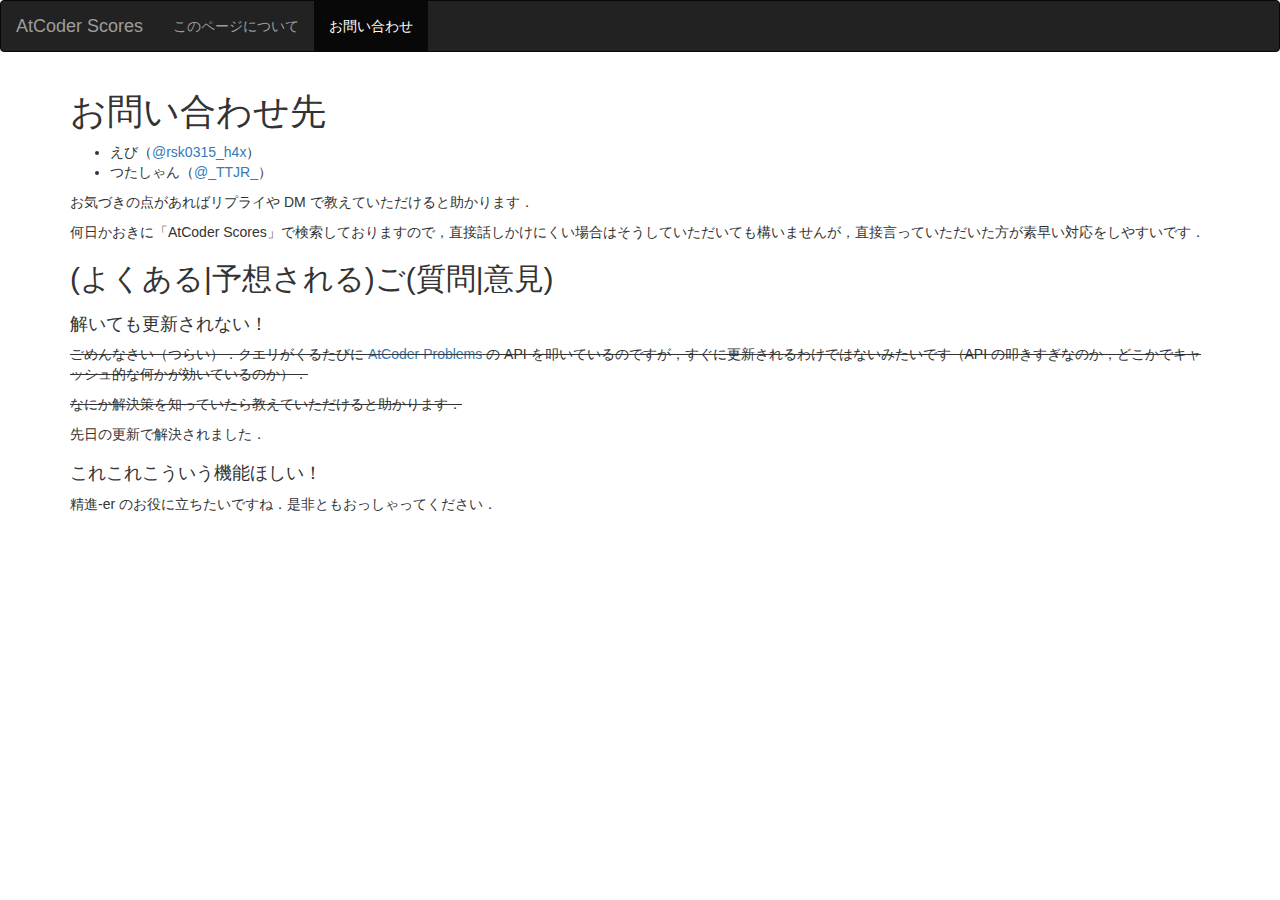
<file: contact.html>
<!DOCTYPE html>
<html lang="ja">
  <head>
    <meta charset="utf-8">
    <meta http-equiv="X-UA-Compatible" content="IE=edge">
    <meta name="viewport" content="width=device-width, initial-scale=1">
    <title>AtCoder Scores</title>
    <!-- BootstrapのCSS読み込み -->
    <link href="./css/bootstrap.min.css" rel="stylesheet">
    <!-- jQuery読み込み -->
    <script src="https://ajax.googleapis.com/ajax/libs/jquery/1.11.3/jquery.min.js"></script>
    <!-- BootstrapのJS読み込み -->
    <script src="./js/bootstrap.min.js"></script>
    <!-- tablesorterのCSS, JS読み込み -->
    <link href="./themes/blue/style.css" rel="stylesheet" media="print, projection, screen">
    <script src="./js/jquery.tablesorter.min.js"></script>
    <!-- bootstrap-selectのCSS, JS読み込み -->
    <link href="./css/bootstrap-select.min.css" rel="stylesheet">
    <script src="./js/bootstrap-select.min.js"></script>
    <!-- ユーザーCSS, JS読み込み -->
    <link href="./css/user.css" rel="stylesheet">
    <script src="./js/user.js"></script>
  </head>

  <body>
    <!-- navigation -->
    <nav class="navbar navbar-inverse">
      <div class="navbar-header">
        <button type="button" class="navbar-toggle collapsed" data-toggle="collapse" data-target="#navbar-collapse" aria-expanded="false">
          <span class="icon-bar"></span>
          <span class="icon-bar"></span>
          <span class="icon-bar"></span>
        </button>
        <a class="navbar-brand" href="./index.html">AtCoder Scores</a>
      </div>
      <div class="collapse navbar-collapse" id="navbar-collapse">
        <ul class="nav navbar-nav">
          <li><a href="./about.html">このページについて</a></li>
          <li class="active"><a href="./contact.html">お問い合わせ</a></li>
        </ul>
      </div>
    </nav>
    <!-- navigation end -->

    <div class="container">
      <h1>お問い合わせ先</h1>
      <ul>
        <li>えび（<a href="https://twitter.com/rsk0315_h4x">@rsk0315_h4x</a>）</li>
        <li>つたしゃん（<a href="https://twitter.com/_TTJR_">@_TTJR_</a>）</li>
      </ul>

      <p>お気づきの点があればリプライや DM で教えていただけると助かります．</p>

      <p>何日かおきに「AtCoder Scores」で検索しておりますので，直接話しかけにくい場合はそうしていただいても構いませんが，直接言っていただいた方が素早い対応をしやすいです．</p>

      <h2>(よくある|予想される)ご(質問|意見)</h2>
      <h4 style="margin-top: 20px">解いても更新されない！</h4>
      <p><s>ごめんなさい（つらい）．クエリがくるたびに <a href="http://beta.kenkoooo.com/atcoder/">AtCoder Problems</a> の API を叩いているのですが，すぐに更新されるわけではないみたいです（API の叩きすぎなのか，どこかでキャッシュ的な何かが効いているのか）．</s></p>

      <p><s>なにか解決策を知っていたら教えていただけると助かります．</s></p>
      <p>先日の更新で解決されました．</p>

      <h4 style="margin-top: 20px">これこれこういう機能ほしい！</h4>
      <p>精進-er のお役に立ちたいですね．是非ともおっしゃってください．</p>
    </div>
  </body>
</html>
</file>
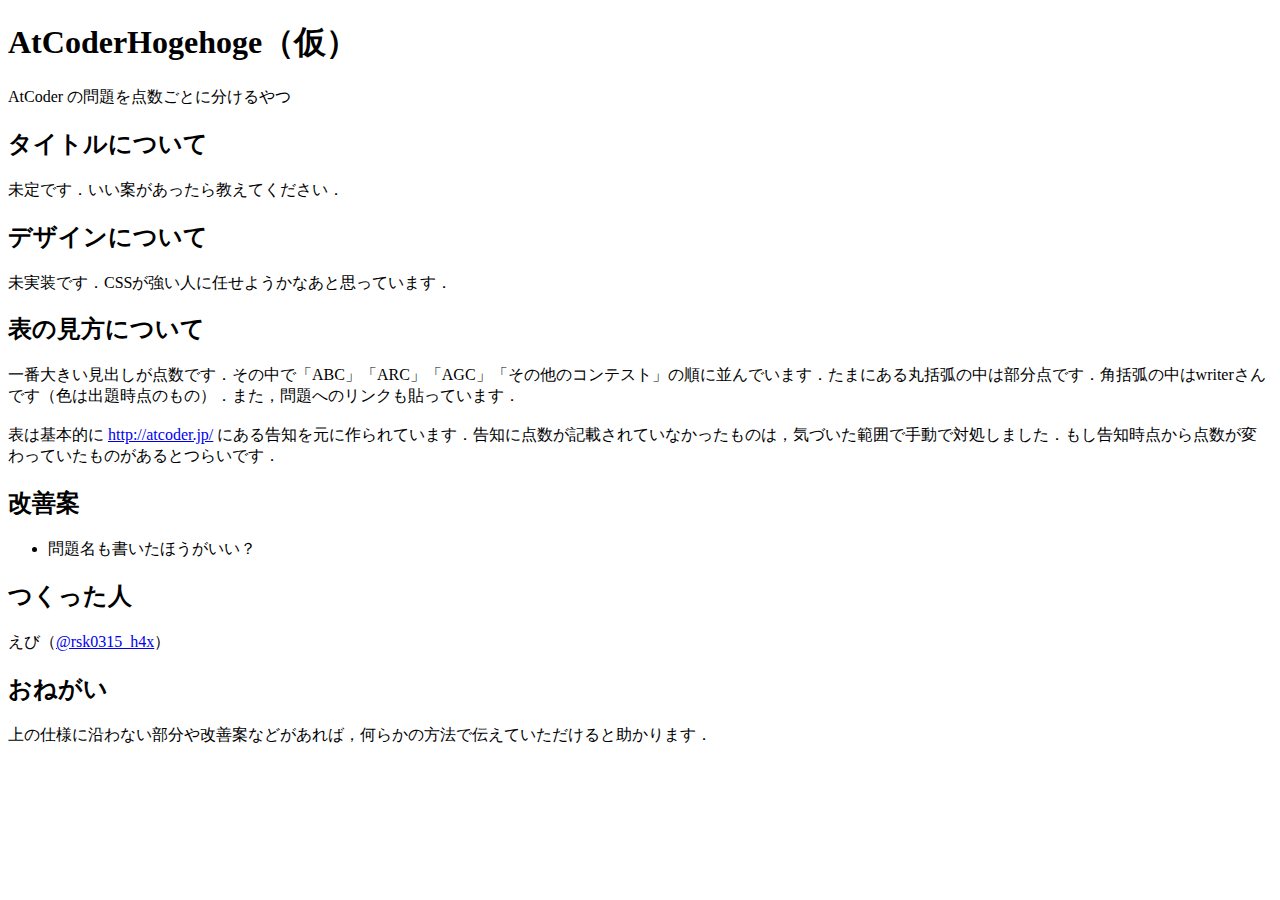
<file: README.html>
<!DOCTYPE html>
<html>
  <head>
    <meta charset="utf-8">
  </head>
  <body>
    <h1>AtCoderHogehoge（仮）</h1>
    AtCoder の問題を点数ごとに分けるやつ

    <h2>タイトルについて</h2>
    未定です．いい案があったら教えてください．

    <h2>デザインについて</h2>
    未実装です．CSSが強い人に任せようかなあと思っています．

    <h2>表の見方について</h2>
    一番大きい見出しが点数です．その中で「ABC」「ARC」「AGC」「その他のコンテスト」の順に並んでいます．たまにある丸括弧の中は部分点です．角括弧の中はwriterさんです（色は出題時点のもの）．また，問題へのリンクも貼っています．<br>
    <br>
    表は基本的に <a href="http://atcoder.jp/">http://atcoder.jp/</a> にある告知を元に作られています．告知に点数が記載されていなかったものは，気づいた範囲で手動で対処しました．もし告知時点から点数が変わっていたものがあるとつらいです．

    <h2>改善案</h2>
    <ul>
      <li>問題名も書いたほうがいい？</li>
    </ul>

    <h2>つくった人</h2>
    えび（<a href="http://twitter.com/rsk0315_h4x">@rsk0315_h4x</a>）

    <h2>おねがい</h2>
    上の仕様に沿わない部分や改善案などがあれば，何らかの方法で伝えていただけると助かります．

  </body>
</html>
</file>
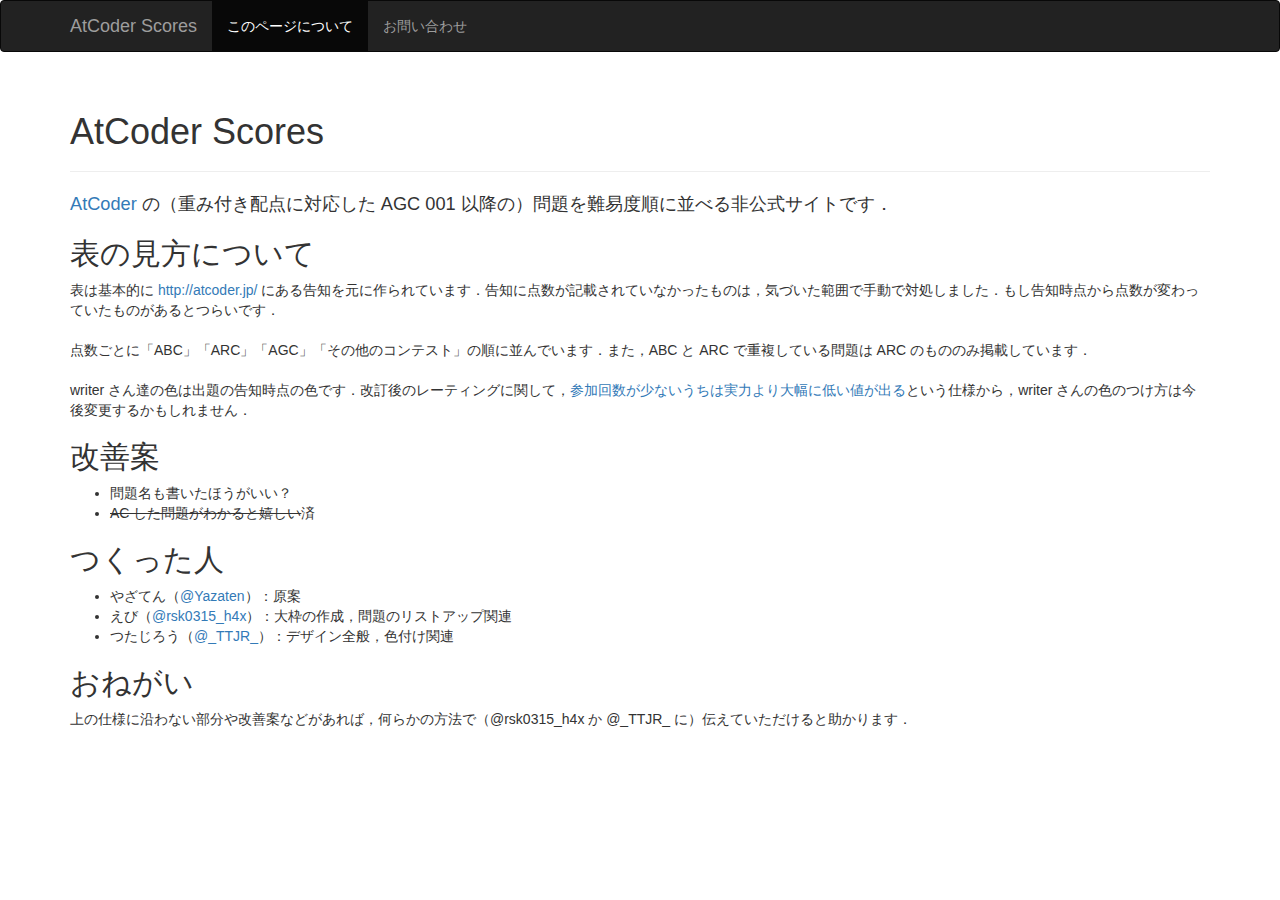
<file: Beta1/about.html>
<!DOCTYPE html>
<html lang="ja">
  <head>
    <meta charset="utf-8">
    <meta http-equiv="X-UA-Compatible" content="IE=edge">
    <meta name="viewport" content="width=device-width, initial-scale=1">
    <title>AtCoder Scores</title>
    <!-- BootstrapのCSS読み込み -->
    <link href="./css/bootstrap.min.css" rel="stylesheet">
    <!-- jQuery読み込み -->
    <script src="https://ajax.googleapis.com/ajax/libs/jquery/1.11.3/jquery.min.js"></script>
    <!-- BootstrapのJS読み込み -->
    <script src="./js/bootstrap.min.js"></script>
    <!-- tablesorterのCSS, JS読み込み -->
    <link href="./themes/blue/style.css" rel="stylesheet" media="print, projection, screen">
    <script src="./js/jquery.tablesorter.min.js"></script>
    <!-- bootstrap-selectのCSS, JS読み込み -->
    <link href="./css/bootstrap-select.min.css" rel="stylesheet">
    <script src="./js/bootstrap-select.min.js"></script>
    <!-- ユーザーCSS, JS読み込み -->
    <link href="./css/user.css" rel="stylesheet">
    <script src="./js/user.js"></script>
  </head>

  <body>
    <!-- navigation -->
    <nav class="navbar navbar-inverse">
      <div class="container">
        <div class="navbar-header">
          <a class="navbar-brand" href="./index.html">AtCoder Scores</a>
        </div>

        <ul class="nav navbar-nav">
          <li class="active"><a href="./about.html">このページについて</a></li>
          <li><a href="./contact.html">お問い合わせ</a></li>
        </ul>
      </div>
    </nav>
    <!-- navigation end -->

    <div class="container">
      <div class="page-header">
        <h1>AtCoder Scores</h1>
      </div>

      <p class="description"><a href="http://atcoder.jp/">AtCoder</a> の（重み付き配点に対応した AGC 001 以降の）問題を難易度順に並べる非公式サイトです．</p>
      <h2>表の見方について</h2>
      <div>
        表は基本的に <a href="http://atcoder.jp/">http://atcoder.jp/</a> にある告知を元に作られています．告知に点数が記載されていなかったものは，気づいた範囲で手動で対処しました．もし告知時点から点数が変わっていたものがあるとつらいです．<br>
        <br>
        点数ごとに「ABC」「ARC」「AGC」「その他のコンテスト」の順に並んでいます．また，ABC と ARC で重複している問題は ARC のもののみ掲載しています．<br>
        <br>
        writer さん達の色は出題の告知時点の色です．改訂後のレーティングに関して，<a href="https://atcoder.jp/post/14">参加回数が少ないうちは実力より大幅に低い値が出る</a>という仕様から，writer さんの色のつけ方は今後変更するかもしれません．
      </div>

      <h2>改善案</h2>
      <ul>
        <li>問題名も書いたほうがいい？</li>
        <li><s>AC した問題がわかると嬉しい</s>済</li>
      </ul>

      <h2>つくった人</h2>
      <ul>
        <li>やざてん（<a href="http://twitter.com/Yazaten">@Yazaten</a>）：原案</li>
        <li>えび（<a href="http://twitter.com/rsk0315_h4x">@rsk0315_h4x</a>）：大枠の作成，問題のリストアップ関連</li>
        <li>つたじろう（<a href="http://twitter.com/_TTJR_">@_TTJR_</a>）：デザイン全般，色付け関連</li>

      </ul>

      <h2>おねがい</h2>
      <div>上の仕様に沿わない部分や改善案などがあれば，何らかの方法で（@rsk0315_h4x か @_TTJR_ に）伝えていただけると助かります．</div>
    </div>
  </body>
</html>
</file>
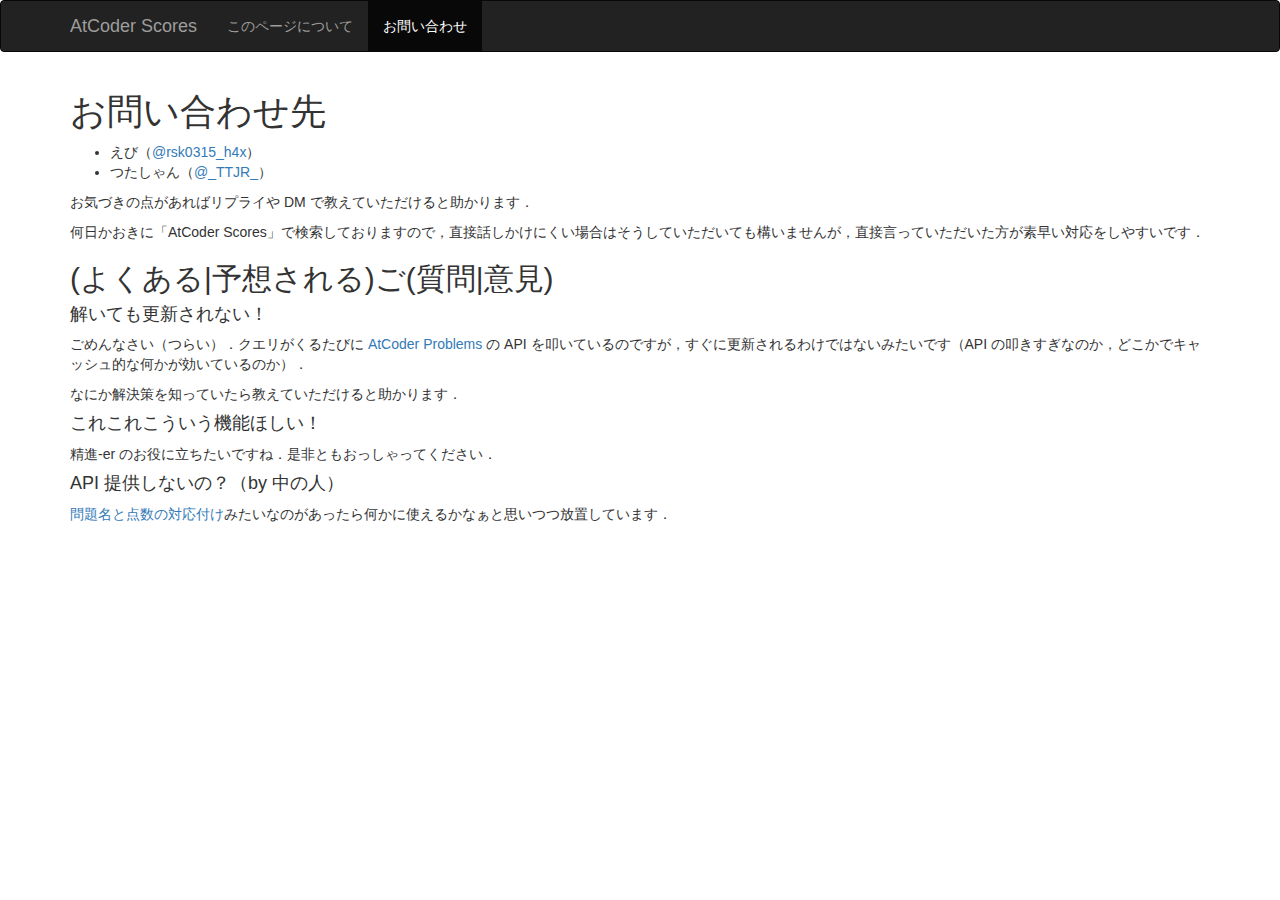
<file: Beta1/contact.html>
<!DOCTYPE html>
<html lang="ja">
  <head>
    <meta charset="utf-8">
    <meta http-equiv="X-UA-Compatible" content="IE=edge">
    <meta name="viewport" content="width=device-width, initial-scale=1">
    <title>AtCoder Scores</title>
    <!-- BootstrapのCSS読み込み -->
    <link href="./css/bootstrap.min.css" rel="stylesheet">
    <!-- jQuery読み込み -->
    <script src="https://ajax.googleapis.com/ajax/libs/jquery/1.11.3/jquery.min.js"></script>
    <!-- BootstrapのJS読み込み -->
    <script src="./js/bootstrap.min.js"></script>
    <!-- tablesorterのCSS, JS読み込み -->
    <link href="./themes/blue/style.css" rel="stylesheet" media="print, projection, screen">
    <script src="./js/jquery.tablesorter.min.js"></script>
    <!-- bootstrap-selectのCSS, JS読み込み -->
    <link href="./css/bootstrap-select.min.css" rel="stylesheet">
    <script src="./js/bootstrap-select.min.js"></script>
    <!-- ユーザーCSS, JS読み込み -->
    <link href="./css/user.css" rel="stylesheet">
    <script src="./js/user.js"></script>
  </head>

  <body>
    <!-- navigation -->
    <nav class="navbar navbar-inverse">
      <div class="container">
        <div class="navbar-header">
          <a class="navbar-brand" href="./index.html">AtCoder Scores</a>
        </div>

        <ul class="nav navbar-nav">
          <li><a href="./about.html">このページについて</a></li>
          <li class="active"><a href="./contact.html">お問い合わせ</a></li>
        </ul>
      </div>
    </nav>
    <!-- navigation end -->

    <div class="container">
      <h1>お問い合わせ先</h1>
      <ul>
        <li>えび（<a href="https://twitter.com/rsk0315_h4x">@rsk0315_h4x</a>）</li>
        <li>つたしゃん（<a href="https://twitter.com/_TTJR_">@_TTJR_</a>）</li>
      </ul>

      <p>お気づきの点があればリプライや DM で教えていただけると助かります．</p>

      <p>何日かおきに「AtCoder Scores」で検索しておりますので，直接話しかけにくい場合はそうしていただいても構いませんが，直接言っていただいた方が素早い対応をしやすいです．</p>

      <h2>(よくある|予想される)ご(質問|意見)</h2>
      <h4>解いても更新されない！</h4>
      <p>ごめんなさい（つらい）．クエリがくるたびに <a href="http://beta.kenkoooo.com/atcoder/">AtCoder Problems</a> の API を叩いているのですが，すぐに更新されるわけではないみたいです（API の叩きすぎなのか，どこかでキャッシュ的な何かが効いているのか）．</p>

      <p>なにか解決策を知っていたら教えていただけると助かります．</p>

      <h4>これこれこういう機能ほしい！</h4>
      <p>精進-er のお役に立ちたいですね．是非ともおっしゃってください．</p>

      <h4>API 提供しないの？（by 中の人）</h4>
      <p><a href="https://rsk0315.github.io/AtCoderScores/beta/json/scores.json">問題名と点数の対応付け</a>みたいなのがあったら何かに使えるかなぁと思いつつ放置しています．</p>
    </div>
  </body>
</html>
</file>
<file: themes/blue/style.css>
/* tables */
table.tablesorter {
	/*
	font-family:arial;
	background-color: #CDCDCD;
	margin:10px 0pt 15px;
	font-size: 8pt;
	width: 100%;
	text-align: left;
	*/
}
table.tablesorter thead tr th, table.tablesorter tfoot tr th {
	/*
	background-color: #e6EEEE;
	border: 1px solid #FFF;
	font-size: 8pt;
	padding: 4px;
	*/
}
table.tablesorter thead tr .header {
	background-image: url(bg.gif);
	background-repeat: no-repeat;
	background-position: center right;
	cursor: pointer;
}
table.tablesorter tbody td {
	/*
	color: #3D3D3D;
	padding: 4px;
	background-color: #FFF;
	vertical-align: top;
	*/
}
/*
table.tablesorter tbody tr.odd td {
	background-color:#F0F0F6;
}
*/
table.tablesorter thead tr .headerSortUp {
	background-image: url(asc.gif);
}
table.tablesorter thead tr .headerSortDown {
	background-image: url(desc.gif);
}
/*
table.tablesorter thead tr .headerSortDown, table.tablesorter thead tr .headerSortUp {
background-color: #8dbdd8;
}
*/
</file>
<file: css/user.css>
.user-red {color:#FF0000;}
.user-orange {color:#FF8000;}
.user-yellow {color:#C0C000;}
.user-blue {color:#0000FF;}
.user-cyan {color:#00C0C0;}
.user-green {color:#008000;}
.user-brown {color:#804000;}
.user-gray {color:#808080;}
.user-unrated {color:#000000;}
.user-admin {color:#C000C0;}

/* ナビゲーションと他の要素が重ならないように padding 情報をいれる
-> Javascript で動的に対応することにします
body{padding-top: 70px;} */

/* header (タイトル部分) */
.page-header {
    border-bottom: 1px solid #eee;
}

.description {
    font-size:1.3em;
    line-height: 1.4;
    margin-bottom: 20px;
}

.header-form {
    font-size: 1.1em;
    margin-bottom: 20px;
}

.point_gray{background-color:rgba(230, 230, 230, 1); font-weight:bold; text-align:center;}
.mask_100{background-color:rgba(230, 230, 230, 1); font-weight:bold; text-align:center;}

.point_brown{background-color:rgba(226, 226, 190, 1); font-weight:bold; text-align:center;}
.mask_200{background-color:rgba(226, 226, 190, 1); font-weight:bold; text-align:center;}

.point_green{background-color:rgba(206, 246, 206, 1); font-weight:bold; text-align:center;}
.mask_300{background-color:rgba(206, 246, 206, 1); font-weight:bold; text-align:center;}

.point_cyan{background-color:rgba(206, 236, 245, 1); font-weight:bold; text-align:center;}
.mask_400{background-color:rgba(206, 236, 245, 1); font-weight:bold; text-align:center;}

.point_blue{background-color:rgba(206, 216, 246, 1); font-weight:bold; text-align:center;}
.mask_500{background-color:rgba(206, 216, 246, 1); font-weight:bold; text-align:center;}
.mask_600{background-color:rgba(206, 216, 246, 1); font-weight:bold; text-align:center;}

.point_yellow{background-color:rgba(245, 246, 206, 1); font-weight:bold; text-align:center;}
.mask_700{background-color:rgba(245, 246, 206, 1); font-weight:bold; text-align:center;}
.mask_800{background-color:rgba(245, 246, 206, 1); font-weight:bold; text-align:center;}

.point_orange{background-color:rgba(245, 227, 206, 1); font-weight:bold; text-align:center;}
.mask_900{background-color:rgba(245, 227, 206, 1); font-weight:bold; text-align:center;}
.mask_1000{background-color:rgba(245, 227, 206, 1); font-weight:bold; text-align:center;}
.mask_1100{background-color:rgba(245, 227, 206, 1); font-weight:bold; text-align:center;}

.point_red{background-color:rgba(245, 206, 206, 1); font-weight:bold; text-align:center;}
.mask_1200{background-color:rgba(245, 206, 206, 1); font-weight:bold; text-align:center;}
.mask_1300{background-color:rgba(246, 206, 206, 1); font-weight:bold; text-align:center;}
.mask_1400{background-color:rgba(246, 206, 206, 1); font-weight:bold; text-align:center;}
.mask_1500{background-color:rgba(246, 206, 206, 1); font-weight:bold; text-align:center;}

.point_silver{background-color:rgba(230, 230, 230, 1); color:rgba(246, 106, 106, 1); font-weight:bold; text-align:center;}
.mask_1600{background-color:rgba(230, 230, 230, 1); color:rgba(246, 106, 106, 1); font-weight:bold; text-align:center;}
.mask_1700{background-color:rgba(230, 230, 230, 1); color:rgba(246, 106, 106, 1); font-weight:bold; text-align:center;}
.mask_1800{background-color:rgba(230, 230, 230, 1); color:rgba(246, 106, 106, 1); font-weight:bold; text-align:center;}
.mask_1900{background-color:rgba(230, 230, 230, 1); color:rgba(246, 106, 106, 1); font-weight:bold; text-align:center;}

.point_gold{background-color:rgba(226, 226, 190, 1); color:rgba(246, 106, 106, 1); font-weight:bold; text-align:center;}
.mask_2000{background-color:rgba(226, 226, 190, 1); color:rgba(246, 106, 106, 1); font-weight:bold; text-align:center;}
.mask_2100{background-color:rgba(226, 226, 190, 1); color:rgba(246, 106, 106, 1); font-weight:bold; text-align:center;}
.mask_2200{background-color:rgba(226, 226, 190, 1); color:rgba(246, 106, 106, 1); font-weight:bold; text-align:center;}
.mask_2300{background-color:rgba(226, 226, 190, 1); color:rgba(246, 106, 106, 1); font-weight:bold; text-align:center;}
.mask_2400{background-color:rgba(226, 226, 190, 1); color:rgba(246, 106, 106, 1); font-weight:bold; text-align:center;}

.point_tsurai{background-color:rgba(0, 0, 0, 1); color:rgba(127, 127, 127, 1); font-weight:bold; text-align:center;}

.ac_count_id {
    font-weight: bold;
    text-align: center;
    width: 10%;
}

.ac_count_ac {
    font-weight: bold;
    text-align: center;
    width: 30%;
}

.ac_count_not_ac {
    font-weight: bold;
    text-align: center;
    width: 30%;
}

.ac_count_unsubmitted {
    font-weight: bold;
    text-align: center;
    width: 30%;
}

#ac_count_user_name{font-weight:bold; text-align:center; vertical-align:middle}
#num_user_ac{font-weight:bold; text-align:center; font-size:large;}
#num_user_not_ac{font-weight:bold; text-align:center; font-size:large;}
#num_user_unsubmitted{font-weight:bold; text-align:center; font-size:large;}

#ac_count_rival_name{font-weight:bold; text-align:center; vertical-align:middle}
#num_rival_ac{font-weight:bold; text-align:center; font-size:large;}
#num_rival_not_ac{font-weight:bold; text-align:center; font-size:large;}
#num_rival_unsubmitted{font-weight:bold; text-align:center; font-size:large;}
</file>
<file: css/base.css>
.collapse-heading { cursor: pointer;}
.collapse-heading span.pull-right:before { content: "\e113";}
.collapse-heading.collapsed span.pull-right:before { content: "\e114";}
</file>
<file: Beta1/themes/blue/style.css>
/* tables */
table.tablesorter {
	/*
	font-family:arial;
	background-color: #CDCDCD;
	margin:10px 0pt 15px;
	font-size: 8pt;
	width: 100%;
	text-align: left;
	*/
}
table.tablesorter thead tr th, table.tablesorter tfoot tr th {
	/*
	background-color: #e6EEEE;
	border: 1px solid #FFF;
	font-size: 8pt;
	padding: 4px;
	*/
}
table.tablesorter thead tr .header {
	background-image: url(bg.gif);
	background-repeat: no-repeat;
	background-position: center right;
	cursor: pointer;
}
table.tablesorter tbody td {
	/*
	color: #3D3D3D;
	padding: 4px;
	background-color: #FFF;
	vertical-align: top;
	*/
}
/*
table.tablesorter tbody tr.odd td {
	background-color:#F0F0F6;
}
*/
table.tablesorter thead tr .headerSortUp {
	background-image: url(asc.gif);
}
table.tablesorter thead tr .headerSortDown {
	background-image: url(desc.gif);
}
/*
table.tablesorter thead tr .headerSortDown, table.tablesorter thead tr .headerSortUp {
background-color: #8dbdd8;
}
*/
</file>
<file: Beta1/css/user.css>
.user-red {color:#FF0000;}
.user-orange {color:#FF8000;}
.user-yellow {color:#C0C000;}
.user-blue {color:#0000FF;}
.user-cyan {color:#00C0C0;}
.user-green {color:#008000;}
.user-brown {color:#804000;}
.user-gray {color:#808080;}
.user-unrated {color:#000000;}
.user-admin {color:#C000C0;}

/* ナビゲーションと他の要素が重ならないように padding 情報をいれる
-> Javascript で動的に対応することにします
body{padding-top: 70px;} */

/* header (タイトル部分) */
.page-header {
    border-bottom: 1px solid #eee;
}

.description {
    font-size:1.3em;
    line-height: 1.4;
    margin-bottom: 20px;
}

.header-form {
    font-size: 1.1em;
    margin-bottom: 20px;
}

 .mask_100{background-color:rgba(230, 230, 230, 1); font-weight:bold; text-align:center;}

 .mask_200{background-color:rgba(226, 226, 190, 1); font-weight:bold; text-align:center;}

 .mask_300{background-color:rgba(206, 246, 206, 1); font-weight:bold; text-align:center;}

 .mask_400{background-color:rgba(206, 236, 245, 1); font-weight:bold; text-align:center;}

 .mask_500{background-color:rgba(206, 216, 246, 1); font-weight:bold; text-align:center;}
 .mask_600{background-color:rgba(206, 216, 246, 1); font-weight:bold; text-align:center;}
 .mask_700{background-color:rgba(206, 216, 246, 1); font-weight:bold; text-align:center;}

 .mask_800{background-color:rgba(245, 246, 206, 1); font-weight:bold; text-align:center;}
 .mask_900{background-color:rgba(245, 246, 206, 1); font-weight:bold; text-align:center;}
.mask_1000{background-color:rgba(245, 246, 206, 1); font-weight:bold; text-align:center;}
.mask_1100{background-color:rgba(245, 246, 206, 1); font-weight:bold; text-align:center;}
.mask_1200{background-color:rgba(245, 246, 206, 1); font-weight:bold; text-align:center;}

.mask_1300{background-color:rgba(246, 227, 206, 1); font-weight:bold; text-align:center;}
.mask_1400{background-color:rgba(246, 227, 206, 1); font-weight:bold; text-align:center;}
.mask_1500{background-color:rgba(246, 227, 206, 1); font-weight:bold; text-align:center;}
.mask_1600{background-color:rgba(246, 227, 206, 1); font-weight:bold; text-align:center;}
.mask_1700{background-color:rgba(246, 227, 206, 1); font-weight:bold; text-align:center;}

.mask_1800{background-color:rgba(246, 206, 206, 1); font-weight:bold; text-align:center;}
.mask_1900{background-color:rgba(246, 206, 206, 1); font-weight:bold; text-align:center;}
.mask_2000{background-color:rgba(246, 206, 206, 1); font-weight:bold; text-align:center;}
.mask_2100{background-color:rgba(246, 206, 206, 1); font-weight:bold; text-align:center;}
.mask_2200{background-color:rgba(246, 206, 206, 1); font-weight:bold; text-align:center;}
.mask_2300{background-color:rgba(246, 206, 206, 1); font-weight:bold; text-align:center;}
.mask_2400{background-color:rgba(246, 206, 206, 1); font-weight:bold; text-align:center;}
.mask_2500{background-color:rgba(246, 206, 206, 1); font-weight:bold; text-align:center;}

.ac_count_id {
    font-weight: bold;
    text-align: center;
    width: 10%;
}

.ac_count_ac {
    font-weight: bold;
    text-align: center;
    width: 30%;
}

.ac_count_not_ac {
    font-weight: bold;
    text-align: center;
    width: 30%;
}

.ac_count_unsubmitted {
    font-weight: bold;
    text-align: center;
    width: 30%;
}

#ac_count_user_name{font-weight:bold; text-align:center; vertical-align:middle}
#num_user_ac{font-weight:bold; text-align:center; font-size:large;}
#num_user_not_ac{font-weight:bold; text-align:center; font-size:large;}
#num_user_unsubmitted{font-weight:bold; text-align:center; font-size:large;}

#ac_count_rival_name{font-weight:bold; text-align:center; vertical-align:middle}
#num_rival_ac{font-weight:bold; text-align:center; font-size:large;}
#num_rival_not_ac{font-weight:bold; text-align:center; font-size:large;}
#num_rival_unsubmitted{font-weight:bold; text-align:center; font-size:large;}
</file>
<file: Debug/themes/blue/style.css>
/* tables */
table.tablesorter {
	/*
	font-family:arial;
	background-color: #CDCDCD;
	margin:10px 0pt 15px;
	font-size: 8pt;
	width: 100%;
	text-align: left;
	*/
}
table.tablesorter thead tr th, table.tablesorter tfoot tr th {
	/*
	background-color: #e6EEEE;
	border: 1px solid #FFF;
	font-size: 8pt;
	padding: 4px;
	*/
}
table.tablesorter thead tr .header {
	background-image: url(bg.gif);
	background-repeat: no-repeat;
	background-position: center right;
	cursor: pointer;
}
table.tablesorter tbody td {
	/*
	color: #3D3D3D;
	padding: 4px;
	background-color: #FFF;
	vertical-align: top;
	*/
}
/*
table.tablesorter tbody tr.odd td {
	background-color:#F0F0F6;
}
*/
table.tablesorter thead tr .headerSortUp {
	background-image: url(asc.gif);
}
table.tablesorter thead tr .headerSortDown {
	background-image: url(desc.gif);
}
/*
table.tablesorter thead tr .headerSortDown, table.tablesorter thead tr .headerSortUp {
background-color: #8dbdd8;
}
*/
</file>
<file: Debug/css/user.css>
.user-red {color:#FF0000;}
.user-orange {color:#FF8000;}
.user-yellow {color:#C0C000;}
.user-blue {color:#0000FF;}
.user-cyan {color:#00C0C0;}
.user-green {color:#008000;}
.user-brown {color:#804000;}
.user-gray {color:#808080;}
.user-unrated {color:#000000;}
.user-admin {color:#C000C0;}

/* ナビゲーションと他の要素が重ならないように padding 情報をいれる
-> Javascript で動的に対応することにします
body{padding-top: 70px;} */

/* header (タイトル部分) */
.page-header {
    border-bottom: 1px solid #eee;
}

.description {
    font-size:1.3em;
    line-height: 1.4;
    margin-bottom: 20px;
}

.header-form {
    font-size: 1.1em;
    margin-bottom: 20px;
}

.point_gray{background-color:rgba(230, 230, 230, 1); font-weight:bold; text-align:center;}
.mask_100{background-color:rgba(230, 230, 230, 1); font-weight:bold; text-align:center;}

.point_brown{background-color:rgba(226, 226, 190, 1); font-weight:bold; text-align:center;}
.mask_200{background-color:rgba(226, 226, 190, 1); font-weight:bold; text-align:center;}

.point_green{background-color:rgba(206, 246, 206, 1); font-weight:bold; text-align:center;}
.mask_300{background-color:rgba(206, 246, 206, 1); font-weight:bold; text-align:center;}

.point_cyan{background-color:rgba(206, 236, 245, 1); font-weight:bold; text-align:center;}
.mask_400{background-color:rgba(206, 236, 245, 1); font-weight:bold; text-align:center;}

.point_blue{background-color:rgba(206, 216, 246, 1); font-weight:bold; text-align:center;}
.mask_500{background-color:rgba(206, 216, 246, 1); font-weight:bold; text-align:center;}
.mask_600{background-color:rgba(206, 216, 246, 1); font-weight:bold; text-align:center;}

.point_yellow{background-color:rgba(245, 246, 206, 1); font-weight:bold; text-align:center;}
.mask_700{background-color:rgba(245, 246, 206, 1); font-weight:bold; text-align:center;}
.mask_800{background-color:rgba(245, 246, 206, 1); font-weight:bold; text-align:center;}

.point_orange{background-color:rgba(245, 227, 206, 1); font-weight:bold; text-align:center;}
.mask_900{background-color:rgba(245, 227, 206, 1); font-weight:bold; text-align:center;}
.mask_1000{background-color:rgba(245, 227, 206, 1); font-weight:bold; text-align:center;}
.mask_1100{background-color:rgba(245, 227, 206, 1); font-weight:bold; text-align:center;}

.point_red{background-color:rgba(245, 206, 206, 1); font-weight:bold; text-align:center;}
.mask_1200{background-color:rgba(245, 206, 206, 1); font-weight:bold; text-align:center;}
.mask_1300{background-color:rgba(246, 206, 206, 1); font-weight:bold; text-align:center;}
.mask_1400{background-color:rgba(246, 206, 206, 1); font-weight:bold; text-align:center;}
.mask_1500{background-color:rgba(246, 206, 206, 1); font-weight:bold; text-align:center;}

.point_silver{background-color:rgba(230, 230, 230, 1); color:rgba(246, 106, 106, 1); font-weight:bold; text-align:center;}
.mask_1600{background-color:rgba(230, 230, 230, 1); color:rgba(246, 106, 106, 1); font-weight:bold; text-align:center;}
.mask_1700{background-color:rgba(230, 230, 230, 1); color:rgba(246, 106, 106, 1); font-weight:bold; text-align:center;}
.mask_1800{background-color:rgba(230, 230, 230, 1); color:rgba(246, 106, 106, 1); font-weight:bold; text-align:center;}
.mask_1900{background-color:rgba(230, 230, 230, 1); color:rgba(246, 106, 106, 1); font-weight:bold; text-align:center;}

.point_gold{background-color:rgba(226, 226, 190, 1); color:rgba(246, 106, 106, 1); font-weight:bold; text-align:center;}
.mask_2000{background-color:rgba(226, 226, 190, 1); color:rgba(246, 106, 106, 1); font-weight:bold; text-align:center;}
.mask_2100{background-color:rgba(226, 226, 190, 1); color:rgba(246, 106, 106, 1); font-weight:bold; text-align:center;}
.mask_2200{background-color:rgba(226, 226, 190, 1); color:rgba(246, 106, 106, 1); font-weight:bold; text-align:center;}
.mask_2300{background-color:rgba(226, 226, 190, 1); color:rgba(246, 106, 106, 1); font-weight:bold; text-align:center;}
.mask_2400{background-color:rgba(226, 226, 190, 1); color:rgba(246, 106, 106, 1); font-weight:bold; text-align:center;}

.point_tsurai{background-color:rgba(0, 0, 0, 1); color:rgba(127, 127, 127, 1); font-weight:bold; text-align:center;}

.ac_count_id {
    font-weight: bold;
    text-align: center;
    width: 10%;
}

.ac_count_ac {
    font-weight: bold;
    text-align: center;
    width: 30%;
}

.ac_count_not_ac {
    font-weight: bold;
    text-align: center;
    width: 30%;
}

.ac_count_unsubmitted {
    font-weight: bold;
    text-align: center;
    width: 30%;
}

#ac_count_user_name{font-weight:bold; text-align:center; vertical-align:middle}
#num_user_ac{font-weight:bold; text-align:center; font-size:large;}
#num_user_not_ac{font-weight:bold; text-align:center; font-size:large;}
#num_user_unsubmitted{font-weight:bold; text-align:center; font-size:large;}

/* #ac_count_rival_name{font-weight:bold; text-align:center; vertical-align:middle} */
/* #num_rival_ac{font-weight:bold; text-align:center; font-size:large;} */
/* #num_rival_not_ac{font-weight:bold; text-align:center; font-size:large;} */
/* #num_rival_unsubmitted{font-weight:bold; text-align:center; font-size:large;} */

/* ライバルは複数あるため */
.prog_rival_name{font-weight:bold; text-align:center;}
.prog_rival_total{font-weight:bold; text-align:center;}

.ac_count_rival_name{font-weight:bold; text-align:center; vertical-align:middle;}
.num_rival_ac{font-weight:bold; text-align:center; font-size:large;}
.num_rival_not_ac{font-weight:bold; text-align:center; font-size:large;}
.num_rival_unsubmitted{font-weight:bold; text-align:center; font-size:large;}
</file>
<file: Debug/css/base.css>
.collapse-heading { cursor: pointer;}
.collapse-heading span.pull-right:before { content: "\e113";}
.collapse-heading.collapsed span.pull-right:before { content: "\e114";}
</file>
<file: Old/themes/blue/style.css>
/* tables */
table.tablesorter {
	/*
	font-family:arial;
	background-color: #CDCDCD;
	margin:10px 0pt 15px;
	font-size: 8pt;
	width: 100%;
	text-align: left;
	*/
}
table.tablesorter thead tr th, table.tablesorter tfoot tr th {
	/*
	background-color: #e6EEEE;
	border: 1px solid #FFF;
	font-size: 8pt;
	padding: 4px;
	*/
}
table.tablesorter thead tr .header {
	background-image: url(bg.gif);
	background-repeat: no-repeat;
	background-position: center right;
	cursor: pointer;
}
table.tablesorter tbody td {
	/*
	color: #3D3D3D;
	padding: 4px;
	background-color: #FFF;
	vertical-align: top;
	*/
}
/*
table.tablesorter tbody tr.odd td {
	background-color:#F0F0F6;
}
*/
table.tablesorter thead tr .headerSortUp {
	background-image: url(asc.gif);
}
table.tablesorter thead tr .headerSortDown {
	background-image: url(desc.gif);
}
/*
table.tablesorter thead tr .headerSortDown, table.tablesorter thead tr .headerSortUp {
background-color: #8dbdd8;
}
*/
</file>
<file: Old/css/user.css>
.user-red {color:#FF0000;}
.user-orange {color:#FF8000;}
.user-yellow {color:#C0C000;}
.user-blue {color:#0000FF;}
.user-cyan {color:#00C0C0;}
.user-green {color:#008000;}
.user-brown {color:#804000;}
.user-gray {color:#808080;}
.user-unrated {color:#000000;}
.user-admin {color:#C000C0;}

/* ナビゲーションと他の要素が重ならないように padding 情報をいれる
-> Javascript で動的に対応することにします
body{padding-top: 70px;} */

/* header (タイトル部分) */
.page-header {
    border-bottom: 1px solid #eee;
}

.description {
    font-size:1.3em;
    line-height: 1.4;
    margin-bottom: 20px;
}

.header-form {
    font-size: 1.1em;
    margin-bottom: 20px;
}

 .mask_100{background-color:rgba(230, 230, 230, 1); font-weight:bold; text-align:center;}

 .mask_200{background-color:rgba(226, 226, 190, 1); font-weight:bold; text-align:center;}

 .mask_300{background-color:rgba(206, 246, 206, 1); font-weight:bold; text-align:center;}

 .mask_400{background-color:rgba(206, 236, 245, 1); font-weight:bold; text-align:center;}

 .mask_500{background-color:rgba(206, 216, 246, 1); font-weight:bold; text-align:center;}
 .mask_600{background-color:rgba(206, 216, 246, 1); font-weight:bold; text-align:center;}
 .mask_700{background-color:rgba(206, 216, 246, 1); font-weight:bold; text-align:center;}

 .mask_800{background-color:rgba(245, 246, 206, 1); font-weight:bold; text-align:center;}
 .mask_900{background-color:rgba(245, 246, 206, 1); font-weight:bold; text-align:center;}
.mask_1000{background-color:rgba(245, 246, 206, 1); font-weight:bold; text-align:center;}
.mask_1100{background-color:rgba(245, 246, 206, 1); font-weight:bold; text-align:center;}
.mask_1200{background-color:rgba(245, 246, 206, 1); font-weight:bold; text-align:center;}

.mask_1300{background-color:rgba(246, 227, 206, 1); font-weight:bold; text-align:center;}
.mask_1400{background-color:rgba(246, 227, 206, 1); font-weight:bold; text-align:center;}
.mask_1500{background-color:rgba(246, 227, 206, 1); font-weight:bold; text-align:center;}
.mask_1600{background-color:rgba(246, 227, 206, 1); font-weight:bold; text-align:center;}
.mask_1700{background-color:rgba(246, 227, 206, 1); font-weight:bold; text-align:center;}

.mask_1800{background-color:rgba(246, 206, 206, 1); font-weight:bold; text-align:center;}
.mask_1900{background-color:rgba(246, 206, 206, 1); font-weight:bold; text-align:center;}
.mask_2000{background-color:rgba(246, 206, 206, 1); font-weight:bold; text-align:center;}
.mask_2100{background-color:rgba(246, 206, 206, 1); font-weight:bold; text-align:center;}
.mask_2200{background-color:rgba(246, 206, 206, 1); font-weight:bold; text-align:center;}
.mask_2300{background-color:rgba(246, 206, 206, 1); font-weight:bold; text-align:center;}
.mask_2400{background-color:rgba(246, 206, 206, 1); font-weight:bold; text-align:center;}
.mask_2500{background-color:rgba(246, 206, 206, 1); font-weight:bold; text-align:center;}
</file>
